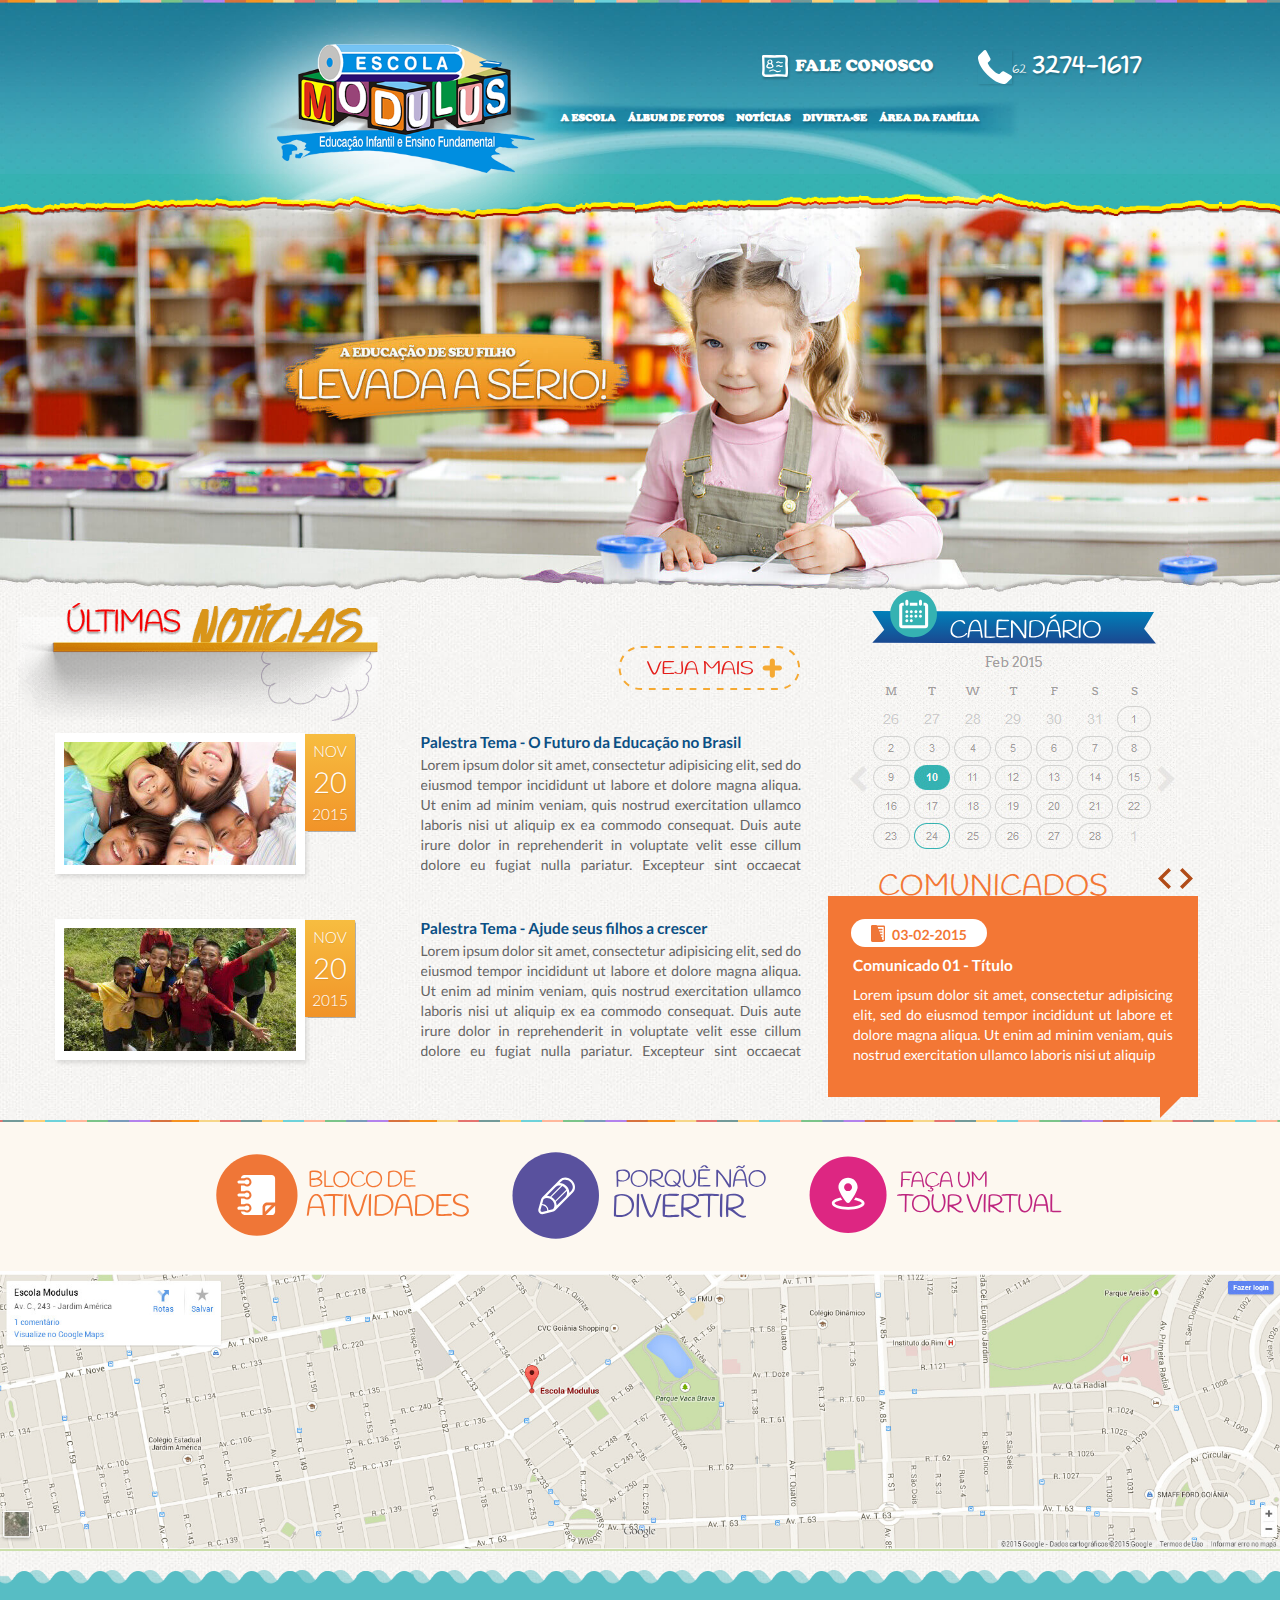
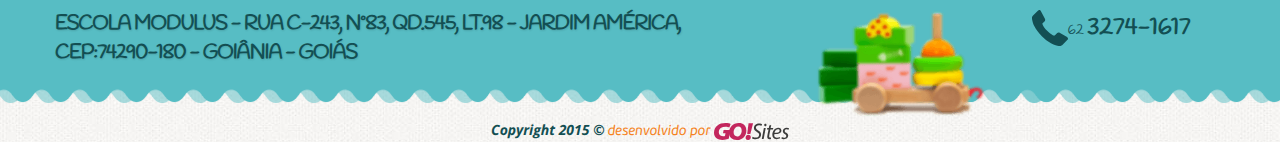
<file: index.html>
<!doctype html>
<!--[if IEMobile 7 ]> <html dir="ltr" lang="pt-BR"class="no-js iem7"> <![endif]-->
<!--[if lt IE 7 ]> <html dir="ltr" lang="pt-BR" class="no-js ie6 oldie"> <![endif]-->
<!--[if IE 7 ]>    <html dir="ltr" lang="pt-BR" class="no-js ie7 oldie"> <![endif]-->
<!--[if IE 8 ]>    <html dir="ltr" lang="pt-BR" class="no-js ie8 oldie"> <![endif]-->
<!--[if (gte IE 9)|(gt IEMobile 7)|!(IEMobile)|!(IE)]><!-->
<html dir="ltr" lang="pt-BR" class="no-js"><!-- InstanceBegin template="/Templates/modelo.dwt" codeOutsideHTMLIsLocked="false" -->
<!--<![endif]-->
<head>
<!-- 06/03/2015 -->
<!-- meta tags -->
<meta http-equiv="Content-Type" content="text/html; charset=iso-8859-1" />
<meta name="viewport" content="width=device-width, initial-scale=1, maximum-scale=1, minimum-scale=1, user-scalable=no">
<meta name="title" content="Escola Modulus - Educa&ccedil;&atilde;o Infantil e Ensino Fundamental"/>
<meta name="author" content="GO!Sites - Solu��es Online - (62) 3941-7878 gosites@gosites.com.br">
<meta name="copyright" content="� 2015" />
<meta name="keywords" content="" />
<meta name="distribution" content="global">
<!-- InstanceBeginEditable name="doctitle" -->
<title>Escola Modulus - Educa&ccedil;&atilde;o Infantil e Ensino Fundamental</title>
<!-- InstanceEndEditable -->
<!-- favicon -->
<link rel="icon" type="image/x-icon" href="img/favicon.ico">
<link rel="shortcut icon" href="img/favicon.png">
<!-- css -->
<link href="css/bootstrap.css" rel="stylesheet" type="text/css" />
<link href="css/layout.css" rel="stylesheet" type="text/css" />
<!-- InstanceBeginEditable name="head" -->
<link href="css/principal.css" rel="stylesheet" type="text/css" />
<!-- InstanceEndEditable -->
</head>
<body>
<!-- InstanceBeginEditable name="header" --><!-- InstanceEndEditable -->
<img src="img/bg.jpg" class="fundo" alt="Escola Modulus - Educa&ccedil;&atilde;o Infantil e Ensino Fundamental">
<header class="topo">
  <div id="logo"><a href="index.html" target="_self"><img src="img/logo.png" class="logo" alt="Escola Modulus - Educa&ccedil;&atilde;o Infantil e Ensino Fundamental"></a></div>
  <div class="contatos-topo">
    <div class="fale-conosco"><a href="fale.html" target="_self"><img src="img/icone-faleconosco.svg" class="faleconosco-icone" alt="fale conosco">Fale Conosco</a></div>
    <div class="telefone"><img src="img/icone-telefone.svg" class="telefone-icone" alt="tel: +55 62 3274-1617"><span>62 </span> 3274-1617</div>
  </div>
  <nav class="navegacao" id="navegacao">
    <ul>
      <li><a href="a-escola.html" target="_self">A Escola</a></li>
      <li><a href="fotos.html" target="_self">&Aacute;lbum de fotos</a></li>
      <li><a href="noticias.html" target="_self">Not&iacute;cias</a></li>
      <li><a href="divirta-se.html" target="_self">Divirta-se</a></li>
      <li><a href="area-da-familia.html" target="_self">&Aacute;rea da fam&iacute;lia</a></li>
    </ul>
  </nav>
</header>
<!-- /.topo -->
<section class="banners"><!-- InstanceBeginEditable name="banners" --><a href="javascript:void(0)"><img src="img/banner.jpg" class="banner" alt="banner"></a><!-- InstanceEndEditable --></section>
<!-- /.banners -->
<main class="corpo">
  <section class="titulos"><img src="img/titulos.png" class="titulos-fundo" alt="titulo"><h1><!-- InstanceBeginEditable name="titulos" --><!-- InstanceEndEditable --></h1></section>
  <section class="conteudos"><!-- InstanceBeginEditable name="conteudos" -->
  <div class="noticias">
    <div class="noticias-cabecalho">
      <img src="img/home-noticias-titulo.png" alt="ultimas noticias" class="noticias-titulo">
      <a href="noticias.html" target="_self" class="noticias-botao hvr-grow"><img src="img/botao-veja-mais.svg" alt="veja mais"></a>
    </div>
    <div class="noticia">
      <div class="noticia-img">
        <a href="noticias.html" target="_self"><img src="img/home-noticia01.jpg" alt="noticia"></a>
        <div class="noticia-data">
          Nov
          <span class="noticia-dia">20</span>
          2015
        </div>
      </div>
      <a href="noticias.html" target="_self"><span class=" noticia-titulo">Palestra Tema - O Futuro da Educa&ccedil;&atilde;o no Brasil</span>
      Lorem ipsum dolor sit amet, consectetur adipisicing elit, sed do eiusmod tempor incididunt ut labore et dolore magna aliqua. Ut enim ad minim veniam, quis nostrud exercitation ullamco laboris nisi ut aliquip ex ea commodo consequat. Duis aute irure dolor in reprehenderit in voluptate velit esse cillum dolore eu fugiat nulla pariatur. Excepteur sint occaecat cupidatat non proident, sunt in culpa qui officia deserunt mollit anim id
      </a>
    </div>
    <div class="noticia">
      <div class="noticia-img">
        <a href="noticias.html" target="_self"><img src="img/home-noticia02.jpg" alt="noticia"></a>
        <div class="noticia-data">
          Nov
          <span class="noticia-dia">20</span>
          2015
        </div>
      </div>
      <a href="noticias.html" target="_self"><span class=" noticia-titulo">Palestra Tema - Ajude seus filhos a crescer</span>
      Lorem ipsum dolor sit amet, consectetur adipisicing elit, sed do eiusmod tempor incididunt ut labore et dolore magna aliqua. Ut enim ad minim veniam, quis nostrud exercitation ullamco laboris nisi ut aliquip ex ea commodo consequat. Duis aute irure dolor in reprehenderit in voluptate velit esse cillum dolore eu fugiat nulla pariatur. Excepteur sint occaecat cupidatat non proident, sunt in culpa qui officia deserunt mollit anim id
      </a>
    </div>
  </div>
  <!-- /.noticias -->
  <div class="calendario-e-comunicados">
    <div class="calendario">
      <div class="calendario-cabecalho">
        <img src="img/home-calendario-titulo.svg" alt="calendario" class="calendario-titulo">
      </div>
      <img src="img/home-calendario.jpg" alt="calendario">
    </div>
    <!-- /.calendario -->
    <div class="comunicados">
      <div class="comunicados-cabecalho">
        <div class="comunicados-navegacao">
          <a href="javascript:void(0)" class="comunicados-navegacao-esq hvr-wobble-horizontal"></a>
          <a href="javascript:void(0)" class="comunicados-navegacao-dir hvr-wobble-horizontal"></a>
        </div>
        <h2 class="comunicados-titulo">Comunicados</h2>
      </div>
      <div class="comunicado">
        <div class="comunicado-data">03-02-2015</div>
        <a href="comunicados.html" target="_self"><span class="comunicado-titulo">Comunicado 01 - T&iacute;tulo</span>
        Lorem ipsum dolor sit amet, consectetur adipisicing elit, sed do eiusmod tempor incididunt ut labore et dolore magna aliqua. Ut enim ad minim veniam, quis nostrud exercitation ullamco laboris nisi ut aliquip
        </a>
      </div>
    </div>
    <!-- /.comunicados -->
  </div>
  <!-- /.calendario-e-comunicados -->
  <!-- InstanceEndEditable --></section>
  <div class="botao-voltar"><a href="javascript:history.back(-1)" target="_self"><img src="img/botao-voltar.svg" class="botao-voltar-icone hvr-wobble-horizontal" alt="voltar"></a></div>
</main>
<!-- /.corpo -->
<div class="clearfix"></div>
<section class="espaco100porcento"><!-- InstanceBeginEditable name="espaco100porcento" -->
  <div class="links">
    <img src="img/home-links-fundo-listras.jpg" alt="links" class="links-fundo">
    <a href="javascript:void(0)"><img src="img/icone-bloco-de-atividades.svg" alt="Bloco de atividades" class="hvr-wobble-vertical"></a>
    <a href="javascript:void(0)"><img src="img/icone-porque-nao-se-divertir.svg" alt="Porque nao se divertir" class="hvr-wobble-vertical"></a>
    <a href="javascript:void(0)"><img src="img/icone-faca-um-tour.svg" alt="Faca um tour" class="hvr-wobble-vertical"></a>
  </div>
  <!-- /.links -->
  <div class="mapa">
    <a href="https://www.google.com/maps/embed?pb=!1m18!1m12!1m3!1d3821.338155169604!2d-49.27571!3d-16.709971000000003!2m3!1f0!2f0!3f0!3m2!1i1024!2i768!4f13.1!3m3!1m2!1s0x935ef12f0900b82b%3A0xa1c8aa17e31eb984!2sEscola+Modulus!5e0!3m2!1spt-BR!2sbr!4v1426009562664" target="_blank"><img src="img/home-mapa.jpg" alt="localizacao"></a>
  </div>
  <!-- /.mapa -->
<!-- InstanceEndEditable --></section>
<!-- /.espaco100porcento -->
<div class="clearfix"></div>
<footer id="rodape">
  <img src="img/rodape.png" class="rodape-fundo" alt="Escola Modulus - Rua C-243, N&ordm;83, Qd.545, Lt.98 - Jardim Am&eacute;rica CEP:74290-180 - Goi&acirc;nia - Goi&aacute;s">
  <div class="rodape">
    <address class="endereco">Escola Modulus - Rua C-243, N&ordm;83, Qd.545, Lt.98 - Jardim Am&eacute;rica,  <br />CEP:74290-180 - Goi&acirc;nia - Goi&aacute;s</address>
    <img src="img/rodape-brinquedo.png" class="rodape-brinquedo" alt="Escola Modulus - Rua C-243, N&ordm;83, Qd.545, Lt.98 - Jardim Am&eacute;rica CEP:74290-180 - Goi&acirc;nia - Goi&aacute;s">
    <div class="rodape-telefone">
      <div class="desktop"><img src="img/icone-telefone-escuro.svg" class="rodape-telefone-icone" alt="tel: +55 62 3274-1617"><span>62 </span> 3274-1617</div>
      <div class="mobile"><a href="tel:+556232741617"><img src="img/icone-telefone-escuro.svg" class="rodape-telefone-icone" alt="tel: +55 62 3274-1617"><span>62 </span> 3274-1617</a></div>
    </div>
  </div>
  <div class="copyright-gosites">
    <span class="copyright">Copyright 2015 &copy;</span>
    <span id="gosites">desenvolvido por <a href="http://www.gosites.com.br" target="_blank"><img src="img/gosites.svg" class="gosites hvr-grow" alt="GO!Sites"></a></span>
  </div>
</footer>

<!-- /.rodape -->
<!-- InstanceBeginEditable name="footer" --><!-- InstanceEndEditable -->
<div class="mobile">
  <header class="mobile-topo">
    <section id="logo-mobile"><a href="index.html" target="_self"><img src="img/mob-logo.png" class="logo-mobile" alt="Escola Modulus - Educa&ccedil;&atilde;o Infantil e Ensino Fundamental"></a></section>
    <nav id="nav-mobile"> <a href="javascript:void(0)" data-toggle="modal" data-target="#nav-mob"><img src="img/mob-menu.svg" class="nav-mobile" alt="Menu"></a> </nav>
    <!-- menu mobile -->
    <div class="modal fade" id="nav-mob" tabindex="-1" role="dialog" aria-labelledby="myModalLabel" aria-hidden="true">
      <div class="modal-dialog">
        <div class="modal-content">
          <div class="modal-header"><a href="javascript:void(0)" class="fechar"><img src="img/fechar.svg" alt="Fechar Menu" data-dismiss="modal" aria-hidden="true"></a></div>
          <div class="modal-body">
            <ul class="menu-movel">
              <li><a href="a-escola.html" target="_self">A Escola</a></li>
              <li><a href="fotos.html" target="_self">&Aacute;lbum de fotos</a></li>
              <li><a href="noticias.html" target="_self">Not&iacute;cias</a></li>
              <li><a href="divirta-se.html" target="_self">Divirta-se</a></li>
              <li><a href="area-da-familia.html" target="_self">&Aacute;rea da fam&iacute;lia</a></li>
            </ul>
          </div>
          <div class="modal-footer"></div>
        </div>
      </div>
    </div>
    <!-- /nav-mob --> 
  </header>
</div>
<!-- /.mobile --> 
<!-- modal menu movel-->
<style>
.modal {
	padding-lef: 0 !important; /* NAO ALTERAR */
	padding-right: 0 !important; /* NAO ALTERAR */
}
</style>
<!-- scripts --> 
<script src="js/jquery.min.js"></script>
<script src="js/bootstrap.js"></script>
</body>
<!-- InstanceEnd --></html>
</file>
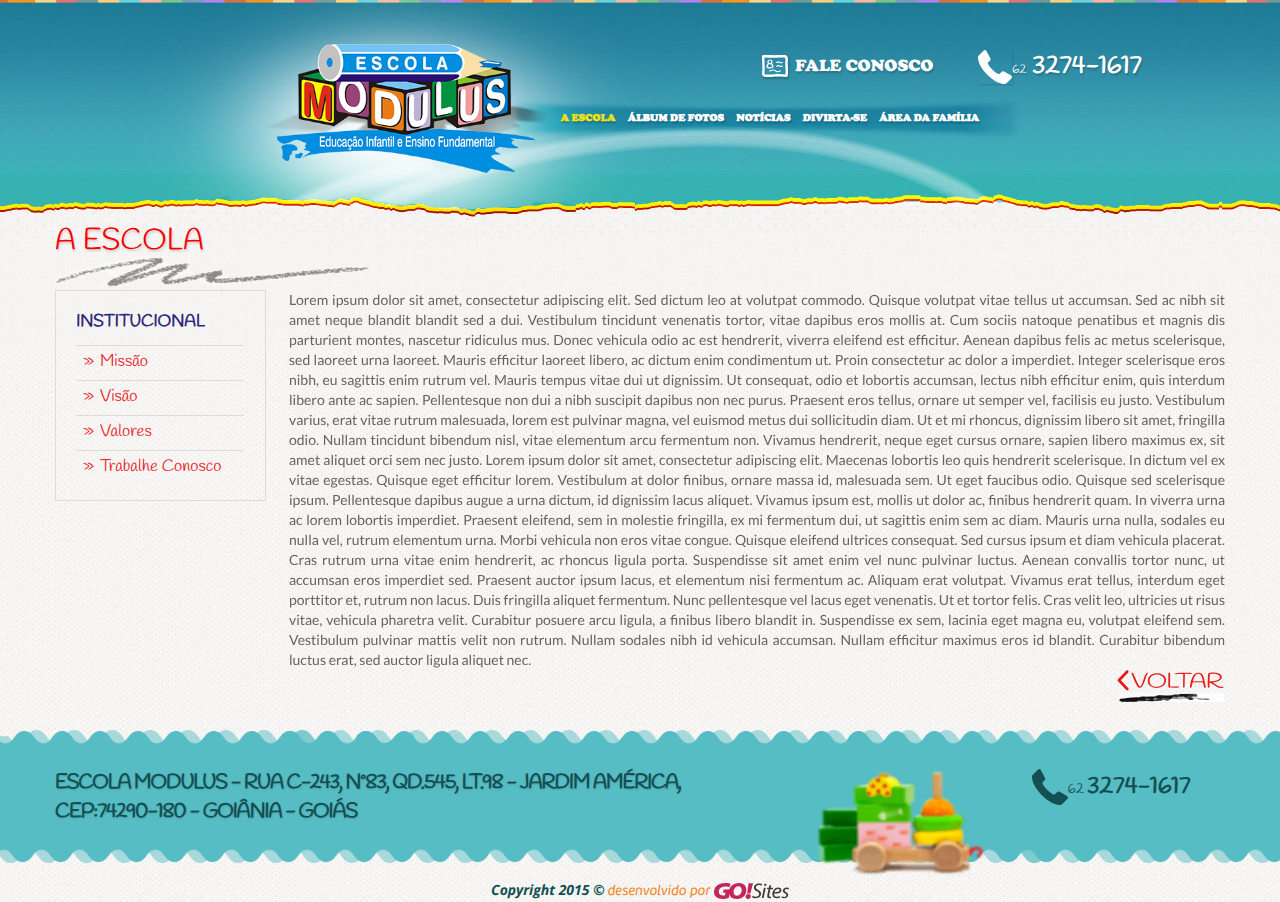
<file: a-escola.html>
<!doctype html>
<!--[if IEMobile 7 ]> <html dir="ltr" lang="pt-BR"class="no-js iem7"> <![endif]-->
<!--[if lt IE 7 ]> <html dir="ltr" lang="pt-BR" class="no-js ie6 oldie"> <![endif]-->
<!--[if IE 7 ]>    <html dir="ltr" lang="pt-BR" class="no-js ie7 oldie"> <![endif]-->
<!--[if IE 8 ]>    <html dir="ltr" lang="pt-BR" class="no-js ie8 oldie"> <![endif]-->
<!--[if (gte IE 9)|(gt IEMobile 7)|!(IEMobile)|!(IE)]><!-->
<html dir="ltr" lang="pt-BR" class="no-js"><!-- InstanceBegin template="/Templates/modelo.dwt" codeOutsideHTMLIsLocked="false" -->
<!--<![endif]-->
<head>
<!-- 06/03/2015 -->
<!-- meta tags -->
<meta http-equiv="Content-Type" content="text/html; charset=iso-8859-1" />
<meta name="viewport" content="width=device-width, initial-scale=1, maximum-scale=1, minimum-scale=1, user-scalable=no">
<meta name="title" content="Escola Modulus - Educa&ccedil;&atilde;o Infantil e Ensino Fundamental"/>
<meta name="author" content="GO!Sites - Solu��es Online - (62) 3941-7878 gosites@gosites.com.br">
<meta name="copyright" content="� 2015" />
<meta name="keywords" content="" />
<meta name="distribution" content="global">
<!-- InstanceBeginEditable name="doctitle" -->
<title>Escola Modulus - Educa&ccedil;&atilde;o Infantil e Ensino Fundamental</title>
<!-- InstanceEndEditable -->
<!-- favicon -->
<link rel="icon" type="image/x-icon" href="img/favicon.ico">
<link rel="shortcut icon" href="img/favicon.png">
<!-- css -->
<link href="css/bootstrap.css" rel="stylesheet" type="text/css" />
<link href="css/layout.css" rel="stylesheet" type="text/css" />
<!-- InstanceBeginEditable name="head" -->
<link href="css/escola.css" rel="stylesheet" type="text/css" />
<!-- InstanceEndEditable -->
</head>
<body>
<!-- InstanceBeginEditable name="header" --><!-- InstanceEndEditable -->
<img src="img/bg.jpg" class="fundo" alt="Escola Modulus - Educa&ccedil;&atilde;o Infantil e Ensino Fundamental">
<header class="topo">
  <div id="logo"><a href="index.html" target="_self"><img src="img/logo.png" class="logo" alt="Escola Modulus - Educa&ccedil;&atilde;o Infantil e Ensino Fundamental"></a></div>
  <div class="contatos-topo">
    <div class="fale-conosco"><a href="fale.html" target="_self"><img src="img/icone-faleconosco.svg" class="faleconosco-icone" alt="fale conosco">Fale Conosco</a></div>
    <div class="telefone"><img src="img/icone-telefone.svg" class="telefone-icone" alt="tel: +55 62 3274-1617"><span>62 </span> 3274-1617</div>
  </div>
  <nav class="navegacao" id="navegacao">
    <ul>
      <li><a href="a-escola.html" target="_self">A Escola</a></li>
      <li><a href="fotos.html" target="_self">&Aacute;lbum de fotos</a></li>
      <li><a href="noticias.html" target="_self">Not&iacute;cias</a></li>
      <li><a href="divirta-se.html" target="_self">Divirta-se</a></li>
      <li><a href="area-da-familia.html" target="_self">&Aacute;rea da fam&iacute;lia</a></li>
    </ul>
  </nav>
</header>
<!-- /.topo -->
<section class="banners"><!-- InstanceBeginEditable name="banners" --><!-- InstanceEndEditable --></section>
<!-- /.banners -->
<main class="corpo">
  <section class="titulos"><img src="img/titulos.png" class="titulos-fundo" alt="titulo"><h1><!-- InstanceBeginEditable name="titulos" -->A Escola<!-- InstanceEndEditable --></h1></section>
  <section class="conteudos"><!-- InstanceBeginEditable name="conteudos" -->
      <nav class="menu-interno">
      <div class="menu-interno-cabecalho">Institucional</div>
      <ul>
        <li><a href="javascript:void(0)">Miss&atilde;o</a></li>
        <li><a href="javascript:void(0)">Vis&atilde;o</a></li>
        <li><a href="javascript:void(0)">Valores</a></li>
        <li><a href="javascript:void(0)">Trabalhe Conosco</a></li>
      </ul>
    </nav>
    <div class="conteudos-com-navegacao text-justify">
    Lorem ipsum dolor sit amet, consectetur adipiscing elit. Sed dictum leo at volutpat commodo. Quisque volutpat vitae tellus ut accumsan. Sed ac nibh sit amet neque blandit blandit sed a dui. Vestibulum tincidunt venenatis tortor, vitae dapibus eros mollis at. Cum sociis natoque penatibus et magnis dis parturient montes, nascetur ridiculus mus. Donec vehicula odio ac est hendrerit, viverra eleifend est efficitur. Aenean dapibus felis ac metus scelerisque, sed laoreet urna laoreet. Mauris efficitur laoreet libero, ac dictum enim condimentum ut. Proin consectetur ac dolor a imperdiet. Integer scelerisque eros nibh, eu sagittis enim rutrum vel. Mauris tempus vitae dui ut dignissim. Ut consequat, odio et lobortis accumsan, lectus nibh efficitur enim, quis interdum libero ante ac sapien. Pellentesque non dui a nibh suscipit dapibus non nec purus. Praesent eros tellus, ornare ut semper vel, facilisis eu justo. Vestibulum varius, erat vitae rutrum malesuada, lorem est pulvinar magna, vel euismod metus dui sollicitudin diam. Ut et mi rhoncus, dignissim libero sit amet, fringilla odio.

Nullam tincidunt bibendum nisl, vitae elementum arcu fermentum non. Vivamus hendrerit, neque eget cursus ornare, sapien libero maximus ex, sit amet aliquet orci sem nec justo. Lorem ipsum dolor sit amet, consectetur adipiscing elit. Maecenas lobortis leo quis hendrerit scelerisque. In dictum vel ex vitae egestas. Quisque eget efficitur lorem. Vestibulum at dolor finibus, ornare massa id, malesuada sem.

Ut eget faucibus odio. Quisque sed scelerisque ipsum. Pellentesque dapibus augue a urna dictum, id dignissim lacus aliquet. Vivamus ipsum est, mollis ut dolor ac, finibus hendrerit quam. In viverra urna ac lorem lobortis imperdiet. Praesent eleifend, sem in molestie fringilla, ex mi fermentum dui, ut sagittis enim sem ac diam. Mauris urna nulla, sodales eu nulla vel, rutrum elementum urna. Morbi vehicula non eros vitae congue. Quisque eleifend ultrices consequat. Sed cursus ipsum et diam vehicula placerat.

Cras rutrum urna vitae enim hendrerit, ac rhoncus ligula porta. Suspendisse sit amet enim vel nunc pulvinar luctus. Aenean convallis tortor nunc, ut accumsan eros imperdiet sed. Praesent auctor ipsum lacus, et elementum nisi fermentum ac. Aliquam erat volutpat. Vivamus erat tellus, interdum eget porttitor et, rutrum non lacus. Duis fringilla aliquet fermentum. Nunc pellentesque vel lacus eget venenatis.

Ut et tortor felis. Cras velit leo, ultricies ut risus vitae, vehicula pharetra velit. Curabitur posuere arcu ligula, a finibus libero blandit in. Suspendisse ex sem, lacinia eget magna eu, volutpat eleifend sem. Vestibulum pulvinar mattis velit non rutrum. Nullam sodales nibh id vehicula accumsan. Nullam efficitur maximus eros id blandit. Curabitur bibendum luctus erat, sed auctor ligula aliquet nec.
    </div>
  <!-- InstanceEndEditable --></section>
  <div class="botao-voltar"><a href="javascript:history.back(-1)" target="_self"><img src="img/botao-voltar.svg" class="botao-voltar-icone hvr-wobble-horizontal" alt="voltar"></a></div>
</main>
<!-- /.corpo -->
<div class="clearfix"></div>
<section class="espaco100porcento"><!-- InstanceBeginEditable name="espaco100porcento" --><!-- InstanceEndEditable --></section>
<!-- /.espaco100porcento -->
<div class="clearfix"></div>
<footer id="rodape">
  <img src="img/rodape.png" class="rodape-fundo" alt="Escola Modulus - Rua C-243, N&ordm;83, Qd.545, Lt.98 - Jardim Am&eacute;rica CEP:74290-180 - Goi&acirc;nia - Goi&aacute;s">
  <div class="rodape">
    <address class="endereco">Escola Modulus - Rua C-243, N&ordm;83, Qd.545, Lt.98 - Jardim Am&eacute;rica,  <br />CEP:74290-180 - Goi&acirc;nia - Goi&aacute;s</address>
    <img src="img/rodape-brinquedo.png" class="rodape-brinquedo" alt="Escola Modulus - Rua C-243, N&ordm;83, Qd.545, Lt.98 - Jardim Am&eacute;rica CEP:74290-180 - Goi&acirc;nia - Goi&aacute;s">
    <div class="rodape-telefone">
      <div class="desktop"><img src="img/icone-telefone-escuro.svg" class="rodape-telefone-icone" alt="tel: +55 62 3274-1617"><span>62 </span> 3274-1617</div>
      <div class="mobile"><a href="tel:+556232741617"><img src="img/icone-telefone-escuro.svg" class="rodape-telefone-icone" alt="tel: +55 62 3274-1617"><span>62 </span> 3274-1617</a></div>
    </div>
  </div>
  <div class="copyright-gosites">
    <span class="copyright">Copyright 2015 &copy;</span>
    <span id="gosites">desenvolvido por <a href="http://www.gosites.com.br" target="_blank"><img src="img/gosites.svg" class="gosites hvr-grow" alt="GO!Sites"></a></span>
  </div>
</footer>

<!-- /.rodape -->
<!-- InstanceBeginEditable name="footer" --><!-- InstanceEndEditable -->
<div class="mobile">
  <header class="mobile-topo">
    <section id="logo-mobile"><a href="index.html" target="_self"><img src="img/mob-logo.png" class="logo-mobile" alt="Escola Modulus - Educa&ccedil;&atilde;o Infantil e Ensino Fundamental"></a></section>
    <nav id="nav-mobile"> <a href="javascript:void(0)" data-toggle="modal" data-target="#nav-mob"><img src="img/mob-menu.svg" class="nav-mobile" alt="Menu"></a> </nav>
    <!-- menu mobile -->
    <div class="modal fade" id="nav-mob" tabindex="-1" role="dialog" aria-labelledby="myModalLabel" aria-hidden="true">
      <div class="modal-dialog">
        <div class="modal-content">
          <div class="modal-header"><a href="javascript:void(0)" class="fechar"><img src="img/fechar.svg" alt="Fechar Menu" data-dismiss="modal" aria-hidden="true"></a></div>
          <div class="modal-body">
            <ul class="menu-movel">
              <li><a href="a-escola.html" target="_self">A Escola</a></li>
              <li><a href="fotos.html" target="_self">&Aacute;lbum de fotos</a></li>
              <li><a href="noticias.html" target="_self">Not&iacute;cias</a></li>
              <li><a href="divirta-se.html" target="_self">Divirta-se</a></li>
              <li><a href="area-da-familia.html" target="_self">&Aacute;rea da fam&iacute;lia</a></li>
            </ul>
          </div>
          <div class="modal-footer"></div>
        </div>
      </div>
    </div>
    <!-- /nav-mob --> 
  </header>
</div>
<!-- /.mobile --> 
<!-- modal menu movel-->
<style>
.modal {
	padding-lef: 0 !important; /* NAO ALTERAR */
	padding-right: 0 !important; /* NAO ALTERAR */
}
</style>
<!-- scripts --> 
<script src="js/jquery.min.js"></script>
<script src="js/bootstrap.js"></script>
</body>
<!-- InstanceEnd --></html>
</file>
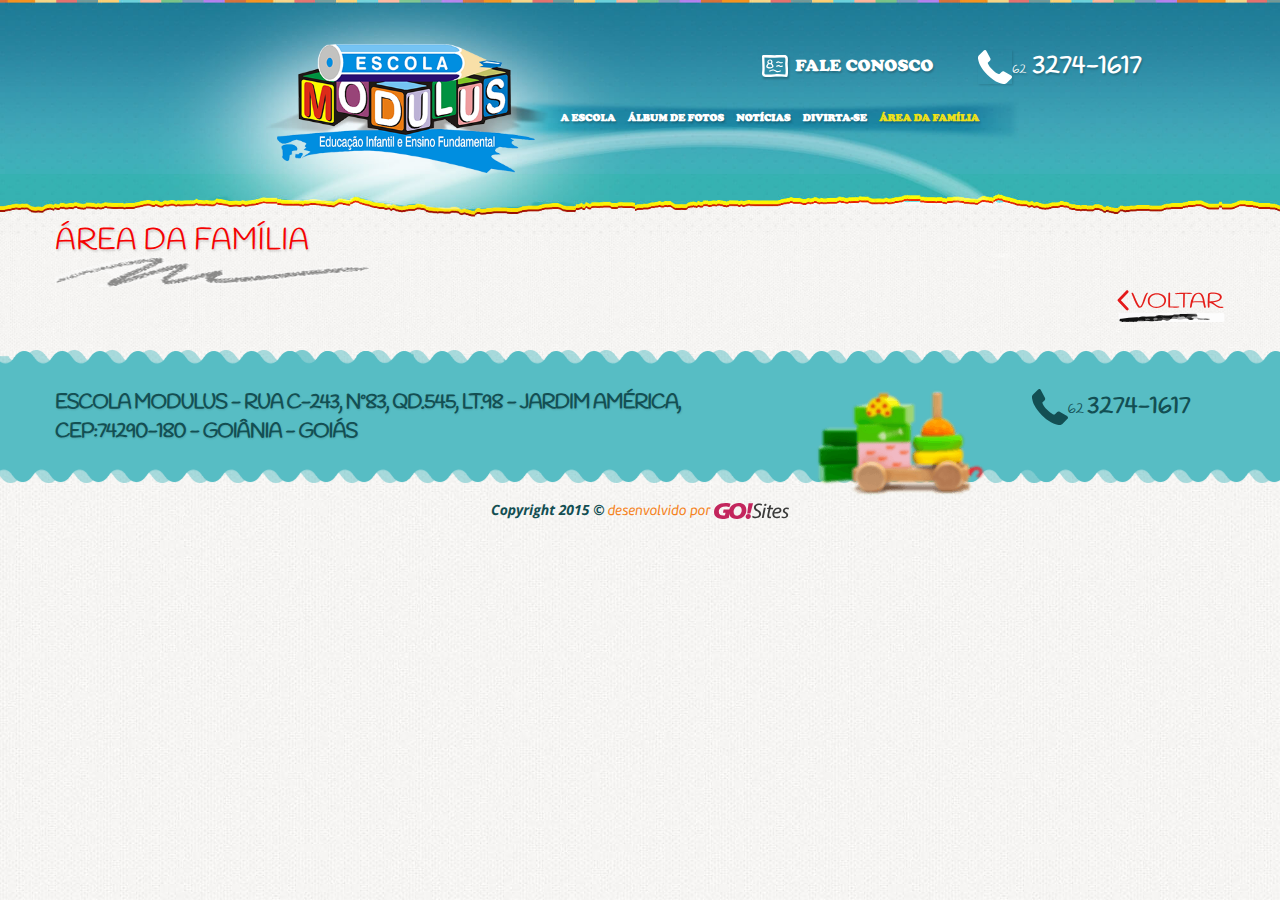
<file: area-da-familia.html>
<!doctype html>
<!--[if IEMobile 7 ]> <html dir="ltr" lang="pt-BR"class="no-js iem7"> <![endif]-->
<!--[if lt IE 7 ]> <html dir="ltr" lang="pt-BR" class="no-js ie6 oldie"> <![endif]-->
<!--[if IE 7 ]>    <html dir="ltr" lang="pt-BR" class="no-js ie7 oldie"> <![endif]-->
<!--[if IE 8 ]>    <html dir="ltr" lang="pt-BR" class="no-js ie8 oldie"> <![endif]-->
<!--[if (gte IE 9)|(gt IEMobile 7)|!(IEMobile)|!(IE)]><!-->
<html dir="ltr" lang="pt-BR" class="no-js"><!-- InstanceBegin template="/Templates/modelo.dwt" codeOutsideHTMLIsLocked="false" -->
<!--<![endif]-->
<head>
<!-- 06/03/2015 -->
<!-- meta tags -->
<meta http-equiv="Content-Type" content="text/html; charset=iso-8859-1" />
<meta name="viewport" content="width=device-width, initial-scale=1, maximum-scale=1, minimum-scale=1, user-scalable=no">
<meta name="title" content="Escola Modulus - Educa&ccedil;&atilde;o Infantil e Ensino Fundamental"/>
<meta name="author" content="GO!Sites - Solu��es Online - (62) 3941-7878 gosites@gosites.com.br">
<meta name="copyright" content="� 2015" />
<meta name="keywords" content="" />
<meta name="distribution" content="global">
<!-- InstanceBeginEditable name="doctitle" -->
<title>Escola Modulus - Educa&ccedil;&atilde;o Infantil e Ensino Fundamental</title>
<!-- InstanceEndEditable -->
<!-- favicon -->
<link rel="icon" type="image/x-icon" href="img/favicon.ico">
<link rel="shortcut icon" href="img/favicon.png">
<!-- css -->
<link href="css/bootstrap.css" rel="stylesheet" type="text/css" />
<link href="css/layout.css" rel="stylesheet" type="text/css" />
<!-- InstanceBeginEditable name="head" -->
<link href="css/familia.css" rel="stylesheet" type="text/css" />
<!-- InstanceEndEditable -->
</head>
<body>
<!-- InstanceBeginEditable name="header" --><!-- InstanceEndEditable -->
<img src="img/bg.jpg" class="fundo" alt="Escola Modulus - Educa&ccedil;&atilde;o Infantil e Ensino Fundamental">
<header class="topo">
  <div id="logo"><a href="index.html" target="_self"><img src="img/logo.png" class="logo" alt="Escola Modulus - Educa&ccedil;&atilde;o Infantil e Ensino Fundamental"></a></div>
  <div class="contatos-topo">
    <div class="fale-conosco"><a href="fale.html" target="_self"><img src="img/icone-faleconosco.svg" class="faleconosco-icone" alt="fale conosco">Fale Conosco</a></div>
    <div class="telefone"><img src="img/icone-telefone.svg" class="telefone-icone" alt="tel: +55 62 3274-1617"><span>62 </span> 3274-1617</div>
  </div>
  <nav class="navegacao" id="navegacao">
    <ul>
      <li><a href="a-escola.html" target="_self">A Escola</a></li>
      <li><a href="fotos.html" target="_self">&Aacute;lbum de fotos</a></li>
      <li><a href="noticias.html" target="_self">Not&iacute;cias</a></li>
      <li><a href="divirta-se.html" target="_self">Divirta-se</a></li>
      <li><a href="area-da-familia.html" target="_self">&Aacute;rea da fam&iacute;lia</a></li>
    </ul>
  </nav>
</header>
<!-- /.topo -->
<section class="banners"><!-- InstanceBeginEditable name="banners" --><!-- InstanceEndEditable --></section>
<!-- /.banners -->
<main class="corpo">
  <section class="titulos"><img src="img/titulos.png" class="titulos-fundo" alt="titulo"><h1><!-- InstanceBeginEditable name="titulos" -->&Aacute;rea da Fam&iacute;lia<!-- InstanceEndEditable --></h1></section>
  <section class="conteudos"><!-- InstanceBeginEditable name="conteudos" --><!-- InstanceEndEditable --></section>
  <div class="botao-voltar"><a href="javascript:history.back(-1)" target="_self"><img src="img/botao-voltar.svg" class="botao-voltar-icone hvr-wobble-horizontal" alt="voltar"></a></div>
</main>
<!-- /.corpo -->
<div class="clearfix"></div>
<section class="espaco100porcento"><!-- InstanceBeginEditable name="espaco100porcento" --><!-- InstanceEndEditable --></section>
<!-- /.espaco100porcento -->
<div class="clearfix"></div>
<footer id="rodape">
  <img src="img/rodape.png" class="rodape-fundo" alt="Escola Modulus - Rua C-243, N&ordm;83, Qd.545, Lt.98 - Jardim Am&eacute;rica CEP:74290-180 - Goi&acirc;nia - Goi&aacute;s">
  <div class="rodape">
    <address class="endereco">Escola Modulus - Rua C-243, N&ordm;83, Qd.545, Lt.98 - Jardim Am&eacute;rica,  <br />CEP:74290-180 - Goi&acirc;nia - Goi&aacute;s</address>
    <img src="img/rodape-brinquedo.png" class="rodape-brinquedo" alt="Escola Modulus - Rua C-243, N&ordm;83, Qd.545, Lt.98 - Jardim Am&eacute;rica CEP:74290-180 - Goi&acirc;nia - Goi&aacute;s">
    <div class="rodape-telefone">
      <div class="desktop"><img src="img/icone-telefone-escuro.svg" class="rodape-telefone-icone" alt="tel: +55 62 3274-1617"><span>62 </span> 3274-1617</div>
      <div class="mobile"><a href="tel:+556232741617"><img src="img/icone-telefone-escuro.svg" class="rodape-telefone-icone" alt="tel: +55 62 3274-1617"><span>62 </span> 3274-1617</a></div>
    </div>
  </div>
  <div class="copyright-gosites">
    <span class="copyright">Copyright 2015 &copy;</span>
    <span id="gosites">desenvolvido por <a href="http://www.gosites.com.br" target="_blank"><img src="img/gosites.svg" class="gosites hvr-grow" alt="GO!Sites"></a></span>
  </div>
</footer>

<!-- /.rodape -->
<!-- InstanceBeginEditable name="footer" --><!-- InstanceEndEditable -->
<div class="mobile">
  <header class="mobile-topo">
    <section id="logo-mobile"><a href="index.html" target="_self"><img src="img/mob-logo.png" class="logo-mobile" alt="Escola Modulus - Educa&ccedil;&atilde;o Infantil e Ensino Fundamental"></a></section>
    <nav id="nav-mobile"> <a href="javascript:void(0)" data-toggle="modal" data-target="#nav-mob"><img src="img/mob-menu.svg" class="nav-mobile" alt="Menu"></a> </nav>
    <!-- menu mobile -->
    <div class="modal fade" id="nav-mob" tabindex="-1" role="dialog" aria-labelledby="myModalLabel" aria-hidden="true">
      <div class="modal-dialog">
        <div class="modal-content">
          <div class="modal-header"><a href="javascript:void(0)" class="fechar"><img src="img/fechar.svg" alt="Fechar Menu" data-dismiss="modal" aria-hidden="true"></a></div>
          <div class="modal-body">
            <ul class="menu-movel">
              <li><a href="a-escola.html" target="_self">A Escola</a></li>
              <li><a href="fotos.html" target="_self">&Aacute;lbum de fotos</a></li>
              <li><a href="noticias.html" target="_self">Not&iacute;cias</a></li>
              <li><a href="divirta-se.html" target="_self">Divirta-se</a></li>
              <li><a href="area-da-familia.html" target="_self">&Aacute;rea da fam&iacute;lia</a></li>
            </ul>
          </div>
          <div class="modal-footer"></div>
        </div>
      </div>
    </div>
    <!-- /nav-mob --> 
  </header>
</div>
<!-- /.mobile --> 
<!-- modal menu movel-->
<style>
.modal {
	padding-lef: 0 !important; /* NAO ALTERAR */
	padding-right: 0 !important; /* NAO ALTERAR */
}
</style>
<!-- scripts --> 
<script src="js/jquery.min.js"></script>
<script src="js/bootstrap.js"></script>
</body>
<!-- InstanceEnd --></html>
</file>
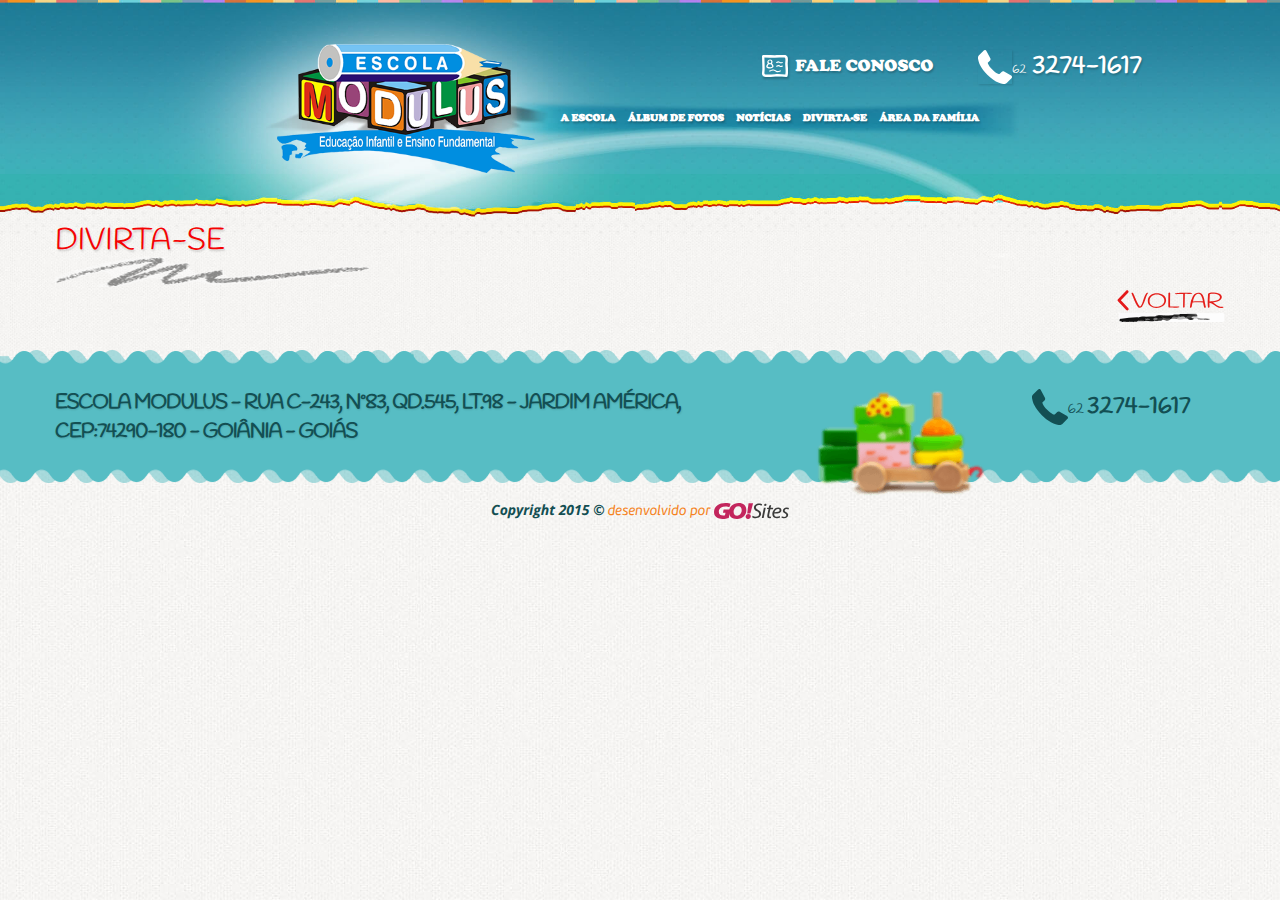
<file: divirta-se.html>
<!doctype html>
<!--[if IEMobile 7 ]> <html dir="ltr" lang="pt-BR"class="no-js iem7"> <![endif]-->
<!--[if lt IE 7 ]> <html dir="ltr" lang="pt-BR" class="no-js ie6 oldie"> <![endif]-->
<!--[if IE 7 ]>    <html dir="ltr" lang="pt-BR" class="no-js ie7 oldie"> <![endif]-->
<!--[if IE 8 ]>    <html dir="ltr" lang="pt-BR" class="no-js ie8 oldie"> <![endif]-->
<!--[if (gte IE 9)|(gt IEMobile 7)|!(IEMobile)|!(IE)]><!-->
<html dir="ltr" lang="pt-BR" class="no-js"><!-- InstanceBegin template="/Templates/modelo.dwt" codeOutsideHTMLIsLocked="false" -->
<!--<![endif]-->
<head>
<!-- 06/03/2015 -->
<!-- meta tags -->
<meta http-equiv="Content-Type" content="text/html; charset=iso-8859-1" />
<meta name="viewport" content="width=device-width, initial-scale=1, maximum-scale=1, minimum-scale=1, user-scalable=no">
<meta name="title" content="Escola Modulus - Educa&ccedil;&atilde;o Infantil e Ensino Fundamental"/>
<meta name="author" content="GO!Sites - Solu��es Online - (62) 3941-7878 gosites@gosites.com.br">
<meta name="copyright" content="� 2015" />
<meta name="keywords" content="" />
<meta name="distribution" content="global">
<!-- InstanceBeginEditable name="doctitle" -->
<title>Escola Modulus - Educa&ccedil;&atilde;o Infantil e Ensino Fundamental</title>
<!-- InstanceEndEditable -->
<!-- favicon -->
<link rel="icon" type="image/x-icon" href="img/favicon.ico">
<link rel="shortcut icon" href="img/favicon.png">
<!-- css -->
<link href="css/bootstrap.css" rel="stylesheet" type="text/css" />
<link href="css/layout.css" rel="stylesheet" type="text/css" />
<!-- InstanceBeginEditable name="head" -->
<link href="css/divirtase.css" rel="stylesheet" type="text/css" />
<!-- InstanceEndEditable -->
</head>
<body>
<!-- InstanceBeginEditable name="header" --><!-- InstanceEndEditable -->
<img src="img/bg.jpg" class="fundo" alt="Escola Modulus - Educa&ccedil;&atilde;o Infantil e Ensino Fundamental">
<header class="topo">
  <div id="logo"><a href="index.html" target="_self"><img src="img/logo.png" class="logo" alt="Escola Modulus - Educa&ccedil;&atilde;o Infantil e Ensino Fundamental"></a></div>
  <div class="contatos-topo">
    <div class="fale-conosco"><a href="fale.html" target="_self"><img src="img/icone-faleconosco.svg" class="faleconosco-icone" alt="fale conosco">Fale Conosco</a></div>
    <div class="telefone"><img src="img/icone-telefone.svg" class="telefone-icone" alt="tel: +55 62 3274-1617"><span>62 </span> 3274-1617</div>
  </div>
  <nav class="navegacao" id="navegacao">
    <ul>
      <li><a href="a-escola.html" target="_self">A Escola</a></li>
      <li><a href="fotos.html" target="_self">&Aacute;lbum de fotos</a></li>
      <li><a href="noticias.html" target="_self">Not&iacute;cias</a></li>
      <li><a href="divirta-se.html" target="_self">Divirta-se</a></li>
      <li><a href="area-da-familia.html" target="_self">&Aacute;rea da fam&iacute;lia</a></li>
    </ul>
  </nav>
</header>
<!-- /.topo -->
<section class="banners"><!-- InstanceBeginEditable name="banners" --><!-- InstanceEndEditable --></section>
<!-- /.banners -->
<main class="corpo">
  <section class="titulos"><img src="img/titulos.png" class="titulos-fundo" alt="titulo"><h1><!-- InstanceBeginEditable name="titulos" -->Divirta-se<!-- InstanceEndEditable --></h1></section>
  <section class="conteudos"><!-- InstanceBeginEditable name="conteudos" --><!-- InstanceEndEditable --></section>
  <div class="botao-voltar"><a href="javascript:history.back(-1)" target="_self"><img src="img/botao-voltar.svg" class="botao-voltar-icone hvr-wobble-horizontal" alt="voltar"></a></div>
</main>
<!-- /.corpo -->
<div class="clearfix"></div>
<section class="espaco100porcento"><!-- InstanceBeginEditable name="espaco100porcento" --><!-- InstanceEndEditable --></section>
<!-- /.espaco100porcento -->
<div class="clearfix"></div>
<footer id="rodape">
  <img src="img/rodape.png" class="rodape-fundo" alt="Escola Modulus - Rua C-243, N&ordm;83, Qd.545, Lt.98 - Jardim Am&eacute;rica CEP:74290-180 - Goi&acirc;nia - Goi&aacute;s">
  <div class="rodape">
    <address class="endereco">Escola Modulus - Rua C-243, N&ordm;83, Qd.545, Lt.98 - Jardim Am&eacute;rica,  <br />CEP:74290-180 - Goi&acirc;nia - Goi&aacute;s</address>
    <img src="img/rodape-brinquedo.png" class="rodape-brinquedo" alt="Escola Modulus - Rua C-243, N&ordm;83, Qd.545, Lt.98 - Jardim Am&eacute;rica CEP:74290-180 - Goi&acirc;nia - Goi&aacute;s">
    <div class="rodape-telefone">
      <div class="desktop"><img src="img/icone-telefone-escuro.svg" class="rodape-telefone-icone" alt="tel: +55 62 3274-1617"><span>62 </span> 3274-1617</div>
      <div class="mobile"><a href="tel:+556232741617"><img src="img/icone-telefone-escuro.svg" class="rodape-telefone-icone" alt="tel: +55 62 3274-1617"><span>62 </span> 3274-1617</a></div>
    </div>
  </div>
  <div class="copyright-gosites">
    <span class="copyright">Copyright 2015 &copy;</span>
    <span id="gosites">desenvolvido por <a href="http://www.gosites.com.br" target="_blank"><img src="img/gosites.svg" class="gosites hvr-grow" alt="GO!Sites"></a></span>
  </div>
</footer>

<!-- /.rodape -->
<!-- InstanceBeginEditable name="footer" --><!-- InstanceEndEditable -->
<div class="mobile">
  <header class="mobile-topo">
    <section id="logo-mobile"><a href="index.html" target="_self"><img src="img/mob-logo.png" class="logo-mobile" alt="Escola Modulus - Educa&ccedil;&atilde;o Infantil e Ensino Fundamental"></a></section>
    <nav id="nav-mobile"> <a href="javascript:void(0)" data-toggle="modal" data-target="#nav-mob"><img src="img/mob-menu.svg" class="nav-mobile" alt="Menu"></a> </nav>
    <!-- menu mobile -->
    <div class="modal fade" id="nav-mob" tabindex="-1" role="dialog" aria-labelledby="myModalLabel" aria-hidden="true">
      <div class="modal-dialog">
        <div class="modal-content">
          <div class="modal-header"><a href="javascript:void(0)" class="fechar"><img src="img/fechar.svg" alt="Fechar Menu" data-dismiss="modal" aria-hidden="true"></a></div>
          <div class="modal-body">
            <ul class="menu-movel">
              <li><a href="a-escola.html" target="_self">A Escola</a></li>
              <li><a href="fotos.html" target="_self">&Aacute;lbum de fotos</a></li>
              <li><a href="noticias.html" target="_self">Not&iacute;cias</a></li>
              <li><a href="divirta-se.html" target="_self">Divirta-se</a></li>
              <li><a href="area-da-familia.html" target="_self">&Aacute;rea da fam&iacute;lia</a></li>
            </ul>
          </div>
          <div class="modal-footer"></div>
        </div>
      </div>
    </div>
    <!-- /nav-mob --> 
  </header>
</div>
<!-- /.mobile --> 
<!-- modal menu movel-->
<style>
.modal {
	padding-lef: 0 !important; /* NAO ALTERAR */
	padding-right: 0 !important; /* NAO ALTERAR */
}
</style>
<!-- scripts --> 
<script src="js/jquery.min.js"></script>
<script src="js/bootstrap.js"></script>
</body>
<!-- InstanceEnd --></html>
</file>
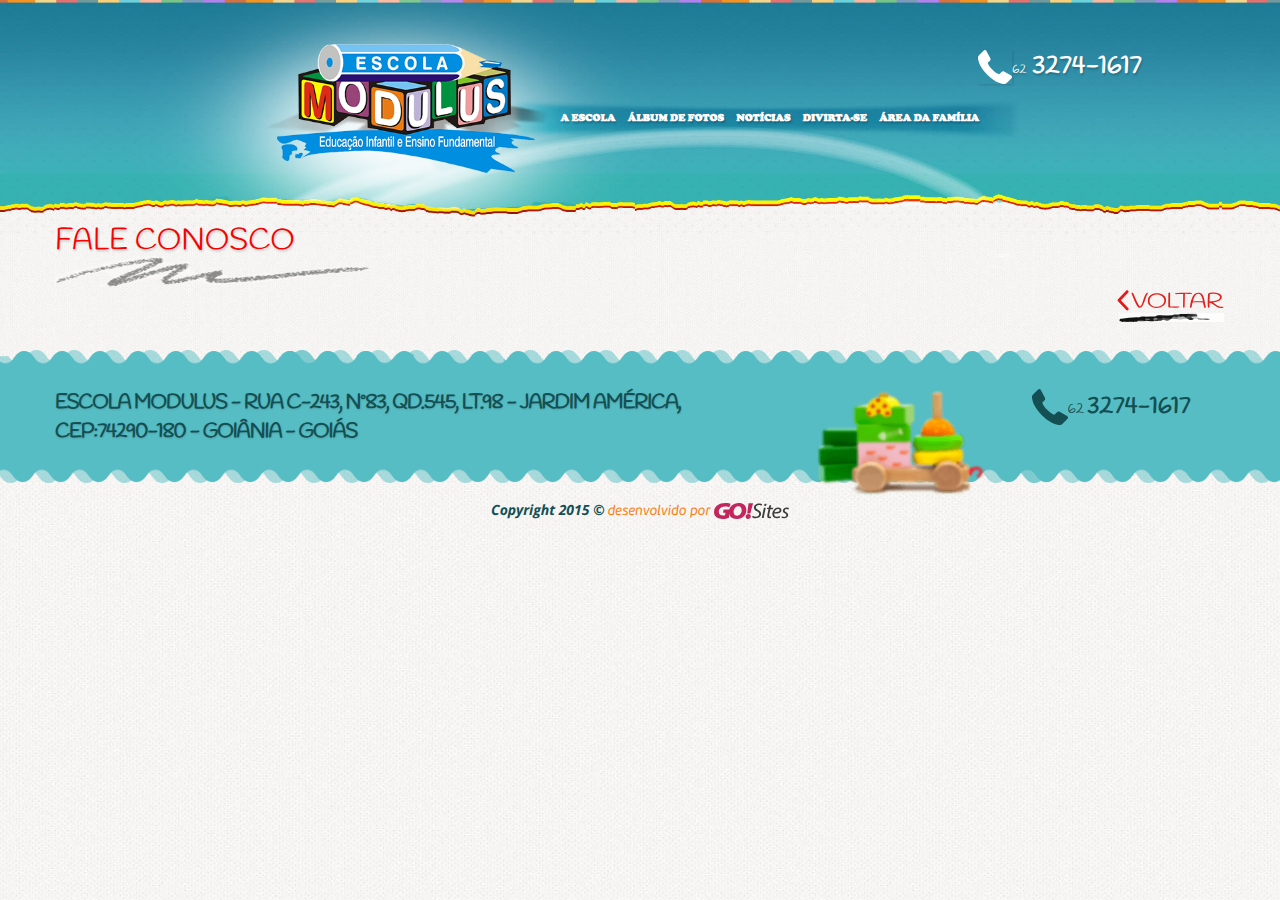
<file: fale.html>
<!doctype html>
<!--[if IEMobile 7 ]> <html dir="ltr" lang="pt-BR"class="no-js iem7"> <![endif]-->
<!--[if lt IE 7 ]> <html dir="ltr" lang="pt-BR" class="no-js ie6 oldie"> <![endif]-->
<!--[if IE 7 ]>    <html dir="ltr" lang="pt-BR" class="no-js ie7 oldie"> <![endif]-->
<!--[if IE 8 ]>    <html dir="ltr" lang="pt-BR" class="no-js ie8 oldie"> <![endif]-->
<!--[if (gte IE 9)|(gt IEMobile 7)|!(IEMobile)|!(IE)]><!-->
<html dir="ltr" lang="pt-BR" class="no-js"><!-- InstanceBegin template="/Templates/modelo.dwt" codeOutsideHTMLIsLocked="false" -->
<!--<![endif]-->
<head>
<!-- 06/03/2015 -->
<!-- meta tags -->
<meta http-equiv="Content-Type" content="text/html; charset=iso-8859-1" />
<meta name="viewport" content="width=device-width, initial-scale=1, maximum-scale=1, minimum-scale=1, user-scalable=no">
<meta name="title" content="Escola Modulus - Educa&ccedil;&atilde;o Infantil e Ensino Fundamental"/>
<meta name="author" content="GO!Sites - Solu��es Online - (62) 3941-7878 gosites@gosites.com.br">
<meta name="copyright" content="� 2015" />
<meta name="keywords" content="" />
<meta name="distribution" content="global">
<!-- InstanceBeginEditable name="doctitle" -->
<title>Escola Modulus - Educa&ccedil;&atilde;o Infantil e Ensino Fundamental</title>
<!-- InstanceEndEditable -->
<!-- favicon -->
<link rel="icon" type="image/x-icon" href="img/favicon.ico">
<link rel="shortcut icon" href="img/favicon.png">
<!-- css -->
<link href="css/bootstrap.css" rel="stylesheet" type="text/css" />
<link href="css/layout.css" rel="stylesheet" type="text/css" />
<!-- InstanceBeginEditable name="head" -->
<link href="css/fale.css" rel="stylesheet" type="text/css" />
<!-- InstanceEndEditable -->
</head>
<body>
<!-- InstanceBeginEditable name="header" --><!-- InstanceEndEditable -->
<img src="img/bg.jpg" class="fundo" alt="Escola Modulus - Educa&ccedil;&atilde;o Infantil e Ensino Fundamental">
<header class="topo">
  <div id="logo"><a href="index.html" target="_self"><img src="img/logo.png" class="logo" alt="Escola Modulus - Educa&ccedil;&atilde;o Infantil e Ensino Fundamental"></a></div>
  <div class="contatos-topo">
    <div class="fale-conosco"><a href="fale.html" target="_self"><img src="img/icone-faleconosco.svg" class="faleconosco-icone" alt="fale conosco">Fale Conosco</a></div>
    <div class="telefone"><img src="img/icone-telefone.svg" class="telefone-icone" alt="tel: +55 62 3274-1617"><span>62 </span> 3274-1617</div>
  </div>
  <nav class="navegacao" id="navegacao">
    <ul>
      <li><a href="a-escola.html" target="_self">A Escola</a></li>
      <li><a href="fotos.html" target="_self">&Aacute;lbum de fotos</a></li>
      <li><a href="noticias.html" target="_self">Not&iacute;cias</a></li>
      <li><a href="divirta-se.html" target="_self">Divirta-se</a></li>
      <li><a href="area-da-familia.html" target="_self">&Aacute;rea da fam&iacute;lia</a></li>
    </ul>
  </nav>
</header>
<!-- /.topo -->
<section class="banners"><!-- InstanceBeginEditable name="banners" --><!-- InstanceEndEditable --></section>
<!-- /.banners -->
<main class="corpo">
  <section class="titulos"><img src="img/titulos.png" class="titulos-fundo" alt="titulo"><h1><!-- InstanceBeginEditable name="titulos" -->Fale Conosco<!-- InstanceEndEditable --></h1></section>
  <section class="conteudos"><!-- InstanceBeginEditable name="conteudos" --><!-- InstanceEndEditable --></section>
  <div class="botao-voltar"><a href="javascript:history.back(-1)" target="_self"><img src="img/botao-voltar.svg" class="botao-voltar-icone hvr-wobble-horizontal" alt="voltar"></a></div>
</main>
<!-- /.corpo -->
<div class="clearfix"></div>
<section class="espaco100porcento"><!-- InstanceBeginEditable name="espaco100porcento" --><!-- InstanceEndEditable --></section>
<!-- /.espaco100porcento -->
<div class="clearfix"></div>
<footer id="rodape">
  <img src="img/rodape.png" class="rodape-fundo" alt="Escola Modulus - Rua C-243, N&ordm;83, Qd.545, Lt.98 - Jardim Am&eacute;rica CEP:74290-180 - Goi&acirc;nia - Goi&aacute;s">
  <div class="rodape">
    <address class="endereco">Escola Modulus - Rua C-243, N&ordm;83, Qd.545, Lt.98 - Jardim Am&eacute;rica,  <br />CEP:74290-180 - Goi&acirc;nia - Goi&aacute;s</address>
    <img src="img/rodape-brinquedo.png" class="rodape-brinquedo" alt="Escola Modulus - Rua C-243, N&ordm;83, Qd.545, Lt.98 - Jardim Am&eacute;rica CEP:74290-180 - Goi&acirc;nia - Goi&aacute;s">
    <div class="rodape-telefone">
      <div class="desktop"><img src="img/icone-telefone-escuro.svg" class="rodape-telefone-icone" alt="tel: +55 62 3274-1617"><span>62 </span> 3274-1617</div>
      <div class="mobile"><a href="tel:+556232741617"><img src="img/icone-telefone-escuro.svg" class="rodape-telefone-icone" alt="tel: +55 62 3274-1617"><span>62 </span> 3274-1617</a></div>
    </div>
  </div>
  <div class="copyright-gosites">
    <span class="copyright">Copyright 2015 &copy;</span>
    <span id="gosites">desenvolvido por <a href="http://www.gosites.com.br" target="_blank"><img src="img/gosites.svg" class="gosites hvr-grow" alt="GO!Sites"></a></span>
  </div>
</footer>

<!-- /.rodape -->
<!-- InstanceBeginEditable name="footer" --><!-- InstanceEndEditable -->
<div class="mobile">
  <header class="mobile-topo">
    <section id="logo-mobile"><a href="index.html" target="_self"><img src="img/mob-logo.png" class="logo-mobile" alt="Escola Modulus - Educa&ccedil;&atilde;o Infantil e Ensino Fundamental"></a></section>
    <nav id="nav-mobile"> <a href="javascript:void(0)" data-toggle="modal" data-target="#nav-mob"><img src="img/mob-menu.svg" class="nav-mobile" alt="Menu"></a> </nav>
    <!-- menu mobile -->
    <div class="modal fade" id="nav-mob" tabindex="-1" role="dialog" aria-labelledby="myModalLabel" aria-hidden="true">
      <div class="modal-dialog">
        <div class="modal-content">
          <div class="modal-header"><a href="javascript:void(0)" class="fechar"><img src="img/fechar.svg" alt="Fechar Menu" data-dismiss="modal" aria-hidden="true"></a></div>
          <div class="modal-body">
            <ul class="menu-movel">
              <li><a href="a-escola.html" target="_self">A Escola</a></li>
              <li><a href="fotos.html" target="_self">&Aacute;lbum de fotos</a></li>
              <li><a href="noticias.html" target="_self">Not&iacute;cias</a></li>
              <li><a href="divirta-se.html" target="_self">Divirta-se</a></li>
              <li><a href="area-da-familia.html" target="_self">&Aacute;rea da fam&iacute;lia</a></li>
            </ul>
          </div>
          <div class="modal-footer"></div>
        </div>
      </div>
    </div>
    <!-- /nav-mob --> 
  </header>
</div>
<!-- /.mobile --> 
<!-- modal menu movel-->
<style>
.modal {
	padding-lef: 0 !important; /* NAO ALTERAR */
	padding-right: 0 !important; /* NAO ALTERAR */
}
</style>
<!-- scripts --> 
<script src="js/jquery.min.js"></script>
<script src="js/bootstrap.js"></script>
</body>
<!-- InstanceEnd --></html>
</file>
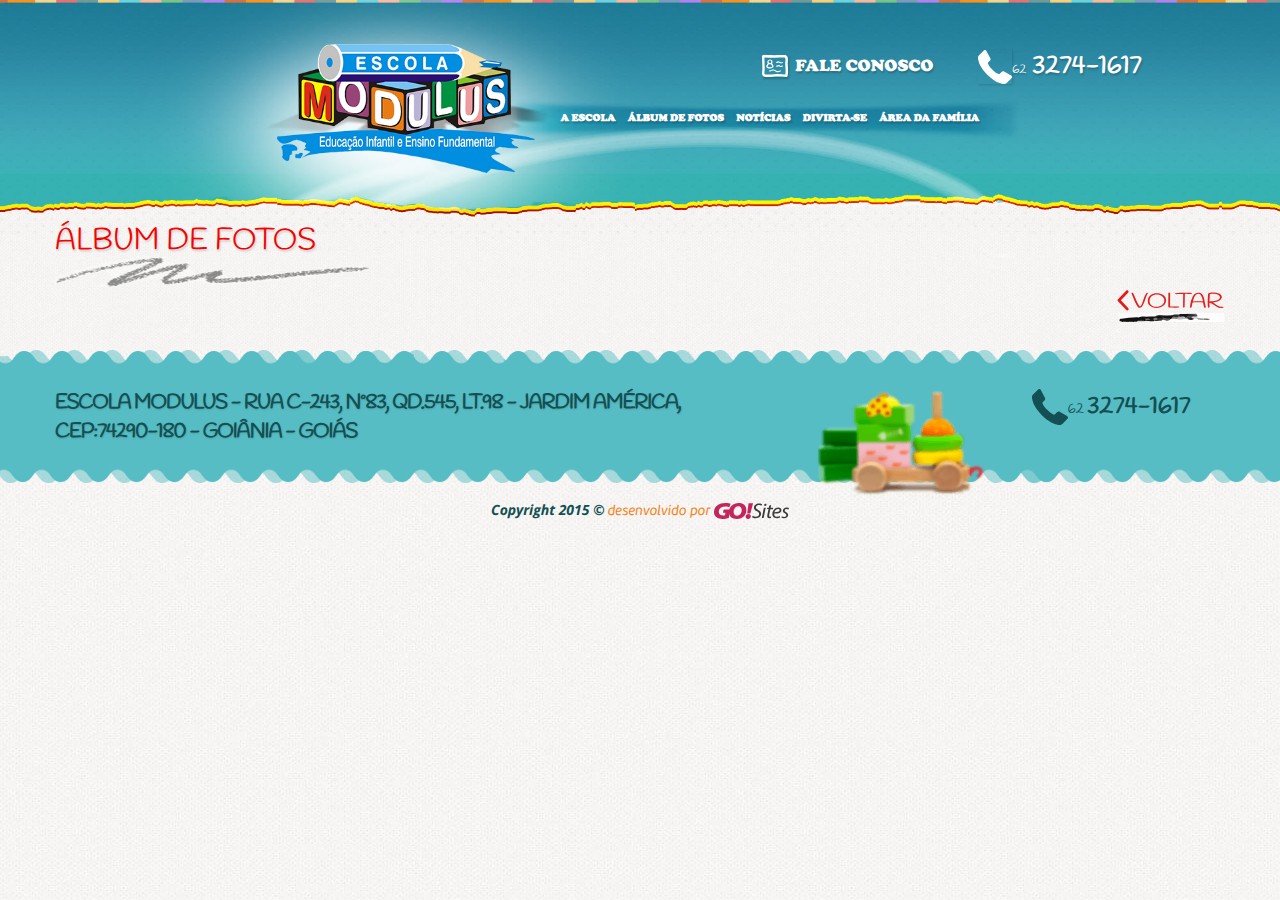
<file: fotos.html>
<!doctype html>
<!--[if IEMobile 7 ]> <html dir="ltr" lang="pt-BR"class="no-js iem7"> <![endif]-->
<!--[if lt IE 7 ]> <html dir="ltr" lang="pt-BR" class="no-js ie6 oldie"> <![endif]-->
<!--[if IE 7 ]>    <html dir="ltr" lang="pt-BR" class="no-js ie7 oldie"> <![endif]-->
<!--[if IE 8 ]>    <html dir="ltr" lang="pt-BR" class="no-js ie8 oldie"> <![endif]-->
<!--[if (gte IE 9)|(gt IEMobile 7)|!(IEMobile)|!(IE)]><!-->
<html dir="ltr" lang="pt-BR" class="no-js"><!-- InstanceBegin template="/Templates/modelo.dwt" codeOutsideHTMLIsLocked="false" -->
<!--<![endif]-->
<head>
<!-- 06/03/2015 -->
<!-- meta tags -->
<meta http-equiv="Content-Type" content="text/html; charset=iso-8859-1" />
<meta name="viewport" content="width=device-width, initial-scale=1, maximum-scale=1, minimum-scale=1, user-scalable=no">
<meta name="title" content="Escola Modulus - Educa&ccedil;&atilde;o Infantil e Ensino Fundamental"/>
<meta name="author" content="GO!Sites - Solu��es Online - (62) 3941-7878 gosites@gosites.com.br">
<meta name="copyright" content="� 2015" />
<meta name="keywords" content="" />
<meta name="distribution" content="global">
<!-- InstanceBeginEditable name="doctitle" -->
<title>Escola Modulus - Educa&ccedil;&atilde;o Infantil e Ensino Fundamental</title>
<!-- InstanceEndEditable -->
<!-- favicon -->
<link rel="icon" type="image/x-icon" href="img/favicon.ico">
<link rel="shortcut icon" href="img/favicon.png">
<!-- css -->
<link href="css/bootstrap.css" rel="stylesheet" type="text/css" />
<link href="css/layout.css" rel="stylesheet" type="text/css" />
<!-- InstanceBeginEditable name="head" -->
<link href="css/fotos.css" rel="stylesheet" type="text/css" />
<!-- InstanceEndEditable -->
</head>
<body>
<!-- InstanceBeginEditable name="header" --><!-- InstanceEndEditable -->
<img src="img/bg.jpg" class="fundo" alt="Escola Modulus - Educa&ccedil;&atilde;o Infantil e Ensino Fundamental">
<header class="topo">
  <div id="logo"><a href="index.html" target="_self"><img src="img/logo.png" class="logo" alt="Escola Modulus - Educa&ccedil;&atilde;o Infantil e Ensino Fundamental"></a></div>
  <div class="contatos-topo">
    <div class="fale-conosco"><a href="fale.html" target="_self"><img src="img/icone-faleconosco.svg" class="faleconosco-icone" alt="fale conosco">Fale Conosco</a></div>
    <div class="telefone"><img src="img/icone-telefone.svg" class="telefone-icone" alt="tel: +55 62 3274-1617"><span>62 </span> 3274-1617</div>
  </div>
  <nav class="navegacao" id="navegacao">
    <ul>
      <li><a href="a-escola.html" target="_self">A Escola</a></li>
      <li><a href="fotos.html" target="_self">&Aacute;lbum de fotos</a></li>
      <li><a href="noticias.html" target="_self">Not&iacute;cias</a></li>
      <li><a href="divirta-se.html" target="_self">Divirta-se</a></li>
      <li><a href="area-da-familia.html" target="_self">&Aacute;rea da fam&iacute;lia</a></li>
    </ul>
  </nav>
</header>
<!-- /.topo -->
<section class="banners"><!-- InstanceBeginEditable name="banners" --><!-- InstanceEndEditable --></section>
<!-- /.banners -->
<main class="corpo">
  <section class="titulos"><img src="img/titulos.png" class="titulos-fundo" alt="titulo"><h1><!-- InstanceBeginEditable name="titulos" -->&Aacute;lbum de Fotos<!-- InstanceEndEditable --></h1></section>
  <section class="conteudos"><!-- InstanceBeginEditable name="conteudos" --><!-- InstanceEndEditable --></section>
  <div class="botao-voltar"><a href="javascript:history.back(-1)" target="_self"><img src="img/botao-voltar.svg" class="botao-voltar-icone hvr-wobble-horizontal" alt="voltar"></a></div>
</main>
<!-- /.corpo -->
<div class="clearfix"></div>
<section class="espaco100porcento"><!-- InstanceBeginEditable name="espaco100porcento" --><!-- InstanceEndEditable --></section>
<!-- /.espaco100porcento -->
<div class="clearfix"></div>
<footer id="rodape">
  <img src="img/rodape.png" class="rodape-fundo" alt="Escola Modulus - Rua C-243, N&ordm;83, Qd.545, Lt.98 - Jardim Am&eacute;rica CEP:74290-180 - Goi&acirc;nia - Goi&aacute;s">
  <div class="rodape">
    <address class="endereco">Escola Modulus - Rua C-243, N&ordm;83, Qd.545, Lt.98 - Jardim Am&eacute;rica,  <br />CEP:74290-180 - Goi&acirc;nia - Goi&aacute;s</address>
    <img src="img/rodape-brinquedo.png" class="rodape-brinquedo" alt="Escola Modulus - Rua C-243, N&ordm;83, Qd.545, Lt.98 - Jardim Am&eacute;rica CEP:74290-180 - Goi&acirc;nia - Goi&aacute;s">
    <div class="rodape-telefone">
      <div class="desktop"><img src="img/icone-telefone-escuro.svg" class="rodape-telefone-icone" alt="tel: +55 62 3274-1617"><span>62 </span> 3274-1617</div>
      <div class="mobile"><a href="tel:+556232741617"><img src="img/icone-telefone-escuro.svg" class="rodape-telefone-icone" alt="tel: +55 62 3274-1617"><span>62 </span> 3274-1617</a></div>
    </div>
  </div>
  <div class="copyright-gosites">
    <span class="copyright">Copyright 2015 &copy;</span>
    <span id="gosites">desenvolvido por <a href="http://www.gosites.com.br" target="_blank"><img src="img/gosites.svg" class="gosites hvr-grow" alt="GO!Sites"></a></span>
  </div>
</footer>

<!-- /.rodape -->
<!-- InstanceBeginEditable name="footer" --><!-- InstanceEndEditable -->
<div class="mobile">
  <header class="mobile-topo">
    <section id="logo-mobile"><a href="index.html" target="_self"><img src="img/mob-logo.png" class="logo-mobile" alt="Escola Modulus - Educa&ccedil;&atilde;o Infantil e Ensino Fundamental"></a></section>
    <nav id="nav-mobile"> <a href="javascript:void(0)" data-toggle="modal" data-target="#nav-mob"><img src="img/mob-menu.svg" class="nav-mobile" alt="Menu"></a> </nav>
    <!-- menu mobile -->
    <div class="modal fade" id="nav-mob" tabindex="-1" role="dialog" aria-labelledby="myModalLabel" aria-hidden="true">
      <div class="modal-dialog">
        <div class="modal-content">
          <div class="modal-header"><a href="javascript:void(0)" class="fechar"><img src="img/fechar.svg" alt="Fechar Menu" data-dismiss="modal" aria-hidden="true"></a></div>
          <div class="modal-body">
            <ul class="menu-movel">
              <li><a href="a-escola.html" target="_self">A Escola</a></li>
              <li><a href="fotos.html" target="_self">&Aacute;lbum de fotos</a></li>
              <li><a href="noticias.html" target="_self">Not&iacute;cias</a></li>
              <li><a href="divirta-se.html" target="_self">Divirta-se</a></li>
              <li><a href="area-da-familia.html" target="_self">&Aacute;rea da fam&iacute;lia</a></li>
            </ul>
          </div>
          <div class="modal-footer"></div>
        </div>
      </div>
    </div>
    <!-- /nav-mob --> 
  </header>
</div>
<!-- /.mobile --> 
<!-- modal menu movel-->
<style>
.modal {
	padding-lef: 0 !important; /* NAO ALTERAR */
	padding-right: 0 !important; /* NAO ALTERAR */
}
</style>
<!-- scripts --> 
<script src="js/jquery.min.js"></script>
<script src="js/bootstrap.js"></script>
</body>
<!-- InstanceEnd --></html>
</file>
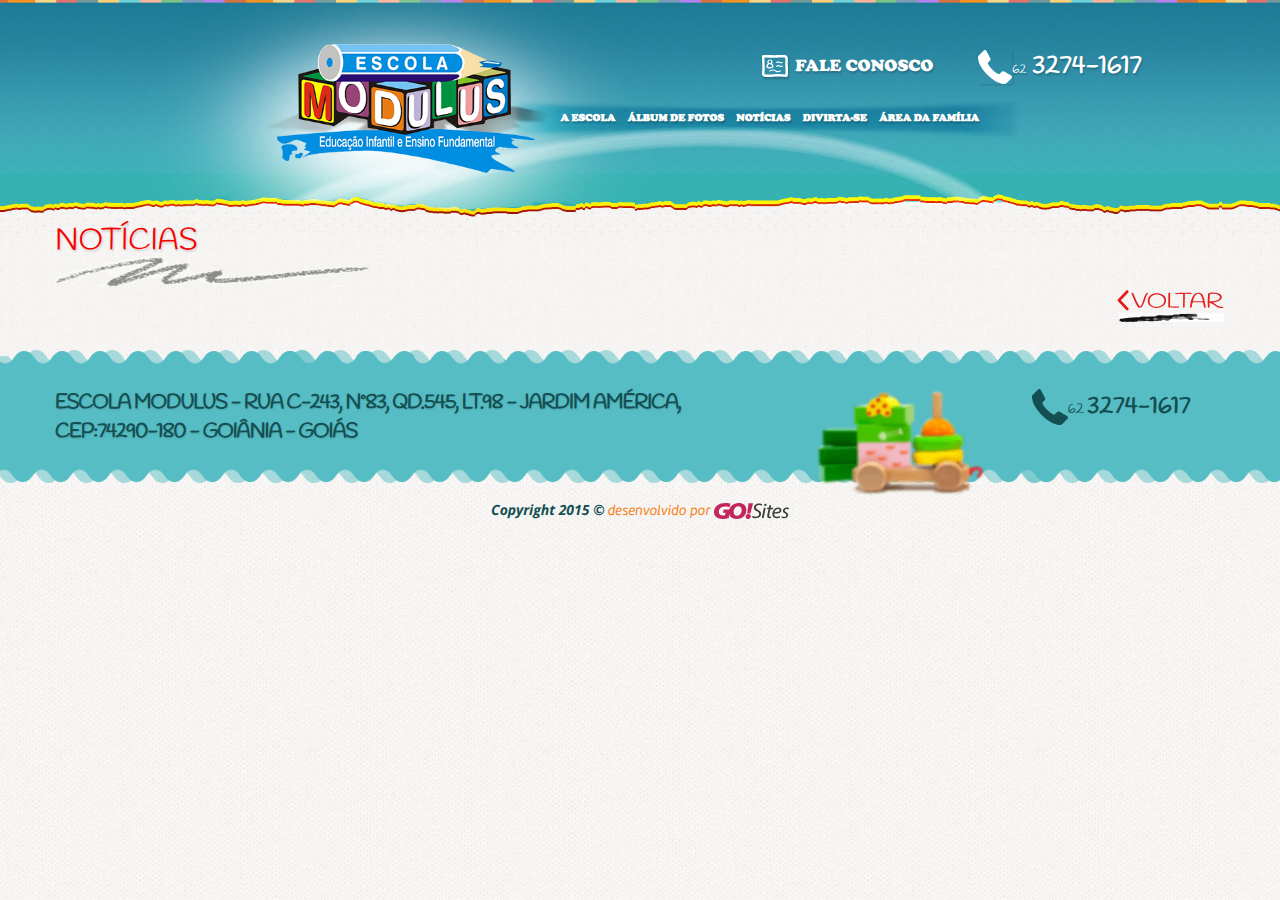
<file: noticias.html>
<!doctype html>
<!--[if IEMobile 7 ]> <html dir="ltr" lang="pt-BR"class="no-js iem7"> <![endif]-->
<!--[if lt IE 7 ]> <html dir="ltr" lang="pt-BR" class="no-js ie6 oldie"> <![endif]-->
<!--[if IE 7 ]>    <html dir="ltr" lang="pt-BR" class="no-js ie7 oldie"> <![endif]-->
<!--[if IE 8 ]>    <html dir="ltr" lang="pt-BR" class="no-js ie8 oldie"> <![endif]-->
<!--[if (gte IE 9)|(gt IEMobile 7)|!(IEMobile)|!(IE)]><!-->
<html dir="ltr" lang="pt-BR" class="no-js"><!-- InstanceBegin template="/Templates/modelo.dwt" codeOutsideHTMLIsLocked="false" -->
<!--<![endif]-->
<head>
<!-- 06/03/2015 -->
<!-- meta tags -->
<meta http-equiv="Content-Type" content="text/html; charset=iso-8859-1" />
<meta name="viewport" content="width=device-width, initial-scale=1, maximum-scale=1, minimum-scale=1, user-scalable=no">
<meta name="title" content="Escola Modulus - Educa&ccedil;&atilde;o Infantil e Ensino Fundamental"/>
<meta name="author" content="GO!Sites - Solu��es Online - (62) 3941-7878 gosites@gosites.com.br">
<meta name="copyright" content="� 2015" />
<meta name="keywords" content="" />
<meta name="distribution" content="global">
<!-- InstanceBeginEditable name="doctitle" -->
<title>Escola Modulus - Educa&ccedil;&atilde;o Infantil e Ensino Fundamental</title>
<!-- InstanceEndEditable -->
<!-- favicon -->
<link rel="icon" type="image/x-icon" href="img/favicon.ico">
<link rel="shortcut icon" href="img/favicon.png">
<!-- css -->
<link href="css/bootstrap.css" rel="stylesheet" type="text/css" />
<link href="css/layout.css" rel="stylesheet" type="text/css" />
<!-- InstanceBeginEditable name="head" -->
<link href="css/noticias.css" rel="stylesheet" type="text/css" />
<!-- InstanceEndEditable -->
</head>
<body>
<!-- InstanceBeginEditable name="header" --><!-- InstanceEndEditable -->
<img src="img/bg.jpg" class="fundo" alt="Escola Modulus - Educa&ccedil;&atilde;o Infantil e Ensino Fundamental">
<header class="topo">
  <div id="logo"><a href="index.html" target="_self"><img src="img/logo.png" class="logo" alt="Escola Modulus - Educa&ccedil;&atilde;o Infantil e Ensino Fundamental"></a></div>
  <div class="contatos-topo">
    <div class="fale-conosco"><a href="fale.html" target="_self"><img src="img/icone-faleconosco.svg" class="faleconosco-icone" alt="fale conosco">Fale Conosco</a></div>
    <div class="telefone"><img src="img/icone-telefone.svg" class="telefone-icone" alt="tel: +55 62 3274-1617"><span>62 </span> 3274-1617</div>
  </div>
  <nav class="navegacao" id="navegacao">
    <ul>
      <li><a href="a-escola.html" target="_self">A Escola</a></li>
      <li><a href="fotos.html" target="_self">&Aacute;lbum de fotos</a></li>
      <li><a href="noticias.html" target="_self">Not&iacute;cias</a></li>
      <li><a href="divirta-se.html" target="_self">Divirta-se</a></li>
      <li><a href="area-da-familia.html" target="_self">&Aacute;rea da fam&iacute;lia</a></li>
    </ul>
  </nav>
</header>
<!-- /.topo -->
<section class="banners"><!-- InstanceBeginEditable name="banners" --><!-- InstanceEndEditable --></section>
<!-- /.banners -->
<main class="corpo">
  <section class="titulos"><img src="img/titulos.png" class="titulos-fundo" alt="titulo"><h1><!-- InstanceBeginEditable name="titulos" -->Not&iacute;cias<!-- InstanceEndEditable --></h1></section>
  <section class="conteudos"><!-- InstanceBeginEditable name="conteudos" --><!-- InstanceEndEditable --></section>
  <div class="botao-voltar"><a href="javascript:history.back(-1)" target="_self"><img src="img/botao-voltar.svg" class="botao-voltar-icone hvr-wobble-horizontal" alt="voltar"></a></div>
</main>
<!-- /.corpo -->
<div class="clearfix"></div>
<section class="espaco100porcento"><!-- InstanceBeginEditable name="espaco100porcento" --><!-- InstanceEndEditable --></section>
<!-- /.espaco100porcento -->
<div class="clearfix"></div>
<footer id="rodape">
  <img src="img/rodape.png" class="rodape-fundo" alt="Escola Modulus - Rua C-243, N&ordm;83, Qd.545, Lt.98 - Jardim Am&eacute;rica CEP:74290-180 - Goi&acirc;nia - Goi&aacute;s">
  <div class="rodape">
    <address class="endereco">Escola Modulus - Rua C-243, N&ordm;83, Qd.545, Lt.98 - Jardim Am&eacute;rica,  <br />CEP:74290-180 - Goi&acirc;nia - Goi&aacute;s</address>
    <img src="img/rodape-brinquedo.png" class="rodape-brinquedo" alt="Escola Modulus - Rua C-243, N&ordm;83, Qd.545, Lt.98 - Jardim Am&eacute;rica CEP:74290-180 - Goi&acirc;nia - Goi&aacute;s">
    <div class="rodape-telefone">
      <div class="desktop"><img src="img/icone-telefone-escuro.svg" class="rodape-telefone-icone" alt="tel: +55 62 3274-1617"><span>62 </span> 3274-1617</div>
      <div class="mobile"><a href="tel:+556232741617"><img src="img/icone-telefone-escuro.svg" class="rodape-telefone-icone" alt="tel: +55 62 3274-1617"><span>62 </span> 3274-1617</a></div>
    </div>
  </div>
  <div class="copyright-gosites">
    <span class="copyright">Copyright 2015 &copy;</span>
    <span id="gosites">desenvolvido por <a href="http://www.gosites.com.br" target="_blank"><img src="img/gosites.svg" class="gosites hvr-grow" alt="GO!Sites"></a></span>
  </div>
</footer>

<!-- /.rodape -->
<!-- InstanceBeginEditable name="footer" --><!-- InstanceEndEditable -->
<div class="mobile">
  <header class="mobile-topo">
    <section id="logo-mobile"><a href="index.html" target="_self"><img src="img/mob-logo.png" class="logo-mobile" alt="Escola Modulus - Educa&ccedil;&atilde;o Infantil e Ensino Fundamental"></a></section>
    <nav id="nav-mobile"> <a href="javascript:void(0)" data-toggle="modal" data-target="#nav-mob"><img src="img/mob-menu.svg" class="nav-mobile" alt="Menu"></a> </nav>
    <!-- menu mobile -->
    <div class="modal fade" id="nav-mob" tabindex="-1" role="dialog" aria-labelledby="myModalLabel" aria-hidden="true">
      <div class="modal-dialog">
        <div class="modal-content">
          <div class="modal-header"><a href="javascript:void(0)" class="fechar"><img src="img/fechar.svg" alt="Fechar Menu" data-dismiss="modal" aria-hidden="true"></a></div>
          <div class="modal-body">
            <ul class="menu-movel">
              <li><a href="a-escola.html" target="_self">A Escola</a></li>
              <li><a href="fotos.html" target="_self">&Aacute;lbum de fotos</a></li>
              <li><a href="noticias.html" target="_self">Not&iacute;cias</a></li>
              <li><a href="divirta-se.html" target="_self">Divirta-se</a></li>
              <li><a href="area-da-familia.html" target="_self">&Aacute;rea da fam&iacute;lia</a></li>
            </ul>
          </div>
          <div class="modal-footer"></div>
        </div>
      </div>
    </div>
    <!-- /nav-mob --> 
  </header>
</div>
<!-- /.mobile --> 
<!-- modal menu movel-->
<style>
.modal {
	padding-lef: 0 !important; /* NAO ALTERAR */
	padding-right: 0 !important; /* NAO ALTERAR */
}
</style>
<!-- scripts --> 
<script src="js/jquery.min.js"></script>
<script src="js/bootstrap.js"></script>
</body>
<!-- InstanceEnd --></html>
</file>
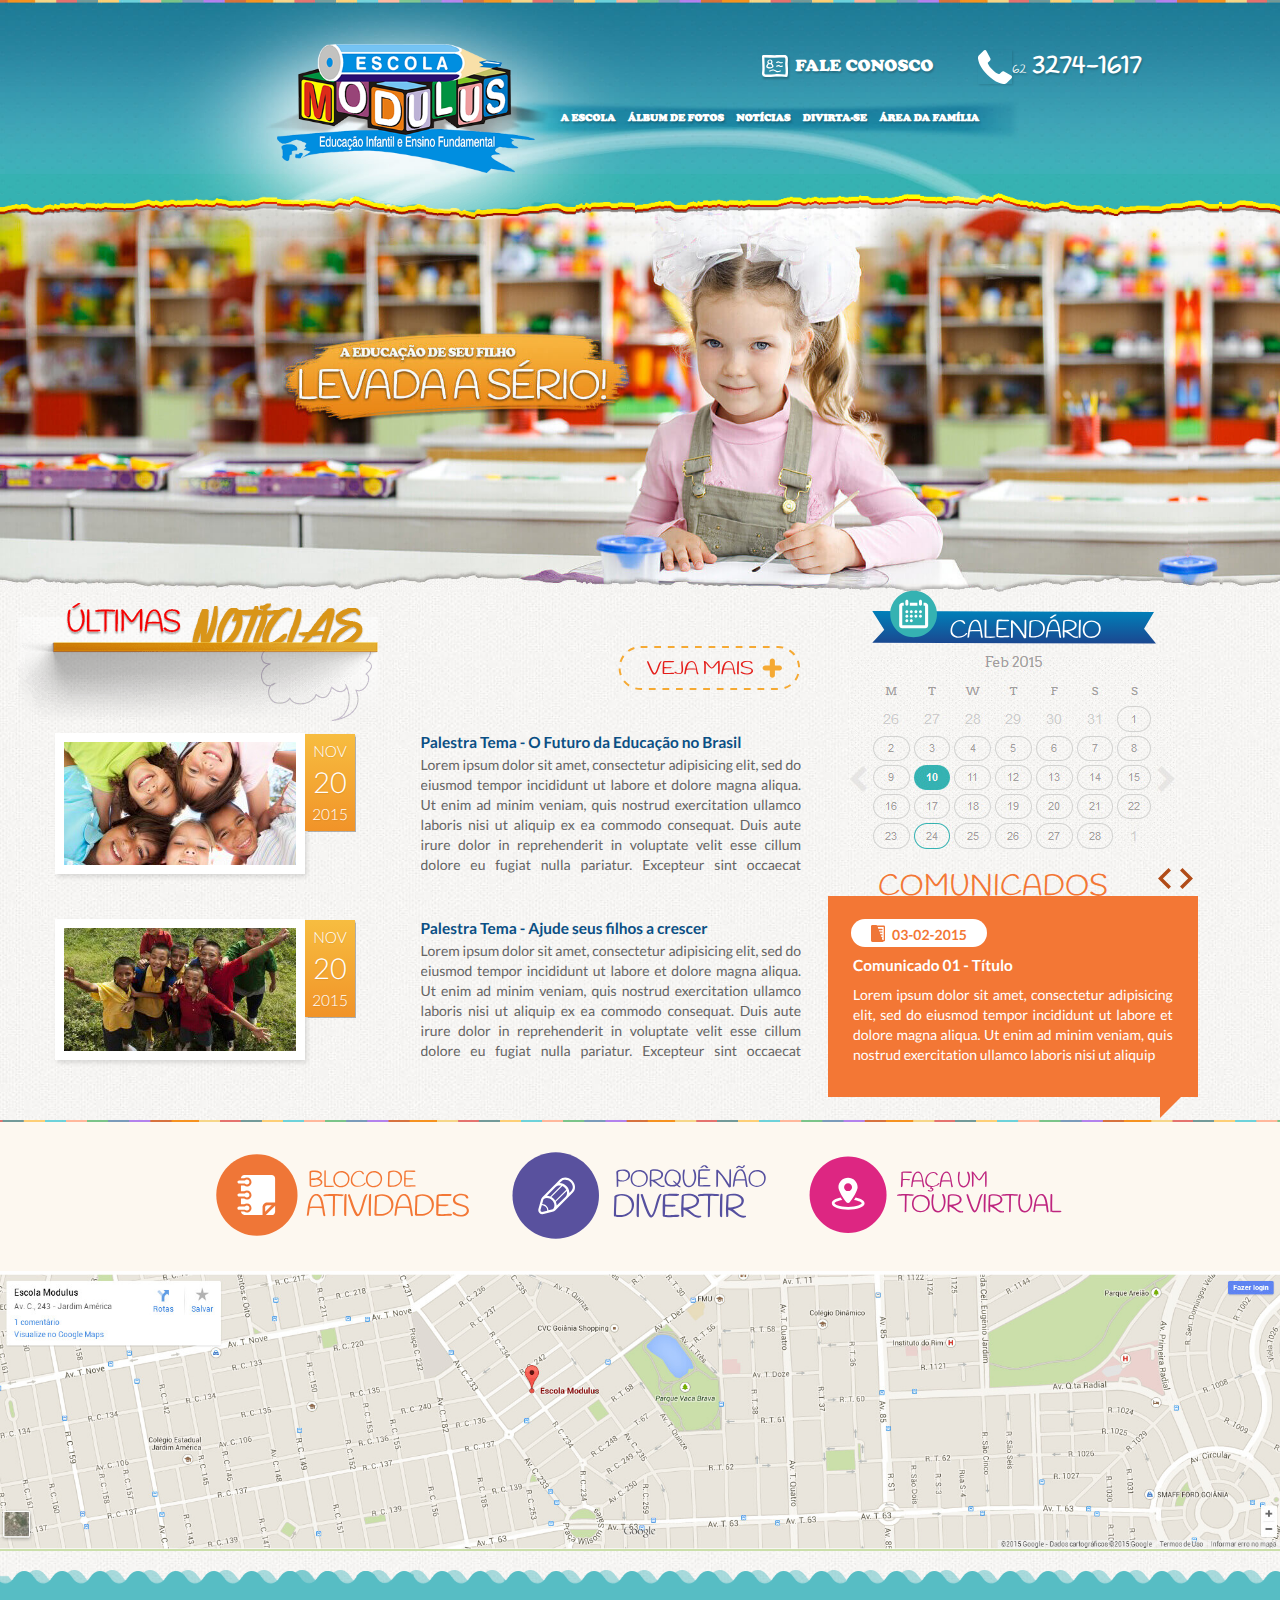
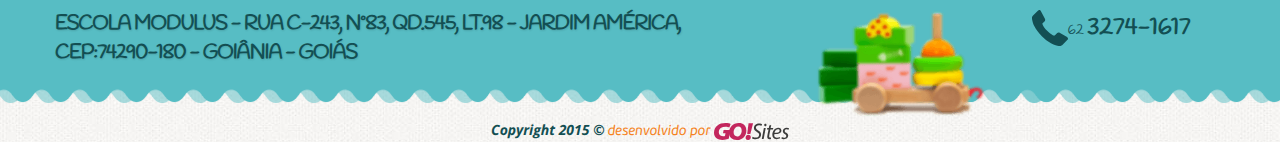
<file: principal.html>
<!doctype html>
<!--[if IEMobile 7 ]> <html dir="ltr" lang="pt-BR"class="no-js iem7"> <![endif]-->
<!--[if lt IE 7 ]> <html dir="ltr" lang="pt-BR" class="no-js ie6 oldie"> <![endif]-->
<!--[if IE 7 ]>    <html dir="ltr" lang="pt-BR" class="no-js ie7 oldie"> <![endif]-->
<!--[if IE 8 ]>    <html dir="ltr" lang="pt-BR" class="no-js ie8 oldie"> <![endif]-->
<!--[if (gte IE 9)|(gt IEMobile 7)|!(IEMobile)|!(IE)]><!-->
<html dir="ltr" lang="pt-BR" class="no-js"><!-- InstanceBegin template="/Templates/modelo.dwt" codeOutsideHTMLIsLocked="false" -->
<!--<![endif]-->
<head>
<!-- 06/03/2015 -->
<!-- meta tags -->
<meta http-equiv="Content-Type" content="text/html; charset=iso-8859-1" />
<meta name="viewport" content="width=device-width, initial-scale=1, maximum-scale=1, minimum-scale=1, user-scalable=no">
<meta name="title" content="Escola Modulus - Educa&ccedil;&atilde;o Infantil e Ensino Fundamental"/>
<meta name="author" content="GO!Sites - Solu��es Online - (62) 3941-7878 gosites@gosites.com.br">
<meta name="copyright" content="� 2015" />
<meta name="keywords" content="" />
<meta name="distribution" content="global">
<!-- InstanceBeginEditable name="doctitle" -->
<title>Escola Modulus - Educa&ccedil;&atilde;o Infantil e Ensino Fundamental</title>
<!-- InstanceEndEditable -->
<!-- favicon -->
<link rel="icon" type="image/x-icon" href="img/favicon.ico">
<link rel="shortcut icon" href="img/favicon.png">
<!-- css -->
<link href="css/bootstrap.css" rel="stylesheet" type="text/css" />
<link href="css/layout.css" rel="stylesheet" type="text/css" />
<!-- InstanceBeginEditable name="head" -->
<link href="css/principal.css" rel="stylesheet" type="text/css" />
<!-- InstanceEndEditable -->
</head>
<body>
<!-- InstanceBeginEditable name="header" --><!-- InstanceEndEditable -->
<img src="img/bg.jpg" class="fundo" alt="Escola Modulus - Educa&ccedil;&atilde;o Infantil e Ensino Fundamental">
<header class="topo">
  <div id="logo"><a href="principal.html" target="_self"><img src="img/logo.png" class="logo" alt="Escola Modulus - Educa&ccedil;&atilde;o Infantil e Ensino Fundamental"></a></div>
  <div class="contatos-topo">
    <div class="fale-conosco"><a href="fale.html" target="_self"><img src="img/icone-faleconosco.svg" class="faleconosco-icone" alt="fale conosco">Fale Conosco</a></div>
    <div class="telefone"><img src="img/icone-telefone.svg" class="telefone-icone" alt="tel: +55 62 3274-1617"><span>62 </span> 3274-1617</div>
  </div>
  <nav class="navegacao" id="navegacao">
    <ul>
      <li><a href="a-escola.html" target="_self">A Escola</a></li>
      <li><a href="fotos.html" target="_self">&Aacute;lbum de fotos</a></li>
      <li><a href="noticias.html" target="_self">Not&iacute;cias</a></li>
      <li><a href="divirta-se.html" target="_self">Divirta-se</a></li>
      <li><a href="area-da-familia.html" target="_self">&Aacute;rea da fam&iacute;lia</a></li>
    </ul>
  </nav>
</header>
<!-- /.topo -->
<section class="banners"><!-- InstanceBeginEditable name="banners" --><a href="javascript:void(0)"><img src="img/banner.jpg" class="banner" alt="banner"></a><!-- InstanceEndEditable --></section>
<!-- /.banners -->
<main class="corpo">
  <section class="titulos"><img src="img/titulos.png" class="titulos-fundo" alt="titulo"><h1><!-- InstanceBeginEditable name="titulos" --><!-- InstanceEndEditable --></h1></section>
  <section class="conteudos"><!-- InstanceBeginEditable name="conteudos" -->
  <div class="noticias">
    <div class="noticias-cabecalho">
      <img src="img/home-noticias-titulo.png" alt="ultimas noticias" class="noticias-titulo">
      <a href="noticias.html" target="_self" class="noticias-botao hvr-grow"><img src="img/botao-veja-mais.svg" alt="veja mais"></a>
    </div>
    <div class="noticia">
      <div class="noticia-img">
        <a href="noticias.html" target="_self"><img src="img/home-noticia01.jpg" alt="noticia"></a>
        <div class="noticia-data">
          Nov
          <span class="noticia-dia">20</span>
          2015
        </div>
      </div>
      <a href="noticias.html" target="_self"><span class=" noticia-titulo">Palestra Tema - O Futuro da Educa&ccedil;&atilde;o no Brasil</span>
      Lorem ipsum dolor sit amet, consectetur adipisicing elit, sed do eiusmod tempor incididunt ut labore et dolore magna aliqua. Ut enim ad minim veniam, quis nostrud exercitation ullamco laboris nisi ut aliquip ex ea commodo consequat. Duis aute irure dolor in reprehenderit in voluptate velit esse cillum dolore eu fugiat nulla pariatur. Excepteur sint occaecat cupidatat non proident, sunt in culpa qui officia deserunt mollit anim id
      </a>
    </div>
    <div class="noticia">
      <div class="noticia-img">
        <a href="noticias.html" target="_self"><img src="img/home-noticia02.jpg" alt="noticia"></a>
        <div class="noticia-data">
          Nov
          <span class="noticia-dia">20</span>
          2015
        </div>
      </div>
      <a href="noticias.html" target="_self"><span class=" noticia-titulo">Palestra Tema - Ajude seus filhos a crescer</span>
      Lorem ipsum dolor sit amet, consectetur adipisicing elit, sed do eiusmod tempor incididunt ut labore et dolore magna aliqua. Ut enim ad minim veniam, quis nostrud exercitation ullamco laboris nisi ut aliquip ex ea commodo consequat. Duis aute irure dolor in reprehenderit in voluptate velit esse cillum dolore eu fugiat nulla pariatur. Excepteur sint occaecat cupidatat non proident, sunt in culpa qui officia deserunt mollit anim id
      </a>
    </div>
  </div>
  <!-- /.noticias -->
  <div class="calendario-e-comunicados">
    <div class="calendario">
      <div class="calendario-cabecalho">
        <img src="img/home-calendario-titulo.svg" alt="calendario" class="calendario-titulo">
      </div>
      <img src="img/home-calendario.jpg" alt="calendario">
    </div>
    <!-- /.calendario -->
    <div class="comunicados">
      <div class="comunicados-cabecalho">
        <div class="comunicados-navegacao">
          <a href="javascript:void(0)" class="comunicados-navegacao-esq hvr-wobble-horizontal"></a>
          <a href="javascript:void(0)" class="comunicados-navegacao-dir hvr-wobble-horizontal"></a>
        </div>
        <h2 class="comunicados-titulo">Comunicados</h2>
      </div>
      <div class="comunicado">
        <div class="comunicado-data">03-02-2015</div>
        <a href="comunicados.html" target="_self"><span class="comunicado-titulo">Comunicado 01 - T&iacute;tulo</span>
        Lorem ipsum dolor sit amet, consectetur adipisicing elit, sed do eiusmod tempor incididunt ut labore et dolore magna aliqua. Ut enim ad minim veniam, quis nostrud exercitation ullamco laboris nisi ut aliquip
        </a>
      </div>
    </div>
    <!-- /.comunicados -->
  </div>
  <!-- /.calendario-e-comunicados -->
  <!-- InstanceEndEditable --></section>
  <div class="botao-voltar"><a href="javascript:history.back(-1)" target="_self"><img src="img/botao-voltar.svg" class="botao-voltar-icone hvr-wobble-horizontal" alt="voltar"></a></div>
</main>
<!-- /.corpo -->
<div class="clearfix"></div>
<section class="espaco100porcento"><!-- InstanceBeginEditable name="espaco100porcento" -->
  <div class="links">
    <img src="img/home-links-fundo-listras.jpg" alt="links" class="links-fundo">
    <a href="javascript:void(0)"><img src="img/icone-bloco-de-atividades.svg" alt="Bloco de atividades" class="hvr-wobble-vertical"></a>
    <a href="javascript:void(0)"><img src="img/icone-porque-nao-se-divertir.svg" alt="Porque nao se divertir" class="hvr-wobble-vertical"></a>
    <a href="javascript:void(0)"><img src="img/icone-faca-um-tour.svg" alt="Faca um tour" class="hvr-wobble-vertical"></a>
  </div>
  <!-- /.links -->
  <div class="mapa">
    <a href="https://www.google.com/maps/embed?pb=!1m18!1m12!1m3!1d3821.338155169604!2d-49.27571!3d-16.709971000000003!2m3!1f0!2f0!3f0!3m2!1i1024!2i768!4f13.1!3m3!1m2!1s0x935ef12f0900b82b%3A0xa1c8aa17e31eb984!2sEscola+Modulus!5e0!3m2!1spt-BR!2sbr!4v1426009562664" target="_blank"><img src="img/home-mapa.jpg" alt="localizacao"></a>
  </div>
  <!-- /.mapa -->
<!-- InstanceEndEditable --></section>
<!-- /.espaco100porcento -->
<div class="clearfix"></div>
<footer id="rodape">
  <img src="img/rodape.png" class="rodape-fundo" alt="Escola Modulus - Rua C-243, N&ordm;83, Qd.545, Lt.98 - Jardim Am&eacute;rica CEP:74290-180 - Goi&acirc;nia - Goi&aacute;s">
  <div class="rodape">
    <address class="endereco">Escola Modulus - Rua C-243, N&ordm;83, Qd.545, Lt.98 - Jardim Am&eacute;rica,  <br />CEP:74290-180 - Goi&acirc;nia - Goi&aacute;s</address>
    <img src="img/rodape-brinquedo.png" class="rodape-brinquedo" alt="Escola Modulus - Rua C-243, N&ordm;83, Qd.545, Lt.98 - Jardim Am&eacute;rica CEP:74290-180 - Goi&acirc;nia - Goi&aacute;s">
    <div class="rodape-telefone">
      <div class="desktop"><img src="img/icone-telefone-escuro.svg" class="rodape-telefone-icone" alt="tel: +55 62 3274-1617"><span>62 </span> 3274-1617</div>
      <div class="mobile"><a href="tel:+556232741617"><img src="img/icone-telefone-escuro.svg" class="rodape-telefone-icone" alt="tel: +55 62 3274-1617"><span>62 </span> 3274-1617</a></div>
    </div>
  </div>
  <div class="copyright-gosites">
    <span class="copyright">Copyright 2015 &copy;</span>
    <span id="gosites">desenvolvido por <a href="http://www.gosites.com.br" target="_blank"><img src="img/gosites.svg" class="gosites hvr-grow" alt="GO!Sites"></a></span>
  </div>
</footer>

<!-- /.rodape -->
<!-- InstanceBeginEditable name="footer" --><!-- InstanceEndEditable -->
<div class="mobile">
  <header class="mobile-topo">
    <section id="logo-mobile"><a href="principal.html" target="_self"><img src="img/mob-logo.png" class="logo-mobile" alt="Escola Modulus - Educa&ccedil;&atilde;o Infantil e Ensino Fundamental"></a></section>
    <nav id="nav-mobile"> <a href="javascript:void(0)" data-toggle="modal" data-target="#nav-mob"><img src="img/mob-menu.svg" class="nav-mobile" alt="Menu"></a> </nav>
    <!-- menu mobile -->
    <div class="modal fade" id="nav-mob" tabindex="-1" role="dialog" aria-labelledby="myModalLabel" aria-hidden="true">
      <div class="modal-dialog">
        <div class="modal-content">
          <div class="modal-header"><a href="javascript:void(0)" class="fechar"><img src="img/fechar.svg" alt="Fechar Menu" data-dismiss="modal" aria-hidden="true"></a></div>
          <div class="modal-body">
            <ul class="menu-movel">
              <li><a href="a-escola.html" target="_self">A Escola</a></li>
              <li><a href="fotos.html" target="_self">&Aacute;lbum de fotos</a></li>
              <li><a href="noticias.html" target="_self">Not&iacute;cias</a></li>
              <li><a href="divirta-se.html" target="_self">Divirta-se</a></li>
              <li><a href="area-da-familia.html" target="_self">&Aacute;rea da fam&iacute;lia</a></li>
            </ul>
          </div>
          <div class="modal-footer"></div>
        </div>
      </div>
    </div>
    <!-- /nav-mob --> 
  </header>
</div>
<!-- /.mobile --> 
<!-- modal menu movel-->
<style>
.modal {
	padding-lef: 0 !important; /* NAO ALTERAR */
	padding-right: 0 !important; /* NAO ALTERAR */
}
</style>
<!-- scripts --> 
<script src="js/jquery.min.js"></script>
<script src="js/bootstrap.js"></script>
</body>
<!-- InstanceEnd --></html>
</file>
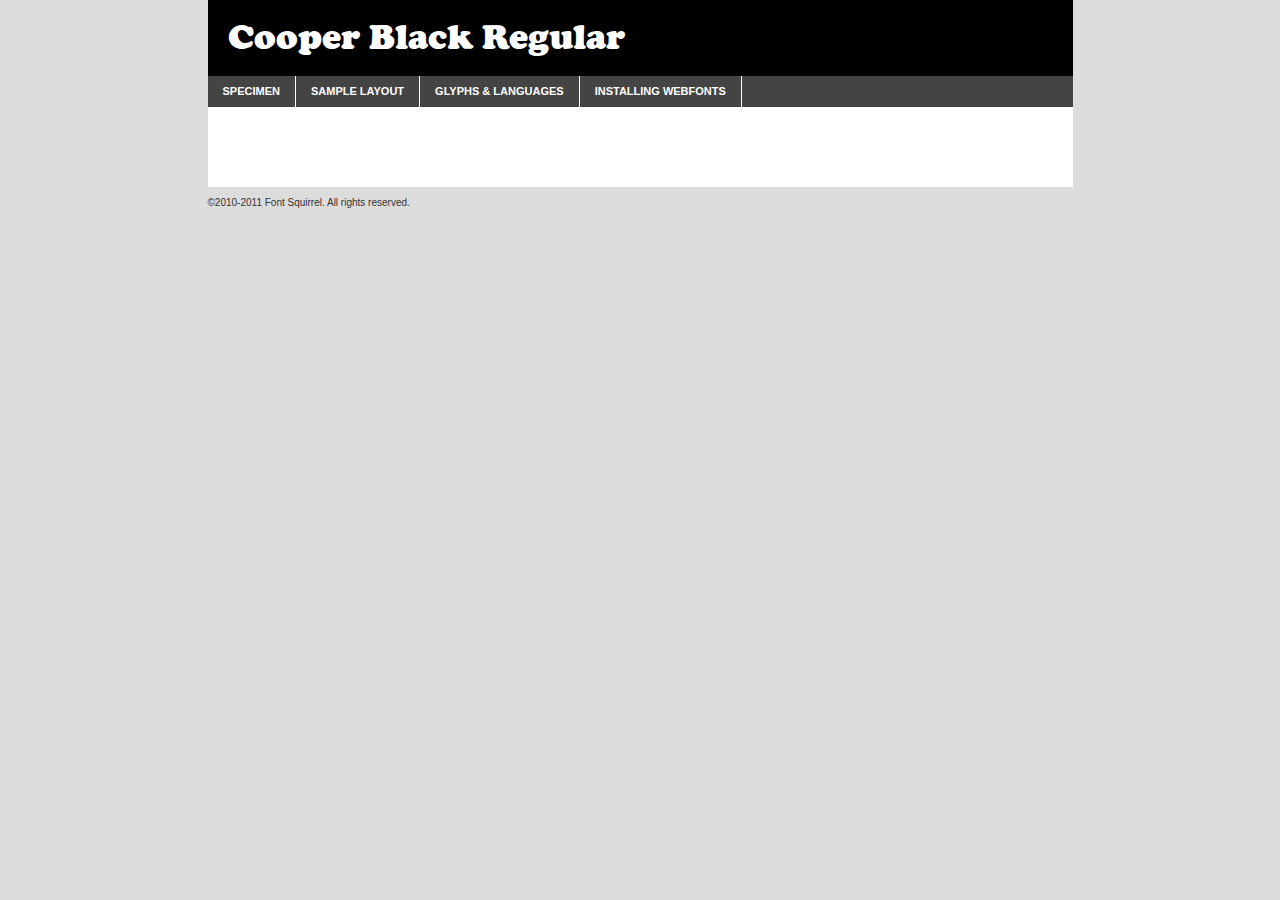
<file: webfonts/cooper-black-regular/COOPBL-demo.html>
<!DOCTYPE html PUBLIC "-//W3C//DTD XHTML 1.0 Transitional//EN"
	"http://www.w3.org/TR/xhtml1/DTD/xhtml1-transitional.dtd">

<html xmlns="http://www.w3.org/1999/xhtml" xml:lang="en" lang="en">
<head>
	<meta http-equiv="Content-Type" content="text/html; charset=utf-8" />
	<script src="http://ajax.googleapis.com/ajax/libs/jquery/1.7.2/jquery.min.js" type="text/javascript" charset="utf-8"></script>
	<script src="specimen_files/easytabs.js" type="text/javascript" charset="utf-8"></script>
	<link rel="stylesheet" href="specimen_files/specimen_stylesheet.css" type="text/css" charset="utf-8" />
	<link rel="stylesheet" href="stylesheet.css" type="text/css" charset="utf-8" />

	<style type="text/css">
					body{
				font-family: 'cooper_blackregular';
							}
		</style>

	<title>Cooper Black Regular Specimen</title>
	
	
	<script type="text/javascript" charset="utf-8">
		$(document).ready(function() {
			$('#container').easyTabs({defaultContent:1});
		});
	</script>
</head>

<body>
<div id="container">
	<div id="header">
		Cooper Black Regular	</div>
	<ul class="tabs">
		<li><a href="#specimen">Specimen</a></li>
		<li><a href="#layout">Sample Layout</a></li>
				<li><a href="#glyphs">Glyphs &amp; Languages</a></li>
		<li><a href="#installing">Installing Webfonts</a></li>
		
	</ul>
	
	<div id="main_content">

		
			<div id="specimen">
		
				<div class="section">
					<div class="grid12 firstcol">
						<div class="huge">AaBb</div>
					</div>
				</div>
		
				<div class="section">
					<div class="glyph_range">A&#x200B;B&#x200b;C&#x200b;D&#x200b;E&#x200b;F&#x200b;G&#x200b;H&#x200b;I&#x200b;J&#x200b;K&#x200b;L&#x200b;M&#x200b;N&#x200b;O&#x200b;P&#x200b;Q&#x200b;R&#x200b;S&#x200b;T&#x200b;U&#x200b;V&#x200b;W&#x200b;X&#x200b;Y&#x200b;Z&#x200b;a&#x200b;b&#x200b;c&#x200b;d&#x200b;e&#x200b;f&#x200b;g&#x200b;h&#x200b;i&#x200b;j&#x200b;k&#x200b;l&#x200b;m&#x200b;n&#x200b;o&#x200b;p&#x200b;q&#x200b;r&#x200b;s&#x200b;t&#x200b;u&#x200b;v&#x200b;w&#x200b;x&#x200b;y&#x200b;z&#x200b;1&#x200b;2&#x200b;3&#x200b;4&#x200b;5&#x200b;6&#x200b;7&#x200b;8&#x200b;9&#x200b;0&#x200b;&amp;&#x200b;.&#x200b;,&#x200b;?&#x200b;!&#x200b;&#64;&#x200b;(&#x200b;)&#x200b;#&#x200b;$&#x200b;%&#x200b;*&#x200b;+&#x200b;-&#x200b;=&#x200b;:&#x200b;;</div>
				</div>
				<div class="section">
					<div class="grid12 firstcol">
						<table class="sample_table">
							<tr><td>10</td><td class="size10">abcdefghijklmnopqrstuvwxyzABCDEFGHIJKLMNOPQRSTUVWXYZ0123456789abcdefghijklmnopqrstuvwxyzABCDEFGHIJKLMNOPQRSTUVWXYZ0123456789abcdefghijklmnopqrstuvwxyzABCDEFGHIJKLMNOPQRSTUVWXYZ</td></tr>
							<tr><td>11</td><td class="size11">abcdefghijklmnopqrstuvwxyzABCDEFGHIJKLMNOPQRSTUVWXYZ0123456789abcdefghijklmnopqrstuvwxyzABCDEFGHIJKLMNOPQRSTUVWXYZ0123456789abcdefghijklmnopqrstuvwxyzABCDEFGHIJKLMNOPQRSTUVWXYZ</td></tr>
							<tr><td>12</td><td class="size12">abcdefghijklmnopqrstuvwxyzABCDEFGHIJKLMNOPQRSTUVWXYZ0123456789abcdefghijklmnopqrstuvwxyzABCDEFGHIJKLMNOPQRSTUVWXYZ0123456789abcdefghijklmnopqrstuvwxyzABCDEFGHIJKLMNOPQRSTUVWXYZ</td></tr>
							<tr><td>13</td><td class="size13">abcdefghijklmnopqrstuvwxyzABCDEFGHIJKLMNOPQRSTUVWXYZ0123456789abcdefghijklmnopqrstuvwxyzABCDEFGHIJKLMNOPQRSTUVWXYZ0123456789abcdefghijklmnopqrstuvwxyzABCDEFGHIJKLMNOPQRSTUVWXYZ</td></tr>
							<tr><td>14</td><td class="size14">abcdefghijklmnopqrstuvwxyzABCDEFGHIJKLMNOPQRSTUVWXYZ0123456789abcdefghijklmnopqrstuvwxyzABCDEFGHIJKLMNOPQRSTUVWXYZ0123456789abcdefghijklmnopqrstuvwxyzABCDEFGHIJKLMNOPQRSTUVWXYZ</td></tr>
							<tr><td>16</td><td class="size16">abcdefghijklmnopqrstuvwxyzABCDEFGHIJKLMNOPQRSTUVWXYZ0123456789abcdefghijklmnopqrstuvwxyzABCDEFGHIJKLMNOPQRSTUVWXYZ</td></tr>
							<tr><td>18</td><td class="size18">abcdefghijklmnopqrstuvwxyzABCDEFGHIJKLMNOPQRSTUVWXYZ0123456789abcdefghijklmnopqrstuvwxyzABCDEFGHIJKLMNOPQRSTUVWXYZ</td></tr>
							<tr><td>20</td><td class="size20">abcdefghijklmnopqrstuvwxyzABCDEFGHIJKLMNOPQRSTUVWXYZ0123456789abcdefghijklmnopqrstuvwxyzABCDEFGHIJKLMNOPQRSTUVWXYZ</td></tr>
							<tr><td>24</td><td class="size24">abcdefghijklmnopqrstuvwxyzABCDEFGHIJKLMNOPQRSTUVWXYZ0123456789abcdefghijklmnopqrstuvwxyzABCDEFGHIJKLMNOPQRSTUVWXYZ</td></tr>
							<tr><td>30</td><td class="size30">abcdefghijklmnopqrstuvwxyzABCDEFGHIJKLMNOPQRSTUVWXYZ0123456789abcdefghijklmnopqrstuvwxyzABCDEFGHIJKLMNOPQRSTUVWXYZ</td></tr>
							<tr><td>36</td><td class="size36">abcdefghijklmnopqrstuvwxyzABCDEFGHIJKLMNOPQRSTUVWXYZ0123456789abcdefghijklmnopqrstuvwxyzABCDEFGHIJKLMNOPQRSTUVWXYZ</td></tr>
							<tr><td>48</td><td class="size48">abcdefghijklmnopqrstuvwxyzABCDEFGHIJKLMNOPQRSTUVWXYZ0123456789abcdefghijklmnopqrstuvwxyzABCDEFGHIJKLMNOPQRSTUVWXYZ</td></tr>
							<tr><td>60</td><td class="size60">abcdefghijklmnopqrstuvwxyzABCDEFGHIJKLMNOPQRSTUVWXYZ0123456789abcdefghijklmnopqrstuvwxyzABCDEFGHIJKLMNOPQRSTUVWXYZ</td></tr>
							<tr><td>72</td><td class="size72">abcdefghijklmnopqrstuvwxyzABCDEFGHIJKLMNOPQRSTUVWXYZ0123456789abcdefghijklmnopqrstuvwxyzABCDEFGHIJKLMNOPQRSTUVWXYZ</td></tr>
							<tr><td>90</td><td class="size90">abcdefghijklmnopqrstuvwxyzABCDEFGHIJKLMNOPQRSTUVWXYZ0123456789abcdefghijklmnopqrstuvwxyzABCDEFGHIJKLMNOPQRSTUVWXYZ</td></tr>
						</table>
				
					</div>
			
				</div>
		
		
		
								<div class="section" id="bodycomparison">


										<div id="xheight">
				<div class="fontbody">&#x25FC;&#x25FC;&#x25FC;&#x25FC;&#x25FC;&#x25FC;&#x25FC;&#x25FC;&#x25FC;&#x25FC;&#x25FC;&#x25FC;&#x25FC;&#x25FC;&#x25FC;&#x25FC;&#x25FC;&#x25FC;&#x25FC;&#x25FC;&#x25FC;&#x25FC;&#x25FC;&#x25FC;&#x25FC;&#x25FC;&#x25FC;&#x25FC;&#x25FC;&#x25FC;&#x25FC;&#x25FC;&#x25FC;&#x25FC;&#x25FC;&#x25FC;&#x25FC;&#x25FC;&#x25FC;&#x25FC;&#x25FC;&#x25FC;&#x25FC;&#x25FC;&#x25FC;&#x25FC;&#x25FC;&#x25FC;&#x25FC;&#x25FC;&#x25FC;&#x25FC;&#x25FC;&#x25FC;&#x25FC;&#x25FC;&#x25FC;&#x25FC;&#x25FC;&#x25FC;&#x25FC;&#x25FC;&#x25FC;&#x25FC;&#x25FC;&#x25FC;&#x25FC;&#x25FC;&#x25FC;&#x25FC;&#x25FC;&#x25FC;&#x25FC;&#x25FC;&#x25FC;&#x25FC;&#x25FC;&#x25FC;&#x25FC;&#x25FC;&#x25FC;&#x25FC;&#x25FC;&#x25FC;&#x25FC;&#x25FC;&#x25FC;&#x25FC;&#x25FC;&#x25FC;&#x25FC;&#x25FC;&#x25FC;&#x25FC;&#x25FC;&#x25FC;&#x25FC;&#x25FC;&#x25FC;body</div><div class="arialbody">body</div><div class="verdanabody">body</div><div class="georgiabody">body</div></div>
										<div class="fontbody" style="z-index:1">
											body<span>Cooper Black Regular</span>
										</div>
										<div class="arialbody" style="z-index:1">
											body<span>Arial</span>
										</div>
										<div class="verdanabody" style="z-index:1">
											body<span>Verdana</span>
										</div>
										<div class="georgiabody" style="z-index:1">
											body<span>Georgia</span>
										</div>



								</div>
		
		
				<div class="section psample psample_row1" id="">
					
					<div class="grid2 firstcol">
						<p class="size10"><span>10.</span>Aenean lacinia bibendum nulla sed consectetur. Fusce dapibus, tellus ac cursus commodo, tortor mauris condimentum nibh, ut fermentum massa justo sit amet risus. Nullam id dolor id nibh ultricies vehicula ut id elit. Cum sociis natoque penatibus et magnis dis parturient montes, nascetur ridiculus mus. Nulla vitae elit libero, a pharetra augue.</p>
			
					</div>
					<div class="grid3">
						<p class="size11"><span>11.</span>Aenean lacinia bibendum nulla sed consectetur. Fusce dapibus, tellus ac cursus commodo, tortor mauris condimentum nibh, ut fermentum massa justo sit amet risus. Nullam id dolor id nibh ultricies vehicula ut id elit. Cum sociis natoque penatibus et magnis dis parturient montes, nascetur ridiculus mus. Nulla vitae elit libero, a pharetra augue.</p>
			
					</div>
					<div class="grid3">
						<p class="size12"><span>12.</span>Aenean lacinia bibendum nulla sed consectetur. Fusce dapibus, tellus ac cursus commodo, tortor mauris condimentum nibh, ut fermentum massa justo sit amet risus. Nullam id dolor id nibh ultricies vehicula ut id elit. Cum sociis natoque penatibus et magnis dis parturient montes, nascetur ridiculus mus. Nulla vitae elit libero, a pharetra augue.</p>
			
					</div>
					<div class="grid4">
						<p class="size13"><span>13.</span>Aenean lacinia bibendum nulla sed consectetur. Fusce dapibus, tellus ac cursus commodo, tortor mauris condimentum nibh, ut fermentum massa justo sit amet risus. Nullam id dolor id nibh ultricies vehicula ut id elit. Cum sociis natoque penatibus et magnis dis parturient montes, nascetur ridiculus mus. Nulla vitae elit libero, a pharetra augue.</p>
			
					</div>
					<div class="white_blend"></div>
					
				</div>
				<div class="section psample psample_row2" id="">
					<div class="grid3 firstcol">
						<p class="size14"><span>14.</span>Aenean lacinia bibendum nulla sed consectetur. Fusce dapibus, tellus ac cursus commodo, tortor mauris condimentum nibh, ut fermentum massa justo sit amet risus. Nullam id dolor id nibh ultricies vehicula ut id elit. Cum sociis natoque penatibus et magnis dis parturient montes, nascetur ridiculus mus. Nulla vitae elit libero, a pharetra augue.</p>
			
					</div>
					<div class="grid4">
						<p class="size16"><span>16.</span>Aenean lacinia bibendum nulla sed consectetur. Fusce dapibus, tellus ac cursus commodo, tortor mauris condimentum nibh, ut fermentum massa justo sit amet risus. Nullam id dolor id nibh ultricies vehicula ut id elit. Cum sociis natoque penatibus et magnis dis parturient montes, nascetur ridiculus mus. Nulla vitae elit libero, a pharetra augue.</p>
			
					</div>
					<div class="grid5">
						<p class="size18"><span>18.</span>Aenean lacinia bibendum nulla sed consectetur. Fusce dapibus, tellus ac cursus commodo, tortor mauris condimentum nibh, ut fermentum massa justo sit amet risus. Nullam id dolor id nibh ultricies vehicula ut id elit. Cum sociis natoque penatibus et magnis dis parturient montes, nascetur ridiculus mus. Nulla vitae elit libero, a pharetra augue.</p>
			
					</div>

					<div class="white_blend"></div>

				</div>
				
				<div class="section psample psample_row3" id="">
					<div class="grid5 firstcol">
						<p class="size20"><span>20.</span>Aenean lacinia bibendum nulla sed consectetur. Fusce dapibus, tellus ac cursus commodo, tortor mauris condimentum nibh, ut fermentum massa justo sit amet risus. Nullam id dolor id nibh ultricies vehicula ut id elit. Cum sociis natoque penatibus et magnis dis parturient montes, nascetur ridiculus mus. Nulla vitae elit libero, a pharetra augue.</p>
					</div>
					<div class="grid7">
						<p class="size24"><span>24.</span>Aenean lacinia bibendum nulla sed consectetur. Fusce dapibus, tellus ac cursus commodo, tortor mauris condimentum nibh, ut fermentum massa justo sit amet risus. Nullam id dolor id nibh ultricies vehicula ut id elit. Cum sociis natoque penatibus et magnis dis parturient montes, nascetur ridiculus mus. Nulla vitae elit libero, a pharetra augue.</p>
					</div>
					
					<div class="white_blend"></div>
					
				</div>
				
				<div class="section psample psample_row4" id="">
					<div class="grid12 firstcol">
						<p class="size30"><span>30.</span>Aenean lacinia bibendum nulla sed consectetur. Fusce dapibus, tellus ac cursus commodo, tortor mauris condimentum nibh, ut fermentum massa justo sit amet risus. Nullam id dolor id nibh ultricies vehicula ut id elit. Cum sociis natoque penatibus et magnis dis parturient montes, nascetur ridiculus mus. Nulla vitae elit libero, a pharetra augue.</p>
					</div>
					<div class="white_blend"></div>
					
				</div>
				
				
				
				<div class="section psample psample_row1 fullreverse">
					<div class="grid2 firstcol">
						<p class="size10"><span>10.</span>Aenean lacinia bibendum nulla sed consectetur. Fusce dapibus, tellus ac cursus commodo, tortor mauris condimentum nibh, ut fermentum massa justo sit amet risus. Nullam id dolor id nibh ultricies vehicula ut id elit. Cum sociis natoque penatibus et magnis dis parturient montes, nascetur ridiculus mus. Nulla vitae elit libero, a pharetra augue.</p>
			
					</div>
					<div class="grid3">
						<p class="size11"><span>11.</span>Aenean lacinia bibendum nulla sed consectetur. Fusce dapibus, tellus ac cursus commodo, tortor mauris condimentum nibh, ut fermentum massa justo sit amet risus. Nullam id dolor id nibh ultricies vehicula ut id elit. Cum sociis natoque penatibus et magnis dis parturient montes, nascetur ridiculus mus. Nulla vitae elit libero, a pharetra augue.</p>
			
					</div>
					<div class="grid3">
						<p class="size12"><span>12.</span>Aenean lacinia bibendum nulla sed consectetur. Fusce dapibus, tellus ac cursus commodo, tortor mauris condimentum nibh, ut fermentum massa justo sit amet risus. Nullam id dolor id nibh ultricies vehicula ut id elit. Cum sociis natoque penatibus et magnis dis parturient montes, nascetur ridiculus mus. Nulla vitae elit libero, a pharetra augue.</p>
			
					</div>
					<div class="grid4">
						<p class="size13"><span>13.</span>Aenean lacinia bibendum nulla sed consectetur. Fusce dapibus, tellus ac cursus commodo, tortor mauris condimentum nibh, ut fermentum massa justo sit amet risus. Nullam id dolor id nibh ultricies vehicula ut id elit. Cum sociis natoque penatibus et magnis dis parturient montes, nascetur ridiculus mus. Nulla vitae elit libero, a pharetra augue.</p>
			
					</div>
					<div class="black_blend"></div>
					
				</div>
				
				<div class="section psample psample_row2 fullreverse">
					<div class="grid3 firstcol">
						<p class="size14"><span>14.</span>Aenean lacinia bibendum nulla sed consectetur. Fusce dapibus, tellus ac cursus commodo, tortor mauris condimentum nibh, ut fermentum massa justo sit amet risus. Nullam id dolor id nibh ultricies vehicula ut id elit. Cum sociis natoque penatibus et magnis dis parturient montes, nascetur ridiculus mus. Nulla vitae elit libero, a pharetra augue.</p>
			
					</div>
					<div class="grid4">
						<p class="size16"><span>16.</span>Aenean lacinia bibendum nulla sed consectetur. Fusce dapibus, tellus ac cursus commodo, tortor mauris condimentum nibh, ut fermentum massa justo sit amet risus. Nullam id dolor id nibh ultricies vehicula ut id elit. Cum sociis natoque penatibus et magnis dis parturient montes, nascetur ridiculus mus. Nulla vitae elit libero, a pharetra augue.</p>
			
					</div>
					<div class="grid5">
						<p class="size18"><span>18.</span>Aenean lacinia bibendum nulla sed consectetur. Fusce dapibus, tellus ac cursus commodo, tortor mauris condimentum nibh, ut fermentum massa justo sit amet risus. Nullam id dolor id nibh ultricies vehicula ut id elit. Cum sociis natoque penatibus et magnis dis parturient montes, nascetur ridiculus mus. Nulla vitae elit libero, a pharetra augue.</p>
			
					</div>
					<div class="black_blend"></div>

				</div>
				
				<div class="section psample fullreverse psample_row3" id="">
					<div class="grid5 firstcol">
						<p class="size20"><span>20.</span>Aenean lacinia bibendum nulla sed consectetur. Fusce dapibus, tellus ac cursus commodo, tortor mauris condimentum nibh, ut fermentum massa justo sit amet risus. Nullam id dolor id nibh ultricies vehicula ut id elit. Cum sociis natoque penatibus et magnis dis parturient montes, nascetur ridiculus mus. Nulla vitae elit libero, a pharetra augue.</p>
					</div>
					<div class="grid7">
						<p class="size24"><span>24.</span>Aenean lacinia bibendum nulla sed consectetur. Fusce dapibus, tellus ac cursus commodo, tortor mauris condimentum nibh, ut fermentum massa justo sit amet risus. Nullam id dolor id nibh ultricies vehicula ut id elit. Cum sociis natoque penatibus et magnis dis parturient montes, nascetur ridiculus mus. Nulla vitae elit libero, a pharetra augue.</p>
					</div>
					
					<div class="black_blend"></div>
					
				</div>
				
				<div class="section psample fullreverse psample_row4" id="" style="border-bottom: 20px #000 solid;">
					<div class="grid12 firstcol">
						<p class="size30"><span>30.</span>Aenean lacinia bibendum nulla sed consectetur. Fusce dapibus, tellus ac cursus commodo, tortor mauris condimentum nibh, ut fermentum massa justo sit amet risus. Nullam id dolor id nibh ultricies vehicula ut id elit. Cum sociis natoque penatibus et magnis dis parturient montes, nascetur ridiculus mus. Nulla vitae elit libero, a pharetra augue.</p>
					</div>
					<div class="black_blend"></div>
					
				</div>
				
				
				
				
			</div>
			
			<div id="layout">
				
				<div class="section">
					
					<div class="grid12 firstcol">
						<h1>Lorem Ipsum Dolor</h1>
						<h2>Etiam porta sem malesuada magna mollis euismod</h2>
						
						<p class="byline">By <a href="#link">Aenean Lacinia</a></p>
					</div>
				</div>
				<div class="section">
					<div class="grid8 firstcol">
						<p class="large">Donec sed odio dui. Morbi leo risus, porta ac consectetur ac, vestibulum at eros. Fusce dapibus, tellus ac cursus commodo, tortor mauris condimentum nibh, ut fermentum massa justo sit amet risus. </p>

						
						<h3>Pellentesque ornare sem</h3>

						<p>Maecenas sed diam eget risus varius blandit sit amet non magna. Maecenas faucibus mollis interdum. Donec ullamcorper nulla non metus auctor fringilla. Nullam id dolor id nibh ultricies vehicula ut id elit. Nullam id dolor id nibh ultricies vehicula ut id elit. </p>

						<p>Aenean eu leo quam. Pellentesque ornare sem lacinia quam venenatis vestibulum. Lorem ipsum dolor sit amet, consectetur adipiscing elit. Cum sociis natoque penatibus et magnis dis parturient montes, nascetur ridiculus mus. </p>

						<p>Nulla vitae elit libero, a pharetra augue. Praesent commodo cursus magna, vel scelerisque nisl consectetur et. Aenean lacinia bibendum nulla sed consectetur. </p>

						<p>Nullam quis risus eget urna mollis ornare vel eu leo. Nullam quis risus eget urna mollis ornare vel eu leo. Maecenas sed diam eget risus varius blandit sit amet non magna. Donec ullamcorper nulla non metus auctor fringilla. </p>

						<h3>Cras mattis consectetur</h3>

						<p>Aenean eu leo quam. Pellentesque ornare sem lacinia quam venenatis vestibulum. Aenean lacinia bibendum nulla sed consectetur. Integer posuere erat a ante venenatis dapibus posuere velit aliquet. Cras mattis consectetur purus sit amet fermentum. </p>

						<p>Nullam id dolor id nibh ultricies vehicula ut id elit. Nullam quis risus eget urna mollis ornare vel eu leo. Cras mattis consectetur purus sit amet fermentum.</p>
					</div>
					
					<div class="grid4 sidebar">
						
						<div class="box reverse">
							<p class="last">Nullam quis risus eget urna mollis ornare vel eu leo. Donec ullamcorper nulla non metus auctor fringilla. Cras mattis consectetur purus sit amet fermentum. Sed posuere consectetur est at lobortis. Lorem ipsum dolor sit amet, consectetur adipiscing elit. </p>
						</div>
						
						<p class="caption">Maecenas sed diam eget risus varius.</p>

						<p>Vestibulum id ligula porta felis euismod semper. Integer posuere erat a ante venenatis dapibus posuere velit aliquet. Vestibulum id ligula porta felis euismod semper. Sed posuere consectetur est at lobortis. Maecenas sed diam eget risus varius blandit sit amet non magna. Fusce dapibus, tellus ac cursus commodo, tortor mauris condimentum nibh, ut fermentum massa justo sit amet risus. </p>

					

						<p>Duis mollis, est non commodo luctus, nisi erat porttitor ligula, eget lacinia odio sem nec elit. Aenean lacinia bibendum nulla sed consectetur. Vivamus sagittis lacus vel augue laoreet rutrum faucibus dolor auctor. Aenean lacinia bibendum nulla sed consectetur. Nullam quis risus eget urna mollis ornare vel eu leo. </p>

						<p>Praesent commodo cursus magna, vel scelerisque nisl consectetur et. Donec ullamcorper nulla non metus auctor fringilla. Maecenas faucibus mollis interdum. Fusce dapibus, tellus ac cursus commodo, tortor mauris condimentum nibh, ut fermentum massa justo sit amet risus. </p>

					</div>
				</div>
				
			</div>


			



		<div id="glyphs">
			<div class="section">
				<div class="grid12 firstcol">
			
				<h1>Language Support</h1>
				<p>The subset of Cooper Black Regular in this kit supports the following languages:<br />
			
					Albanian, Basque, Breton, Chamorro, Danish, Dutch, English, Faroese, Finnish, French, Frisian, Galician, German, Icelandic, Italian, Malagasy, Norwegian, Portuguese, Spanish, Swedish				</p>
				<h1>Glyph Chart</h1>
				<p>The subset of Cooper Black Regular in this kit includes all the glyphs listed below. Unicode entities are included above each glyph to help you insert individual characters into your layout.</p>
				<div id="glyph_chart">
			
																				 <div><p>&amp;#13;</p>&#13;</div>
																				 <div><p>&amp;#32;</p>&#32;</div>
																				 <div><p>&amp;#33;</p>&#33;</div>
																				 <div><p>&amp;#34;</p>&#34;</div>
																				 <div><p>&amp;#35;</p>&#35;</div>
																				 <div><p>&amp;#36;</p>&#36;</div>
																				 <div><p>&amp;#37;</p>&#37;</div>
																				 <div><p>&amp;#38;</p>&#38;</div>
																				 <div><p>&amp;#39;</p>&#39;</div>
																				 <div><p>&amp;#40;</p>&#40;</div>
																				 <div><p>&amp;#41;</p>&#41;</div>
																				 <div><p>&amp;#42;</p>&#42;</div>
																				 <div><p>&amp;#43;</p>&#43;</div>
																				 <div><p>&amp;#44;</p>&#44;</div>
																				 <div><p>&amp;#45;</p>&#45;</div>
																				 <div><p>&amp;#46;</p>&#46;</div>
																				 <div><p>&amp;#47;</p>&#47;</div>
																				 <div><p>&amp;#48;</p>&#48;</div>
																				 <div><p>&amp;#49;</p>&#49;</div>
																				 <div><p>&amp;#50;</p>&#50;</div>
																				 <div><p>&amp;#51;</p>&#51;</div>
																				 <div><p>&amp;#52;</p>&#52;</div>
																				 <div><p>&amp;#53;</p>&#53;</div>
																				 <div><p>&amp;#54;</p>&#54;</div>
																				 <div><p>&amp;#55;</p>&#55;</div>
																				 <div><p>&amp;#56;</p>&#56;</div>
																				 <div><p>&amp;#57;</p>&#57;</div>
																				 <div><p>&amp;#58;</p>&#58;</div>
																				 <div><p>&amp;#59;</p>&#59;</div>
																				 <div><p>&amp;#60;</p>&#60;</div>
																				 <div><p>&amp;#61;</p>&#61;</div>
																				 <div><p>&amp;#62;</p>&#62;</div>
																				 <div><p>&amp;#63;</p>&#63;</div>
																				 <div><p>&amp;#64;</p>&#64;</div>
																				 <div><p>&amp;#65;</p>&#65;</div>
																				 <div><p>&amp;#66;</p>&#66;</div>
																				 <div><p>&amp;#67;</p>&#67;</div>
																				 <div><p>&amp;#68;</p>&#68;</div>
																				 <div><p>&amp;#69;</p>&#69;</div>
																				 <div><p>&amp;#70;</p>&#70;</div>
																				 <div><p>&amp;#71;</p>&#71;</div>
																				 <div><p>&amp;#72;</p>&#72;</div>
																				 <div><p>&amp;#73;</p>&#73;</div>
																				 <div><p>&amp;#74;</p>&#74;</div>
																				 <div><p>&amp;#75;</p>&#75;</div>
																				 <div><p>&amp;#76;</p>&#76;</div>
																				 <div><p>&amp;#77;</p>&#77;</div>
																				 <div><p>&amp;#78;</p>&#78;</div>
																				 <div><p>&amp;#79;</p>&#79;</div>
																				 <div><p>&amp;#80;</p>&#80;</div>
																				 <div><p>&amp;#81;</p>&#81;</div>
																				 <div><p>&amp;#82;</p>&#82;</div>
																				 <div><p>&amp;#83;</p>&#83;</div>
																				 <div><p>&amp;#84;</p>&#84;</div>
																				 <div><p>&amp;#85;</p>&#85;</div>
																				 <div><p>&amp;#86;</p>&#86;</div>
																				 <div><p>&amp;#87;</p>&#87;</div>
																				 <div><p>&amp;#88;</p>&#88;</div>
																				 <div><p>&amp;#89;</p>&#89;</div>
																				 <div><p>&amp;#90;</p>&#90;</div>
																				 <div><p>&amp;#91;</p>&#91;</div>
																				 <div><p>&amp;#92;</p>&#92;</div>
																				 <div><p>&amp;#93;</p>&#93;</div>
																				 <div><p>&amp;#94;</p>&#94;</div>
																				 <div><p>&amp;#95;</p>&#95;</div>
																				 <div><p>&amp;#96;</p>&#96;</div>
																				 <div><p>&amp;#97;</p>&#97;</div>
																				 <div><p>&amp;#98;</p>&#98;</div>
																				 <div><p>&amp;#99;</p>&#99;</div>
																				 <div><p>&amp;#100;</p>&#100;</div>
																				 <div><p>&amp;#101;</p>&#101;</div>
																				 <div><p>&amp;#102;</p>&#102;</div>
																				 <div><p>&amp;#103;</p>&#103;</div>
																				 <div><p>&amp;#104;</p>&#104;</div>
																				 <div><p>&amp;#105;</p>&#105;</div>
																				 <div><p>&amp;#106;</p>&#106;</div>
																				 <div><p>&amp;#107;</p>&#107;</div>
																				 <div><p>&amp;#108;</p>&#108;</div>
																				 <div><p>&amp;#109;</p>&#109;</div>
																				 <div><p>&amp;#110;</p>&#110;</div>
																				 <div><p>&amp;#111;</p>&#111;</div>
																				 <div><p>&amp;#112;</p>&#112;</div>
																				 <div><p>&amp;#113;</p>&#113;</div>
																				 <div><p>&amp;#114;</p>&#114;</div>
																				 <div><p>&amp;#115;</p>&#115;</div>
																				 <div><p>&amp;#116;</p>&#116;</div>
																				 <div><p>&amp;#117;</p>&#117;</div>
																				 <div><p>&amp;#118;</p>&#118;</div>
																				 <div><p>&amp;#119;</p>&#119;</div>
																				 <div><p>&amp;#120;</p>&#120;</div>
																				 <div><p>&amp;#121;</p>&#121;</div>
																				 <div><p>&amp;#122;</p>&#122;</div>
																				 <div><p>&amp;#123;</p>&#123;</div>
																				 <div><p>&amp;#124;</p>&#124;</div>
																				 <div><p>&amp;#125;</p>&#125;</div>
																				 <div><p>&amp;#126;</p>&#126;</div>
																				 <div><p>&amp;#160;</p>&#160;</div>
																				 <div><p>&amp;#161;</p>&#161;</div>
																				 <div><p>&amp;#162;</p>&#162;</div>
																				 <div><p>&amp;#163;</p>&#163;</div>
																				 <div><p>&amp;#164;</p>&#164;</div>
																				 <div><p>&amp;#165;</p>&#165;</div>
																				 <div><p>&amp;#166;</p>&#166;</div>
																				 <div><p>&amp;#167;</p>&#167;</div>
																				 <div><p>&amp;#168;</p>&#168;</div>
																				 <div><p>&amp;#169;</p>&#169;</div>
																				 <div><p>&amp;#170;</p>&#170;</div>
																				 <div><p>&amp;#171;</p>&#171;</div>
																				 <div><p>&amp;#172;</p>&#172;</div>
																				 <div><p>&amp;#173;</p>&#173;</div>
																				 <div><p>&amp;#174;</p>&#174;</div>
																				 <div><p>&amp;#175;</p>&#175;</div>
																				 <div><p>&amp;#176;</p>&#176;</div>
																				 <div><p>&amp;#177;</p>&#177;</div>
																				 <div><p>&amp;#178;</p>&#178;</div>
																				 <div><p>&amp;#179;</p>&#179;</div>
																				 <div><p>&amp;#180;</p>&#180;</div>
																				 <div><p>&amp;#181;</p>&#181;</div>
																				 <div><p>&amp;#182;</p>&#182;</div>
																				 <div><p>&amp;#184;</p>&#184;</div>
																				 <div><p>&amp;#185;</p>&#185;</div>
																				 <div><p>&amp;#186;</p>&#186;</div>
																				 <div><p>&amp;#187;</p>&#187;</div>
																				 <div><p>&amp;#188;</p>&#188;</div>
																				 <div><p>&amp;#189;</p>&#189;</div>
																				 <div><p>&amp;#190;</p>&#190;</div>
																				 <div><p>&amp;#191;</p>&#191;</div>
																				 <div><p>&amp;#192;</p>&#192;</div>
																				 <div><p>&amp;#193;</p>&#193;</div>
																				 <div><p>&amp;#194;</p>&#194;</div>
																				 <div><p>&amp;#195;</p>&#195;</div>
																				 <div><p>&amp;#196;</p>&#196;</div>
																				 <div><p>&amp;#197;</p>&#197;</div>
																				 <div><p>&amp;#198;</p>&#198;</div>
																				 <div><p>&amp;#199;</p>&#199;</div>
																				 <div><p>&amp;#200;</p>&#200;</div>
																				 <div><p>&amp;#201;</p>&#201;</div>
																				 <div><p>&amp;#202;</p>&#202;</div>
																				 <div><p>&amp;#203;</p>&#203;</div>
																				 <div><p>&amp;#204;</p>&#204;</div>
																				 <div><p>&amp;#205;</p>&#205;</div>
																				 <div><p>&amp;#206;</p>&#206;</div>
																				 <div><p>&amp;#207;</p>&#207;</div>
																				 <div><p>&amp;#208;</p>&#208;</div>
																				 <div><p>&amp;#209;</p>&#209;</div>
																				 <div><p>&amp;#210;</p>&#210;</div>
																				 <div><p>&amp;#211;</p>&#211;</div>
																				 <div><p>&amp;#212;</p>&#212;</div>
																				 <div><p>&amp;#213;</p>&#213;</div>
																				 <div><p>&amp;#214;</p>&#214;</div>
																				 <div><p>&amp;#215;</p>&#215;</div>
																				 <div><p>&amp;#216;</p>&#216;</div>
																				 <div><p>&amp;#217;</p>&#217;</div>
																				 <div><p>&amp;#218;</p>&#218;</div>
																				 <div><p>&amp;#219;</p>&#219;</div>
																				 <div><p>&amp;#220;</p>&#220;</div>
																				 <div><p>&amp;#221;</p>&#221;</div>
																				 <div><p>&amp;#222;</p>&#222;</div>
																				 <div><p>&amp;#223;</p>&#223;</div>
																				 <div><p>&amp;#224;</p>&#224;</div>
																				 <div><p>&amp;#225;</p>&#225;</div>
																				 <div><p>&amp;#226;</p>&#226;</div>
																				 <div><p>&amp;#227;</p>&#227;</div>
																				 <div><p>&amp;#228;</p>&#228;</div>
																				 <div><p>&amp;#229;</p>&#229;</div>
																				 <div><p>&amp;#230;</p>&#230;</div>
																				 <div><p>&amp;#231;</p>&#231;</div>
																				 <div><p>&amp;#232;</p>&#232;</div>
																				 <div><p>&amp;#233;</p>&#233;</div>
																				 <div><p>&amp;#234;</p>&#234;</div>
																				 <div><p>&amp;#235;</p>&#235;</div>
																				 <div><p>&amp;#236;</p>&#236;</div>
																				 <div><p>&amp;#237;</p>&#237;</div>
																				 <div><p>&amp;#238;</p>&#238;</div>
																				 <div><p>&amp;#239;</p>&#239;</div>
																				 <div><p>&amp;#240;</p>&#240;</div>
																				 <div><p>&amp;#241;</p>&#241;</div>
																				 <div><p>&amp;#242;</p>&#242;</div>
																				 <div><p>&amp;#243;</p>&#243;</div>
																				 <div><p>&amp;#244;</p>&#244;</div>
																				 <div><p>&amp;#245;</p>&#245;</div>
																				 <div><p>&amp;#246;</p>&#246;</div>
																				 <div><p>&amp;#247;</p>&#247;</div>
																				 <div><p>&amp;#248;</p>&#248;</div>
																				 <div><p>&amp;#249;</p>&#249;</div>
																				 <div><p>&amp;#250;</p>&#250;</div>
																				 <div><p>&amp;#251;</p>&#251;</div>
																				 <div><p>&amp;#252;</p>&#252;</div>
																				 <div><p>&amp;#253;</p>&#253;</div>
																				 <div><p>&amp;#254;</p>&#254;</div>
																				 <div><p>&amp;#255;</p>&#255;</div>
																				 <div><p>&amp;#338;</p>&#338;</div>
																				 <div><p>&amp;#339;</p>&#339;</div>
																				 <div><p>&amp;#376;</p>&#376;</div>
																				 <div><p>&amp;#710;</p>&#710;</div>
																				 <div><p>&amp;#732;</p>&#732;</div>
																				 <div><p>&amp;#8192;</p>&#8192;</div>
																				 <div><p>&amp;#8193;</p>&#8193;</div>
																				 <div><p>&amp;#8194;</p>&#8194;</div>
																				 <div><p>&amp;#8195;</p>&#8195;</div>
																				 <div><p>&amp;#8196;</p>&#8196;</div>
																				 <div><p>&amp;#8197;</p>&#8197;</div>
																				 <div><p>&amp;#8198;</p>&#8198;</div>
																				 <div><p>&amp;#8199;</p>&#8199;</div>
																				 <div><p>&amp;#8200;</p>&#8200;</div>
																				 <div><p>&amp;#8201;</p>&#8201;</div>
																				 <div><p>&amp;#8202;</p>&#8202;</div>
																				 <div><p>&amp;#8208;</p>&#8208;</div>
																				 <div><p>&amp;#8209;</p>&#8209;</div>
																				 <div><p>&amp;#8210;</p>&#8210;</div>
																				 <div><p>&amp;#8211;</p>&#8211;</div>
																				 <div><p>&amp;#8212;</p>&#8212;</div>
																				 <div><p>&amp;#8216;</p>&#8216;</div>
																				 <div><p>&amp;#8217;</p>&#8217;</div>
																				 <div><p>&amp;#8218;</p>&#8218;</div>
																				 <div><p>&amp;#8220;</p>&#8220;</div>
																				 <div><p>&amp;#8221;</p>&#8221;</div>
																				 <div><p>&amp;#8222;</p>&#8222;</div>
																				 <div><p>&amp;#8226;</p>&#8226;</div>
																				 <div><p>&amp;#8230;</p>&#8230;</div>
																				 <div><p>&amp;#8239;</p>&#8239;</div>
																				 <div><p>&amp;#8249;</p>&#8249;</div>
																				 <div><p>&amp;#8250;</p>&#8250;</div>
																				 <div><p>&amp;#8287;</p>&#8287;</div>
																				 <div><p>&amp;#8364;</p>&#8364;</div>
																				 <div><p>&amp;#8482;</p>&#8482;</div>
																				 <div><p>&amp;#9724;</p>&#9724;</div>
																																						</div>	
				</div>
		
		
			</div>
		</div>
		
		
		<div id="specs">
			
		</div>
	
		<div id="installing">
			<div class="section">
				<div class="grid7 firstcol">
					<h1>Installing Webfonts</h1>
					
					<p>Webfonts are supported by all major browser platforms but not all in the same way. There are currently four different font formats that must be included in order to target all browsers. This includes TTF, WOFF, EOT and SVG.</p>
					
					<h2>1. Upload your webfonts</h2>
					<p>You must upload your webfont kit to your website. They should be in or near the same directory as your CSS files.</p>
					
					<h2>2. Include the webfont stylesheet</h2>
					<p>A special CSS @font-face declaration helps the various browsers select the appropriate font it needs without causing you a bunch of headaches. Learn more about this syntax by reading the <a href="http://www.fontspring.com/blog/further-hardening-of-the-bulletproof-syntax">Fontspring blog post</a> about it. The code for it is as follows:</p>


<code>
@font-face{ 
	font-family: 'MyWebFont';
	src: url('WebFont.eot');
	src: url('WebFont.eot?#iefix') format('embedded-opentype'),
	     url('WebFont.woff') format('woff'),
	     url('WebFont.ttf') format('truetype'),
	     url('WebFont.svg#webfont') format('svg');
}
</code>

	<p>We've already gone ahead and generated the code for you. All you have to do is link to the stylesheet in your HTML, like this:</p>
	<code>&lt;link rel=&quot;stylesheet&quot; href=&quot;stylesheet.css&quot; type=&quot;text/css&quot; charset=&quot;utf-8&quot; /&gt;</code>

					<h2>3. Modify your own stylesheet</h2>
					<p>To take advantage of your new fonts, you must tell your stylesheet to use them. Look at the original @font-face declaration above and find the property called "font-family." The name linked there will be what you use to reference the font. Prepend that webfont name to the font stack in the "font-family" property, inside the selector you want to change. For example:</p>
<code>p { font-family: 'WebFont', Arial, sans-serif; }</code>

<h2>4. Test</h2>
<p>Getting webfonts to work cross-browser <em>can</em> be tricky. Use the information in the sidebar to help you if you find that fonts aren't loading in a particular browser.</p>
				</div>
				
				<div class="grid5 sidebar">
					<div class="box">
						<h2>Troubleshooting<br />Font-Face Problems</h2>
						<p>Having trouble getting your webfonts to load in your new website? Here are some tips to sort out what might be the problem.</p>

						<h3>Fonts not showing in any browser</h3>

						<p>This sounds like you need to work on the plumbing. You either did not upload the fonts to the correct directory, or you did not link the fonts properly in the CSS. If you've confirmed that all this is correct and you still have a problem, take a look at your .htaccess file and see if requests are getting intercepted.</p>

						<h3>Fonts not loading in iPhone or iPad</h3>

						<p>The most common problem here is that you are serving the fonts from an IIS server. IIS refuses to serve files that have unknown MIME types. If that is the case, you must set the MIME type for SVG to "image/svg+xml" in the server settings. Follow these instructions from Microsoft if you need help.</p>

						<h3>Fonts not loading in Firefox</h3>

						<p>The primary reason for this failure? You are still using a version Firefox older than 3.5. So upgrade already! If that isn't it, then you are very likely serving fonts from a different domain. Firefox requires that all font assets be served from the same domain. Lastly it is possible that you need to add WOFF to your list of MIME types (if you are serving via IIS.)</p>

						<h3>Fonts not loading in IE</h3>

						<p>Are you looking at Internet Explorer on an actual Windows machine or are you cheating by using a service like Adobe BrowserLab? Many of these screenshot services do not render @font-face for IE. Best to test it on a real machine.</p>

						<h3>Fonts not loading in IE9</h3>

						<p>IE9, like Firefox, requires that fonts be served from the same domain as the website. Make sure that is the case.</p>
					</div>
				</div>
			</div>
			
		</div>
	
	</div>
	<div id="footer">
		<p>&copy;2010-2011 Font Squirrel. All rights reserved.</p>
	</div>
</div>
</body>
</html>
</file>
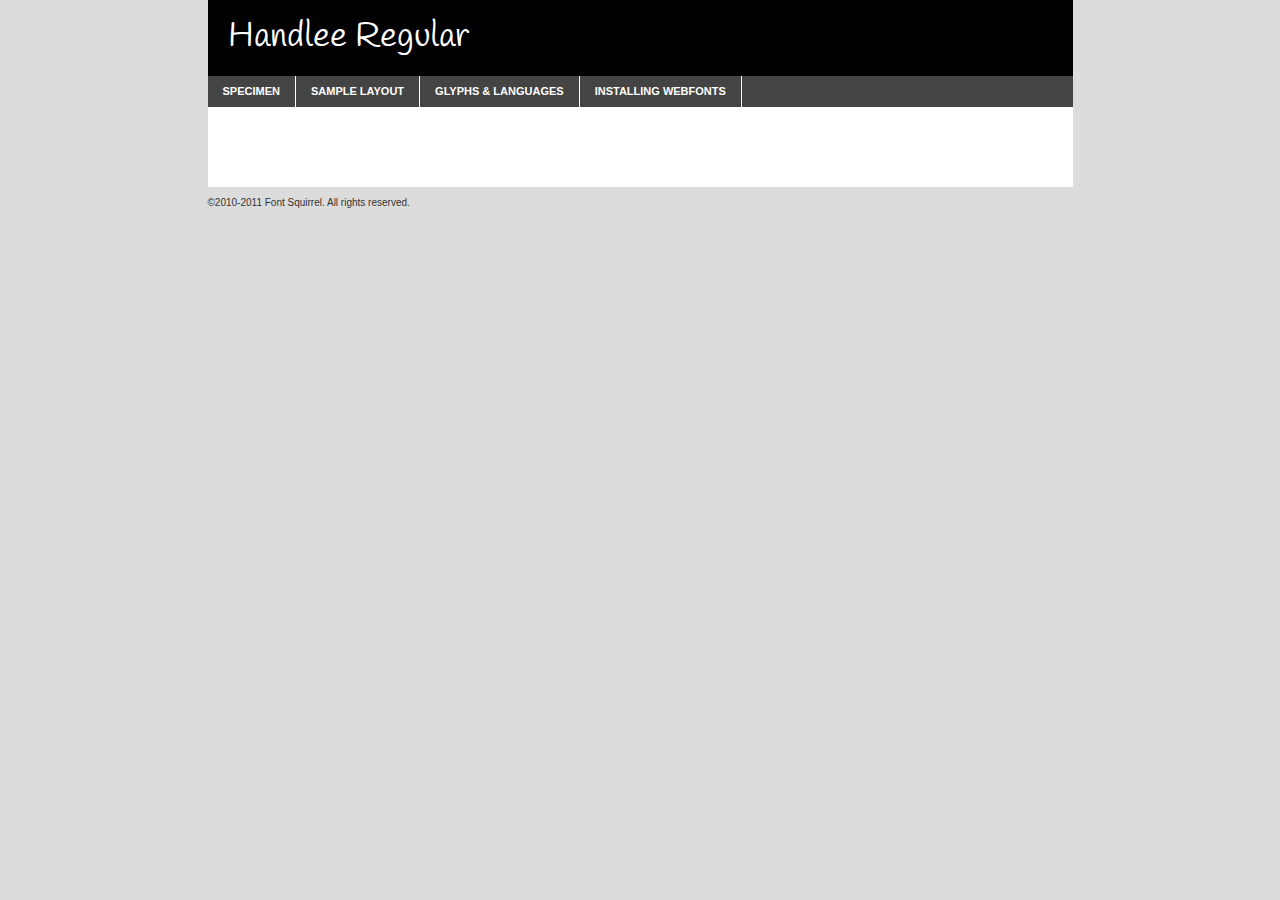
<file: webfonts/handlee-regular/Handlee-Regular-demo.html>
<!DOCTYPE html PUBLIC "-//W3C//DTD XHTML 1.0 Transitional//EN"
	"http://www.w3.org/TR/xhtml1/DTD/xhtml1-transitional.dtd">

<html xmlns="http://www.w3.org/1999/xhtml" xml:lang="en" lang="en">
<head>
	<meta http-equiv="Content-Type" content="text/html; charset=utf-8" />
	<script src="http://ajax.googleapis.com/ajax/libs/jquery/1.7.2/jquery.min.js" type="text/javascript" charset="utf-8"></script>
	<script src="specimen_files/easytabs.js" type="text/javascript" charset="utf-8"></script>
	<link rel="stylesheet" href="specimen_files/specimen_stylesheet.css" type="text/css" charset="utf-8" />
	<link rel="stylesheet" href="stylesheet.css" type="text/css" charset="utf-8" />

	<style type="text/css">
					body{
				font-family: 'handleeregular';
							}
		</style>

	<title>Handlee Regular Specimen</title>
	
	
	<script type="text/javascript" charset="utf-8">
		$(document).ready(function() {
			$('#container').easyTabs({defaultContent:1});
		});
	</script>
</head>

<body>
<div id="container">
	<div id="header">
		Handlee Regular	</div>
	<ul class="tabs">
		<li><a href="#specimen">Specimen</a></li>
		<li><a href="#layout">Sample Layout</a></li>
				<li><a href="#glyphs">Glyphs &amp; Languages</a></li>
		<li><a href="#installing">Installing Webfonts</a></li>
		
	</ul>
	
	<div id="main_content">

		
			<div id="specimen">
		
				<div class="section">
					<div class="grid12 firstcol">
						<div class="huge">AaBb</div>
					</div>
				</div>
		
				<div class="section">
					<div class="glyph_range">A&#x200B;B&#x200b;C&#x200b;D&#x200b;E&#x200b;F&#x200b;G&#x200b;H&#x200b;I&#x200b;J&#x200b;K&#x200b;L&#x200b;M&#x200b;N&#x200b;O&#x200b;P&#x200b;Q&#x200b;R&#x200b;S&#x200b;T&#x200b;U&#x200b;V&#x200b;W&#x200b;X&#x200b;Y&#x200b;Z&#x200b;a&#x200b;b&#x200b;c&#x200b;d&#x200b;e&#x200b;f&#x200b;g&#x200b;h&#x200b;i&#x200b;j&#x200b;k&#x200b;l&#x200b;m&#x200b;n&#x200b;o&#x200b;p&#x200b;q&#x200b;r&#x200b;s&#x200b;t&#x200b;u&#x200b;v&#x200b;w&#x200b;x&#x200b;y&#x200b;z&#x200b;1&#x200b;2&#x200b;3&#x200b;4&#x200b;5&#x200b;6&#x200b;7&#x200b;8&#x200b;9&#x200b;0&#x200b;&amp;&#x200b;.&#x200b;,&#x200b;?&#x200b;!&#x200b;&#64;&#x200b;(&#x200b;)&#x200b;#&#x200b;$&#x200b;%&#x200b;*&#x200b;+&#x200b;-&#x200b;=&#x200b;:&#x200b;;</div>
				</div>
				<div class="section">
					<div class="grid12 firstcol">
						<table class="sample_table">
							<tr><td>10</td><td class="size10">abcdefghijklmnopqrstuvwxyzABCDEFGHIJKLMNOPQRSTUVWXYZ0123456789abcdefghijklmnopqrstuvwxyzABCDEFGHIJKLMNOPQRSTUVWXYZ0123456789abcdefghijklmnopqrstuvwxyzABCDEFGHIJKLMNOPQRSTUVWXYZ</td></tr>
							<tr><td>11</td><td class="size11">abcdefghijklmnopqrstuvwxyzABCDEFGHIJKLMNOPQRSTUVWXYZ0123456789abcdefghijklmnopqrstuvwxyzABCDEFGHIJKLMNOPQRSTUVWXYZ0123456789abcdefghijklmnopqrstuvwxyzABCDEFGHIJKLMNOPQRSTUVWXYZ</td></tr>
							<tr><td>12</td><td class="size12">abcdefghijklmnopqrstuvwxyzABCDEFGHIJKLMNOPQRSTUVWXYZ0123456789abcdefghijklmnopqrstuvwxyzABCDEFGHIJKLMNOPQRSTUVWXYZ0123456789abcdefghijklmnopqrstuvwxyzABCDEFGHIJKLMNOPQRSTUVWXYZ</td></tr>
							<tr><td>13</td><td class="size13">abcdefghijklmnopqrstuvwxyzABCDEFGHIJKLMNOPQRSTUVWXYZ0123456789abcdefghijklmnopqrstuvwxyzABCDEFGHIJKLMNOPQRSTUVWXYZ0123456789abcdefghijklmnopqrstuvwxyzABCDEFGHIJKLMNOPQRSTUVWXYZ</td></tr>
							<tr><td>14</td><td class="size14">abcdefghijklmnopqrstuvwxyzABCDEFGHIJKLMNOPQRSTUVWXYZ0123456789abcdefghijklmnopqrstuvwxyzABCDEFGHIJKLMNOPQRSTUVWXYZ0123456789abcdefghijklmnopqrstuvwxyzABCDEFGHIJKLMNOPQRSTUVWXYZ</td></tr>
							<tr><td>16</td><td class="size16">abcdefghijklmnopqrstuvwxyzABCDEFGHIJKLMNOPQRSTUVWXYZ0123456789abcdefghijklmnopqrstuvwxyzABCDEFGHIJKLMNOPQRSTUVWXYZ</td></tr>
							<tr><td>18</td><td class="size18">abcdefghijklmnopqrstuvwxyzABCDEFGHIJKLMNOPQRSTUVWXYZ0123456789abcdefghijklmnopqrstuvwxyzABCDEFGHIJKLMNOPQRSTUVWXYZ</td></tr>
							<tr><td>20</td><td class="size20">abcdefghijklmnopqrstuvwxyzABCDEFGHIJKLMNOPQRSTUVWXYZ0123456789abcdefghijklmnopqrstuvwxyzABCDEFGHIJKLMNOPQRSTUVWXYZ</td></tr>
							<tr><td>24</td><td class="size24">abcdefghijklmnopqrstuvwxyzABCDEFGHIJKLMNOPQRSTUVWXYZ0123456789abcdefghijklmnopqrstuvwxyzABCDEFGHIJKLMNOPQRSTUVWXYZ</td></tr>
							<tr><td>30</td><td class="size30">abcdefghijklmnopqrstuvwxyzABCDEFGHIJKLMNOPQRSTUVWXYZ0123456789abcdefghijklmnopqrstuvwxyzABCDEFGHIJKLMNOPQRSTUVWXYZ</td></tr>
							<tr><td>36</td><td class="size36">abcdefghijklmnopqrstuvwxyzABCDEFGHIJKLMNOPQRSTUVWXYZ0123456789abcdefghijklmnopqrstuvwxyzABCDEFGHIJKLMNOPQRSTUVWXYZ</td></tr>
							<tr><td>48</td><td class="size48">abcdefghijklmnopqrstuvwxyzABCDEFGHIJKLMNOPQRSTUVWXYZ0123456789abcdefghijklmnopqrstuvwxyzABCDEFGHIJKLMNOPQRSTUVWXYZ</td></tr>
							<tr><td>60</td><td class="size60">abcdefghijklmnopqrstuvwxyzABCDEFGHIJKLMNOPQRSTUVWXYZ0123456789abcdefghijklmnopqrstuvwxyzABCDEFGHIJKLMNOPQRSTUVWXYZ</td></tr>
							<tr><td>72</td><td class="size72">abcdefghijklmnopqrstuvwxyzABCDEFGHIJKLMNOPQRSTUVWXYZ0123456789abcdefghijklmnopqrstuvwxyzABCDEFGHIJKLMNOPQRSTUVWXYZ</td></tr>
							<tr><td>90</td><td class="size90">abcdefghijklmnopqrstuvwxyzABCDEFGHIJKLMNOPQRSTUVWXYZ0123456789abcdefghijklmnopqrstuvwxyzABCDEFGHIJKLMNOPQRSTUVWXYZ</td></tr>
						</table>
				
					</div>
			
				</div>
		
		
		
								<div class="section" id="bodycomparison">


										<div id="xheight">
				<div class="fontbody">&#x25FC;&#x25FC;&#x25FC;&#x25FC;&#x25FC;&#x25FC;&#x25FC;&#x25FC;&#x25FC;&#x25FC;&#x25FC;&#x25FC;&#x25FC;&#x25FC;&#x25FC;&#x25FC;&#x25FC;&#x25FC;&#x25FC;&#x25FC;&#x25FC;&#x25FC;&#x25FC;&#x25FC;&#x25FC;&#x25FC;&#x25FC;&#x25FC;&#x25FC;&#x25FC;&#x25FC;&#x25FC;&#x25FC;&#x25FC;&#x25FC;&#x25FC;&#x25FC;&#x25FC;&#x25FC;&#x25FC;&#x25FC;&#x25FC;&#x25FC;&#x25FC;&#x25FC;&#x25FC;&#x25FC;&#x25FC;&#x25FC;&#x25FC;&#x25FC;&#x25FC;&#x25FC;&#x25FC;&#x25FC;&#x25FC;&#x25FC;&#x25FC;&#x25FC;&#x25FC;&#x25FC;&#x25FC;&#x25FC;&#x25FC;&#x25FC;&#x25FC;&#x25FC;&#x25FC;&#x25FC;&#x25FC;&#x25FC;&#x25FC;&#x25FC;&#x25FC;&#x25FC;&#x25FC;&#x25FC;&#x25FC;&#x25FC;&#x25FC;&#x25FC;&#x25FC;&#x25FC;&#x25FC;&#x25FC;&#x25FC;&#x25FC;&#x25FC;&#x25FC;&#x25FC;&#x25FC;&#x25FC;&#x25FC;&#x25FC;&#x25FC;&#x25FC;&#x25FC;&#x25FC;&#x25FC;body</div><div class="arialbody">body</div><div class="verdanabody">body</div><div class="georgiabody">body</div></div>
										<div class="fontbody" style="z-index:1">
											body<span>Handlee Regular</span>
										</div>
										<div class="arialbody" style="z-index:1">
											body<span>Arial</span>
										</div>
										<div class="verdanabody" style="z-index:1">
											body<span>Verdana</span>
										</div>
										<div class="georgiabody" style="z-index:1">
											body<span>Georgia</span>
										</div>



								</div>
		
		
				<div class="section psample psample_row1" id="">
					
					<div class="grid2 firstcol">
						<p class="size10"><span>10.</span>Aenean lacinia bibendum nulla sed consectetur. Fusce dapibus, tellus ac cursus commodo, tortor mauris condimentum nibh, ut fermentum massa justo sit amet risus. Nullam id dolor id nibh ultricies vehicula ut id elit. Cum sociis natoque penatibus et magnis dis parturient montes, nascetur ridiculus mus. Nulla vitae elit libero, a pharetra augue.</p>
			
					</div>
					<div class="grid3">
						<p class="size11"><span>11.</span>Aenean lacinia bibendum nulla sed consectetur. Fusce dapibus, tellus ac cursus commodo, tortor mauris condimentum nibh, ut fermentum massa justo sit amet risus. Nullam id dolor id nibh ultricies vehicula ut id elit. Cum sociis natoque penatibus et magnis dis parturient montes, nascetur ridiculus mus. Nulla vitae elit libero, a pharetra augue.</p>
			
					</div>
					<div class="grid3">
						<p class="size12"><span>12.</span>Aenean lacinia bibendum nulla sed consectetur. Fusce dapibus, tellus ac cursus commodo, tortor mauris condimentum nibh, ut fermentum massa justo sit amet risus. Nullam id dolor id nibh ultricies vehicula ut id elit. Cum sociis natoque penatibus et magnis dis parturient montes, nascetur ridiculus mus. Nulla vitae elit libero, a pharetra augue.</p>
			
					</div>
					<div class="grid4">
						<p class="size13"><span>13.</span>Aenean lacinia bibendum nulla sed consectetur. Fusce dapibus, tellus ac cursus commodo, tortor mauris condimentum nibh, ut fermentum massa justo sit amet risus. Nullam id dolor id nibh ultricies vehicula ut id elit. Cum sociis natoque penatibus et magnis dis parturient montes, nascetur ridiculus mus. Nulla vitae elit libero, a pharetra augue.</p>
			
					</div>
					<div class="white_blend"></div>
					
				</div>
				<div class="section psample psample_row2" id="">
					<div class="grid3 firstcol">
						<p class="size14"><span>14.</span>Aenean lacinia bibendum nulla sed consectetur. Fusce dapibus, tellus ac cursus commodo, tortor mauris condimentum nibh, ut fermentum massa justo sit amet risus. Nullam id dolor id nibh ultricies vehicula ut id elit. Cum sociis natoque penatibus et magnis dis parturient montes, nascetur ridiculus mus. Nulla vitae elit libero, a pharetra augue.</p>
			
					</div>
					<div class="grid4">
						<p class="size16"><span>16.</span>Aenean lacinia bibendum nulla sed consectetur. Fusce dapibus, tellus ac cursus commodo, tortor mauris condimentum nibh, ut fermentum massa justo sit amet risus. Nullam id dolor id nibh ultricies vehicula ut id elit. Cum sociis natoque penatibus et magnis dis parturient montes, nascetur ridiculus mus. Nulla vitae elit libero, a pharetra augue.</p>
			
					</div>
					<div class="grid5">
						<p class="size18"><span>18.</span>Aenean lacinia bibendum nulla sed consectetur. Fusce dapibus, tellus ac cursus commodo, tortor mauris condimentum nibh, ut fermentum massa justo sit amet risus. Nullam id dolor id nibh ultricies vehicula ut id elit. Cum sociis natoque penatibus et magnis dis parturient montes, nascetur ridiculus mus. Nulla vitae elit libero, a pharetra augue.</p>
			
					</div>

					<div class="white_blend"></div>

				</div>
				
				<div class="section psample psample_row3" id="">
					<div class="grid5 firstcol">
						<p class="size20"><span>20.</span>Aenean lacinia bibendum nulla sed consectetur. Fusce dapibus, tellus ac cursus commodo, tortor mauris condimentum nibh, ut fermentum massa justo sit amet risus. Nullam id dolor id nibh ultricies vehicula ut id elit. Cum sociis natoque penatibus et magnis dis parturient montes, nascetur ridiculus mus. Nulla vitae elit libero, a pharetra augue.</p>
					</div>
					<div class="grid7">
						<p class="size24"><span>24.</span>Aenean lacinia bibendum nulla sed consectetur. Fusce dapibus, tellus ac cursus commodo, tortor mauris condimentum nibh, ut fermentum massa justo sit amet risus. Nullam id dolor id nibh ultricies vehicula ut id elit. Cum sociis natoque penatibus et magnis dis parturient montes, nascetur ridiculus mus. Nulla vitae elit libero, a pharetra augue.</p>
					</div>
					
					<div class="white_blend"></div>
					
				</div>
				
				<div class="section psample psample_row4" id="">
					<div class="grid12 firstcol">
						<p class="size30"><span>30.</span>Aenean lacinia bibendum nulla sed consectetur. Fusce dapibus, tellus ac cursus commodo, tortor mauris condimentum nibh, ut fermentum massa justo sit amet risus. Nullam id dolor id nibh ultricies vehicula ut id elit. Cum sociis natoque penatibus et magnis dis parturient montes, nascetur ridiculus mus. Nulla vitae elit libero, a pharetra augue.</p>
					</div>
					<div class="white_blend"></div>
					
				</div>
				
				
				
				<div class="section psample psample_row1 fullreverse">
					<div class="grid2 firstcol">
						<p class="size10"><span>10.</span>Aenean lacinia bibendum nulla sed consectetur. Fusce dapibus, tellus ac cursus commodo, tortor mauris condimentum nibh, ut fermentum massa justo sit amet risus. Nullam id dolor id nibh ultricies vehicula ut id elit. Cum sociis natoque penatibus et magnis dis parturient montes, nascetur ridiculus mus. Nulla vitae elit libero, a pharetra augue.</p>
			
					</div>
					<div class="grid3">
						<p class="size11"><span>11.</span>Aenean lacinia bibendum nulla sed consectetur. Fusce dapibus, tellus ac cursus commodo, tortor mauris condimentum nibh, ut fermentum massa justo sit amet risus. Nullam id dolor id nibh ultricies vehicula ut id elit. Cum sociis natoque penatibus et magnis dis parturient montes, nascetur ridiculus mus. Nulla vitae elit libero, a pharetra augue.</p>
			
					</div>
					<div class="grid3">
						<p class="size12"><span>12.</span>Aenean lacinia bibendum nulla sed consectetur. Fusce dapibus, tellus ac cursus commodo, tortor mauris condimentum nibh, ut fermentum massa justo sit amet risus. Nullam id dolor id nibh ultricies vehicula ut id elit. Cum sociis natoque penatibus et magnis dis parturient montes, nascetur ridiculus mus. Nulla vitae elit libero, a pharetra augue.</p>
			
					</div>
					<div class="grid4">
						<p class="size13"><span>13.</span>Aenean lacinia bibendum nulla sed consectetur. Fusce dapibus, tellus ac cursus commodo, tortor mauris condimentum nibh, ut fermentum massa justo sit amet risus. Nullam id dolor id nibh ultricies vehicula ut id elit. Cum sociis natoque penatibus et magnis dis parturient montes, nascetur ridiculus mus. Nulla vitae elit libero, a pharetra augue.</p>
			
					</div>
					<div class="black_blend"></div>
					
				</div>
				
				<div class="section psample psample_row2 fullreverse">
					<div class="grid3 firstcol">
						<p class="size14"><span>14.</span>Aenean lacinia bibendum nulla sed consectetur. Fusce dapibus, tellus ac cursus commodo, tortor mauris condimentum nibh, ut fermentum massa justo sit amet risus. Nullam id dolor id nibh ultricies vehicula ut id elit. Cum sociis natoque penatibus et magnis dis parturient montes, nascetur ridiculus mus. Nulla vitae elit libero, a pharetra augue.</p>
			
					</div>
					<div class="grid4">
						<p class="size16"><span>16.</span>Aenean lacinia bibendum nulla sed consectetur. Fusce dapibus, tellus ac cursus commodo, tortor mauris condimentum nibh, ut fermentum massa justo sit amet risus. Nullam id dolor id nibh ultricies vehicula ut id elit. Cum sociis natoque penatibus et magnis dis parturient montes, nascetur ridiculus mus. Nulla vitae elit libero, a pharetra augue.</p>
			
					</div>
					<div class="grid5">
						<p class="size18"><span>18.</span>Aenean lacinia bibendum nulla sed consectetur. Fusce dapibus, tellus ac cursus commodo, tortor mauris condimentum nibh, ut fermentum massa justo sit amet risus. Nullam id dolor id nibh ultricies vehicula ut id elit. Cum sociis natoque penatibus et magnis dis parturient montes, nascetur ridiculus mus. Nulla vitae elit libero, a pharetra augue.</p>
			
					</div>
					<div class="black_blend"></div>

				</div>
				
				<div class="section psample fullreverse psample_row3" id="">
					<div class="grid5 firstcol">
						<p class="size20"><span>20.</span>Aenean lacinia bibendum nulla sed consectetur. Fusce dapibus, tellus ac cursus commodo, tortor mauris condimentum nibh, ut fermentum massa justo sit amet risus. Nullam id dolor id nibh ultricies vehicula ut id elit. Cum sociis natoque penatibus et magnis dis parturient montes, nascetur ridiculus mus. Nulla vitae elit libero, a pharetra augue.</p>
					</div>
					<div class="grid7">
						<p class="size24"><span>24.</span>Aenean lacinia bibendum nulla sed consectetur. Fusce dapibus, tellus ac cursus commodo, tortor mauris condimentum nibh, ut fermentum massa justo sit amet risus. Nullam id dolor id nibh ultricies vehicula ut id elit. Cum sociis natoque penatibus et magnis dis parturient montes, nascetur ridiculus mus. Nulla vitae elit libero, a pharetra augue.</p>
					</div>
					
					<div class="black_blend"></div>
					
				</div>
				
				<div class="section psample fullreverse psample_row4" id="" style="border-bottom: 20px #000 solid;">
					<div class="grid12 firstcol">
						<p class="size30"><span>30.</span>Aenean lacinia bibendum nulla sed consectetur. Fusce dapibus, tellus ac cursus commodo, tortor mauris condimentum nibh, ut fermentum massa justo sit amet risus. Nullam id dolor id nibh ultricies vehicula ut id elit. Cum sociis natoque penatibus et magnis dis parturient montes, nascetur ridiculus mus. Nulla vitae elit libero, a pharetra augue.</p>
					</div>
					<div class="black_blend"></div>
					
				</div>
				
				
				
				
			</div>
			
			<div id="layout">
				
				<div class="section">
					
					<div class="grid12 firstcol">
						<h1>Lorem Ipsum Dolor</h1>
						<h2>Etiam porta sem malesuada magna mollis euismod</h2>
						
						<p class="byline">By <a href="#link">Aenean Lacinia</a></p>
					</div>
				</div>
				<div class="section">
					<div class="grid8 firstcol">
						<p class="large">Donec sed odio dui. Morbi leo risus, porta ac consectetur ac, vestibulum at eros. Fusce dapibus, tellus ac cursus commodo, tortor mauris condimentum nibh, ut fermentum massa justo sit amet risus. </p>

						
						<h3>Pellentesque ornare sem</h3>

						<p>Maecenas sed diam eget risus varius blandit sit amet non magna. Maecenas faucibus mollis interdum. Donec ullamcorper nulla non metus auctor fringilla. Nullam id dolor id nibh ultricies vehicula ut id elit. Nullam id dolor id nibh ultricies vehicula ut id elit. </p>

						<p>Aenean eu leo quam. Pellentesque ornare sem lacinia quam venenatis vestibulum. Lorem ipsum dolor sit amet, consectetur adipiscing elit. Cum sociis natoque penatibus et magnis dis parturient montes, nascetur ridiculus mus. </p>

						<p>Nulla vitae elit libero, a pharetra augue. Praesent commodo cursus magna, vel scelerisque nisl consectetur et. Aenean lacinia bibendum nulla sed consectetur. </p>

						<p>Nullam quis risus eget urna mollis ornare vel eu leo. Nullam quis risus eget urna mollis ornare vel eu leo. Maecenas sed diam eget risus varius blandit sit amet non magna. Donec ullamcorper nulla non metus auctor fringilla. </p>

						<h3>Cras mattis consectetur</h3>

						<p>Aenean eu leo quam. Pellentesque ornare sem lacinia quam venenatis vestibulum. Aenean lacinia bibendum nulla sed consectetur. Integer posuere erat a ante venenatis dapibus posuere velit aliquet. Cras mattis consectetur purus sit amet fermentum. </p>

						<p>Nullam id dolor id nibh ultricies vehicula ut id elit. Nullam quis risus eget urna mollis ornare vel eu leo. Cras mattis consectetur purus sit amet fermentum.</p>
					</div>
					
					<div class="grid4 sidebar">
						
						<div class="box reverse">
							<p class="last">Nullam quis risus eget urna mollis ornare vel eu leo. Donec ullamcorper nulla non metus auctor fringilla. Cras mattis consectetur purus sit amet fermentum. Sed posuere consectetur est at lobortis. Lorem ipsum dolor sit amet, consectetur adipiscing elit. </p>
						</div>
						
						<p class="caption">Maecenas sed diam eget risus varius.</p>

						<p>Vestibulum id ligula porta felis euismod semper. Integer posuere erat a ante venenatis dapibus posuere velit aliquet. Vestibulum id ligula porta felis euismod semper. Sed posuere consectetur est at lobortis. Maecenas sed diam eget risus varius blandit sit amet non magna. Fusce dapibus, tellus ac cursus commodo, tortor mauris condimentum nibh, ut fermentum massa justo sit amet risus. </p>

					

						<p>Duis mollis, est non commodo luctus, nisi erat porttitor ligula, eget lacinia odio sem nec elit. Aenean lacinia bibendum nulla sed consectetur. Vivamus sagittis lacus vel augue laoreet rutrum faucibus dolor auctor. Aenean lacinia bibendum nulla sed consectetur. Nullam quis risus eget urna mollis ornare vel eu leo. </p>

						<p>Praesent commodo cursus magna, vel scelerisque nisl consectetur et. Donec ullamcorper nulla non metus auctor fringilla. Maecenas faucibus mollis interdum. Fusce dapibus, tellus ac cursus commodo, tortor mauris condimentum nibh, ut fermentum massa justo sit amet risus. </p>

					</div>
				</div>
				
			</div>


			



		<div id="glyphs">
			<div class="section">
				<div class="grid12 firstcol">
			
				<h1>Language Support</h1>
				<p>The subset of Handlee Regular in this kit supports the following languages:<br />
			
					Albanian, Basque, Breton, Chamorro, English, Finnish, French, Frisian, Galician, German, Italian, Malagasy, Norwegian, Portuguese, Spanish, Swedish				</p>
				<h1>Glyph Chart</h1>
				<p>The subset of Handlee Regular in this kit includes all the glyphs listed below. Unicode entities are included above each glyph to help you insert individual characters into your layout.</p>
				<div id="glyph_chart">
			
																				 <div><p>&amp;#13;</p>&#13;</div>
																				 <div><p>&amp;#32;</p>&#32;</div>
																				 <div><p>&amp;#33;</p>&#33;</div>
																				 <div><p>&amp;#34;</p>&#34;</div>
																				 <div><p>&amp;#35;</p>&#35;</div>
																				 <div><p>&amp;#36;</p>&#36;</div>
																				 <div><p>&amp;#37;</p>&#37;</div>
																				 <div><p>&amp;#38;</p>&#38;</div>
																				 <div><p>&amp;#39;</p>&#39;</div>
																				 <div><p>&amp;#40;</p>&#40;</div>
																				 <div><p>&amp;#41;</p>&#41;</div>
																				 <div><p>&amp;#42;</p>&#42;</div>
																				 <div><p>&amp;#43;</p>&#43;</div>
																				 <div><p>&amp;#44;</p>&#44;</div>
																				 <div><p>&amp;#45;</p>&#45;</div>
																				 <div><p>&amp;#46;</p>&#46;</div>
																				 <div><p>&amp;#47;</p>&#47;</div>
																				 <div><p>&amp;#48;</p>&#48;</div>
																				 <div><p>&amp;#49;</p>&#49;</div>
																				 <div><p>&amp;#50;</p>&#50;</div>
																				 <div><p>&amp;#51;</p>&#51;</div>
																				 <div><p>&amp;#52;</p>&#52;</div>
																				 <div><p>&amp;#53;</p>&#53;</div>
																				 <div><p>&amp;#54;</p>&#54;</div>
																				 <div><p>&amp;#55;</p>&#55;</div>
																				 <div><p>&amp;#56;</p>&#56;</div>
																				 <div><p>&amp;#57;</p>&#57;</div>
																				 <div><p>&amp;#58;</p>&#58;</div>
																				 <div><p>&amp;#59;</p>&#59;</div>
																				 <div><p>&amp;#60;</p>&#60;</div>
																				 <div><p>&amp;#61;</p>&#61;</div>
																				 <div><p>&amp;#62;</p>&#62;</div>
																				 <div><p>&amp;#63;</p>&#63;</div>
																				 <div><p>&amp;#64;</p>&#64;</div>
																				 <div><p>&amp;#65;</p>&#65;</div>
																				 <div><p>&amp;#66;</p>&#66;</div>
																				 <div><p>&amp;#67;</p>&#67;</div>
																				 <div><p>&amp;#68;</p>&#68;</div>
																				 <div><p>&amp;#69;</p>&#69;</div>
																				 <div><p>&amp;#70;</p>&#70;</div>
																				 <div><p>&amp;#71;</p>&#71;</div>
																				 <div><p>&amp;#72;</p>&#72;</div>
																				 <div><p>&amp;#73;</p>&#73;</div>
																				 <div><p>&amp;#74;</p>&#74;</div>
																				 <div><p>&amp;#75;</p>&#75;</div>
																				 <div><p>&amp;#76;</p>&#76;</div>
																				 <div><p>&amp;#77;</p>&#77;</div>
																				 <div><p>&amp;#78;</p>&#78;</div>
																				 <div><p>&amp;#79;</p>&#79;</div>
																				 <div><p>&amp;#80;</p>&#80;</div>
																				 <div><p>&amp;#81;</p>&#81;</div>
																				 <div><p>&amp;#82;</p>&#82;</div>
																				 <div><p>&amp;#83;</p>&#83;</div>
																				 <div><p>&amp;#84;</p>&#84;</div>
																				 <div><p>&amp;#85;</p>&#85;</div>
																				 <div><p>&amp;#86;</p>&#86;</div>
																				 <div><p>&amp;#87;</p>&#87;</div>
																				 <div><p>&amp;#88;</p>&#88;</div>
																				 <div><p>&amp;#89;</p>&#89;</div>
																				 <div><p>&amp;#90;</p>&#90;</div>
																				 <div><p>&amp;#91;</p>&#91;</div>
																				 <div><p>&amp;#92;</p>&#92;</div>
																				 <div><p>&amp;#93;</p>&#93;</div>
																				 <div><p>&amp;#94;</p>&#94;</div>
																				 <div><p>&amp;#95;</p>&#95;</div>
																				 <div><p>&amp;#96;</p>&#96;</div>
																				 <div><p>&amp;#97;</p>&#97;</div>
																				 <div><p>&amp;#98;</p>&#98;</div>
																				 <div><p>&amp;#99;</p>&#99;</div>
																				 <div><p>&amp;#100;</p>&#100;</div>
																				 <div><p>&amp;#101;</p>&#101;</div>
																				 <div><p>&amp;#102;</p>&#102;</div>
																				 <div><p>&amp;#103;</p>&#103;</div>
																				 <div><p>&amp;#104;</p>&#104;</div>
																				 <div><p>&amp;#105;</p>&#105;</div>
																				 <div><p>&amp;#106;</p>&#106;</div>
																				 <div><p>&amp;#107;</p>&#107;</div>
																				 <div><p>&amp;#108;</p>&#108;</div>
																				 <div><p>&amp;#109;</p>&#109;</div>
																				 <div><p>&amp;#110;</p>&#110;</div>
																				 <div><p>&amp;#111;</p>&#111;</div>
																				 <div><p>&amp;#112;</p>&#112;</div>
																				 <div><p>&amp;#113;</p>&#113;</div>
																				 <div><p>&amp;#114;</p>&#114;</div>
																				 <div><p>&amp;#115;</p>&#115;</div>
																				 <div><p>&amp;#116;</p>&#116;</div>
																				 <div><p>&amp;#117;</p>&#117;</div>
																				 <div><p>&amp;#118;</p>&#118;</div>
																				 <div><p>&amp;#119;</p>&#119;</div>
																				 <div><p>&amp;#120;</p>&#120;</div>
																				 <div><p>&amp;#121;</p>&#121;</div>
																				 <div><p>&amp;#122;</p>&#122;</div>
																				 <div><p>&amp;#123;</p>&#123;</div>
																				 <div><p>&amp;#124;</p>&#124;</div>
																				 <div><p>&amp;#125;</p>&#125;</div>
																				 <div><p>&amp;#126;</p>&#126;</div>
																				 <div><p>&amp;#160;</p>&#160;</div>
																				 <div><p>&amp;#161;</p>&#161;</div>
																				 <div><p>&amp;#162;</p>&#162;</div>
																				 <div><p>&amp;#163;</p>&#163;</div>
																				 <div><p>&amp;#165;</p>&#165;</div>
																				 <div><p>&amp;#167;</p>&#167;</div>
																				 <div><p>&amp;#168;</p>&#168;</div>
																				 <div><p>&amp;#169;</p>&#169;</div>
																				 <div><p>&amp;#170;</p>&#170;</div>
																				 <div><p>&amp;#171;</p>&#171;</div>
																				 <div><p>&amp;#173;</p>&#173;</div>
																				 <div><p>&amp;#174;</p>&#174;</div>
																				 <div><p>&amp;#176;</p>&#176;</div>
																				 <div><p>&amp;#177;</p>&#177;</div>
																				 <div><p>&amp;#180;</p>&#180;</div>
																				 <div><p>&amp;#181;</p>&#181;</div>
																				 <div><p>&amp;#182;</p>&#182;</div>
																				 <div><p>&amp;#183;</p>&#183;</div>
																				 <div><p>&amp;#184;</p>&#184;</div>
																				 <div><p>&amp;#186;</p>&#186;</div>
																				 <div><p>&amp;#187;</p>&#187;</div>
																				 <div><p>&amp;#191;</p>&#191;</div>
																				 <div><p>&amp;#192;</p>&#192;</div>
																				 <div><p>&amp;#193;</p>&#193;</div>
																				 <div><p>&amp;#194;</p>&#194;</div>
																				 <div><p>&amp;#195;</p>&#195;</div>
																				 <div><p>&amp;#196;</p>&#196;</div>
																				 <div><p>&amp;#197;</p>&#197;</div>
																				 <div><p>&amp;#198;</p>&#198;</div>
																				 <div><p>&amp;#199;</p>&#199;</div>
																				 <div><p>&amp;#200;</p>&#200;</div>
																				 <div><p>&amp;#201;</p>&#201;</div>
																				 <div><p>&amp;#202;</p>&#202;</div>
																				 <div><p>&amp;#203;</p>&#203;</div>
																				 <div><p>&amp;#204;</p>&#204;</div>
																				 <div><p>&amp;#205;</p>&#205;</div>
																				 <div><p>&amp;#206;</p>&#206;</div>
																				 <div><p>&amp;#207;</p>&#207;</div>
																				 <div><p>&amp;#209;</p>&#209;</div>
																				 <div><p>&amp;#210;</p>&#210;</div>
																				 <div><p>&amp;#211;</p>&#211;</div>
																				 <div><p>&amp;#212;</p>&#212;</div>
																				 <div><p>&amp;#213;</p>&#213;</div>
																				 <div><p>&amp;#214;</p>&#214;</div>
																				 <div><p>&amp;#216;</p>&#216;</div>
																				 <div><p>&amp;#217;</p>&#217;</div>
																				 <div><p>&amp;#218;</p>&#218;</div>
																				 <div><p>&amp;#219;</p>&#219;</div>
																				 <div><p>&amp;#220;</p>&#220;</div>
																				 <div><p>&amp;#223;</p>&#223;</div>
																				 <div><p>&amp;#224;</p>&#224;</div>
																				 <div><p>&amp;#225;</p>&#225;</div>
																				 <div><p>&amp;#226;</p>&#226;</div>
																				 <div><p>&amp;#227;</p>&#227;</div>
																				 <div><p>&amp;#228;</p>&#228;</div>
																				 <div><p>&amp;#229;</p>&#229;</div>
																				 <div><p>&amp;#230;</p>&#230;</div>
																				 <div><p>&amp;#231;</p>&#231;</div>
																				 <div><p>&amp;#232;</p>&#232;</div>
																				 <div><p>&amp;#233;</p>&#233;</div>
																				 <div><p>&amp;#234;</p>&#234;</div>
																				 <div><p>&amp;#235;</p>&#235;</div>
																				 <div><p>&amp;#236;</p>&#236;</div>
																				 <div><p>&amp;#237;</p>&#237;</div>
																				 <div><p>&amp;#238;</p>&#238;</div>
																				 <div><p>&amp;#239;</p>&#239;</div>
																				 <div><p>&amp;#241;</p>&#241;</div>
																				 <div><p>&amp;#242;</p>&#242;</div>
																				 <div><p>&amp;#243;</p>&#243;</div>
																				 <div><p>&amp;#244;</p>&#244;</div>
																				 <div><p>&amp;#245;</p>&#245;</div>
																				 <div><p>&amp;#246;</p>&#246;</div>
																				 <div><p>&amp;#247;</p>&#247;</div>
																				 <div><p>&amp;#248;</p>&#248;</div>
																				 <div><p>&amp;#249;</p>&#249;</div>
																				 <div><p>&amp;#250;</p>&#250;</div>
																				 <div><p>&amp;#251;</p>&#251;</div>
																				 <div><p>&amp;#252;</p>&#252;</div>
																				 <div><p>&amp;#255;</p>&#255;</div>
																				 <div><p>&amp;#338;</p>&#338;</div>
																				 <div><p>&amp;#339;</p>&#339;</div>
																				 <div><p>&amp;#376;</p>&#376;</div>
																				 <div><p>&amp;#710;</p>&#710;</div>
																				 <div><p>&amp;#732;</p>&#732;</div>
																				 <div><p>&amp;#8192;</p>&#8192;</div>
																				 <div><p>&amp;#8193;</p>&#8193;</div>
																				 <div><p>&amp;#8194;</p>&#8194;</div>
																				 <div><p>&amp;#8195;</p>&#8195;</div>
																				 <div><p>&amp;#8196;</p>&#8196;</div>
																				 <div><p>&amp;#8197;</p>&#8197;</div>
																				 <div><p>&amp;#8198;</p>&#8198;</div>
																				 <div><p>&amp;#8199;</p>&#8199;</div>
																				 <div><p>&amp;#8200;</p>&#8200;</div>
																				 <div><p>&amp;#8201;</p>&#8201;</div>
																				 <div><p>&amp;#8202;</p>&#8202;</div>
																				 <div><p>&amp;#8208;</p>&#8208;</div>
																				 <div><p>&amp;#8209;</p>&#8209;</div>
																				 <div><p>&amp;#8210;</p>&#8210;</div>
																				 <div><p>&amp;#8211;</p>&#8211;</div>
																				 <div><p>&amp;#8212;</p>&#8212;</div>
																				 <div><p>&amp;#8216;</p>&#8216;</div>
																				 <div><p>&amp;#8217;</p>&#8217;</div>
																				 <div><p>&amp;#8218;</p>&#8218;</div>
																				 <div><p>&amp;#8220;</p>&#8220;</div>
																				 <div><p>&amp;#8221;</p>&#8221;</div>
																				 <div><p>&amp;#8222;</p>&#8222;</div>
																				 <div><p>&amp;#8226;</p>&#8226;</div>
																				 <div><p>&amp;#8230;</p>&#8230;</div>
																				 <div><p>&amp;#8239;</p>&#8239;</div>
																				 <div><p>&amp;#8249;</p>&#8249;</div>
																				 <div><p>&amp;#8250;</p>&#8250;</div>
																				 <div><p>&amp;#8287;</p>&#8287;</div>
																				 <div><p>&amp;#8364;</p>&#8364;</div>
																				 <div><p>&amp;#8482;</p>&#8482;</div>
																				 <div><p>&amp;#9724;</p>&#9724;</div>
																				 <div><p>&amp;#64257;</p>&#64257;</div>
																				 <div><p>&amp;#64258;</p>&#64258;</div>
																																						</div>	
				</div>
		
		
			</div>
		</div>
		
		
		<div id="specs">
			
		</div>
	
		<div id="installing">
			<div class="section">
				<div class="grid7 firstcol">
					<h1>Installing Webfonts</h1>
					
					<p>Webfonts are supported by all major browser platforms but not all in the same way. There are currently four different font formats that must be included in order to target all browsers. This includes TTF, WOFF, EOT and SVG.</p>
					
					<h2>1. Upload your webfonts</h2>
					<p>You must upload your webfont kit to your website. They should be in or near the same directory as your CSS files.</p>
					
					<h2>2. Include the webfont stylesheet</h2>
					<p>A special CSS @font-face declaration helps the various browsers select the appropriate font it needs without causing you a bunch of headaches. Learn more about this syntax by reading the <a href="http://www.fontspring.com/blog/further-hardening-of-the-bulletproof-syntax">Fontspring blog post</a> about it. The code for it is as follows:</p>


<code>
@font-face{ 
	font-family: 'MyWebFont';
	src: url('WebFont.eot');
	src: url('WebFont.eot?#iefix') format('embedded-opentype'),
	     url('WebFont.woff') format('woff'),
	     url('WebFont.ttf') format('truetype'),
	     url('WebFont.svg#webfont') format('svg');
}
</code>

	<p>We've already gone ahead and generated the code for you. All you have to do is link to the stylesheet in your HTML, like this:</p>
	<code>&lt;link rel=&quot;stylesheet&quot; href=&quot;stylesheet.css&quot; type=&quot;text/css&quot; charset=&quot;utf-8&quot; /&gt;</code>

					<h2>3. Modify your own stylesheet</h2>
					<p>To take advantage of your new fonts, you must tell your stylesheet to use them. Look at the original @font-face declaration above and find the property called "font-family." The name linked there will be what you use to reference the font. Prepend that webfont name to the font stack in the "font-family" property, inside the selector you want to change. For example:</p>
<code>p { font-family: 'WebFont', Arial, sans-serif; }</code>

<h2>4. Test</h2>
<p>Getting webfonts to work cross-browser <em>can</em> be tricky. Use the information in the sidebar to help you if you find that fonts aren't loading in a particular browser.</p>
				</div>
				
				<div class="grid5 sidebar">
					<div class="box">
						<h2>Troubleshooting<br />Font-Face Problems</h2>
						<p>Having trouble getting your webfonts to load in your new website? Here are some tips to sort out what might be the problem.</p>

						<h3>Fonts not showing in any browser</h3>

						<p>This sounds like you need to work on the plumbing. You either did not upload the fonts to the correct directory, or you did not link the fonts properly in the CSS. If you've confirmed that all this is correct and you still have a problem, take a look at your .htaccess file and see if requests are getting intercepted.</p>

						<h3>Fonts not loading in iPhone or iPad</h3>

						<p>The most common problem here is that you are serving the fonts from an IIS server. IIS refuses to serve files that have unknown MIME types. If that is the case, you must set the MIME type for SVG to "image/svg+xml" in the server settings. Follow these instructions from Microsoft if you need help.</p>

						<h3>Fonts not loading in Firefox</h3>

						<p>The primary reason for this failure? You are still using a version Firefox older than 3.5. So upgrade already! If that isn't it, then you are very likely serving fonts from a different domain. Firefox requires that all font assets be served from the same domain. Lastly it is possible that you need to add WOFF to your list of MIME types (if you are serving via IIS.)</p>

						<h3>Fonts not loading in IE</h3>

						<p>Are you looking at Internet Explorer on an actual Windows machine or are you cheating by using a service like Adobe BrowserLab? Many of these screenshot services do not render @font-face for IE. Best to test it on a real machine.</p>

						<h3>Fonts not loading in IE9</h3>

						<p>IE9, like Firefox, requires that fonts be served from the same domain as the website. Make sure that is the case.</p>
					</div>
				</div>
			</div>
			
		</div>
	
	</div>
	<div id="footer">
		<p>&copy;2010-2011 Font Squirrel. All rights reserved.</p>
	</div>
</div>
</body>
</html>
</file>
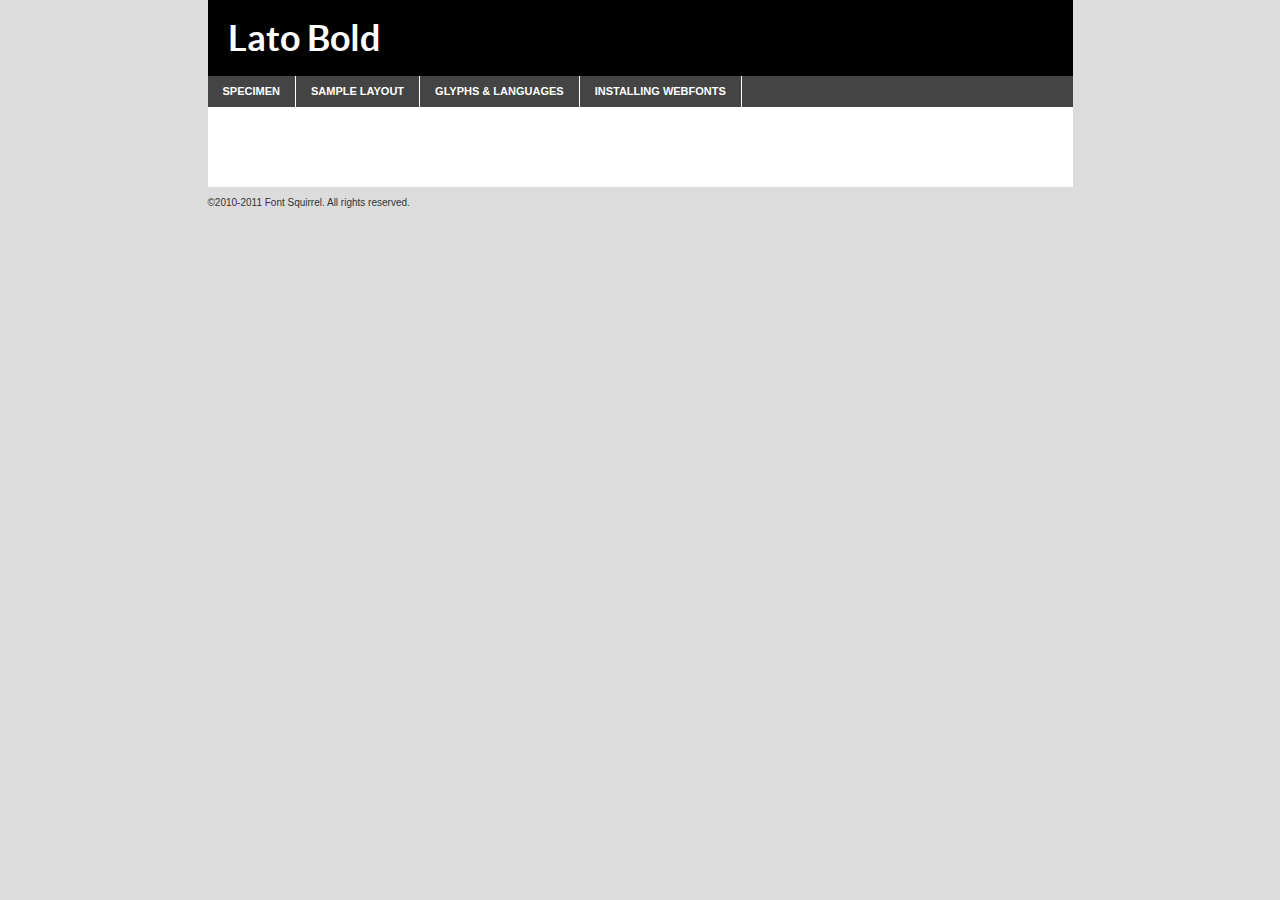
<file: webfonts/lato-bold/Lato-Bold_1-demo.html>
<!DOCTYPE html PUBLIC "-//W3C//DTD XHTML 1.0 Transitional//EN"
	"http://www.w3.org/TR/xhtml1/DTD/xhtml1-transitional.dtd">

<html xmlns="http://www.w3.org/1999/xhtml" xml:lang="en" lang="en">
<head>
	<meta http-equiv="Content-Type" content="text/html; charset=utf-8" />
	<script src="http://ajax.googleapis.com/ajax/libs/jquery/1.7.2/jquery.min.js" type="text/javascript" charset="utf-8"></script>
	<script src="specimen_files/easytabs.js" type="text/javascript" charset="utf-8"></script>
	<link rel="stylesheet" href="specimen_files/specimen_stylesheet.css" type="text/css" charset="utf-8" />
	<link rel="stylesheet" href="stylesheet.css" type="text/css" charset="utf-8" />

	<style type="text/css">
					body{
				font-family: 'latobold';
							}
		</style>

	<title>Lato Bold Specimen</title>
	
	
	<script type="text/javascript" charset="utf-8">
		$(document).ready(function() {
			$('#container').easyTabs({defaultContent:1});
		});
	</script>
</head>

<body>
<div id="container">
	<div id="header">
		Lato Bold	</div>
	<ul class="tabs">
		<li><a href="#specimen">Specimen</a></li>
		<li><a href="#layout">Sample Layout</a></li>
				<li><a href="#glyphs">Glyphs &amp; Languages</a></li>
		<li><a href="#installing">Installing Webfonts</a></li>
		
	</ul>
	
	<div id="main_content">

		
			<div id="specimen">
		
				<div class="section">
					<div class="grid12 firstcol">
						<div class="huge">AaBb</div>
					</div>
				</div>
		
				<div class="section">
					<div class="glyph_range">A&#x200B;B&#x200b;C&#x200b;D&#x200b;E&#x200b;F&#x200b;G&#x200b;H&#x200b;I&#x200b;J&#x200b;K&#x200b;L&#x200b;M&#x200b;N&#x200b;O&#x200b;P&#x200b;Q&#x200b;R&#x200b;S&#x200b;T&#x200b;U&#x200b;V&#x200b;W&#x200b;X&#x200b;Y&#x200b;Z&#x200b;a&#x200b;b&#x200b;c&#x200b;d&#x200b;e&#x200b;f&#x200b;g&#x200b;h&#x200b;i&#x200b;j&#x200b;k&#x200b;l&#x200b;m&#x200b;n&#x200b;o&#x200b;p&#x200b;q&#x200b;r&#x200b;s&#x200b;t&#x200b;u&#x200b;v&#x200b;w&#x200b;x&#x200b;y&#x200b;z&#x200b;1&#x200b;2&#x200b;3&#x200b;4&#x200b;5&#x200b;6&#x200b;7&#x200b;8&#x200b;9&#x200b;0&#x200b;&amp;&#x200b;.&#x200b;,&#x200b;?&#x200b;!&#x200b;&#64;&#x200b;(&#x200b;)&#x200b;#&#x200b;$&#x200b;%&#x200b;*&#x200b;+&#x200b;-&#x200b;=&#x200b;:&#x200b;;</div>
				</div>
				<div class="section">
					<div class="grid12 firstcol">
						<table class="sample_table">
							<tr><td>10</td><td class="size10">abcdefghijklmnopqrstuvwxyzABCDEFGHIJKLMNOPQRSTUVWXYZ0123456789abcdefghijklmnopqrstuvwxyzABCDEFGHIJKLMNOPQRSTUVWXYZ0123456789abcdefghijklmnopqrstuvwxyzABCDEFGHIJKLMNOPQRSTUVWXYZ</td></tr>
							<tr><td>11</td><td class="size11">abcdefghijklmnopqrstuvwxyzABCDEFGHIJKLMNOPQRSTUVWXYZ0123456789abcdefghijklmnopqrstuvwxyzABCDEFGHIJKLMNOPQRSTUVWXYZ0123456789abcdefghijklmnopqrstuvwxyzABCDEFGHIJKLMNOPQRSTUVWXYZ</td></tr>
							<tr><td>12</td><td class="size12">abcdefghijklmnopqrstuvwxyzABCDEFGHIJKLMNOPQRSTUVWXYZ0123456789abcdefghijklmnopqrstuvwxyzABCDEFGHIJKLMNOPQRSTUVWXYZ0123456789abcdefghijklmnopqrstuvwxyzABCDEFGHIJKLMNOPQRSTUVWXYZ</td></tr>
							<tr><td>13</td><td class="size13">abcdefghijklmnopqrstuvwxyzABCDEFGHIJKLMNOPQRSTUVWXYZ0123456789abcdefghijklmnopqrstuvwxyzABCDEFGHIJKLMNOPQRSTUVWXYZ0123456789abcdefghijklmnopqrstuvwxyzABCDEFGHIJKLMNOPQRSTUVWXYZ</td></tr>
							<tr><td>14</td><td class="size14">abcdefghijklmnopqrstuvwxyzABCDEFGHIJKLMNOPQRSTUVWXYZ0123456789abcdefghijklmnopqrstuvwxyzABCDEFGHIJKLMNOPQRSTUVWXYZ0123456789abcdefghijklmnopqrstuvwxyzABCDEFGHIJKLMNOPQRSTUVWXYZ</td></tr>
							<tr><td>16</td><td class="size16">abcdefghijklmnopqrstuvwxyzABCDEFGHIJKLMNOPQRSTUVWXYZ0123456789abcdefghijklmnopqrstuvwxyzABCDEFGHIJKLMNOPQRSTUVWXYZ</td></tr>
							<tr><td>18</td><td class="size18">abcdefghijklmnopqrstuvwxyzABCDEFGHIJKLMNOPQRSTUVWXYZ0123456789abcdefghijklmnopqrstuvwxyzABCDEFGHIJKLMNOPQRSTUVWXYZ</td></tr>
							<tr><td>20</td><td class="size20">abcdefghijklmnopqrstuvwxyzABCDEFGHIJKLMNOPQRSTUVWXYZ0123456789abcdefghijklmnopqrstuvwxyzABCDEFGHIJKLMNOPQRSTUVWXYZ</td></tr>
							<tr><td>24</td><td class="size24">abcdefghijklmnopqrstuvwxyzABCDEFGHIJKLMNOPQRSTUVWXYZ0123456789abcdefghijklmnopqrstuvwxyzABCDEFGHIJKLMNOPQRSTUVWXYZ</td></tr>
							<tr><td>30</td><td class="size30">abcdefghijklmnopqrstuvwxyzABCDEFGHIJKLMNOPQRSTUVWXYZ0123456789abcdefghijklmnopqrstuvwxyzABCDEFGHIJKLMNOPQRSTUVWXYZ</td></tr>
							<tr><td>36</td><td class="size36">abcdefghijklmnopqrstuvwxyzABCDEFGHIJKLMNOPQRSTUVWXYZ0123456789abcdefghijklmnopqrstuvwxyzABCDEFGHIJKLMNOPQRSTUVWXYZ</td></tr>
							<tr><td>48</td><td class="size48">abcdefghijklmnopqrstuvwxyzABCDEFGHIJKLMNOPQRSTUVWXYZ0123456789abcdefghijklmnopqrstuvwxyzABCDEFGHIJKLMNOPQRSTUVWXYZ</td></tr>
							<tr><td>60</td><td class="size60">abcdefghijklmnopqrstuvwxyzABCDEFGHIJKLMNOPQRSTUVWXYZ0123456789abcdefghijklmnopqrstuvwxyzABCDEFGHIJKLMNOPQRSTUVWXYZ</td></tr>
							<tr><td>72</td><td class="size72">abcdefghijklmnopqrstuvwxyzABCDEFGHIJKLMNOPQRSTUVWXYZ0123456789abcdefghijklmnopqrstuvwxyzABCDEFGHIJKLMNOPQRSTUVWXYZ</td></tr>
							<tr><td>90</td><td class="size90">abcdefghijklmnopqrstuvwxyzABCDEFGHIJKLMNOPQRSTUVWXYZ0123456789abcdefghijklmnopqrstuvwxyzABCDEFGHIJKLMNOPQRSTUVWXYZ</td></tr>
						</table>
				
					</div>
			
				</div>
		
		
		
								<div class="section" id="bodycomparison">


										<div id="xheight">
				<div class="fontbody">&#x25FC;&#x25FC;&#x25FC;&#x25FC;&#x25FC;&#x25FC;&#x25FC;&#x25FC;&#x25FC;&#x25FC;&#x25FC;&#x25FC;&#x25FC;&#x25FC;&#x25FC;&#x25FC;&#x25FC;&#x25FC;&#x25FC;&#x25FC;&#x25FC;&#x25FC;&#x25FC;&#x25FC;&#x25FC;&#x25FC;&#x25FC;&#x25FC;&#x25FC;&#x25FC;&#x25FC;&#x25FC;&#x25FC;&#x25FC;&#x25FC;&#x25FC;&#x25FC;&#x25FC;&#x25FC;&#x25FC;&#x25FC;&#x25FC;&#x25FC;&#x25FC;&#x25FC;&#x25FC;&#x25FC;&#x25FC;&#x25FC;&#x25FC;&#x25FC;&#x25FC;&#x25FC;&#x25FC;&#x25FC;&#x25FC;&#x25FC;&#x25FC;&#x25FC;&#x25FC;&#x25FC;&#x25FC;&#x25FC;&#x25FC;&#x25FC;&#x25FC;&#x25FC;&#x25FC;&#x25FC;&#x25FC;&#x25FC;&#x25FC;&#x25FC;&#x25FC;&#x25FC;&#x25FC;&#x25FC;&#x25FC;&#x25FC;&#x25FC;&#x25FC;&#x25FC;&#x25FC;&#x25FC;&#x25FC;&#x25FC;&#x25FC;&#x25FC;&#x25FC;&#x25FC;&#x25FC;&#x25FC;&#x25FC;&#x25FC;&#x25FC;&#x25FC;&#x25FC;&#x25FC;&#x25FC;body</div><div class="arialbody">body</div><div class="verdanabody">body</div><div class="georgiabody">body</div></div>
										<div class="fontbody" style="z-index:1">
											body<span>Lato Bold</span>
										</div>
										<div class="arialbody" style="z-index:1">
											body<span>Arial</span>
										</div>
										<div class="verdanabody" style="z-index:1">
											body<span>Verdana</span>
										</div>
										<div class="georgiabody" style="z-index:1">
											body<span>Georgia</span>
										</div>



								</div>
		
		
				<div class="section psample psample_row1" id="">
					
					<div class="grid2 firstcol">
						<p class="size10"><span>10.</span>Aenean lacinia bibendum nulla sed consectetur. Fusce dapibus, tellus ac cursus commodo, tortor mauris condimentum nibh, ut fermentum massa justo sit amet risus. Nullam id dolor id nibh ultricies vehicula ut id elit. Cum sociis natoque penatibus et magnis dis parturient montes, nascetur ridiculus mus. Nulla vitae elit libero, a pharetra augue.</p>
			
					</div>
					<div class="grid3">
						<p class="size11"><span>11.</span>Aenean lacinia bibendum nulla sed consectetur. Fusce dapibus, tellus ac cursus commodo, tortor mauris condimentum nibh, ut fermentum massa justo sit amet risus. Nullam id dolor id nibh ultricies vehicula ut id elit. Cum sociis natoque penatibus et magnis dis parturient montes, nascetur ridiculus mus. Nulla vitae elit libero, a pharetra augue.</p>
			
					</div>
					<div class="grid3">
						<p class="size12"><span>12.</span>Aenean lacinia bibendum nulla sed consectetur. Fusce dapibus, tellus ac cursus commodo, tortor mauris condimentum nibh, ut fermentum massa justo sit amet risus. Nullam id dolor id nibh ultricies vehicula ut id elit. Cum sociis natoque penatibus et magnis dis parturient montes, nascetur ridiculus mus. Nulla vitae elit libero, a pharetra augue.</p>
			
					</div>
					<div class="grid4">
						<p class="size13"><span>13.</span>Aenean lacinia bibendum nulla sed consectetur. Fusce dapibus, tellus ac cursus commodo, tortor mauris condimentum nibh, ut fermentum massa justo sit amet risus. Nullam id dolor id nibh ultricies vehicula ut id elit. Cum sociis natoque penatibus et magnis dis parturient montes, nascetur ridiculus mus. Nulla vitae elit libero, a pharetra augue.</p>
			
					</div>
					<div class="white_blend"></div>
					
				</div>
				<div class="section psample psample_row2" id="">
					<div class="grid3 firstcol">
						<p class="size14"><span>14.</span>Aenean lacinia bibendum nulla sed consectetur. Fusce dapibus, tellus ac cursus commodo, tortor mauris condimentum nibh, ut fermentum massa justo sit amet risus. Nullam id dolor id nibh ultricies vehicula ut id elit. Cum sociis natoque penatibus et magnis dis parturient montes, nascetur ridiculus mus. Nulla vitae elit libero, a pharetra augue.</p>
			
					</div>
					<div class="grid4">
						<p class="size16"><span>16.</span>Aenean lacinia bibendum nulla sed consectetur. Fusce dapibus, tellus ac cursus commodo, tortor mauris condimentum nibh, ut fermentum massa justo sit amet risus. Nullam id dolor id nibh ultricies vehicula ut id elit. Cum sociis natoque penatibus et magnis dis parturient montes, nascetur ridiculus mus. Nulla vitae elit libero, a pharetra augue.</p>
			
					</div>
					<div class="grid5">
						<p class="size18"><span>18.</span>Aenean lacinia bibendum nulla sed consectetur. Fusce dapibus, tellus ac cursus commodo, tortor mauris condimentum nibh, ut fermentum massa justo sit amet risus. Nullam id dolor id nibh ultricies vehicula ut id elit. Cum sociis natoque penatibus et magnis dis parturient montes, nascetur ridiculus mus. Nulla vitae elit libero, a pharetra augue.</p>
			
					</div>

					<div class="white_blend"></div>

				</div>
				
				<div class="section psample psample_row3" id="">
					<div class="grid5 firstcol">
						<p class="size20"><span>20.</span>Aenean lacinia bibendum nulla sed consectetur. Fusce dapibus, tellus ac cursus commodo, tortor mauris condimentum nibh, ut fermentum massa justo sit amet risus. Nullam id dolor id nibh ultricies vehicula ut id elit. Cum sociis natoque penatibus et magnis dis parturient montes, nascetur ridiculus mus. Nulla vitae elit libero, a pharetra augue.</p>
					</div>
					<div class="grid7">
						<p class="size24"><span>24.</span>Aenean lacinia bibendum nulla sed consectetur. Fusce dapibus, tellus ac cursus commodo, tortor mauris condimentum nibh, ut fermentum massa justo sit amet risus. Nullam id dolor id nibh ultricies vehicula ut id elit. Cum sociis natoque penatibus et magnis dis parturient montes, nascetur ridiculus mus. Nulla vitae elit libero, a pharetra augue.</p>
					</div>
					
					<div class="white_blend"></div>
					
				</div>
				
				<div class="section psample psample_row4" id="">
					<div class="grid12 firstcol">
						<p class="size30"><span>30.</span>Aenean lacinia bibendum nulla sed consectetur. Fusce dapibus, tellus ac cursus commodo, tortor mauris condimentum nibh, ut fermentum massa justo sit amet risus. Nullam id dolor id nibh ultricies vehicula ut id elit. Cum sociis natoque penatibus et magnis dis parturient montes, nascetur ridiculus mus. Nulla vitae elit libero, a pharetra augue.</p>
					</div>
					<div class="white_blend"></div>
					
				</div>
				
				
				
				<div class="section psample psample_row1 fullreverse">
					<div class="grid2 firstcol">
						<p class="size10"><span>10.</span>Aenean lacinia bibendum nulla sed consectetur. Fusce dapibus, tellus ac cursus commodo, tortor mauris condimentum nibh, ut fermentum massa justo sit amet risus. Nullam id dolor id nibh ultricies vehicula ut id elit. Cum sociis natoque penatibus et magnis dis parturient montes, nascetur ridiculus mus. Nulla vitae elit libero, a pharetra augue.</p>
			
					</div>
					<div class="grid3">
						<p class="size11"><span>11.</span>Aenean lacinia bibendum nulla sed consectetur. Fusce dapibus, tellus ac cursus commodo, tortor mauris condimentum nibh, ut fermentum massa justo sit amet risus. Nullam id dolor id nibh ultricies vehicula ut id elit. Cum sociis natoque penatibus et magnis dis parturient montes, nascetur ridiculus mus. Nulla vitae elit libero, a pharetra augue.</p>
			
					</div>
					<div class="grid3">
						<p class="size12"><span>12.</span>Aenean lacinia bibendum nulla sed consectetur. Fusce dapibus, tellus ac cursus commodo, tortor mauris condimentum nibh, ut fermentum massa justo sit amet risus. Nullam id dolor id nibh ultricies vehicula ut id elit. Cum sociis natoque penatibus et magnis dis parturient montes, nascetur ridiculus mus. Nulla vitae elit libero, a pharetra augue.</p>
			
					</div>
					<div class="grid4">
						<p class="size13"><span>13.</span>Aenean lacinia bibendum nulla sed consectetur. Fusce dapibus, tellus ac cursus commodo, tortor mauris condimentum nibh, ut fermentum massa justo sit amet risus. Nullam id dolor id nibh ultricies vehicula ut id elit. Cum sociis natoque penatibus et magnis dis parturient montes, nascetur ridiculus mus. Nulla vitae elit libero, a pharetra augue.</p>
			
					</div>
					<div class="black_blend"></div>
					
				</div>
				
				<div class="section psample psample_row2 fullreverse">
					<div class="grid3 firstcol">
						<p class="size14"><span>14.</span>Aenean lacinia bibendum nulla sed consectetur. Fusce dapibus, tellus ac cursus commodo, tortor mauris condimentum nibh, ut fermentum massa justo sit amet risus. Nullam id dolor id nibh ultricies vehicula ut id elit. Cum sociis natoque penatibus et magnis dis parturient montes, nascetur ridiculus mus. Nulla vitae elit libero, a pharetra augue.</p>
			
					</div>
					<div class="grid4">
						<p class="size16"><span>16.</span>Aenean lacinia bibendum nulla sed consectetur. Fusce dapibus, tellus ac cursus commodo, tortor mauris condimentum nibh, ut fermentum massa justo sit amet risus. Nullam id dolor id nibh ultricies vehicula ut id elit. Cum sociis natoque penatibus et magnis dis parturient montes, nascetur ridiculus mus. Nulla vitae elit libero, a pharetra augue.</p>
			
					</div>
					<div class="grid5">
						<p class="size18"><span>18.</span>Aenean lacinia bibendum nulla sed consectetur. Fusce dapibus, tellus ac cursus commodo, tortor mauris condimentum nibh, ut fermentum massa justo sit amet risus. Nullam id dolor id nibh ultricies vehicula ut id elit. Cum sociis natoque penatibus et magnis dis parturient montes, nascetur ridiculus mus. Nulla vitae elit libero, a pharetra augue.</p>
			
					</div>
					<div class="black_blend"></div>

				</div>
				
				<div class="section psample fullreverse psample_row3" id="">
					<div class="grid5 firstcol">
						<p class="size20"><span>20.</span>Aenean lacinia bibendum nulla sed consectetur. Fusce dapibus, tellus ac cursus commodo, tortor mauris condimentum nibh, ut fermentum massa justo sit amet risus. Nullam id dolor id nibh ultricies vehicula ut id elit. Cum sociis natoque penatibus et magnis dis parturient montes, nascetur ridiculus mus. Nulla vitae elit libero, a pharetra augue.</p>
					</div>
					<div class="grid7">
						<p class="size24"><span>24.</span>Aenean lacinia bibendum nulla sed consectetur. Fusce dapibus, tellus ac cursus commodo, tortor mauris condimentum nibh, ut fermentum massa justo sit amet risus. Nullam id dolor id nibh ultricies vehicula ut id elit. Cum sociis natoque penatibus et magnis dis parturient montes, nascetur ridiculus mus. Nulla vitae elit libero, a pharetra augue.</p>
					</div>
					
					<div class="black_blend"></div>
					
				</div>
				
				<div class="section psample fullreverse psample_row4" id="" style="border-bottom: 20px #000 solid;">
					<div class="grid12 firstcol">
						<p class="size30"><span>30.</span>Aenean lacinia bibendum nulla sed consectetur. Fusce dapibus, tellus ac cursus commodo, tortor mauris condimentum nibh, ut fermentum massa justo sit amet risus. Nullam id dolor id nibh ultricies vehicula ut id elit. Cum sociis natoque penatibus et magnis dis parturient montes, nascetur ridiculus mus. Nulla vitae elit libero, a pharetra augue.</p>
					</div>
					<div class="black_blend"></div>
					
				</div>
				
				
				
				
			</div>
			
			<div id="layout">
				
				<div class="section">
					
					<div class="grid12 firstcol">
						<h1>Lorem Ipsum Dolor</h1>
						<h2>Etiam porta sem malesuada magna mollis euismod</h2>
						
						<p class="byline">By <a href="#link">Aenean Lacinia</a></p>
					</div>
				</div>
				<div class="section">
					<div class="grid8 firstcol">
						<p class="large">Donec sed odio dui. Morbi leo risus, porta ac consectetur ac, vestibulum at eros. Fusce dapibus, tellus ac cursus commodo, tortor mauris condimentum nibh, ut fermentum massa justo sit amet risus. </p>

						
						<h3>Pellentesque ornare sem</h3>

						<p>Maecenas sed diam eget risus varius blandit sit amet non magna. Maecenas faucibus mollis interdum. Donec ullamcorper nulla non metus auctor fringilla. Nullam id dolor id nibh ultricies vehicula ut id elit. Nullam id dolor id nibh ultricies vehicula ut id elit. </p>

						<p>Aenean eu leo quam. Pellentesque ornare sem lacinia quam venenatis vestibulum. Lorem ipsum dolor sit amet, consectetur adipiscing elit. Cum sociis natoque penatibus et magnis dis parturient montes, nascetur ridiculus mus. </p>

						<p>Nulla vitae elit libero, a pharetra augue. Praesent commodo cursus magna, vel scelerisque nisl consectetur et. Aenean lacinia bibendum nulla sed consectetur. </p>

						<p>Nullam quis risus eget urna mollis ornare vel eu leo. Nullam quis risus eget urna mollis ornare vel eu leo. Maecenas sed diam eget risus varius blandit sit amet non magna. Donec ullamcorper nulla non metus auctor fringilla. </p>

						<h3>Cras mattis consectetur</h3>

						<p>Aenean eu leo quam. Pellentesque ornare sem lacinia quam venenatis vestibulum. Aenean lacinia bibendum nulla sed consectetur. Integer posuere erat a ante venenatis dapibus posuere velit aliquet. Cras mattis consectetur purus sit amet fermentum. </p>

						<p>Nullam id dolor id nibh ultricies vehicula ut id elit. Nullam quis risus eget urna mollis ornare vel eu leo. Cras mattis consectetur purus sit amet fermentum.</p>
					</div>
					
					<div class="grid4 sidebar">
						
						<div class="box reverse">
							<p class="last">Nullam quis risus eget urna mollis ornare vel eu leo. Donec ullamcorper nulla non metus auctor fringilla. Cras mattis consectetur purus sit amet fermentum. Sed posuere consectetur est at lobortis. Lorem ipsum dolor sit amet, consectetur adipiscing elit. </p>
						</div>
						
						<p class="caption">Maecenas sed diam eget risus varius.</p>

						<p>Vestibulum id ligula porta felis euismod semper. Integer posuere erat a ante venenatis dapibus posuere velit aliquet. Vestibulum id ligula porta felis euismod semper. Sed posuere consectetur est at lobortis. Maecenas sed diam eget risus varius blandit sit amet non magna. Fusce dapibus, tellus ac cursus commodo, tortor mauris condimentum nibh, ut fermentum massa justo sit amet risus. </p>

					

						<p>Duis mollis, est non commodo luctus, nisi erat porttitor ligula, eget lacinia odio sem nec elit. Aenean lacinia bibendum nulla sed consectetur. Vivamus sagittis lacus vel augue laoreet rutrum faucibus dolor auctor. Aenean lacinia bibendum nulla sed consectetur. Nullam quis risus eget urna mollis ornare vel eu leo. </p>

						<p>Praesent commodo cursus magna, vel scelerisque nisl consectetur et. Donec ullamcorper nulla non metus auctor fringilla. Maecenas faucibus mollis interdum. Fusce dapibus, tellus ac cursus commodo, tortor mauris condimentum nibh, ut fermentum massa justo sit amet risus. </p>

					</div>
				</div>
				
			</div>


			



		<div id="glyphs">
			<div class="section">
				<div class="grid12 firstcol">
			
				<h1>Language Support</h1>
				<p>The subset of Lato Bold in this kit supports the following languages:<br />
			
					Albanian, Basque, Breton, Chamorro, Danish, Dutch, English, Faroese, Finnish, French, Frisian, Galician, German, Icelandic, Italian, Malagasy, Norwegian, Portuguese, Spanish, Swedish				</p>
				<h1>Glyph Chart</h1>
				<p>The subset of Lato Bold in this kit includes all the glyphs listed below. Unicode entities are included above each glyph to help you insert individual characters into your layout.</p>
				<div id="glyph_chart">
			
																														 <div><p>&amp;#13;</p>&#13;</div>
																				 <div><p>&amp;#32;</p>&#32;</div>
																				 <div><p>&amp;#33;</p>&#33;</div>
																				 <div><p>&amp;#34;</p>&#34;</div>
																				 <div><p>&amp;#35;</p>&#35;</div>
																				 <div><p>&amp;#36;</p>&#36;</div>
																				 <div><p>&amp;#37;</p>&#37;</div>
																				 <div><p>&amp;#38;</p>&#38;</div>
																				 <div><p>&amp;#39;</p>&#39;</div>
																				 <div><p>&amp;#40;</p>&#40;</div>
																				 <div><p>&amp;#41;</p>&#41;</div>
																				 <div><p>&amp;#42;</p>&#42;</div>
																				 <div><p>&amp;#43;</p>&#43;</div>
																				 <div><p>&amp;#44;</p>&#44;</div>
																				 <div><p>&amp;#45;</p>&#45;</div>
																				 <div><p>&amp;#46;</p>&#46;</div>
																				 <div><p>&amp;#47;</p>&#47;</div>
																				 <div><p>&amp;#48;</p>&#48;</div>
																				 <div><p>&amp;#49;</p>&#49;</div>
																				 <div><p>&amp;#50;</p>&#50;</div>
																				 <div><p>&amp;#51;</p>&#51;</div>
																				 <div><p>&amp;#52;</p>&#52;</div>
																				 <div><p>&amp;#53;</p>&#53;</div>
																				 <div><p>&amp;#54;</p>&#54;</div>
																				 <div><p>&amp;#55;</p>&#55;</div>
																				 <div><p>&amp;#56;</p>&#56;</div>
																				 <div><p>&amp;#57;</p>&#57;</div>
																				 <div><p>&amp;#58;</p>&#58;</div>
																				 <div><p>&amp;#59;</p>&#59;</div>
																				 <div><p>&amp;#60;</p>&#60;</div>
																				 <div><p>&amp;#61;</p>&#61;</div>
																				 <div><p>&amp;#62;</p>&#62;</div>
																				 <div><p>&amp;#63;</p>&#63;</div>
																				 <div><p>&amp;#64;</p>&#64;</div>
																				 <div><p>&amp;#65;</p>&#65;</div>
																				 <div><p>&amp;#66;</p>&#66;</div>
																				 <div><p>&amp;#67;</p>&#67;</div>
																				 <div><p>&amp;#68;</p>&#68;</div>
																				 <div><p>&amp;#69;</p>&#69;</div>
																				 <div><p>&amp;#70;</p>&#70;</div>
																				 <div><p>&amp;#71;</p>&#71;</div>
																				 <div><p>&amp;#72;</p>&#72;</div>
																				 <div><p>&amp;#73;</p>&#73;</div>
																				 <div><p>&amp;#74;</p>&#74;</div>
																				 <div><p>&amp;#75;</p>&#75;</div>
																				 <div><p>&amp;#76;</p>&#76;</div>
																				 <div><p>&amp;#77;</p>&#77;</div>
																				 <div><p>&amp;#78;</p>&#78;</div>
																				 <div><p>&amp;#79;</p>&#79;</div>
																				 <div><p>&amp;#80;</p>&#80;</div>
																				 <div><p>&amp;#81;</p>&#81;</div>
																				 <div><p>&amp;#82;</p>&#82;</div>
																				 <div><p>&amp;#83;</p>&#83;</div>
																				 <div><p>&amp;#84;</p>&#84;</div>
																				 <div><p>&amp;#85;</p>&#85;</div>
																				 <div><p>&amp;#86;</p>&#86;</div>
																				 <div><p>&amp;#87;</p>&#87;</div>
																				 <div><p>&amp;#88;</p>&#88;</div>
																				 <div><p>&amp;#89;</p>&#89;</div>
																				 <div><p>&amp;#90;</p>&#90;</div>
																				 <div><p>&amp;#91;</p>&#91;</div>
																				 <div><p>&amp;#92;</p>&#92;</div>
																				 <div><p>&amp;#93;</p>&#93;</div>
																				 <div><p>&amp;#94;</p>&#94;</div>
																				 <div><p>&amp;#95;</p>&#95;</div>
																				 <div><p>&amp;#96;</p>&#96;</div>
																				 <div><p>&amp;#97;</p>&#97;</div>
																				 <div><p>&amp;#98;</p>&#98;</div>
																				 <div><p>&amp;#99;</p>&#99;</div>
																				 <div><p>&amp;#100;</p>&#100;</div>
																				 <div><p>&amp;#101;</p>&#101;</div>
																				 <div><p>&amp;#102;</p>&#102;</div>
																				 <div><p>&amp;#103;</p>&#103;</div>
																				 <div><p>&amp;#104;</p>&#104;</div>
																				 <div><p>&amp;#105;</p>&#105;</div>
																				 <div><p>&amp;#106;</p>&#106;</div>
																				 <div><p>&amp;#107;</p>&#107;</div>
																				 <div><p>&amp;#108;</p>&#108;</div>
																				 <div><p>&amp;#109;</p>&#109;</div>
																				 <div><p>&amp;#110;</p>&#110;</div>
																				 <div><p>&amp;#111;</p>&#111;</div>
																				 <div><p>&amp;#112;</p>&#112;</div>
																				 <div><p>&amp;#113;</p>&#113;</div>
																				 <div><p>&amp;#114;</p>&#114;</div>
																				 <div><p>&amp;#115;</p>&#115;</div>
																				 <div><p>&amp;#116;</p>&#116;</div>
																				 <div><p>&amp;#117;</p>&#117;</div>
																				 <div><p>&amp;#118;</p>&#118;</div>
																				 <div><p>&amp;#119;</p>&#119;</div>
																				 <div><p>&amp;#120;</p>&#120;</div>
																				 <div><p>&amp;#121;</p>&#121;</div>
																				 <div><p>&amp;#122;</p>&#122;</div>
																				 <div><p>&amp;#123;</p>&#123;</div>
																				 <div><p>&amp;#124;</p>&#124;</div>
																				 <div><p>&amp;#125;</p>&#125;</div>
																				 <div><p>&amp;#126;</p>&#126;</div>
																				 <div><p>&amp;#160;</p>&#160;</div>
																				 <div><p>&amp;#161;</p>&#161;</div>
																				 <div><p>&amp;#162;</p>&#162;</div>
																				 <div><p>&amp;#163;</p>&#163;</div>
																				 <div><p>&amp;#164;</p>&#164;</div>
																				 <div><p>&amp;#165;</p>&#165;</div>
																				 <div><p>&amp;#166;</p>&#166;</div>
																				 <div><p>&amp;#167;</p>&#167;</div>
																				 <div><p>&amp;#168;</p>&#168;</div>
																				 <div><p>&amp;#169;</p>&#169;</div>
																				 <div><p>&amp;#170;</p>&#170;</div>
																				 <div><p>&amp;#171;</p>&#171;</div>
																				 <div><p>&amp;#172;</p>&#172;</div>
																				 <div><p>&amp;#173;</p>&#173;</div>
																				 <div><p>&amp;#174;</p>&#174;</div>
																				 <div><p>&amp;#175;</p>&#175;</div>
																				 <div><p>&amp;#176;</p>&#176;</div>
																				 <div><p>&amp;#177;</p>&#177;</div>
																				 <div><p>&amp;#178;</p>&#178;</div>
																				 <div><p>&amp;#179;</p>&#179;</div>
																				 <div><p>&amp;#180;</p>&#180;</div>
																				 <div><p>&amp;#181;</p>&#181;</div>
																				 <div><p>&amp;#182;</p>&#182;</div>
																				 <div><p>&amp;#183;</p>&#183;</div>
																				 <div><p>&amp;#184;</p>&#184;</div>
																				 <div><p>&amp;#185;</p>&#185;</div>
																				 <div><p>&amp;#186;</p>&#186;</div>
																				 <div><p>&amp;#187;</p>&#187;</div>
																				 <div><p>&amp;#188;</p>&#188;</div>
																				 <div><p>&amp;#189;</p>&#189;</div>
																				 <div><p>&amp;#190;</p>&#190;</div>
																				 <div><p>&amp;#191;</p>&#191;</div>
																				 <div><p>&amp;#192;</p>&#192;</div>
																				 <div><p>&amp;#193;</p>&#193;</div>
																				 <div><p>&amp;#194;</p>&#194;</div>
																				 <div><p>&amp;#195;</p>&#195;</div>
																				 <div><p>&amp;#196;</p>&#196;</div>
																				 <div><p>&amp;#197;</p>&#197;</div>
																				 <div><p>&amp;#198;</p>&#198;</div>
																				 <div><p>&amp;#199;</p>&#199;</div>
																				 <div><p>&amp;#200;</p>&#200;</div>
																				 <div><p>&amp;#201;</p>&#201;</div>
																				 <div><p>&amp;#202;</p>&#202;</div>
																				 <div><p>&amp;#203;</p>&#203;</div>
																				 <div><p>&amp;#204;</p>&#204;</div>
																				 <div><p>&amp;#205;</p>&#205;</div>
																				 <div><p>&amp;#206;</p>&#206;</div>
																				 <div><p>&amp;#207;</p>&#207;</div>
																				 <div><p>&amp;#208;</p>&#208;</div>
																				 <div><p>&amp;#209;</p>&#209;</div>
																				 <div><p>&amp;#210;</p>&#210;</div>
																				 <div><p>&amp;#211;</p>&#211;</div>
																				 <div><p>&amp;#212;</p>&#212;</div>
																				 <div><p>&amp;#213;</p>&#213;</div>
																				 <div><p>&amp;#214;</p>&#214;</div>
																				 <div><p>&amp;#215;</p>&#215;</div>
																				 <div><p>&amp;#216;</p>&#216;</div>
																				 <div><p>&amp;#217;</p>&#217;</div>
																				 <div><p>&amp;#218;</p>&#218;</div>
																				 <div><p>&amp;#219;</p>&#219;</div>
																				 <div><p>&amp;#220;</p>&#220;</div>
																				 <div><p>&amp;#221;</p>&#221;</div>
																				 <div><p>&amp;#222;</p>&#222;</div>
																				 <div><p>&amp;#223;</p>&#223;</div>
																				 <div><p>&amp;#224;</p>&#224;</div>
																				 <div><p>&amp;#225;</p>&#225;</div>
																				 <div><p>&amp;#226;</p>&#226;</div>
																				 <div><p>&amp;#227;</p>&#227;</div>
																				 <div><p>&amp;#228;</p>&#228;</div>
																				 <div><p>&amp;#229;</p>&#229;</div>
																				 <div><p>&amp;#230;</p>&#230;</div>
																				 <div><p>&amp;#231;</p>&#231;</div>
																				 <div><p>&amp;#232;</p>&#232;</div>
																				 <div><p>&amp;#233;</p>&#233;</div>
																				 <div><p>&amp;#234;</p>&#234;</div>
																				 <div><p>&amp;#235;</p>&#235;</div>
																				 <div><p>&amp;#236;</p>&#236;</div>
																				 <div><p>&amp;#237;</p>&#237;</div>
																				 <div><p>&amp;#238;</p>&#238;</div>
																				 <div><p>&amp;#239;</p>&#239;</div>
																				 <div><p>&amp;#240;</p>&#240;</div>
																				 <div><p>&amp;#241;</p>&#241;</div>
																				 <div><p>&amp;#242;</p>&#242;</div>
																				 <div><p>&amp;#243;</p>&#243;</div>
																				 <div><p>&amp;#244;</p>&#244;</div>
																				 <div><p>&amp;#245;</p>&#245;</div>
																				 <div><p>&amp;#246;</p>&#246;</div>
																				 <div><p>&amp;#247;</p>&#247;</div>
																				 <div><p>&amp;#248;</p>&#248;</div>
																				 <div><p>&amp;#249;</p>&#249;</div>
																				 <div><p>&amp;#250;</p>&#250;</div>
																				 <div><p>&amp;#251;</p>&#251;</div>
																				 <div><p>&amp;#252;</p>&#252;</div>
																				 <div><p>&amp;#253;</p>&#253;</div>
																				 <div><p>&amp;#254;</p>&#254;</div>
																				 <div><p>&amp;#255;</p>&#255;</div>
																				 <div><p>&amp;#338;</p>&#338;</div>
																				 <div><p>&amp;#339;</p>&#339;</div>
																				 <div><p>&amp;#376;</p>&#376;</div>
																				 <div><p>&amp;#710;</p>&#710;</div>
																				 <div><p>&amp;#732;</p>&#732;</div>
																				 <div><p>&amp;#8192;</p>&#8192;</div>
																				 <div><p>&amp;#8193;</p>&#8193;</div>
																				 <div><p>&amp;#8194;</p>&#8194;</div>
																				 <div><p>&amp;#8195;</p>&#8195;</div>
																				 <div><p>&amp;#8196;</p>&#8196;</div>
																				 <div><p>&amp;#8197;</p>&#8197;</div>
																				 <div><p>&amp;#8198;</p>&#8198;</div>
																				 <div><p>&amp;#8199;</p>&#8199;</div>
																				 <div><p>&amp;#8200;</p>&#8200;</div>
																				 <div><p>&amp;#8201;</p>&#8201;</div>
																				 <div><p>&amp;#8202;</p>&#8202;</div>
																				 <div><p>&amp;#8208;</p>&#8208;</div>
																				 <div><p>&amp;#8209;</p>&#8209;</div>
																				 <div><p>&amp;#8210;</p>&#8210;</div>
																				 <div><p>&amp;#8211;</p>&#8211;</div>
																				 <div><p>&amp;#8212;</p>&#8212;</div>
																				 <div><p>&amp;#8216;</p>&#8216;</div>
																				 <div><p>&amp;#8217;</p>&#8217;</div>
																				 <div><p>&amp;#8218;</p>&#8218;</div>
																				 <div><p>&amp;#8220;</p>&#8220;</div>
																				 <div><p>&amp;#8221;</p>&#8221;</div>
																				 <div><p>&amp;#8222;</p>&#8222;</div>
																				 <div><p>&amp;#8226;</p>&#8226;</div>
																				 <div><p>&amp;#8230;</p>&#8230;</div>
																				 <div><p>&amp;#8239;</p>&#8239;</div>
																				 <div><p>&amp;#8249;</p>&#8249;</div>
																				 <div><p>&amp;#8250;</p>&#8250;</div>
																				 <div><p>&amp;#8287;</p>&#8287;</div>
																				 <div><p>&amp;#8364;</p>&#8364;</div>
																				 <div><p>&amp;#8482;</p>&#8482;</div>
																				 <div><p>&amp;#9724;</p>&#9724;</div>
																				 <div><p>&amp;#64257;</p>&#64257;</div>
																				 <div><p>&amp;#64258;</p>&#64258;</div>
																																						</div>	
				</div>
		
		
			</div>
		</div>
		
		
		<div id="specs">
			
		</div>
	
		<div id="installing">
			<div class="section">
				<div class="grid7 firstcol">
					<h1>Installing Webfonts</h1>
					
					<p>Webfonts are supported by all major browser platforms but not all in the same way. There are currently four different font formats that must be included in order to target all browsers. This includes TTF, WOFF, EOT and SVG.</p>
					
					<h2>1. Upload your webfonts</h2>
					<p>You must upload your webfont kit to your website. They should be in or near the same directory as your CSS files.</p>
					
					<h2>2. Include the webfont stylesheet</h2>
					<p>A special CSS @font-face declaration helps the various browsers select the appropriate font it needs without causing you a bunch of headaches. Learn more about this syntax by reading the <a href="http://www.fontspring.com/blog/further-hardening-of-the-bulletproof-syntax">Fontspring blog post</a> about it. The code for it is as follows:</p>


<code>
@font-face{ 
	font-family: 'MyWebFont';
	src: url('WebFont.eot');
	src: url('WebFont.eot?#iefix') format('embedded-opentype'),
	     url('WebFont.woff') format('woff'),
	     url('WebFont.ttf') format('truetype'),
	     url('WebFont.svg#webfont') format('svg');
}
</code>

	<p>We've already gone ahead and generated the code for you. All you have to do is link to the stylesheet in your HTML, like this:</p>
	<code>&lt;link rel=&quot;stylesheet&quot; href=&quot;stylesheet.css&quot; type=&quot;text/css&quot; charset=&quot;utf-8&quot; /&gt;</code>

					<h2>3. Modify your own stylesheet</h2>
					<p>To take advantage of your new fonts, you must tell your stylesheet to use them. Look at the original @font-face declaration above and find the property called "font-family." The name linked there will be what you use to reference the font. Prepend that webfont name to the font stack in the "font-family" property, inside the selector you want to change. For example:</p>
<code>p { font-family: 'WebFont', Arial, sans-serif; }</code>

<h2>4. Test</h2>
<p>Getting webfonts to work cross-browser <em>can</em> be tricky. Use the information in the sidebar to help you if you find that fonts aren't loading in a particular browser.</p>
				</div>
				
				<div class="grid5 sidebar">
					<div class="box">
						<h2>Troubleshooting<br />Font-Face Problems</h2>
						<p>Having trouble getting your webfonts to load in your new website? Here are some tips to sort out what might be the problem.</p>

						<h3>Fonts not showing in any browser</h3>

						<p>This sounds like you need to work on the plumbing. You either did not upload the fonts to the correct directory, or you did not link the fonts properly in the CSS. If you've confirmed that all this is correct and you still have a problem, take a look at your .htaccess file and see if requests are getting intercepted.</p>

						<h3>Fonts not loading in iPhone or iPad</h3>

						<p>The most common problem here is that you are serving the fonts from an IIS server. IIS refuses to serve files that have unknown MIME types. If that is the case, you must set the MIME type for SVG to "image/svg+xml" in the server settings. Follow these instructions from Microsoft if you need help.</p>

						<h3>Fonts not loading in Firefox</h3>

						<p>The primary reason for this failure? You are still using a version Firefox older than 3.5. So upgrade already! If that isn't it, then you are very likely serving fonts from a different domain. Firefox requires that all font assets be served from the same domain. Lastly it is possible that you need to add WOFF to your list of MIME types (if you are serving via IIS.)</p>

						<h3>Fonts not loading in IE</h3>

						<p>Are you looking at Internet Explorer on an actual Windows machine or are you cheating by using a service like Adobe BrowserLab? Many of these screenshot services do not render @font-face for IE. Best to test it on a real machine.</p>

						<h3>Fonts not loading in IE9</h3>

						<p>IE9, like Firefox, requires that fonts be served from the same domain as the website. Make sure that is the case.</p>
					</div>
				</div>
			</div>
			
		</div>
	
	</div>
	<div id="footer">
		<p>&copy;2010-2011 Font Squirrel. All rights reserved.</p>
	</div>
</div>
</body>
</html>
</file>
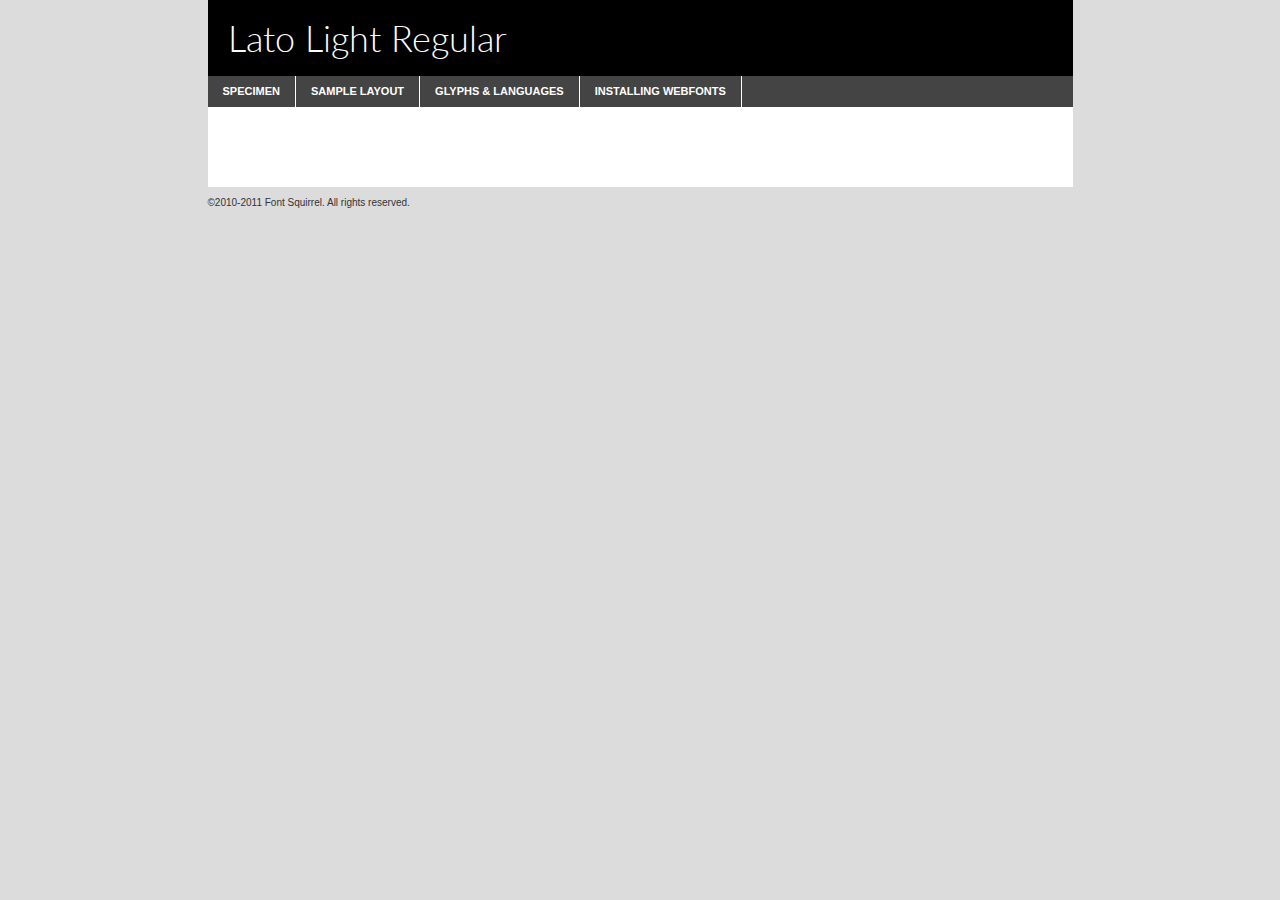
<file: webfonts/lato-light/Lato-Light_0-demo.html>
<!DOCTYPE html PUBLIC "-//W3C//DTD XHTML 1.0 Transitional//EN"
	"http://www.w3.org/TR/xhtml1/DTD/xhtml1-transitional.dtd">

<html xmlns="http://www.w3.org/1999/xhtml" xml:lang="en" lang="en">
<head>
	<meta http-equiv="Content-Type" content="text/html; charset=utf-8" />
	<script src="http://ajax.googleapis.com/ajax/libs/jquery/1.7.2/jquery.min.js" type="text/javascript" charset="utf-8"></script>
	<script src="specimen_files/easytabs.js" type="text/javascript" charset="utf-8"></script>
	<link rel="stylesheet" href="specimen_files/specimen_stylesheet.css" type="text/css" charset="utf-8" />
	<link rel="stylesheet" href="stylesheet.css" type="text/css" charset="utf-8" />

	<style type="text/css">
					body{
				font-family: 'latolight';
							}
		</style>

	<title>Lato Light Regular Specimen</title>
	
	
	<script type="text/javascript" charset="utf-8">
		$(document).ready(function() {
			$('#container').easyTabs({defaultContent:1});
		});
	</script>
</head>

<body>
<div id="container">
	<div id="header">
		Lato Light Regular	</div>
	<ul class="tabs">
		<li><a href="#specimen">Specimen</a></li>
		<li><a href="#layout">Sample Layout</a></li>
				<li><a href="#glyphs">Glyphs &amp; Languages</a></li>
		<li><a href="#installing">Installing Webfonts</a></li>
		
	</ul>
	
	<div id="main_content">

		
			<div id="specimen">
		
				<div class="section">
					<div class="grid12 firstcol">
						<div class="huge">AaBb</div>
					</div>
				</div>
		
				<div class="section">
					<div class="glyph_range">A&#x200B;B&#x200b;C&#x200b;D&#x200b;E&#x200b;F&#x200b;G&#x200b;H&#x200b;I&#x200b;J&#x200b;K&#x200b;L&#x200b;M&#x200b;N&#x200b;O&#x200b;P&#x200b;Q&#x200b;R&#x200b;S&#x200b;T&#x200b;U&#x200b;V&#x200b;W&#x200b;X&#x200b;Y&#x200b;Z&#x200b;a&#x200b;b&#x200b;c&#x200b;d&#x200b;e&#x200b;f&#x200b;g&#x200b;h&#x200b;i&#x200b;j&#x200b;k&#x200b;l&#x200b;m&#x200b;n&#x200b;o&#x200b;p&#x200b;q&#x200b;r&#x200b;s&#x200b;t&#x200b;u&#x200b;v&#x200b;w&#x200b;x&#x200b;y&#x200b;z&#x200b;1&#x200b;2&#x200b;3&#x200b;4&#x200b;5&#x200b;6&#x200b;7&#x200b;8&#x200b;9&#x200b;0&#x200b;&amp;&#x200b;.&#x200b;,&#x200b;?&#x200b;!&#x200b;&#64;&#x200b;(&#x200b;)&#x200b;#&#x200b;$&#x200b;%&#x200b;*&#x200b;+&#x200b;-&#x200b;=&#x200b;:&#x200b;;</div>
				</div>
				<div class="section">
					<div class="grid12 firstcol">
						<table class="sample_table">
							<tr><td>10</td><td class="size10">abcdefghijklmnopqrstuvwxyzABCDEFGHIJKLMNOPQRSTUVWXYZ0123456789abcdefghijklmnopqrstuvwxyzABCDEFGHIJKLMNOPQRSTUVWXYZ0123456789abcdefghijklmnopqrstuvwxyzABCDEFGHIJKLMNOPQRSTUVWXYZ</td></tr>
							<tr><td>11</td><td class="size11">abcdefghijklmnopqrstuvwxyzABCDEFGHIJKLMNOPQRSTUVWXYZ0123456789abcdefghijklmnopqrstuvwxyzABCDEFGHIJKLMNOPQRSTUVWXYZ0123456789abcdefghijklmnopqrstuvwxyzABCDEFGHIJKLMNOPQRSTUVWXYZ</td></tr>
							<tr><td>12</td><td class="size12">abcdefghijklmnopqrstuvwxyzABCDEFGHIJKLMNOPQRSTUVWXYZ0123456789abcdefghijklmnopqrstuvwxyzABCDEFGHIJKLMNOPQRSTUVWXYZ0123456789abcdefghijklmnopqrstuvwxyzABCDEFGHIJKLMNOPQRSTUVWXYZ</td></tr>
							<tr><td>13</td><td class="size13">abcdefghijklmnopqrstuvwxyzABCDEFGHIJKLMNOPQRSTUVWXYZ0123456789abcdefghijklmnopqrstuvwxyzABCDEFGHIJKLMNOPQRSTUVWXYZ0123456789abcdefghijklmnopqrstuvwxyzABCDEFGHIJKLMNOPQRSTUVWXYZ</td></tr>
							<tr><td>14</td><td class="size14">abcdefghijklmnopqrstuvwxyzABCDEFGHIJKLMNOPQRSTUVWXYZ0123456789abcdefghijklmnopqrstuvwxyzABCDEFGHIJKLMNOPQRSTUVWXYZ0123456789abcdefghijklmnopqrstuvwxyzABCDEFGHIJKLMNOPQRSTUVWXYZ</td></tr>
							<tr><td>16</td><td class="size16">abcdefghijklmnopqrstuvwxyzABCDEFGHIJKLMNOPQRSTUVWXYZ0123456789abcdefghijklmnopqrstuvwxyzABCDEFGHIJKLMNOPQRSTUVWXYZ</td></tr>
							<tr><td>18</td><td class="size18">abcdefghijklmnopqrstuvwxyzABCDEFGHIJKLMNOPQRSTUVWXYZ0123456789abcdefghijklmnopqrstuvwxyzABCDEFGHIJKLMNOPQRSTUVWXYZ</td></tr>
							<tr><td>20</td><td class="size20">abcdefghijklmnopqrstuvwxyzABCDEFGHIJKLMNOPQRSTUVWXYZ0123456789abcdefghijklmnopqrstuvwxyzABCDEFGHIJKLMNOPQRSTUVWXYZ</td></tr>
							<tr><td>24</td><td class="size24">abcdefghijklmnopqrstuvwxyzABCDEFGHIJKLMNOPQRSTUVWXYZ0123456789abcdefghijklmnopqrstuvwxyzABCDEFGHIJKLMNOPQRSTUVWXYZ</td></tr>
							<tr><td>30</td><td class="size30">abcdefghijklmnopqrstuvwxyzABCDEFGHIJKLMNOPQRSTUVWXYZ0123456789abcdefghijklmnopqrstuvwxyzABCDEFGHIJKLMNOPQRSTUVWXYZ</td></tr>
							<tr><td>36</td><td class="size36">abcdefghijklmnopqrstuvwxyzABCDEFGHIJKLMNOPQRSTUVWXYZ0123456789abcdefghijklmnopqrstuvwxyzABCDEFGHIJKLMNOPQRSTUVWXYZ</td></tr>
							<tr><td>48</td><td class="size48">abcdefghijklmnopqrstuvwxyzABCDEFGHIJKLMNOPQRSTUVWXYZ0123456789abcdefghijklmnopqrstuvwxyzABCDEFGHIJKLMNOPQRSTUVWXYZ</td></tr>
							<tr><td>60</td><td class="size60">abcdefghijklmnopqrstuvwxyzABCDEFGHIJKLMNOPQRSTUVWXYZ0123456789abcdefghijklmnopqrstuvwxyzABCDEFGHIJKLMNOPQRSTUVWXYZ</td></tr>
							<tr><td>72</td><td class="size72">abcdefghijklmnopqrstuvwxyzABCDEFGHIJKLMNOPQRSTUVWXYZ0123456789abcdefghijklmnopqrstuvwxyzABCDEFGHIJKLMNOPQRSTUVWXYZ</td></tr>
							<tr><td>90</td><td class="size90">abcdefghijklmnopqrstuvwxyzABCDEFGHIJKLMNOPQRSTUVWXYZ0123456789abcdefghijklmnopqrstuvwxyzABCDEFGHIJKLMNOPQRSTUVWXYZ</td></tr>
						</table>
				
					</div>
			
				</div>
		
		
		
								<div class="section" id="bodycomparison">


										<div id="xheight">
				<div class="fontbody">&#x25FC;&#x25FC;&#x25FC;&#x25FC;&#x25FC;&#x25FC;&#x25FC;&#x25FC;&#x25FC;&#x25FC;&#x25FC;&#x25FC;&#x25FC;&#x25FC;&#x25FC;&#x25FC;&#x25FC;&#x25FC;&#x25FC;&#x25FC;&#x25FC;&#x25FC;&#x25FC;&#x25FC;&#x25FC;&#x25FC;&#x25FC;&#x25FC;&#x25FC;&#x25FC;&#x25FC;&#x25FC;&#x25FC;&#x25FC;&#x25FC;&#x25FC;&#x25FC;&#x25FC;&#x25FC;&#x25FC;&#x25FC;&#x25FC;&#x25FC;&#x25FC;&#x25FC;&#x25FC;&#x25FC;&#x25FC;&#x25FC;&#x25FC;&#x25FC;&#x25FC;&#x25FC;&#x25FC;&#x25FC;&#x25FC;&#x25FC;&#x25FC;&#x25FC;&#x25FC;&#x25FC;&#x25FC;&#x25FC;&#x25FC;&#x25FC;&#x25FC;&#x25FC;&#x25FC;&#x25FC;&#x25FC;&#x25FC;&#x25FC;&#x25FC;&#x25FC;&#x25FC;&#x25FC;&#x25FC;&#x25FC;&#x25FC;&#x25FC;&#x25FC;&#x25FC;&#x25FC;&#x25FC;&#x25FC;&#x25FC;&#x25FC;&#x25FC;&#x25FC;&#x25FC;&#x25FC;&#x25FC;&#x25FC;&#x25FC;&#x25FC;&#x25FC;&#x25FC;&#x25FC;&#x25FC;body</div><div class="arialbody">body</div><div class="verdanabody">body</div><div class="georgiabody">body</div></div>
										<div class="fontbody" style="z-index:1">
											body<span>Lato Light Regular</span>
										</div>
										<div class="arialbody" style="z-index:1">
											body<span>Arial</span>
										</div>
										<div class="verdanabody" style="z-index:1">
											body<span>Verdana</span>
										</div>
										<div class="georgiabody" style="z-index:1">
											body<span>Georgia</span>
										</div>



								</div>
		
		
				<div class="section psample psample_row1" id="">
					
					<div class="grid2 firstcol">
						<p class="size10"><span>10.</span>Aenean lacinia bibendum nulla sed consectetur. Fusce dapibus, tellus ac cursus commodo, tortor mauris condimentum nibh, ut fermentum massa justo sit amet risus. Nullam id dolor id nibh ultricies vehicula ut id elit. Cum sociis natoque penatibus et magnis dis parturient montes, nascetur ridiculus mus. Nulla vitae elit libero, a pharetra augue.</p>
			
					</div>
					<div class="grid3">
						<p class="size11"><span>11.</span>Aenean lacinia bibendum nulla sed consectetur. Fusce dapibus, tellus ac cursus commodo, tortor mauris condimentum nibh, ut fermentum massa justo sit amet risus. Nullam id dolor id nibh ultricies vehicula ut id elit. Cum sociis natoque penatibus et magnis dis parturient montes, nascetur ridiculus mus. Nulla vitae elit libero, a pharetra augue.</p>
			
					</div>
					<div class="grid3">
						<p class="size12"><span>12.</span>Aenean lacinia bibendum nulla sed consectetur. Fusce dapibus, tellus ac cursus commodo, tortor mauris condimentum nibh, ut fermentum massa justo sit amet risus. Nullam id dolor id nibh ultricies vehicula ut id elit. Cum sociis natoque penatibus et magnis dis parturient montes, nascetur ridiculus mus. Nulla vitae elit libero, a pharetra augue.</p>
			
					</div>
					<div class="grid4">
						<p class="size13"><span>13.</span>Aenean lacinia bibendum nulla sed consectetur. Fusce dapibus, tellus ac cursus commodo, tortor mauris condimentum nibh, ut fermentum massa justo sit amet risus. Nullam id dolor id nibh ultricies vehicula ut id elit. Cum sociis natoque penatibus et magnis dis parturient montes, nascetur ridiculus mus. Nulla vitae elit libero, a pharetra augue.</p>
			
					</div>
					<div class="white_blend"></div>
					
				</div>
				<div class="section psample psample_row2" id="">
					<div class="grid3 firstcol">
						<p class="size14"><span>14.</span>Aenean lacinia bibendum nulla sed consectetur. Fusce dapibus, tellus ac cursus commodo, tortor mauris condimentum nibh, ut fermentum massa justo sit amet risus. Nullam id dolor id nibh ultricies vehicula ut id elit. Cum sociis natoque penatibus et magnis dis parturient montes, nascetur ridiculus mus. Nulla vitae elit libero, a pharetra augue.</p>
			
					</div>
					<div class="grid4">
						<p class="size16"><span>16.</span>Aenean lacinia bibendum nulla sed consectetur. Fusce dapibus, tellus ac cursus commodo, tortor mauris condimentum nibh, ut fermentum massa justo sit amet risus. Nullam id dolor id nibh ultricies vehicula ut id elit. Cum sociis natoque penatibus et magnis dis parturient montes, nascetur ridiculus mus. Nulla vitae elit libero, a pharetra augue.</p>
			
					</div>
					<div class="grid5">
						<p class="size18"><span>18.</span>Aenean lacinia bibendum nulla sed consectetur. Fusce dapibus, tellus ac cursus commodo, tortor mauris condimentum nibh, ut fermentum massa justo sit amet risus. Nullam id dolor id nibh ultricies vehicula ut id elit. Cum sociis natoque penatibus et magnis dis parturient montes, nascetur ridiculus mus. Nulla vitae elit libero, a pharetra augue.</p>
			
					</div>

					<div class="white_blend"></div>

				</div>
				
				<div class="section psample psample_row3" id="">
					<div class="grid5 firstcol">
						<p class="size20"><span>20.</span>Aenean lacinia bibendum nulla sed consectetur. Fusce dapibus, tellus ac cursus commodo, tortor mauris condimentum nibh, ut fermentum massa justo sit amet risus. Nullam id dolor id nibh ultricies vehicula ut id elit. Cum sociis natoque penatibus et magnis dis parturient montes, nascetur ridiculus mus. Nulla vitae elit libero, a pharetra augue.</p>
					</div>
					<div class="grid7">
						<p class="size24"><span>24.</span>Aenean lacinia bibendum nulla sed consectetur. Fusce dapibus, tellus ac cursus commodo, tortor mauris condimentum nibh, ut fermentum massa justo sit amet risus. Nullam id dolor id nibh ultricies vehicula ut id elit. Cum sociis natoque penatibus et magnis dis parturient montes, nascetur ridiculus mus. Nulla vitae elit libero, a pharetra augue.</p>
					</div>
					
					<div class="white_blend"></div>
					
				</div>
				
				<div class="section psample psample_row4" id="">
					<div class="grid12 firstcol">
						<p class="size30"><span>30.</span>Aenean lacinia bibendum nulla sed consectetur. Fusce dapibus, tellus ac cursus commodo, tortor mauris condimentum nibh, ut fermentum massa justo sit amet risus. Nullam id dolor id nibh ultricies vehicula ut id elit. Cum sociis natoque penatibus et magnis dis parturient montes, nascetur ridiculus mus. Nulla vitae elit libero, a pharetra augue.</p>
					</div>
					<div class="white_blend"></div>
					
				</div>
				
				
				
				<div class="section psample psample_row1 fullreverse">
					<div class="grid2 firstcol">
						<p class="size10"><span>10.</span>Aenean lacinia bibendum nulla sed consectetur. Fusce dapibus, tellus ac cursus commodo, tortor mauris condimentum nibh, ut fermentum massa justo sit amet risus. Nullam id dolor id nibh ultricies vehicula ut id elit. Cum sociis natoque penatibus et magnis dis parturient montes, nascetur ridiculus mus. Nulla vitae elit libero, a pharetra augue.</p>
			
					</div>
					<div class="grid3">
						<p class="size11"><span>11.</span>Aenean lacinia bibendum nulla sed consectetur. Fusce dapibus, tellus ac cursus commodo, tortor mauris condimentum nibh, ut fermentum massa justo sit amet risus. Nullam id dolor id nibh ultricies vehicula ut id elit. Cum sociis natoque penatibus et magnis dis parturient montes, nascetur ridiculus mus. Nulla vitae elit libero, a pharetra augue.</p>
			
					</div>
					<div class="grid3">
						<p class="size12"><span>12.</span>Aenean lacinia bibendum nulla sed consectetur. Fusce dapibus, tellus ac cursus commodo, tortor mauris condimentum nibh, ut fermentum massa justo sit amet risus. Nullam id dolor id nibh ultricies vehicula ut id elit. Cum sociis natoque penatibus et magnis dis parturient montes, nascetur ridiculus mus. Nulla vitae elit libero, a pharetra augue.</p>
			
					</div>
					<div class="grid4">
						<p class="size13"><span>13.</span>Aenean lacinia bibendum nulla sed consectetur. Fusce dapibus, tellus ac cursus commodo, tortor mauris condimentum nibh, ut fermentum massa justo sit amet risus. Nullam id dolor id nibh ultricies vehicula ut id elit. Cum sociis natoque penatibus et magnis dis parturient montes, nascetur ridiculus mus. Nulla vitae elit libero, a pharetra augue.</p>
			
					</div>
					<div class="black_blend"></div>
					
				</div>
				
				<div class="section psample psample_row2 fullreverse">
					<div class="grid3 firstcol">
						<p class="size14"><span>14.</span>Aenean lacinia bibendum nulla sed consectetur. Fusce dapibus, tellus ac cursus commodo, tortor mauris condimentum nibh, ut fermentum massa justo sit amet risus. Nullam id dolor id nibh ultricies vehicula ut id elit. Cum sociis natoque penatibus et magnis dis parturient montes, nascetur ridiculus mus. Nulla vitae elit libero, a pharetra augue.</p>
			
					</div>
					<div class="grid4">
						<p class="size16"><span>16.</span>Aenean lacinia bibendum nulla sed consectetur. Fusce dapibus, tellus ac cursus commodo, tortor mauris condimentum nibh, ut fermentum massa justo sit amet risus. Nullam id dolor id nibh ultricies vehicula ut id elit. Cum sociis natoque penatibus et magnis dis parturient montes, nascetur ridiculus mus. Nulla vitae elit libero, a pharetra augue.</p>
			
					</div>
					<div class="grid5">
						<p class="size18"><span>18.</span>Aenean lacinia bibendum nulla sed consectetur. Fusce dapibus, tellus ac cursus commodo, tortor mauris condimentum nibh, ut fermentum massa justo sit amet risus. Nullam id dolor id nibh ultricies vehicula ut id elit. Cum sociis natoque penatibus et magnis dis parturient montes, nascetur ridiculus mus. Nulla vitae elit libero, a pharetra augue.</p>
			
					</div>
					<div class="black_blend"></div>

				</div>
				
				<div class="section psample fullreverse psample_row3" id="">
					<div class="grid5 firstcol">
						<p class="size20"><span>20.</span>Aenean lacinia bibendum nulla sed consectetur. Fusce dapibus, tellus ac cursus commodo, tortor mauris condimentum nibh, ut fermentum massa justo sit amet risus. Nullam id dolor id nibh ultricies vehicula ut id elit. Cum sociis natoque penatibus et magnis dis parturient montes, nascetur ridiculus mus. Nulla vitae elit libero, a pharetra augue.</p>
					</div>
					<div class="grid7">
						<p class="size24"><span>24.</span>Aenean lacinia bibendum nulla sed consectetur. Fusce dapibus, tellus ac cursus commodo, tortor mauris condimentum nibh, ut fermentum massa justo sit amet risus. Nullam id dolor id nibh ultricies vehicula ut id elit. Cum sociis natoque penatibus et magnis dis parturient montes, nascetur ridiculus mus. Nulla vitae elit libero, a pharetra augue.</p>
					</div>
					
					<div class="black_blend"></div>
					
				</div>
				
				<div class="section psample fullreverse psample_row4" id="" style="border-bottom: 20px #000 solid;">
					<div class="grid12 firstcol">
						<p class="size30"><span>30.</span>Aenean lacinia bibendum nulla sed consectetur. Fusce dapibus, tellus ac cursus commodo, tortor mauris condimentum nibh, ut fermentum massa justo sit amet risus. Nullam id dolor id nibh ultricies vehicula ut id elit. Cum sociis natoque penatibus et magnis dis parturient montes, nascetur ridiculus mus. Nulla vitae elit libero, a pharetra augue.</p>
					</div>
					<div class="black_blend"></div>
					
				</div>
				
				
				
				
			</div>
			
			<div id="layout">
				
				<div class="section">
					
					<div class="grid12 firstcol">
						<h1>Lorem Ipsum Dolor</h1>
						<h2>Etiam porta sem malesuada magna mollis euismod</h2>
						
						<p class="byline">By <a href="#link">Aenean Lacinia</a></p>
					</div>
				</div>
				<div class="section">
					<div class="grid8 firstcol">
						<p class="large">Donec sed odio dui. Morbi leo risus, porta ac consectetur ac, vestibulum at eros. Fusce dapibus, tellus ac cursus commodo, tortor mauris condimentum nibh, ut fermentum massa justo sit amet risus. </p>

						
						<h3>Pellentesque ornare sem</h3>

						<p>Maecenas sed diam eget risus varius blandit sit amet non magna. Maecenas faucibus mollis interdum. Donec ullamcorper nulla non metus auctor fringilla. Nullam id dolor id nibh ultricies vehicula ut id elit. Nullam id dolor id nibh ultricies vehicula ut id elit. </p>

						<p>Aenean eu leo quam. Pellentesque ornare sem lacinia quam venenatis vestibulum. Lorem ipsum dolor sit amet, consectetur adipiscing elit. Cum sociis natoque penatibus et magnis dis parturient montes, nascetur ridiculus mus. </p>

						<p>Nulla vitae elit libero, a pharetra augue. Praesent commodo cursus magna, vel scelerisque nisl consectetur et. Aenean lacinia bibendum nulla sed consectetur. </p>

						<p>Nullam quis risus eget urna mollis ornare vel eu leo. Nullam quis risus eget urna mollis ornare vel eu leo. Maecenas sed diam eget risus varius blandit sit amet non magna. Donec ullamcorper nulla non metus auctor fringilla. </p>

						<h3>Cras mattis consectetur</h3>

						<p>Aenean eu leo quam. Pellentesque ornare sem lacinia quam venenatis vestibulum. Aenean lacinia bibendum nulla sed consectetur. Integer posuere erat a ante venenatis dapibus posuere velit aliquet. Cras mattis consectetur purus sit amet fermentum. </p>

						<p>Nullam id dolor id nibh ultricies vehicula ut id elit. Nullam quis risus eget urna mollis ornare vel eu leo. Cras mattis consectetur purus sit amet fermentum.</p>
					</div>
					
					<div class="grid4 sidebar">
						
						<div class="box reverse">
							<p class="last">Nullam quis risus eget urna mollis ornare vel eu leo. Donec ullamcorper nulla non metus auctor fringilla. Cras mattis consectetur purus sit amet fermentum. Sed posuere consectetur est at lobortis. Lorem ipsum dolor sit amet, consectetur adipiscing elit. </p>
						</div>
						
						<p class="caption">Maecenas sed diam eget risus varius.</p>

						<p>Vestibulum id ligula porta felis euismod semper. Integer posuere erat a ante venenatis dapibus posuere velit aliquet. Vestibulum id ligula porta felis euismod semper. Sed posuere consectetur est at lobortis. Maecenas sed diam eget risus varius blandit sit amet non magna. Fusce dapibus, tellus ac cursus commodo, tortor mauris condimentum nibh, ut fermentum massa justo sit amet risus. </p>

					

						<p>Duis mollis, est non commodo luctus, nisi erat porttitor ligula, eget lacinia odio sem nec elit. Aenean lacinia bibendum nulla sed consectetur. Vivamus sagittis lacus vel augue laoreet rutrum faucibus dolor auctor. Aenean lacinia bibendum nulla sed consectetur. Nullam quis risus eget urna mollis ornare vel eu leo. </p>

						<p>Praesent commodo cursus magna, vel scelerisque nisl consectetur et. Donec ullamcorper nulla non metus auctor fringilla. Maecenas faucibus mollis interdum. Fusce dapibus, tellus ac cursus commodo, tortor mauris condimentum nibh, ut fermentum massa justo sit amet risus. </p>

					</div>
				</div>
				
			</div>


			



		<div id="glyphs">
			<div class="section">
				<div class="grid12 firstcol">
			
				<h1>Language Support</h1>
				<p>The subset of Lato Light Regular in this kit supports the following languages:<br />
			
					Albanian, Basque, Breton, Chamorro, Danish, Dutch, English, Faroese, Finnish, French, Frisian, Galician, German, Icelandic, Italian, Malagasy, Norwegian, Portuguese, Spanish, Swedish				</p>
				<h1>Glyph Chart</h1>
				<p>The subset of Lato Light Regular in this kit includes all the glyphs listed below. Unicode entities are included above each glyph to help you insert individual characters into your layout.</p>
				<div id="glyph_chart">
			
																														 <div><p>&amp;#32;</p>&#32;</div>
																				 <div><p>&amp;#33;</p>&#33;</div>
																				 <div><p>&amp;#34;</p>&#34;</div>
																				 <div><p>&amp;#35;</p>&#35;</div>
																				 <div><p>&amp;#36;</p>&#36;</div>
																				 <div><p>&amp;#37;</p>&#37;</div>
																				 <div><p>&amp;#38;</p>&#38;</div>
																				 <div><p>&amp;#39;</p>&#39;</div>
																				 <div><p>&amp;#40;</p>&#40;</div>
																				 <div><p>&amp;#41;</p>&#41;</div>
																				 <div><p>&amp;#42;</p>&#42;</div>
																				 <div><p>&amp;#43;</p>&#43;</div>
																				 <div><p>&amp;#44;</p>&#44;</div>
																				 <div><p>&amp;#45;</p>&#45;</div>
																				 <div><p>&amp;#46;</p>&#46;</div>
																				 <div><p>&amp;#47;</p>&#47;</div>
																				 <div><p>&amp;#48;</p>&#48;</div>
																				 <div><p>&amp;#49;</p>&#49;</div>
																				 <div><p>&amp;#50;</p>&#50;</div>
																				 <div><p>&amp;#51;</p>&#51;</div>
																				 <div><p>&amp;#52;</p>&#52;</div>
																				 <div><p>&amp;#53;</p>&#53;</div>
																				 <div><p>&amp;#54;</p>&#54;</div>
																				 <div><p>&amp;#55;</p>&#55;</div>
																				 <div><p>&amp;#56;</p>&#56;</div>
																				 <div><p>&amp;#57;</p>&#57;</div>
																				 <div><p>&amp;#58;</p>&#58;</div>
																				 <div><p>&amp;#59;</p>&#59;</div>
																				 <div><p>&amp;#60;</p>&#60;</div>
																				 <div><p>&amp;#61;</p>&#61;</div>
																				 <div><p>&amp;#62;</p>&#62;</div>
																				 <div><p>&amp;#63;</p>&#63;</div>
																				 <div><p>&amp;#64;</p>&#64;</div>
																				 <div><p>&amp;#65;</p>&#65;</div>
																				 <div><p>&amp;#66;</p>&#66;</div>
																				 <div><p>&amp;#67;</p>&#67;</div>
																				 <div><p>&amp;#68;</p>&#68;</div>
																				 <div><p>&amp;#69;</p>&#69;</div>
																				 <div><p>&amp;#70;</p>&#70;</div>
																				 <div><p>&amp;#71;</p>&#71;</div>
																				 <div><p>&amp;#72;</p>&#72;</div>
																				 <div><p>&amp;#73;</p>&#73;</div>
																				 <div><p>&amp;#74;</p>&#74;</div>
																				 <div><p>&amp;#75;</p>&#75;</div>
																				 <div><p>&amp;#76;</p>&#76;</div>
																				 <div><p>&amp;#77;</p>&#77;</div>
																				 <div><p>&amp;#78;</p>&#78;</div>
																				 <div><p>&amp;#79;</p>&#79;</div>
																				 <div><p>&amp;#80;</p>&#80;</div>
																				 <div><p>&amp;#81;</p>&#81;</div>
																				 <div><p>&amp;#82;</p>&#82;</div>
																				 <div><p>&amp;#83;</p>&#83;</div>
																				 <div><p>&amp;#84;</p>&#84;</div>
																				 <div><p>&amp;#85;</p>&#85;</div>
																				 <div><p>&amp;#86;</p>&#86;</div>
																				 <div><p>&amp;#87;</p>&#87;</div>
																				 <div><p>&amp;#88;</p>&#88;</div>
																				 <div><p>&amp;#89;</p>&#89;</div>
																				 <div><p>&amp;#90;</p>&#90;</div>
																				 <div><p>&amp;#91;</p>&#91;</div>
																				 <div><p>&amp;#92;</p>&#92;</div>
																				 <div><p>&amp;#93;</p>&#93;</div>
																				 <div><p>&amp;#94;</p>&#94;</div>
																				 <div><p>&amp;#95;</p>&#95;</div>
																				 <div><p>&amp;#96;</p>&#96;</div>
																				 <div><p>&amp;#97;</p>&#97;</div>
																				 <div><p>&amp;#98;</p>&#98;</div>
																				 <div><p>&amp;#99;</p>&#99;</div>
																				 <div><p>&amp;#100;</p>&#100;</div>
																				 <div><p>&amp;#101;</p>&#101;</div>
																				 <div><p>&amp;#102;</p>&#102;</div>
																				 <div><p>&amp;#103;</p>&#103;</div>
																				 <div><p>&amp;#104;</p>&#104;</div>
																				 <div><p>&amp;#105;</p>&#105;</div>
																				 <div><p>&amp;#106;</p>&#106;</div>
																				 <div><p>&amp;#107;</p>&#107;</div>
																				 <div><p>&amp;#108;</p>&#108;</div>
																				 <div><p>&amp;#109;</p>&#109;</div>
																				 <div><p>&amp;#110;</p>&#110;</div>
																				 <div><p>&amp;#111;</p>&#111;</div>
																				 <div><p>&amp;#112;</p>&#112;</div>
																				 <div><p>&amp;#113;</p>&#113;</div>
																				 <div><p>&amp;#114;</p>&#114;</div>
																				 <div><p>&amp;#115;</p>&#115;</div>
																				 <div><p>&amp;#116;</p>&#116;</div>
																				 <div><p>&amp;#117;</p>&#117;</div>
																				 <div><p>&amp;#118;</p>&#118;</div>
																				 <div><p>&amp;#119;</p>&#119;</div>
																				 <div><p>&amp;#120;</p>&#120;</div>
																				 <div><p>&amp;#121;</p>&#121;</div>
																				 <div><p>&amp;#122;</p>&#122;</div>
																				 <div><p>&amp;#123;</p>&#123;</div>
																				 <div><p>&amp;#124;</p>&#124;</div>
																				 <div><p>&amp;#125;</p>&#125;</div>
																				 <div><p>&amp;#126;</p>&#126;</div>
																				 <div><p>&amp;#160;</p>&#160;</div>
																				 <div><p>&amp;#161;</p>&#161;</div>
																				 <div><p>&amp;#162;</p>&#162;</div>
																				 <div><p>&amp;#163;</p>&#163;</div>
																				 <div><p>&amp;#164;</p>&#164;</div>
																				 <div><p>&amp;#165;</p>&#165;</div>
																				 <div><p>&amp;#166;</p>&#166;</div>
																				 <div><p>&amp;#167;</p>&#167;</div>
																				 <div><p>&amp;#168;</p>&#168;</div>
																				 <div><p>&amp;#169;</p>&#169;</div>
																				 <div><p>&amp;#170;</p>&#170;</div>
																				 <div><p>&amp;#171;</p>&#171;</div>
																				 <div><p>&amp;#172;</p>&#172;</div>
																				 <div><p>&amp;#45;</p>&#45;</div>
																				 <div><p>&amp;#174;</p>&#174;</div>
																				 <div><p>&amp;#175;</p>&#175;</div>
																				 <div><p>&amp;#176;</p>&#176;</div>
																				 <div><p>&amp;#177;</p>&#177;</div>
																				 <div><p>&amp;#178;</p>&#178;</div>
																				 <div><p>&amp;#179;</p>&#179;</div>
																				 <div><p>&amp;#180;</p>&#180;</div>
																				 <div><p>&amp;#181;</p>&#181;</div>
																				 <div><p>&amp;#182;</p>&#182;</div>
																				 <div><p>&amp;#183;</p>&#183;</div>
																				 <div><p>&amp;#184;</p>&#184;</div>
																				 <div><p>&amp;#185;</p>&#185;</div>
																				 <div><p>&amp;#186;</p>&#186;</div>
																				 <div><p>&amp;#187;</p>&#187;</div>
																				 <div><p>&amp;#188;</p>&#188;</div>
																				 <div><p>&amp;#189;</p>&#189;</div>
																				 <div><p>&amp;#190;</p>&#190;</div>
																				 <div><p>&amp;#191;</p>&#191;</div>
																				 <div><p>&amp;#192;</p>&#192;</div>
																				 <div><p>&amp;#193;</p>&#193;</div>
																				 <div><p>&amp;#194;</p>&#194;</div>
																				 <div><p>&amp;#195;</p>&#195;</div>
																				 <div><p>&amp;#196;</p>&#196;</div>
																				 <div><p>&amp;#197;</p>&#197;</div>
																				 <div><p>&amp;#198;</p>&#198;</div>
																				 <div><p>&amp;#199;</p>&#199;</div>
																				 <div><p>&amp;#200;</p>&#200;</div>
																				 <div><p>&amp;#201;</p>&#201;</div>
																				 <div><p>&amp;#202;</p>&#202;</div>
																				 <div><p>&amp;#203;</p>&#203;</div>
																				 <div><p>&amp;#204;</p>&#204;</div>
																				 <div><p>&amp;#205;</p>&#205;</div>
																				 <div><p>&amp;#206;</p>&#206;</div>
																				 <div><p>&amp;#207;</p>&#207;</div>
																				 <div><p>&amp;#208;</p>&#208;</div>
																				 <div><p>&amp;#209;</p>&#209;</div>
																				 <div><p>&amp;#210;</p>&#210;</div>
																				 <div><p>&amp;#211;</p>&#211;</div>
																				 <div><p>&amp;#212;</p>&#212;</div>
																				 <div><p>&amp;#213;</p>&#213;</div>
																				 <div><p>&amp;#214;</p>&#214;</div>
																				 <div><p>&amp;#215;</p>&#215;</div>
																				 <div><p>&amp;#216;</p>&#216;</div>
																				 <div><p>&amp;#217;</p>&#217;</div>
																				 <div><p>&amp;#218;</p>&#218;</div>
																				 <div><p>&amp;#219;</p>&#219;</div>
																				 <div><p>&amp;#220;</p>&#220;</div>
																				 <div><p>&amp;#221;</p>&#221;</div>
																				 <div><p>&amp;#222;</p>&#222;</div>
																				 <div><p>&amp;#223;</p>&#223;</div>
																				 <div><p>&amp;#224;</p>&#224;</div>
																				 <div><p>&amp;#225;</p>&#225;</div>
																				 <div><p>&amp;#226;</p>&#226;</div>
																				 <div><p>&amp;#227;</p>&#227;</div>
																				 <div><p>&amp;#228;</p>&#228;</div>
																				 <div><p>&amp;#229;</p>&#229;</div>
																				 <div><p>&amp;#230;</p>&#230;</div>
																				 <div><p>&amp;#231;</p>&#231;</div>
																				 <div><p>&amp;#232;</p>&#232;</div>
																				 <div><p>&amp;#233;</p>&#233;</div>
																				 <div><p>&amp;#234;</p>&#234;</div>
																				 <div><p>&amp;#235;</p>&#235;</div>
																				 <div><p>&amp;#236;</p>&#236;</div>
																				 <div><p>&amp;#237;</p>&#237;</div>
																				 <div><p>&amp;#238;</p>&#238;</div>
																				 <div><p>&amp;#239;</p>&#239;</div>
																				 <div><p>&amp;#240;</p>&#240;</div>
																				 <div><p>&amp;#241;</p>&#241;</div>
																				 <div><p>&amp;#242;</p>&#242;</div>
																				 <div><p>&amp;#243;</p>&#243;</div>
																				 <div><p>&amp;#244;</p>&#244;</div>
																				 <div><p>&amp;#245;</p>&#245;</div>
																				 <div><p>&amp;#246;</p>&#246;</div>
																				 <div><p>&amp;#247;</p>&#247;</div>
																				 <div><p>&amp;#248;</p>&#248;</div>
																				 <div><p>&amp;#249;</p>&#249;</div>
																				 <div><p>&amp;#250;</p>&#250;</div>
																				 <div><p>&amp;#251;</p>&#251;</div>
																				 <div><p>&amp;#252;</p>&#252;</div>
																				 <div><p>&amp;#253;</p>&#253;</div>
																				 <div><p>&amp;#254;</p>&#254;</div>
																				 <div><p>&amp;#255;</p>&#255;</div>
																				 <div><p>&amp;#338;</p>&#338;</div>
																				 <div><p>&amp;#339;</p>&#339;</div>
																				 <div><p>&amp;#376;</p>&#376;</div>
																				 <div><p>&amp;#710;</p>&#710;</div>
																				 <div><p>&amp;#732;</p>&#732;</div>
																				 <div><p>&amp;#8192;</p>&#8192;</div>
																				 <div><p>&amp;#8193;</p>&#8193;</div>
																				 <div><p>&amp;#8194;</p>&#8194;</div>
																				 <div><p>&amp;#8195;</p>&#8195;</div>
																				 <div><p>&amp;#8196;</p>&#8196;</div>
																				 <div><p>&amp;#8197;</p>&#8197;</div>
																				 <div><p>&amp;#8198;</p>&#8198;</div>
																				 <div><p>&amp;#8199;</p>&#8199;</div>
																				 <div><p>&amp;#8200;</p>&#8200;</div>
																				 <div><p>&amp;#8201;</p>&#8201;</div>
																				 <div><p>&amp;#8202;</p>&#8202;</div>
																				 <div><p>&amp;#8208;</p>&#8208;</div>
																				 <div><p>&amp;#8209;</p>&#8209;</div>
																				 <div><p>&amp;#8210;</p>&#8210;</div>
																				 <div><p>&amp;#8211;</p>&#8211;</div>
																				 <div><p>&amp;#8212;</p>&#8212;</div>
																				 <div><p>&amp;#8216;</p>&#8216;</div>
																				 <div><p>&amp;#8217;</p>&#8217;</div>
																				 <div><p>&amp;#8218;</p>&#8218;</div>
																				 <div><p>&amp;#8220;</p>&#8220;</div>
																				 <div><p>&amp;#8221;</p>&#8221;</div>
																				 <div><p>&amp;#8222;</p>&#8222;</div>
																				 <div><p>&amp;#8226;</p>&#8226;</div>
																				 <div><p>&amp;#8230;</p>&#8230;</div>
																				 <div><p>&amp;#8239;</p>&#8239;</div>
																				 <div><p>&amp;#8249;</p>&#8249;</div>
																				 <div><p>&amp;#8250;</p>&#8250;</div>
																				 <div><p>&amp;#8287;</p>&#8287;</div>
																				 <div><p>&amp;#8364;</p>&#8364;</div>
																				 <div><p>&amp;#8482;</p>&#8482;</div>
																				 <div><p>&amp;#9724;</p>&#9724;</div>
																				 <div><p>&amp;#64257;</p>&#64257;</div>
																				 <div><p>&amp;#64258;</p>&#64258;</div>
																				 <div><p>&amp;#64259;</p>&#64259;</div>
																				 <div><p>&amp;#64260;</p>&#64260;</div>
																																						</div>	
				</div>
		
		
			</div>
		</div>
		
		
		<div id="specs">
			
		</div>
	
		<div id="installing">
			<div class="section">
				<div class="grid7 firstcol">
					<h1>Installing Webfonts</h1>
					
					<p>Webfonts are supported by all major browser platforms but not all in the same way. There are currently four different font formats that must be included in order to target all browsers. This includes TTF, WOFF, EOT and SVG.</p>
					
					<h2>1. Upload your webfonts</h2>
					<p>You must upload your webfont kit to your website. They should be in or near the same directory as your CSS files.</p>
					
					<h2>2. Include the webfont stylesheet</h2>
					<p>A special CSS @font-face declaration helps the various browsers select the appropriate font it needs without causing you a bunch of headaches. Learn more about this syntax by reading the <a href="http://www.fontspring.com/blog/further-hardening-of-the-bulletproof-syntax">Fontspring blog post</a> about it. The code for it is as follows:</p>


<code>
@font-face{ 
	font-family: 'MyWebFont';
	src: url('WebFont.eot');
	src: url('WebFont.eot?#iefix') format('embedded-opentype'),
	     url('WebFont.woff') format('woff'),
	     url('WebFont.ttf') format('truetype'),
	     url('WebFont.svg#webfont') format('svg');
}
</code>

	<p>We've already gone ahead and generated the code for you. All you have to do is link to the stylesheet in your HTML, like this:</p>
	<code>&lt;link rel=&quot;stylesheet&quot; href=&quot;stylesheet.css&quot; type=&quot;text/css&quot; charset=&quot;utf-8&quot; /&gt;</code>

					<h2>3. Modify your own stylesheet</h2>
					<p>To take advantage of your new fonts, you must tell your stylesheet to use them. Look at the original @font-face declaration above and find the property called "font-family." The name linked there will be what you use to reference the font. Prepend that webfont name to the font stack in the "font-family" property, inside the selector you want to change. For example:</p>
<code>p { font-family: 'WebFont', Arial, sans-serif; }</code>

<h2>4. Test</h2>
<p>Getting webfonts to work cross-browser <em>can</em> be tricky. Use the information in the sidebar to help you if you find that fonts aren't loading in a particular browser.</p>
				</div>
				
				<div class="grid5 sidebar">
					<div class="box">
						<h2>Troubleshooting<br />Font-Face Problems</h2>
						<p>Having trouble getting your webfonts to load in your new website? Here are some tips to sort out what might be the problem.</p>

						<h3>Fonts not showing in any browser</h3>

						<p>This sounds like you need to work on the plumbing. You either did not upload the fonts to the correct directory, or you did not link the fonts properly in the CSS. If you've confirmed that all this is correct and you still have a problem, take a look at your .htaccess file and see if requests are getting intercepted.</p>

						<h3>Fonts not loading in iPhone or iPad</h3>

						<p>The most common problem here is that you are serving the fonts from an IIS server. IIS refuses to serve files that have unknown MIME types. If that is the case, you must set the MIME type for SVG to "image/svg+xml" in the server settings. Follow these instructions from Microsoft if you need help.</p>

						<h3>Fonts not loading in Firefox</h3>

						<p>The primary reason for this failure? You are still using a version Firefox older than 3.5. So upgrade already! If that isn't it, then you are very likely serving fonts from a different domain. Firefox requires that all font assets be served from the same domain. Lastly it is possible that you need to add WOFF to your list of MIME types (if you are serving via IIS.)</p>

						<h3>Fonts not loading in IE</h3>

						<p>Are you looking at Internet Explorer on an actual Windows machine or are you cheating by using a service like Adobe BrowserLab? Many of these screenshot services do not render @font-face for IE. Best to test it on a real machine.</p>

						<h3>Fonts not loading in IE9</h3>

						<p>IE9, like Firefox, requires that fonts be served from the same domain as the website. Make sure that is the case.</p>
					</div>
				</div>
			</div>
			
		</div>
	
	</div>
	<div id="footer">
		<p>&copy;2010-2011 Font Squirrel. All rights reserved.</p>
	</div>
</div>
</body>
</html>
</file>
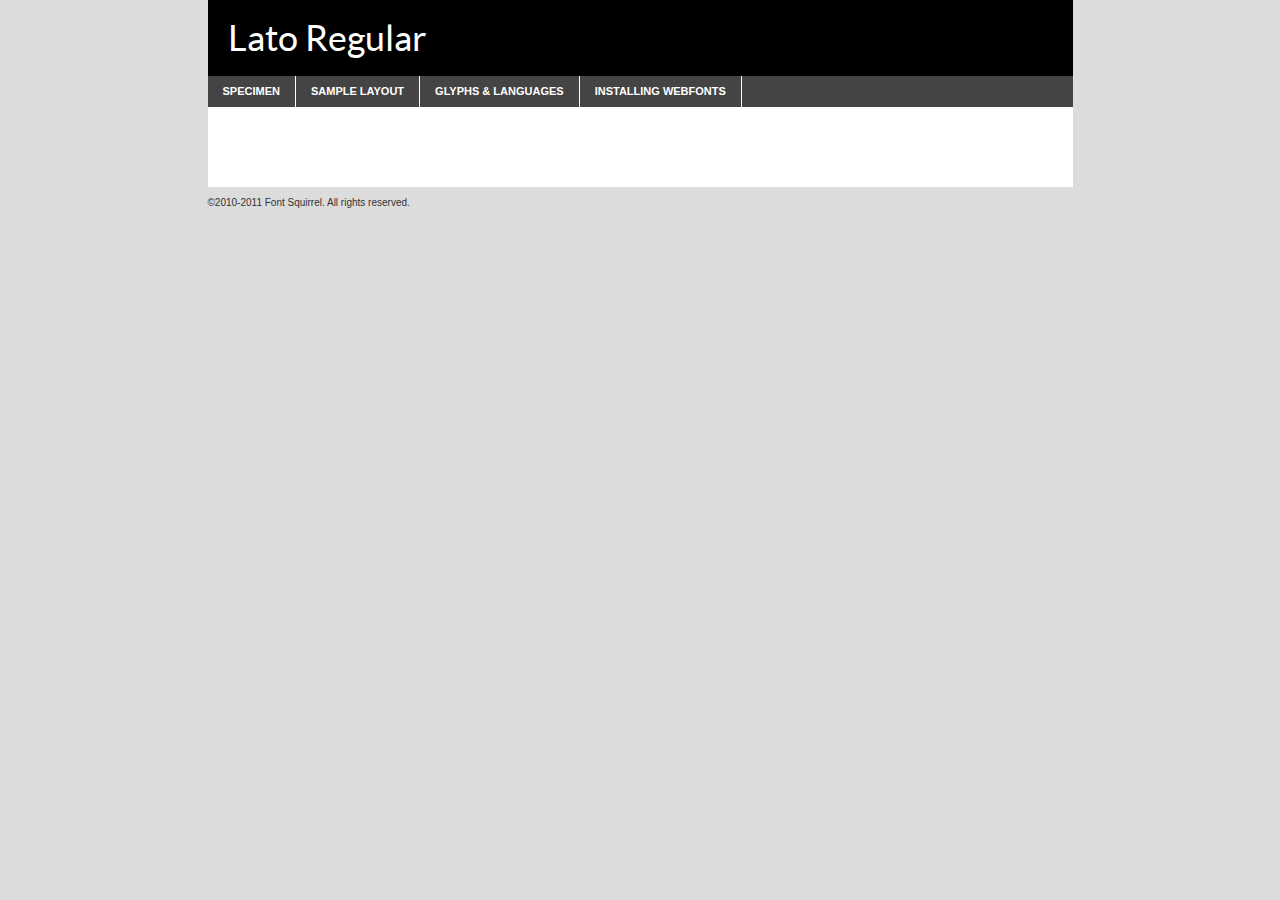
<file: webfonts/lato-regular/Lato-Regular_1-demo.html>
<!DOCTYPE html PUBLIC "-//W3C//DTD XHTML 1.0 Transitional//EN"
	"http://www.w3.org/TR/xhtml1/DTD/xhtml1-transitional.dtd">

<html xmlns="http://www.w3.org/1999/xhtml" xml:lang="en" lang="en">
<head>
	<meta http-equiv="Content-Type" content="text/html; charset=utf-8" />
	<script src="http://ajax.googleapis.com/ajax/libs/jquery/1.7.2/jquery.min.js" type="text/javascript" charset="utf-8"></script>
	<script src="specimen_files/easytabs.js" type="text/javascript" charset="utf-8"></script>
	<link rel="stylesheet" href="specimen_files/specimen_stylesheet.css" type="text/css" charset="utf-8" />
	<link rel="stylesheet" href="stylesheet.css" type="text/css" charset="utf-8" />

	<style type="text/css">
					body{
				font-family: 'latoregular';
							}
		</style>

	<title>Lato Regular Specimen</title>
	
	
	<script type="text/javascript" charset="utf-8">
		$(document).ready(function() {
			$('#container').easyTabs({defaultContent:1});
		});
	</script>
</head>

<body>
<div id="container">
	<div id="header">
		Lato Regular	</div>
	<ul class="tabs">
		<li><a href="#specimen">Specimen</a></li>
		<li><a href="#layout">Sample Layout</a></li>
				<li><a href="#glyphs">Glyphs &amp; Languages</a></li>
		<li><a href="#installing">Installing Webfonts</a></li>
		
	</ul>
	
	<div id="main_content">

		
			<div id="specimen">
		
				<div class="section">
					<div class="grid12 firstcol">
						<div class="huge">AaBb</div>
					</div>
				</div>
		
				<div class="section">
					<div class="glyph_range">A&#x200B;B&#x200b;C&#x200b;D&#x200b;E&#x200b;F&#x200b;G&#x200b;H&#x200b;I&#x200b;J&#x200b;K&#x200b;L&#x200b;M&#x200b;N&#x200b;O&#x200b;P&#x200b;Q&#x200b;R&#x200b;S&#x200b;T&#x200b;U&#x200b;V&#x200b;W&#x200b;X&#x200b;Y&#x200b;Z&#x200b;a&#x200b;b&#x200b;c&#x200b;d&#x200b;e&#x200b;f&#x200b;g&#x200b;h&#x200b;i&#x200b;j&#x200b;k&#x200b;l&#x200b;m&#x200b;n&#x200b;o&#x200b;p&#x200b;q&#x200b;r&#x200b;s&#x200b;t&#x200b;u&#x200b;v&#x200b;w&#x200b;x&#x200b;y&#x200b;z&#x200b;1&#x200b;2&#x200b;3&#x200b;4&#x200b;5&#x200b;6&#x200b;7&#x200b;8&#x200b;9&#x200b;0&#x200b;&amp;&#x200b;.&#x200b;,&#x200b;?&#x200b;!&#x200b;&#64;&#x200b;(&#x200b;)&#x200b;#&#x200b;$&#x200b;%&#x200b;*&#x200b;+&#x200b;-&#x200b;=&#x200b;:&#x200b;;</div>
				</div>
				<div class="section">
					<div class="grid12 firstcol">
						<table class="sample_table">
							<tr><td>10</td><td class="size10">abcdefghijklmnopqrstuvwxyzABCDEFGHIJKLMNOPQRSTUVWXYZ0123456789abcdefghijklmnopqrstuvwxyzABCDEFGHIJKLMNOPQRSTUVWXYZ0123456789abcdefghijklmnopqrstuvwxyzABCDEFGHIJKLMNOPQRSTUVWXYZ</td></tr>
							<tr><td>11</td><td class="size11">abcdefghijklmnopqrstuvwxyzABCDEFGHIJKLMNOPQRSTUVWXYZ0123456789abcdefghijklmnopqrstuvwxyzABCDEFGHIJKLMNOPQRSTUVWXYZ0123456789abcdefghijklmnopqrstuvwxyzABCDEFGHIJKLMNOPQRSTUVWXYZ</td></tr>
							<tr><td>12</td><td class="size12">abcdefghijklmnopqrstuvwxyzABCDEFGHIJKLMNOPQRSTUVWXYZ0123456789abcdefghijklmnopqrstuvwxyzABCDEFGHIJKLMNOPQRSTUVWXYZ0123456789abcdefghijklmnopqrstuvwxyzABCDEFGHIJKLMNOPQRSTUVWXYZ</td></tr>
							<tr><td>13</td><td class="size13">abcdefghijklmnopqrstuvwxyzABCDEFGHIJKLMNOPQRSTUVWXYZ0123456789abcdefghijklmnopqrstuvwxyzABCDEFGHIJKLMNOPQRSTUVWXYZ0123456789abcdefghijklmnopqrstuvwxyzABCDEFGHIJKLMNOPQRSTUVWXYZ</td></tr>
							<tr><td>14</td><td class="size14">abcdefghijklmnopqrstuvwxyzABCDEFGHIJKLMNOPQRSTUVWXYZ0123456789abcdefghijklmnopqrstuvwxyzABCDEFGHIJKLMNOPQRSTUVWXYZ0123456789abcdefghijklmnopqrstuvwxyzABCDEFGHIJKLMNOPQRSTUVWXYZ</td></tr>
							<tr><td>16</td><td class="size16">abcdefghijklmnopqrstuvwxyzABCDEFGHIJKLMNOPQRSTUVWXYZ0123456789abcdefghijklmnopqrstuvwxyzABCDEFGHIJKLMNOPQRSTUVWXYZ</td></tr>
							<tr><td>18</td><td class="size18">abcdefghijklmnopqrstuvwxyzABCDEFGHIJKLMNOPQRSTUVWXYZ0123456789abcdefghijklmnopqrstuvwxyzABCDEFGHIJKLMNOPQRSTUVWXYZ</td></tr>
							<tr><td>20</td><td class="size20">abcdefghijklmnopqrstuvwxyzABCDEFGHIJKLMNOPQRSTUVWXYZ0123456789abcdefghijklmnopqrstuvwxyzABCDEFGHIJKLMNOPQRSTUVWXYZ</td></tr>
							<tr><td>24</td><td class="size24">abcdefghijklmnopqrstuvwxyzABCDEFGHIJKLMNOPQRSTUVWXYZ0123456789abcdefghijklmnopqrstuvwxyzABCDEFGHIJKLMNOPQRSTUVWXYZ</td></tr>
							<tr><td>30</td><td class="size30">abcdefghijklmnopqrstuvwxyzABCDEFGHIJKLMNOPQRSTUVWXYZ0123456789abcdefghijklmnopqrstuvwxyzABCDEFGHIJKLMNOPQRSTUVWXYZ</td></tr>
							<tr><td>36</td><td class="size36">abcdefghijklmnopqrstuvwxyzABCDEFGHIJKLMNOPQRSTUVWXYZ0123456789abcdefghijklmnopqrstuvwxyzABCDEFGHIJKLMNOPQRSTUVWXYZ</td></tr>
							<tr><td>48</td><td class="size48">abcdefghijklmnopqrstuvwxyzABCDEFGHIJKLMNOPQRSTUVWXYZ0123456789abcdefghijklmnopqrstuvwxyzABCDEFGHIJKLMNOPQRSTUVWXYZ</td></tr>
							<tr><td>60</td><td class="size60">abcdefghijklmnopqrstuvwxyzABCDEFGHIJKLMNOPQRSTUVWXYZ0123456789abcdefghijklmnopqrstuvwxyzABCDEFGHIJKLMNOPQRSTUVWXYZ</td></tr>
							<tr><td>72</td><td class="size72">abcdefghijklmnopqrstuvwxyzABCDEFGHIJKLMNOPQRSTUVWXYZ0123456789abcdefghijklmnopqrstuvwxyzABCDEFGHIJKLMNOPQRSTUVWXYZ</td></tr>
							<tr><td>90</td><td class="size90">abcdefghijklmnopqrstuvwxyzABCDEFGHIJKLMNOPQRSTUVWXYZ0123456789abcdefghijklmnopqrstuvwxyzABCDEFGHIJKLMNOPQRSTUVWXYZ</td></tr>
						</table>
				
					</div>
			
				</div>
		
		
		
								<div class="section" id="bodycomparison">


										<div id="xheight">
				<div class="fontbody">&#x25FC;&#x25FC;&#x25FC;&#x25FC;&#x25FC;&#x25FC;&#x25FC;&#x25FC;&#x25FC;&#x25FC;&#x25FC;&#x25FC;&#x25FC;&#x25FC;&#x25FC;&#x25FC;&#x25FC;&#x25FC;&#x25FC;&#x25FC;&#x25FC;&#x25FC;&#x25FC;&#x25FC;&#x25FC;&#x25FC;&#x25FC;&#x25FC;&#x25FC;&#x25FC;&#x25FC;&#x25FC;&#x25FC;&#x25FC;&#x25FC;&#x25FC;&#x25FC;&#x25FC;&#x25FC;&#x25FC;&#x25FC;&#x25FC;&#x25FC;&#x25FC;&#x25FC;&#x25FC;&#x25FC;&#x25FC;&#x25FC;&#x25FC;&#x25FC;&#x25FC;&#x25FC;&#x25FC;&#x25FC;&#x25FC;&#x25FC;&#x25FC;&#x25FC;&#x25FC;&#x25FC;&#x25FC;&#x25FC;&#x25FC;&#x25FC;&#x25FC;&#x25FC;&#x25FC;&#x25FC;&#x25FC;&#x25FC;&#x25FC;&#x25FC;&#x25FC;&#x25FC;&#x25FC;&#x25FC;&#x25FC;&#x25FC;&#x25FC;&#x25FC;&#x25FC;&#x25FC;&#x25FC;&#x25FC;&#x25FC;&#x25FC;&#x25FC;&#x25FC;&#x25FC;&#x25FC;&#x25FC;&#x25FC;&#x25FC;&#x25FC;&#x25FC;&#x25FC;&#x25FC;&#x25FC;body</div><div class="arialbody">body</div><div class="verdanabody">body</div><div class="georgiabody">body</div></div>
										<div class="fontbody" style="z-index:1">
											body<span>Lato Regular</span>
										</div>
										<div class="arialbody" style="z-index:1">
											body<span>Arial</span>
										</div>
										<div class="verdanabody" style="z-index:1">
											body<span>Verdana</span>
										</div>
										<div class="georgiabody" style="z-index:1">
											body<span>Georgia</span>
										</div>



								</div>
		
		
				<div class="section psample psample_row1" id="">
					
					<div class="grid2 firstcol">
						<p class="size10"><span>10.</span>Aenean lacinia bibendum nulla sed consectetur. Fusce dapibus, tellus ac cursus commodo, tortor mauris condimentum nibh, ut fermentum massa justo sit amet risus. Nullam id dolor id nibh ultricies vehicula ut id elit. Cum sociis natoque penatibus et magnis dis parturient montes, nascetur ridiculus mus. Nulla vitae elit libero, a pharetra augue.</p>
			
					</div>
					<div class="grid3">
						<p class="size11"><span>11.</span>Aenean lacinia bibendum nulla sed consectetur. Fusce dapibus, tellus ac cursus commodo, tortor mauris condimentum nibh, ut fermentum massa justo sit amet risus. Nullam id dolor id nibh ultricies vehicula ut id elit. Cum sociis natoque penatibus et magnis dis parturient montes, nascetur ridiculus mus. Nulla vitae elit libero, a pharetra augue.</p>
			
					</div>
					<div class="grid3">
						<p class="size12"><span>12.</span>Aenean lacinia bibendum nulla sed consectetur. Fusce dapibus, tellus ac cursus commodo, tortor mauris condimentum nibh, ut fermentum massa justo sit amet risus. Nullam id dolor id nibh ultricies vehicula ut id elit. Cum sociis natoque penatibus et magnis dis parturient montes, nascetur ridiculus mus. Nulla vitae elit libero, a pharetra augue.</p>
			
					</div>
					<div class="grid4">
						<p class="size13"><span>13.</span>Aenean lacinia bibendum nulla sed consectetur. Fusce dapibus, tellus ac cursus commodo, tortor mauris condimentum nibh, ut fermentum massa justo sit amet risus. Nullam id dolor id nibh ultricies vehicula ut id elit. Cum sociis natoque penatibus et magnis dis parturient montes, nascetur ridiculus mus. Nulla vitae elit libero, a pharetra augue.</p>
			
					</div>
					<div class="white_blend"></div>
					
				</div>
				<div class="section psample psample_row2" id="">
					<div class="grid3 firstcol">
						<p class="size14"><span>14.</span>Aenean lacinia bibendum nulla sed consectetur. Fusce dapibus, tellus ac cursus commodo, tortor mauris condimentum nibh, ut fermentum massa justo sit amet risus. Nullam id dolor id nibh ultricies vehicula ut id elit. Cum sociis natoque penatibus et magnis dis parturient montes, nascetur ridiculus mus. Nulla vitae elit libero, a pharetra augue.</p>
			
					</div>
					<div class="grid4">
						<p class="size16"><span>16.</span>Aenean lacinia bibendum nulla sed consectetur. Fusce dapibus, tellus ac cursus commodo, tortor mauris condimentum nibh, ut fermentum massa justo sit amet risus. Nullam id dolor id nibh ultricies vehicula ut id elit. Cum sociis natoque penatibus et magnis dis parturient montes, nascetur ridiculus mus. Nulla vitae elit libero, a pharetra augue.</p>
			
					</div>
					<div class="grid5">
						<p class="size18"><span>18.</span>Aenean lacinia bibendum nulla sed consectetur. Fusce dapibus, tellus ac cursus commodo, tortor mauris condimentum nibh, ut fermentum massa justo sit amet risus. Nullam id dolor id nibh ultricies vehicula ut id elit. Cum sociis natoque penatibus et magnis dis parturient montes, nascetur ridiculus mus. Nulla vitae elit libero, a pharetra augue.</p>
			
					</div>

					<div class="white_blend"></div>

				</div>
				
				<div class="section psample psample_row3" id="">
					<div class="grid5 firstcol">
						<p class="size20"><span>20.</span>Aenean lacinia bibendum nulla sed consectetur. Fusce dapibus, tellus ac cursus commodo, tortor mauris condimentum nibh, ut fermentum massa justo sit amet risus. Nullam id dolor id nibh ultricies vehicula ut id elit. Cum sociis natoque penatibus et magnis dis parturient montes, nascetur ridiculus mus. Nulla vitae elit libero, a pharetra augue.</p>
					</div>
					<div class="grid7">
						<p class="size24"><span>24.</span>Aenean lacinia bibendum nulla sed consectetur. Fusce dapibus, tellus ac cursus commodo, tortor mauris condimentum nibh, ut fermentum massa justo sit amet risus. Nullam id dolor id nibh ultricies vehicula ut id elit. Cum sociis natoque penatibus et magnis dis parturient montes, nascetur ridiculus mus. Nulla vitae elit libero, a pharetra augue.</p>
					</div>
					
					<div class="white_blend"></div>
					
				</div>
				
				<div class="section psample psample_row4" id="">
					<div class="grid12 firstcol">
						<p class="size30"><span>30.</span>Aenean lacinia bibendum nulla sed consectetur. Fusce dapibus, tellus ac cursus commodo, tortor mauris condimentum nibh, ut fermentum massa justo sit amet risus. Nullam id dolor id nibh ultricies vehicula ut id elit. Cum sociis natoque penatibus et magnis dis parturient montes, nascetur ridiculus mus. Nulla vitae elit libero, a pharetra augue.</p>
					</div>
					<div class="white_blend"></div>
					
				</div>
				
				
				
				<div class="section psample psample_row1 fullreverse">
					<div class="grid2 firstcol">
						<p class="size10"><span>10.</span>Aenean lacinia bibendum nulla sed consectetur. Fusce dapibus, tellus ac cursus commodo, tortor mauris condimentum nibh, ut fermentum massa justo sit amet risus. Nullam id dolor id nibh ultricies vehicula ut id elit. Cum sociis natoque penatibus et magnis dis parturient montes, nascetur ridiculus mus. Nulla vitae elit libero, a pharetra augue.</p>
			
					</div>
					<div class="grid3">
						<p class="size11"><span>11.</span>Aenean lacinia bibendum nulla sed consectetur. Fusce dapibus, tellus ac cursus commodo, tortor mauris condimentum nibh, ut fermentum massa justo sit amet risus. Nullam id dolor id nibh ultricies vehicula ut id elit. Cum sociis natoque penatibus et magnis dis parturient montes, nascetur ridiculus mus. Nulla vitae elit libero, a pharetra augue.</p>
			
					</div>
					<div class="grid3">
						<p class="size12"><span>12.</span>Aenean lacinia bibendum nulla sed consectetur. Fusce dapibus, tellus ac cursus commodo, tortor mauris condimentum nibh, ut fermentum massa justo sit amet risus. Nullam id dolor id nibh ultricies vehicula ut id elit. Cum sociis natoque penatibus et magnis dis parturient montes, nascetur ridiculus mus. Nulla vitae elit libero, a pharetra augue.</p>
			
					</div>
					<div class="grid4">
						<p class="size13"><span>13.</span>Aenean lacinia bibendum nulla sed consectetur. Fusce dapibus, tellus ac cursus commodo, tortor mauris condimentum nibh, ut fermentum massa justo sit amet risus. Nullam id dolor id nibh ultricies vehicula ut id elit. Cum sociis natoque penatibus et magnis dis parturient montes, nascetur ridiculus mus. Nulla vitae elit libero, a pharetra augue.</p>
			
					</div>
					<div class="black_blend"></div>
					
				</div>
				
				<div class="section psample psample_row2 fullreverse">
					<div class="grid3 firstcol">
						<p class="size14"><span>14.</span>Aenean lacinia bibendum nulla sed consectetur. Fusce dapibus, tellus ac cursus commodo, tortor mauris condimentum nibh, ut fermentum massa justo sit amet risus. Nullam id dolor id nibh ultricies vehicula ut id elit. Cum sociis natoque penatibus et magnis dis parturient montes, nascetur ridiculus mus. Nulla vitae elit libero, a pharetra augue.</p>
			
					</div>
					<div class="grid4">
						<p class="size16"><span>16.</span>Aenean lacinia bibendum nulla sed consectetur. Fusce dapibus, tellus ac cursus commodo, tortor mauris condimentum nibh, ut fermentum massa justo sit amet risus. Nullam id dolor id nibh ultricies vehicula ut id elit. Cum sociis natoque penatibus et magnis dis parturient montes, nascetur ridiculus mus. Nulla vitae elit libero, a pharetra augue.</p>
			
					</div>
					<div class="grid5">
						<p class="size18"><span>18.</span>Aenean lacinia bibendum nulla sed consectetur. Fusce dapibus, tellus ac cursus commodo, tortor mauris condimentum nibh, ut fermentum massa justo sit amet risus. Nullam id dolor id nibh ultricies vehicula ut id elit. Cum sociis natoque penatibus et magnis dis parturient montes, nascetur ridiculus mus. Nulla vitae elit libero, a pharetra augue.</p>
			
					</div>
					<div class="black_blend"></div>

				</div>
				
				<div class="section psample fullreverse psample_row3" id="">
					<div class="grid5 firstcol">
						<p class="size20"><span>20.</span>Aenean lacinia bibendum nulla sed consectetur. Fusce dapibus, tellus ac cursus commodo, tortor mauris condimentum nibh, ut fermentum massa justo sit amet risus. Nullam id dolor id nibh ultricies vehicula ut id elit. Cum sociis natoque penatibus et magnis dis parturient montes, nascetur ridiculus mus. Nulla vitae elit libero, a pharetra augue.</p>
					</div>
					<div class="grid7">
						<p class="size24"><span>24.</span>Aenean lacinia bibendum nulla sed consectetur. Fusce dapibus, tellus ac cursus commodo, tortor mauris condimentum nibh, ut fermentum massa justo sit amet risus. Nullam id dolor id nibh ultricies vehicula ut id elit. Cum sociis natoque penatibus et magnis dis parturient montes, nascetur ridiculus mus. Nulla vitae elit libero, a pharetra augue.</p>
					</div>
					
					<div class="black_blend"></div>
					
				</div>
				
				<div class="section psample fullreverse psample_row4" id="" style="border-bottom: 20px #000 solid;">
					<div class="grid12 firstcol">
						<p class="size30"><span>30.</span>Aenean lacinia bibendum nulla sed consectetur. Fusce dapibus, tellus ac cursus commodo, tortor mauris condimentum nibh, ut fermentum massa justo sit amet risus. Nullam id dolor id nibh ultricies vehicula ut id elit. Cum sociis natoque penatibus et magnis dis parturient montes, nascetur ridiculus mus. Nulla vitae elit libero, a pharetra augue.</p>
					</div>
					<div class="black_blend"></div>
					
				</div>
				
				
				
				
			</div>
			
			<div id="layout">
				
				<div class="section">
					
					<div class="grid12 firstcol">
						<h1>Lorem Ipsum Dolor</h1>
						<h2>Etiam porta sem malesuada magna mollis euismod</h2>
						
						<p class="byline">By <a href="#link">Aenean Lacinia</a></p>
					</div>
				</div>
				<div class="section">
					<div class="grid8 firstcol">
						<p class="large">Donec sed odio dui. Morbi leo risus, porta ac consectetur ac, vestibulum at eros. Fusce dapibus, tellus ac cursus commodo, tortor mauris condimentum nibh, ut fermentum massa justo sit amet risus. </p>

						
						<h3>Pellentesque ornare sem</h3>

						<p>Maecenas sed diam eget risus varius blandit sit amet non magna. Maecenas faucibus mollis interdum. Donec ullamcorper nulla non metus auctor fringilla. Nullam id dolor id nibh ultricies vehicula ut id elit. Nullam id dolor id nibh ultricies vehicula ut id elit. </p>

						<p>Aenean eu leo quam. Pellentesque ornare sem lacinia quam venenatis vestibulum. Lorem ipsum dolor sit amet, consectetur adipiscing elit. Cum sociis natoque penatibus et magnis dis parturient montes, nascetur ridiculus mus. </p>

						<p>Nulla vitae elit libero, a pharetra augue. Praesent commodo cursus magna, vel scelerisque nisl consectetur et. Aenean lacinia bibendum nulla sed consectetur. </p>

						<p>Nullam quis risus eget urna mollis ornare vel eu leo. Nullam quis risus eget urna mollis ornare vel eu leo. Maecenas sed diam eget risus varius blandit sit amet non magna. Donec ullamcorper nulla non metus auctor fringilla. </p>

						<h3>Cras mattis consectetur</h3>

						<p>Aenean eu leo quam. Pellentesque ornare sem lacinia quam venenatis vestibulum. Aenean lacinia bibendum nulla sed consectetur. Integer posuere erat a ante venenatis dapibus posuere velit aliquet. Cras mattis consectetur purus sit amet fermentum. </p>

						<p>Nullam id dolor id nibh ultricies vehicula ut id elit. Nullam quis risus eget urna mollis ornare vel eu leo. Cras mattis consectetur purus sit amet fermentum.</p>
					</div>
					
					<div class="grid4 sidebar">
						
						<div class="box reverse">
							<p class="last">Nullam quis risus eget urna mollis ornare vel eu leo. Donec ullamcorper nulla non metus auctor fringilla. Cras mattis consectetur purus sit amet fermentum. Sed posuere consectetur est at lobortis. Lorem ipsum dolor sit amet, consectetur adipiscing elit. </p>
						</div>
						
						<p class="caption">Maecenas sed diam eget risus varius.</p>

						<p>Vestibulum id ligula porta felis euismod semper. Integer posuere erat a ante venenatis dapibus posuere velit aliquet. Vestibulum id ligula porta felis euismod semper. Sed posuere consectetur est at lobortis. Maecenas sed diam eget risus varius blandit sit amet non magna. Fusce dapibus, tellus ac cursus commodo, tortor mauris condimentum nibh, ut fermentum massa justo sit amet risus. </p>

					

						<p>Duis mollis, est non commodo luctus, nisi erat porttitor ligula, eget lacinia odio sem nec elit. Aenean lacinia bibendum nulla sed consectetur. Vivamus sagittis lacus vel augue laoreet rutrum faucibus dolor auctor. Aenean lacinia bibendum nulla sed consectetur. Nullam quis risus eget urna mollis ornare vel eu leo. </p>

						<p>Praesent commodo cursus magna, vel scelerisque nisl consectetur et. Donec ullamcorper nulla non metus auctor fringilla. Maecenas faucibus mollis interdum. Fusce dapibus, tellus ac cursus commodo, tortor mauris condimentum nibh, ut fermentum massa justo sit amet risus. </p>

					</div>
				</div>
				
			</div>


			



		<div id="glyphs">
			<div class="section">
				<div class="grid12 firstcol">
			
				<h1>Language Support</h1>
				<p>The subset of Lato Regular in this kit supports the following languages:<br />
			
					Albanian, Basque, Breton, Chamorro, Danish, Dutch, English, Faroese, Finnish, French, Frisian, Galician, German, Icelandic, Italian, Malagasy, Norwegian, Portuguese, Spanish, Swedish				</p>
				<h1>Glyph Chart</h1>
				<p>The subset of Lato Regular in this kit includes all the glyphs listed below. Unicode entities are included above each glyph to help you insert individual characters into your layout.</p>
				<div id="glyph_chart">
			
																														 <div><p>&amp;#13;</p>&#13;</div>
																				 <div><p>&amp;#32;</p>&#32;</div>
																				 <div><p>&amp;#33;</p>&#33;</div>
																				 <div><p>&amp;#34;</p>&#34;</div>
																				 <div><p>&amp;#35;</p>&#35;</div>
																				 <div><p>&amp;#36;</p>&#36;</div>
																				 <div><p>&amp;#37;</p>&#37;</div>
																				 <div><p>&amp;#38;</p>&#38;</div>
																				 <div><p>&amp;#39;</p>&#39;</div>
																				 <div><p>&amp;#40;</p>&#40;</div>
																				 <div><p>&amp;#41;</p>&#41;</div>
																				 <div><p>&amp;#42;</p>&#42;</div>
																				 <div><p>&amp;#43;</p>&#43;</div>
																				 <div><p>&amp;#44;</p>&#44;</div>
																				 <div><p>&amp;#45;</p>&#45;</div>
																				 <div><p>&amp;#46;</p>&#46;</div>
																				 <div><p>&amp;#47;</p>&#47;</div>
																				 <div><p>&amp;#48;</p>&#48;</div>
																				 <div><p>&amp;#49;</p>&#49;</div>
																				 <div><p>&amp;#50;</p>&#50;</div>
																				 <div><p>&amp;#51;</p>&#51;</div>
																				 <div><p>&amp;#52;</p>&#52;</div>
																				 <div><p>&amp;#53;</p>&#53;</div>
																				 <div><p>&amp;#54;</p>&#54;</div>
																				 <div><p>&amp;#55;</p>&#55;</div>
																				 <div><p>&amp;#56;</p>&#56;</div>
																				 <div><p>&amp;#57;</p>&#57;</div>
																				 <div><p>&amp;#58;</p>&#58;</div>
																				 <div><p>&amp;#59;</p>&#59;</div>
																				 <div><p>&amp;#60;</p>&#60;</div>
																				 <div><p>&amp;#61;</p>&#61;</div>
																				 <div><p>&amp;#62;</p>&#62;</div>
																				 <div><p>&amp;#63;</p>&#63;</div>
																				 <div><p>&amp;#64;</p>&#64;</div>
																				 <div><p>&amp;#65;</p>&#65;</div>
																				 <div><p>&amp;#66;</p>&#66;</div>
																				 <div><p>&amp;#67;</p>&#67;</div>
																				 <div><p>&amp;#68;</p>&#68;</div>
																				 <div><p>&amp;#69;</p>&#69;</div>
																				 <div><p>&amp;#70;</p>&#70;</div>
																				 <div><p>&amp;#71;</p>&#71;</div>
																				 <div><p>&amp;#72;</p>&#72;</div>
																				 <div><p>&amp;#73;</p>&#73;</div>
																				 <div><p>&amp;#74;</p>&#74;</div>
																				 <div><p>&amp;#75;</p>&#75;</div>
																				 <div><p>&amp;#76;</p>&#76;</div>
																				 <div><p>&amp;#77;</p>&#77;</div>
																				 <div><p>&amp;#78;</p>&#78;</div>
																				 <div><p>&amp;#79;</p>&#79;</div>
																				 <div><p>&amp;#80;</p>&#80;</div>
																				 <div><p>&amp;#81;</p>&#81;</div>
																				 <div><p>&amp;#82;</p>&#82;</div>
																				 <div><p>&amp;#83;</p>&#83;</div>
																				 <div><p>&amp;#84;</p>&#84;</div>
																				 <div><p>&amp;#85;</p>&#85;</div>
																				 <div><p>&amp;#86;</p>&#86;</div>
																				 <div><p>&amp;#87;</p>&#87;</div>
																				 <div><p>&amp;#88;</p>&#88;</div>
																				 <div><p>&amp;#89;</p>&#89;</div>
																				 <div><p>&amp;#90;</p>&#90;</div>
																				 <div><p>&amp;#91;</p>&#91;</div>
																				 <div><p>&amp;#92;</p>&#92;</div>
																				 <div><p>&amp;#93;</p>&#93;</div>
																				 <div><p>&amp;#94;</p>&#94;</div>
																				 <div><p>&amp;#95;</p>&#95;</div>
																				 <div><p>&amp;#96;</p>&#96;</div>
																				 <div><p>&amp;#97;</p>&#97;</div>
																				 <div><p>&amp;#98;</p>&#98;</div>
																				 <div><p>&amp;#99;</p>&#99;</div>
																				 <div><p>&amp;#100;</p>&#100;</div>
																				 <div><p>&amp;#101;</p>&#101;</div>
																				 <div><p>&amp;#102;</p>&#102;</div>
																				 <div><p>&amp;#103;</p>&#103;</div>
																				 <div><p>&amp;#104;</p>&#104;</div>
																				 <div><p>&amp;#105;</p>&#105;</div>
																				 <div><p>&amp;#106;</p>&#106;</div>
																				 <div><p>&amp;#107;</p>&#107;</div>
																				 <div><p>&amp;#108;</p>&#108;</div>
																				 <div><p>&amp;#109;</p>&#109;</div>
																				 <div><p>&amp;#110;</p>&#110;</div>
																				 <div><p>&amp;#111;</p>&#111;</div>
																				 <div><p>&amp;#112;</p>&#112;</div>
																				 <div><p>&amp;#113;</p>&#113;</div>
																				 <div><p>&amp;#114;</p>&#114;</div>
																				 <div><p>&amp;#115;</p>&#115;</div>
																				 <div><p>&amp;#116;</p>&#116;</div>
																				 <div><p>&amp;#117;</p>&#117;</div>
																				 <div><p>&amp;#118;</p>&#118;</div>
																				 <div><p>&amp;#119;</p>&#119;</div>
																				 <div><p>&amp;#120;</p>&#120;</div>
																				 <div><p>&amp;#121;</p>&#121;</div>
																				 <div><p>&amp;#122;</p>&#122;</div>
																				 <div><p>&amp;#123;</p>&#123;</div>
																				 <div><p>&amp;#124;</p>&#124;</div>
																				 <div><p>&amp;#125;</p>&#125;</div>
																				 <div><p>&amp;#126;</p>&#126;</div>
																				 <div><p>&amp;#160;</p>&#160;</div>
																				 <div><p>&amp;#161;</p>&#161;</div>
																				 <div><p>&amp;#162;</p>&#162;</div>
																				 <div><p>&amp;#163;</p>&#163;</div>
																				 <div><p>&amp;#164;</p>&#164;</div>
																				 <div><p>&amp;#165;</p>&#165;</div>
																				 <div><p>&amp;#166;</p>&#166;</div>
																				 <div><p>&amp;#167;</p>&#167;</div>
																				 <div><p>&amp;#168;</p>&#168;</div>
																				 <div><p>&amp;#169;</p>&#169;</div>
																				 <div><p>&amp;#170;</p>&#170;</div>
																				 <div><p>&amp;#171;</p>&#171;</div>
																				 <div><p>&amp;#172;</p>&#172;</div>
																				 <div><p>&amp;#173;</p>&#173;</div>
																				 <div><p>&amp;#174;</p>&#174;</div>
																				 <div><p>&amp;#175;</p>&#175;</div>
																				 <div><p>&amp;#176;</p>&#176;</div>
																				 <div><p>&amp;#177;</p>&#177;</div>
																				 <div><p>&amp;#178;</p>&#178;</div>
																				 <div><p>&amp;#179;</p>&#179;</div>
																				 <div><p>&amp;#180;</p>&#180;</div>
																				 <div><p>&amp;#181;</p>&#181;</div>
																				 <div><p>&amp;#182;</p>&#182;</div>
																				 <div><p>&amp;#183;</p>&#183;</div>
																				 <div><p>&amp;#184;</p>&#184;</div>
																				 <div><p>&amp;#185;</p>&#185;</div>
																				 <div><p>&amp;#186;</p>&#186;</div>
																				 <div><p>&amp;#187;</p>&#187;</div>
																				 <div><p>&amp;#188;</p>&#188;</div>
																				 <div><p>&amp;#189;</p>&#189;</div>
																				 <div><p>&amp;#190;</p>&#190;</div>
																				 <div><p>&amp;#191;</p>&#191;</div>
																				 <div><p>&amp;#192;</p>&#192;</div>
																				 <div><p>&amp;#193;</p>&#193;</div>
																				 <div><p>&amp;#194;</p>&#194;</div>
																				 <div><p>&amp;#195;</p>&#195;</div>
																				 <div><p>&amp;#196;</p>&#196;</div>
																				 <div><p>&amp;#197;</p>&#197;</div>
																				 <div><p>&amp;#198;</p>&#198;</div>
																				 <div><p>&amp;#199;</p>&#199;</div>
																				 <div><p>&amp;#200;</p>&#200;</div>
																				 <div><p>&amp;#201;</p>&#201;</div>
																				 <div><p>&amp;#202;</p>&#202;</div>
																				 <div><p>&amp;#203;</p>&#203;</div>
																				 <div><p>&amp;#204;</p>&#204;</div>
																				 <div><p>&amp;#205;</p>&#205;</div>
																				 <div><p>&amp;#206;</p>&#206;</div>
																				 <div><p>&amp;#207;</p>&#207;</div>
																				 <div><p>&amp;#208;</p>&#208;</div>
																				 <div><p>&amp;#209;</p>&#209;</div>
																				 <div><p>&amp;#210;</p>&#210;</div>
																				 <div><p>&amp;#211;</p>&#211;</div>
																				 <div><p>&amp;#212;</p>&#212;</div>
																				 <div><p>&amp;#213;</p>&#213;</div>
																				 <div><p>&amp;#214;</p>&#214;</div>
																				 <div><p>&amp;#215;</p>&#215;</div>
																				 <div><p>&amp;#216;</p>&#216;</div>
																				 <div><p>&amp;#217;</p>&#217;</div>
																				 <div><p>&amp;#218;</p>&#218;</div>
																				 <div><p>&amp;#219;</p>&#219;</div>
																				 <div><p>&amp;#220;</p>&#220;</div>
																				 <div><p>&amp;#221;</p>&#221;</div>
																				 <div><p>&amp;#222;</p>&#222;</div>
																				 <div><p>&amp;#223;</p>&#223;</div>
																				 <div><p>&amp;#224;</p>&#224;</div>
																				 <div><p>&amp;#225;</p>&#225;</div>
																				 <div><p>&amp;#226;</p>&#226;</div>
																				 <div><p>&amp;#227;</p>&#227;</div>
																				 <div><p>&amp;#228;</p>&#228;</div>
																				 <div><p>&amp;#229;</p>&#229;</div>
																				 <div><p>&amp;#230;</p>&#230;</div>
																				 <div><p>&amp;#231;</p>&#231;</div>
																				 <div><p>&amp;#232;</p>&#232;</div>
																				 <div><p>&amp;#233;</p>&#233;</div>
																				 <div><p>&amp;#234;</p>&#234;</div>
																				 <div><p>&amp;#235;</p>&#235;</div>
																				 <div><p>&amp;#236;</p>&#236;</div>
																				 <div><p>&amp;#237;</p>&#237;</div>
																				 <div><p>&amp;#238;</p>&#238;</div>
																				 <div><p>&amp;#239;</p>&#239;</div>
																				 <div><p>&amp;#240;</p>&#240;</div>
																				 <div><p>&amp;#241;</p>&#241;</div>
																				 <div><p>&amp;#242;</p>&#242;</div>
																				 <div><p>&amp;#243;</p>&#243;</div>
																				 <div><p>&amp;#244;</p>&#244;</div>
																				 <div><p>&amp;#245;</p>&#245;</div>
																				 <div><p>&amp;#246;</p>&#246;</div>
																				 <div><p>&amp;#247;</p>&#247;</div>
																				 <div><p>&amp;#248;</p>&#248;</div>
																				 <div><p>&amp;#249;</p>&#249;</div>
																				 <div><p>&amp;#250;</p>&#250;</div>
																				 <div><p>&amp;#251;</p>&#251;</div>
																				 <div><p>&amp;#252;</p>&#252;</div>
																				 <div><p>&amp;#253;</p>&#253;</div>
																				 <div><p>&amp;#254;</p>&#254;</div>
																				 <div><p>&amp;#255;</p>&#255;</div>
																				 <div><p>&amp;#338;</p>&#338;</div>
																				 <div><p>&amp;#339;</p>&#339;</div>
																				 <div><p>&amp;#376;</p>&#376;</div>
																				 <div><p>&amp;#710;</p>&#710;</div>
																				 <div><p>&amp;#732;</p>&#732;</div>
																				 <div><p>&amp;#8192;</p>&#8192;</div>
																				 <div><p>&amp;#8193;</p>&#8193;</div>
																				 <div><p>&amp;#8194;</p>&#8194;</div>
																				 <div><p>&amp;#8195;</p>&#8195;</div>
																				 <div><p>&amp;#8196;</p>&#8196;</div>
																				 <div><p>&amp;#8197;</p>&#8197;</div>
																				 <div><p>&amp;#8198;</p>&#8198;</div>
																				 <div><p>&amp;#8199;</p>&#8199;</div>
																				 <div><p>&amp;#8200;</p>&#8200;</div>
																				 <div><p>&amp;#8201;</p>&#8201;</div>
																				 <div><p>&amp;#8202;</p>&#8202;</div>
																				 <div><p>&amp;#8208;</p>&#8208;</div>
																				 <div><p>&amp;#8209;</p>&#8209;</div>
																				 <div><p>&amp;#8210;</p>&#8210;</div>
																				 <div><p>&amp;#8211;</p>&#8211;</div>
																				 <div><p>&amp;#8212;</p>&#8212;</div>
																				 <div><p>&amp;#8216;</p>&#8216;</div>
																				 <div><p>&amp;#8217;</p>&#8217;</div>
																				 <div><p>&amp;#8218;</p>&#8218;</div>
																				 <div><p>&amp;#8220;</p>&#8220;</div>
																				 <div><p>&amp;#8221;</p>&#8221;</div>
																				 <div><p>&amp;#8222;</p>&#8222;</div>
																				 <div><p>&amp;#8226;</p>&#8226;</div>
																				 <div><p>&amp;#8230;</p>&#8230;</div>
																				 <div><p>&amp;#8239;</p>&#8239;</div>
																				 <div><p>&amp;#8249;</p>&#8249;</div>
																				 <div><p>&amp;#8250;</p>&#8250;</div>
																				 <div><p>&amp;#8287;</p>&#8287;</div>
																				 <div><p>&amp;#8364;</p>&#8364;</div>
																				 <div><p>&amp;#8482;</p>&#8482;</div>
																				 <div><p>&amp;#9724;</p>&#9724;</div>
																				 <div><p>&amp;#64257;</p>&#64257;</div>
																				 <div><p>&amp;#64258;</p>&#64258;</div>
																																						</div>	
				</div>
		
		
			</div>
		</div>
		
		
		<div id="specs">
			
		</div>
	
		<div id="installing">
			<div class="section">
				<div class="grid7 firstcol">
					<h1>Installing Webfonts</h1>
					
					<p>Webfonts are supported by all major browser platforms but not all in the same way. There are currently four different font formats that must be included in order to target all browsers. This includes TTF, WOFF, EOT and SVG.</p>
					
					<h2>1. Upload your webfonts</h2>
					<p>You must upload your webfont kit to your website. They should be in or near the same directory as your CSS files.</p>
					
					<h2>2. Include the webfont stylesheet</h2>
					<p>A special CSS @font-face declaration helps the various browsers select the appropriate font it needs without causing you a bunch of headaches. Learn more about this syntax by reading the <a href="http://www.fontspring.com/blog/further-hardening-of-the-bulletproof-syntax">Fontspring blog post</a> about it. The code for it is as follows:</p>


<code>
@font-face{ 
	font-family: 'MyWebFont';
	src: url('WebFont.eot');
	src: url('WebFont.eot?#iefix') format('embedded-opentype'),
	     url('WebFont.woff') format('woff'),
	     url('WebFont.ttf') format('truetype'),
	     url('WebFont.svg#webfont') format('svg');
}
</code>

	<p>We've already gone ahead and generated the code for you. All you have to do is link to the stylesheet in your HTML, like this:</p>
	<code>&lt;link rel=&quot;stylesheet&quot; href=&quot;stylesheet.css&quot; type=&quot;text/css&quot; charset=&quot;utf-8&quot; /&gt;</code>

					<h2>3. Modify your own stylesheet</h2>
					<p>To take advantage of your new fonts, you must tell your stylesheet to use them. Look at the original @font-face declaration above and find the property called "font-family." The name linked there will be what you use to reference the font. Prepend that webfont name to the font stack in the "font-family" property, inside the selector you want to change. For example:</p>
<code>p { font-family: 'WebFont', Arial, sans-serif; }</code>

<h2>4. Test</h2>
<p>Getting webfonts to work cross-browser <em>can</em> be tricky. Use the information in the sidebar to help you if you find that fonts aren't loading in a particular browser.</p>
				</div>
				
				<div class="grid5 sidebar">
					<div class="box">
						<h2>Troubleshooting<br />Font-Face Problems</h2>
						<p>Having trouble getting your webfonts to load in your new website? Here are some tips to sort out what might be the problem.</p>

						<h3>Fonts not showing in any browser</h3>

						<p>This sounds like you need to work on the plumbing. You either did not upload the fonts to the correct directory, or you did not link the fonts properly in the CSS. If you've confirmed that all this is correct and you still have a problem, take a look at your .htaccess file and see if requests are getting intercepted.</p>

						<h3>Fonts not loading in iPhone or iPad</h3>

						<p>The most common problem here is that you are serving the fonts from an IIS server. IIS refuses to serve files that have unknown MIME types. If that is the case, you must set the MIME type for SVG to "image/svg+xml" in the server settings. Follow these instructions from Microsoft if you need help.</p>

						<h3>Fonts not loading in Firefox</h3>

						<p>The primary reason for this failure? You are still using a version Firefox older than 3.5. So upgrade already! If that isn't it, then you are very likely serving fonts from a different domain. Firefox requires that all font assets be served from the same domain. Lastly it is possible that you need to add WOFF to your list of MIME types (if you are serving via IIS.)</p>

						<h3>Fonts not loading in IE</h3>

						<p>Are you looking at Internet Explorer on an actual Windows machine or are you cheating by using a service like Adobe BrowserLab? Many of these screenshot services do not render @font-face for IE. Best to test it on a real machine.</p>

						<h3>Fonts not loading in IE9</h3>

						<p>IE9, like Firefox, requires that fonts be served from the same domain as the website. Make sure that is the case.</p>
					</div>
				</div>
			</div>
			
		</div>
	
	</div>
	<div id="footer">
		<p>&copy;2010-2011 Font Squirrel. All rights reserved.</p>
	</div>
</div>
</body>
</html>
</file>
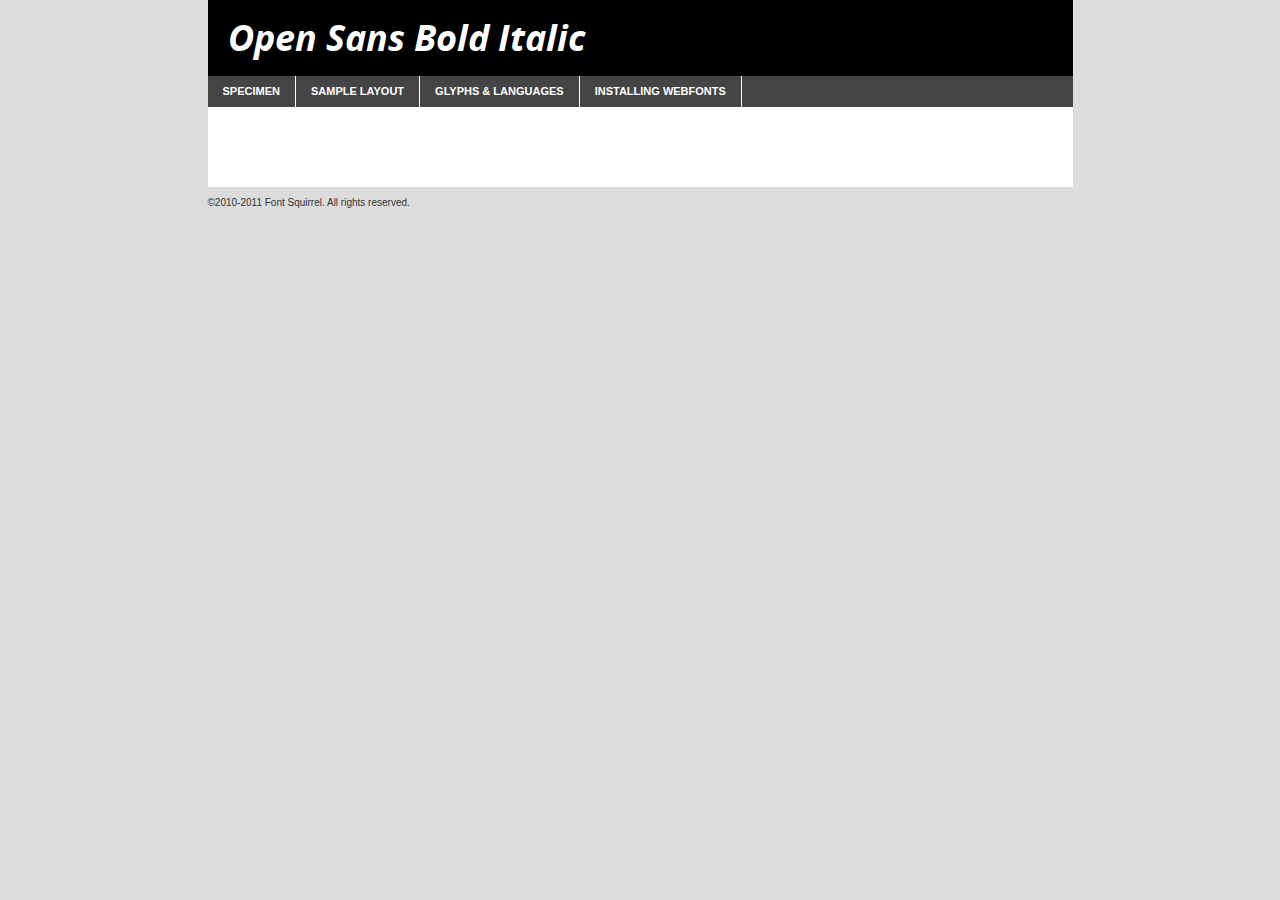
<file: webfonts/open-sans-bold-italic/OpenSans-BoldItalic_4-demo.html>
<!DOCTYPE html PUBLIC "-//W3C//DTD XHTML 1.0 Transitional//EN"
	"http://www.w3.org/TR/xhtml1/DTD/xhtml1-transitional.dtd">

<html xmlns="http://www.w3.org/1999/xhtml" xml:lang="en" lang="en">
<head>
	<meta http-equiv="Content-Type" content="text/html; charset=utf-8" />
	<script src="http://ajax.googleapis.com/ajax/libs/jquery/1.7.2/jquery.min.js" type="text/javascript" charset="utf-8"></script>
	<script src="specimen_files/easytabs.js" type="text/javascript" charset="utf-8"></script>
	<link rel="stylesheet" href="specimen_files/specimen_stylesheet.css" type="text/css" charset="utf-8" />
	<link rel="stylesheet" href="stylesheet.css" type="text/css" charset="utf-8" />

	<style type="text/css">
					body{
				font-family: 'open_sansbold_italic';
							}
		</style>

	<title>Open Sans Bold Italic Specimen</title>
	
	
	<script type="text/javascript" charset="utf-8">
		$(document).ready(function() {
			$('#container').easyTabs({defaultContent:1});
		});
	</script>
</head>

<body>
<div id="container">
	<div id="header">
		Open Sans Bold Italic	</div>
	<ul class="tabs">
		<li><a href="#specimen">Specimen</a></li>
		<li><a href="#layout">Sample Layout</a></li>
				<li><a href="#glyphs">Glyphs &amp; Languages</a></li>
		<li><a href="#installing">Installing Webfonts</a></li>
		
	</ul>
	
	<div id="main_content">

		
			<div id="specimen">
		
				<div class="section">
					<div class="grid12 firstcol">
						<div class="huge">AaBb</div>
					</div>
				</div>
		
				<div class="section">
					<div class="glyph_range">A&#x200B;B&#x200b;C&#x200b;D&#x200b;E&#x200b;F&#x200b;G&#x200b;H&#x200b;I&#x200b;J&#x200b;K&#x200b;L&#x200b;M&#x200b;N&#x200b;O&#x200b;P&#x200b;Q&#x200b;R&#x200b;S&#x200b;T&#x200b;U&#x200b;V&#x200b;W&#x200b;X&#x200b;Y&#x200b;Z&#x200b;a&#x200b;b&#x200b;c&#x200b;d&#x200b;e&#x200b;f&#x200b;g&#x200b;h&#x200b;i&#x200b;j&#x200b;k&#x200b;l&#x200b;m&#x200b;n&#x200b;o&#x200b;p&#x200b;q&#x200b;r&#x200b;s&#x200b;t&#x200b;u&#x200b;v&#x200b;w&#x200b;x&#x200b;y&#x200b;z&#x200b;1&#x200b;2&#x200b;3&#x200b;4&#x200b;5&#x200b;6&#x200b;7&#x200b;8&#x200b;9&#x200b;0&#x200b;&amp;&#x200b;.&#x200b;,&#x200b;?&#x200b;!&#x200b;&#64;&#x200b;(&#x200b;)&#x200b;#&#x200b;$&#x200b;%&#x200b;*&#x200b;+&#x200b;-&#x200b;=&#x200b;:&#x200b;;</div>
				</div>
				<div class="section">
					<div class="grid12 firstcol">
						<table class="sample_table">
							<tr><td>10</td><td class="size10">abcdefghijklmnopqrstuvwxyzABCDEFGHIJKLMNOPQRSTUVWXYZ0123456789abcdefghijklmnopqrstuvwxyzABCDEFGHIJKLMNOPQRSTUVWXYZ0123456789abcdefghijklmnopqrstuvwxyzABCDEFGHIJKLMNOPQRSTUVWXYZ</td></tr>
							<tr><td>11</td><td class="size11">abcdefghijklmnopqrstuvwxyzABCDEFGHIJKLMNOPQRSTUVWXYZ0123456789abcdefghijklmnopqrstuvwxyzABCDEFGHIJKLMNOPQRSTUVWXYZ0123456789abcdefghijklmnopqrstuvwxyzABCDEFGHIJKLMNOPQRSTUVWXYZ</td></tr>
							<tr><td>12</td><td class="size12">abcdefghijklmnopqrstuvwxyzABCDEFGHIJKLMNOPQRSTUVWXYZ0123456789abcdefghijklmnopqrstuvwxyzABCDEFGHIJKLMNOPQRSTUVWXYZ0123456789abcdefghijklmnopqrstuvwxyzABCDEFGHIJKLMNOPQRSTUVWXYZ</td></tr>
							<tr><td>13</td><td class="size13">abcdefghijklmnopqrstuvwxyzABCDEFGHIJKLMNOPQRSTUVWXYZ0123456789abcdefghijklmnopqrstuvwxyzABCDEFGHIJKLMNOPQRSTUVWXYZ0123456789abcdefghijklmnopqrstuvwxyzABCDEFGHIJKLMNOPQRSTUVWXYZ</td></tr>
							<tr><td>14</td><td class="size14">abcdefghijklmnopqrstuvwxyzABCDEFGHIJKLMNOPQRSTUVWXYZ0123456789abcdefghijklmnopqrstuvwxyzABCDEFGHIJKLMNOPQRSTUVWXYZ0123456789abcdefghijklmnopqrstuvwxyzABCDEFGHIJKLMNOPQRSTUVWXYZ</td></tr>
							<tr><td>16</td><td class="size16">abcdefghijklmnopqrstuvwxyzABCDEFGHIJKLMNOPQRSTUVWXYZ0123456789abcdefghijklmnopqrstuvwxyzABCDEFGHIJKLMNOPQRSTUVWXYZ</td></tr>
							<tr><td>18</td><td class="size18">abcdefghijklmnopqrstuvwxyzABCDEFGHIJKLMNOPQRSTUVWXYZ0123456789abcdefghijklmnopqrstuvwxyzABCDEFGHIJKLMNOPQRSTUVWXYZ</td></tr>
							<tr><td>20</td><td class="size20">abcdefghijklmnopqrstuvwxyzABCDEFGHIJKLMNOPQRSTUVWXYZ0123456789abcdefghijklmnopqrstuvwxyzABCDEFGHIJKLMNOPQRSTUVWXYZ</td></tr>
							<tr><td>24</td><td class="size24">abcdefghijklmnopqrstuvwxyzABCDEFGHIJKLMNOPQRSTUVWXYZ0123456789abcdefghijklmnopqrstuvwxyzABCDEFGHIJKLMNOPQRSTUVWXYZ</td></tr>
							<tr><td>30</td><td class="size30">abcdefghijklmnopqrstuvwxyzABCDEFGHIJKLMNOPQRSTUVWXYZ0123456789abcdefghijklmnopqrstuvwxyzABCDEFGHIJKLMNOPQRSTUVWXYZ</td></tr>
							<tr><td>36</td><td class="size36">abcdefghijklmnopqrstuvwxyzABCDEFGHIJKLMNOPQRSTUVWXYZ0123456789abcdefghijklmnopqrstuvwxyzABCDEFGHIJKLMNOPQRSTUVWXYZ</td></tr>
							<tr><td>48</td><td class="size48">abcdefghijklmnopqrstuvwxyzABCDEFGHIJKLMNOPQRSTUVWXYZ0123456789abcdefghijklmnopqrstuvwxyzABCDEFGHIJKLMNOPQRSTUVWXYZ</td></tr>
							<tr><td>60</td><td class="size60">abcdefghijklmnopqrstuvwxyzABCDEFGHIJKLMNOPQRSTUVWXYZ0123456789abcdefghijklmnopqrstuvwxyzABCDEFGHIJKLMNOPQRSTUVWXYZ</td></tr>
							<tr><td>72</td><td class="size72">abcdefghijklmnopqrstuvwxyzABCDEFGHIJKLMNOPQRSTUVWXYZ0123456789abcdefghijklmnopqrstuvwxyzABCDEFGHIJKLMNOPQRSTUVWXYZ</td></tr>
							<tr><td>90</td><td class="size90">abcdefghijklmnopqrstuvwxyzABCDEFGHIJKLMNOPQRSTUVWXYZ0123456789abcdefghijklmnopqrstuvwxyzABCDEFGHIJKLMNOPQRSTUVWXYZ</td></tr>
						</table>
				
					</div>
			
				</div>
		
		
		
								<div class="section" id="bodycomparison">


										<div id="xheight">
				<div class="fontbody">&#x25FC;&#x25FC;&#x25FC;&#x25FC;&#x25FC;&#x25FC;&#x25FC;&#x25FC;&#x25FC;&#x25FC;&#x25FC;&#x25FC;&#x25FC;&#x25FC;&#x25FC;&#x25FC;&#x25FC;&#x25FC;&#x25FC;&#x25FC;&#x25FC;&#x25FC;&#x25FC;&#x25FC;&#x25FC;&#x25FC;&#x25FC;&#x25FC;&#x25FC;&#x25FC;&#x25FC;&#x25FC;&#x25FC;&#x25FC;&#x25FC;&#x25FC;&#x25FC;&#x25FC;&#x25FC;&#x25FC;&#x25FC;&#x25FC;&#x25FC;&#x25FC;&#x25FC;&#x25FC;&#x25FC;&#x25FC;&#x25FC;&#x25FC;&#x25FC;&#x25FC;&#x25FC;&#x25FC;&#x25FC;&#x25FC;&#x25FC;&#x25FC;&#x25FC;&#x25FC;&#x25FC;&#x25FC;&#x25FC;&#x25FC;&#x25FC;&#x25FC;&#x25FC;&#x25FC;&#x25FC;&#x25FC;&#x25FC;&#x25FC;&#x25FC;&#x25FC;&#x25FC;&#x25FC;&#x25FC;&#x25FC;&#x25FC;&#x25FC;&#x25FC;&#x25FC;&#x25FC;&#x25FC;&#x25FC;&#x25FC;&#x25FC;&#x25FC;&#x25FC;&#x25FC;&#x25FC;&#x25FC;&#x25FC;&#x25FC;&#x25FC;&#x25FC;&#x25FC;&#x25FC;&#x25FC;body</div><div class="arialbody">body</div><div class="verdanabody">body</div><div class="georgiabody">body</div></div>
										<div class="fontbody" style="z-index:1">
											body<span>Open Sans Bold Italic</span>
										</div>
										<div class="arialbody" style="z-index:1">
											body<span>Arial</span>
										</div>
										<div class="verdanabody" style="z-index:1">
											body<span>Verdana</span>
										</div>
										<div class="georgiabody" style="z-index:1">
											body<span>Georgia</span>
										</div>



								</div>
		
		
				<div class="section psample psample_row1" id="">
					
					<div class="grid2 firstcol">
						<p class="size10"><span>10.</span>Aenean lacinia bibendum nulla sed consectetur. Fusce dapibus, tellus ac cursus commodo, tortor mauris condimentum nibh, ut fermentum massa justo sit amet risus. Nullam id dolor id nibh ultricies vehicula ut id elit. Cum sociis natoque penatibus et magnis dis parturient montes, nascetur ridiculus mus. Nulla vitae elit libero, a pharetra augue.</p>
			
					</div>
					<div class="grid3">
						<p class="size11"><span>11.</span>Aenean lacinia bibendum nulla sed consectetur. Fusce dapibus, tellus ac cursus commodo, tortor mauris condimentum nibh, ut fermentum massa justo sit amet risus. Nullam id dolor id nibh ultricies vehicula ut id elit. Cum sociis natoque penatibus et magnis dis parturient montes, nascetur ridiculus mus. Nulla vitae elit libero, a pharetra augue.</p>
			
					</div>
					<div class="grid3">
						<p class="size12"><span>12.</span>Aenean lacinia bibendum nulla sed consectetur. Fusce dapibus, tellus ac cursus commodo, tortor mauris condimentum nibh, ut fermentum massa justo sit amet risus. Nullam id dolor id nibh ultricies vehicula ut id elit. Cum sociis natoque penatibus et magnis dis parturient montes, nascetur ridiculus mus. Nulla vitae elit libero, a pharetra augue.</p>
			
					</div>
					<div class="grid4">
						<p class="size13"><span>13.</span>Aenean lacinia bibendum nulla sed consectetur. Fusce dapibus, tellus ac cursus commodo, tortor mauris condimentum nibh, ut fermentum massa justo sit amet risus. Nullam id dolor id nibh ultricies vehicula ut id elit. Cum sociis natoque penatibus et magnis dis parturient montes, nascetur ridiculus mus. Nulla vitae elit libero, a pharetra augue.</p>
			
					</div>
					<div class="white_blend"></div>
					
				</div>
				<div class="section psample psample_row2" id="">
					<div class="grid3 firstcol">
						<p class="size14"><span>14.</span>Aenean lacinia bibendum nulla sed consectetur. Fusce dapibus, tellus ac cursus commodo, tortor mauris condimentum nibh, ut fermentum massa justo sit amet risus. Nullam id dolor id nibh ultricies vehicula ut id elit. Cum sociis natoque penatibus et magnis dis parturient montes, nascetur ridiculus mus. Nulla vitae elit libero, a pharetra augue.</p>
			
					</div>
					<div class="grid4">
						<p class="size16"><span>16.</span>Aenean lacinia bibendum nulla sed consectetur. Fusce dapibus, tellus ac cursus commodo, tortor mauris condimentum nibh, ut fermentum massa justo sit amet risus. Nullam id dolor id nibh ultricies vehicula ut id elit. Cum sociis natoque penatibus et magnis dis parturient montes, nascetur ridiculus mus. Nulla vitae elit libero, a pharetra augue.</p>
			
					</div>
					<div class="grid5">
						<p class="size18"><span>18.</span>Aenean lacinia bibendum nulla sed consectetur. Fusce dapibus, tellus ac cursus commodo, tortor mauris condimentum nibh, ut fermentum massa justo sit amet risus. Nullam id dolor id nibh ultricies vehicula ut id elit. Cum sociis natoque penatibus et magnis dis parturient montes, nascetur ridiculus mus. Nulla vitae elit libero, a pharetra augue.</p>
			
					</div>

					<div class="white_blend"></div>

				</div>
				
				<div class="section psample psample_row3" id="">
					<div class="grid5 firstcol">
						<p class="size20"><span>20.</span>Aenean lacinia bibendum nulla sed consectetur. Fusce dapibus, tellus ac cursus commodo, tortor mauris condimentum nibh, ut fermentum massa justo sit amet risus. Nullam id dolor id nibh ultricies vehicula ut id elit. Cum sociis natoque penatibus et magnis dis parturient montes, nascetur ridiculus mus. Nulla vitae elit libero, a pharetra augue.</p>
					</div>
					<div class="grid7">
						<p class="size24"><span>24.</span>Aenean lacinia bibendum nulla sed consectetur. Fusce dapibus, tellus ac cursus commodo, tortor mauris condimentum nibh, ut fermentum massa justo sit amet risus. Nullam id dolor id nibh ultricies vehicula ut id elit. Cum sociis natoque penatibus et magnis dis parturient montes, nascetur ridiculus mus. Nulla vitae elit libero, a pharetra augue.</p>
					</div>
					
					<div class="white_blend"></div>
					
				</div>
				
				<div class="section psample psample_row4" id="">
					<div class="grid12 firstcol">
						<p class="size30"><span>30.</span>Aenean lacinia bibendum nulla sed consectetur. Fusce dapibus, tellus ac cursus commodo, tortor mauris condimentum nibh, ut fermentum massa justo sit amet risus. Nullam id dolor id nibh ultricies vehicula ut id elit. Cum sociis natoque penatibus et magnis dis parturient montes, nascetur ridiculus mus. Nulla vitae elit libero, a pharetra augue.</p>
					</div>
					<div class="white_blend"></div>
					
				</div>
				
				
				
				<div class="section psample psample_row1 fullreverse">
					<div class="grid2 firstcol">
						<p class="size10"><span>10.</span>Aenean lacinia bibendum nulla sed consectetur. Fusce dapibus, tellus ac cursus commodo, tortor mauris condimentum nibh, ut fermentum massa justo sit amet risus. Nullam id dolor id nibh ultricies vehicula ut id elit. Cum sociis natoque penatibus et magnis dis parturient montes, nascetur ridiculus mus. Nulla vitae elit libero, a pharetra augue.</p>
			
					</div>
					<div class="grid3">
						<p class="size11"><span>11.</span>Aenean lacinia bibendum nulla sed consectetur. Fusce dapibus, tellus ac cursus commodo, tortor mauris condimentum nibh, ut fermentum massa justo sit amet risus. Nullam id dolor id nibh ultricies vehicula ut id elit. Cum sociis natoque penatibus et magnis dis parturient montes, nascetur ridiculus mus. Nulla vitae elit libero, a pharetra augue.</p>
			
					</div>
					<div class="grid3">
						<p class="size12"><span>12.</span>Aenean lacinia bibendum nulla sed consectetur. Fusce dapibus, tellus ac cursus commodo, tortor mauris condimentum nibh, ut fermentum massa justo sit amet risus. Nullam id dolor id nibh ultricies vehicula ut id elit. Cum sociis natoque penatibus et magnis dis parturient montes, nascetur ridiculus mus. Nulla vitae elit libero, a pharetra augue.</p>
			
					</div>
					<div class="grid4">
						<p class="size13"><span>13.</span>Aenean lacinia bibendum nulla sed consectetur. Fusce dapibus, tellus ac cursus commodo, tortor mauris condimentum nibh, ut fermentum massa justo sit amet risus. Nullam id dolor id nibh ultricies vehicula ut id elit. Cum sociis natoque penatibus et magnis dis parturient montes, nascetur ridiculus mus. Nulla vitae elit libero, a pharetra augue.</p>
			
					</div>
					<div class="black_blend"></div>
					
				</div>
				
				<div class="section psample psample_row2 fullreverse">
					<div class="grid3 firstcol">
						<p class="size14"><span>14.</span>Aenean lacinia bibendum nulla sed consectetur. Fusce dapibus, tellus ac cursus commodo, tortor mauris condimentum nibh, ut fermentum massa justo sit amet risus. Nullam id dolor id nibh ultricies vehicula ut id elit. Cum sociis natoque penatibus et magnis dis parturient montes, nascetur ridiculus mus. Nulla vitae elit libero, a pharetra augue.</p>
			
					</div>
					<div class="grid4">
						<p class="size16"><span>16.</span>Aenean lacinia bibendum nulla sed consectetur. Fusce dapibus, tellus ac cursus commodo, tortor mauris condimentum nibh, ut fermentum massa justo sit amet risus. Nullam id dolor id nibh ultricies vehicula ut id elit. Cum sociis natoque penatibus et magnis dis parturient montes, nascetur ridiculus mus. Nulla vitae elit libero, a pharetra augue.</p>
			
					</div>
					<div class="grid5">
						<p class="size18"><span>18.</span>Aenean lacinia bibendum nulla sed consectetur. Fusce dapibus, tellus ac cursus commodo, tortor mauris condimentum nibh, ut fermentum massa justo sit amet risus. Nullam id dolor id nibh ultricies vehicula ut id elit. Cum sociis natoque penatibus et magnis dis parturient montes, nascetur ridiculus mus. Nulla vitae elit libero, a pharetra augue.</p>
			
					</div>
					<div class="black_blend"></div>

				</div>
				
				<div class="section psample fullreverse psample_row3" id="">
					<div class="grid5 firstcol">
						<p class="size20"><span>20.</span>Aenean lacinia bibendum nulla sed consectetur. Fusce dapibus, tellus ac cursus commodo, tortor mauris condimentum nibh, ut fermentum massa justo sit amet risus. Nullam id dolor id nibh ultricies vehicula ut id elit. Cum sociis natoque penatibus et magnis dis parturient montes, nascetur ridiculus mus. Nulla vitae elit libero, a pharetra augue.</p>
					</div>
					<div class="grid7">
						<p class="size24"><span>24.</span>Aenean lacinia bibendum nulla sed consectetur. Fusce dapibus, tellus ac cursus commodo, tortor mauris condimentum nibh, ut fermentum massa justo sit amet risus. Nullam id dolor id nibh ultricies vehicula ut id elit. Cum sociis natoque penatibus et magnis dis parturient montes, nascetur ridiculus mus. Nulla vitae elit libero, a pharetra augue.</p>
					</div>
					
					<div class="black_blend"></div>
					
				</div>
				
				<div class="section psample fullreverse psample_row4" id="" style="border-bottom: 20px #000 solid;">
					<div class="grid12 firstcol">
						<p class="size30"><span>30.</span>Aenean lacinia bibendum nulla sed consectetur. Fusce dapibus, tellus ac cursus commodo, tortor mauris condimentum nibh, ut fermentum massa justo sit amet risus. Nullam id dolor id nibh ultricies vehicula ut id elit. Cum sociis natoque penatibus et magnis dis parturient montes, nascetur ridiculus mus. Nulla vitae elit libero, a pharetra augue.</p>
					</div>
					<div class="black_blend"></div>
					
				</div>
				
				
				
				
			</div>
			
			<div id="layout">
				
				<div class="section">
					
					<div class="grid12 firstcol">
						<h1>Lorem Ipsum Dolor</h1>
						<h2>Etiam porta sem malesuada magna mollis euismod</h2>
						
						<p class="byline">By <a href="#link">Aenean Lacinia</a></p>
					</div>
				</div>
				<div class="section">
					<div class="grid8 firstcol">
						<p class="large">Donec sed odio dui. Morbi leo risus, porta ac consectetur ac, vestibulum at eros. Fusce dapibus, tellus ac cursus commodo, tortor mauris condimentum nibh, ut fermentum massa justo sit amet risus. </p>

						
						<h3>Pellentesque ornare sem</h3>

						<p>Maecenas sed diam eget risus varius blandit sit amet non magna. Maecenas faucibus mollis interdum. Donec ullamcorper nulla non metus auctor fringilla. Nullam id dolor id nibh ultricies vehicula ut id elit. Nullam id dolor id nibh ultricies vehicula ut id elit. </p>

						<p>Aenean eu leo quam. Pellentesque ornare sem lacinia quam venenatis vestibulum. Lorem ipsum dolor sit amet, consectetur adipiscing elit. Cum sociis natoque penatibus et magnis dis parturient montes, nascetur ridiculus mus. </p>

						<p>Nulla vitae elit libero, a pharetra augue. Praesent commodo cursus magna, vel scelerisque nisl consectetur et. Aenean lacinia bibendum nulla sed consectetur. </p>

						<p>Nullam quis risus eget urna mollis ornare vel eu leo. Nullam quis risus eget urna mollis ornare vel eu leo. Maecenas sed diam eget risus varius blandit sit amet non magna. Donec ullamcorper nulla non metus auctor fringilla. </p>

						<h3>Cras mattis consectetur</h3>

						<p>Aenean eu leo quam. Pellentesque ornare sem lacinia quam venenatis vestibulum. Aenean lacinia bibendum nulla sed consectetur. Integer posuere erat a ante venenatis dapibus posuere velit aliquet. Cras mattis consectetur purus sit amet fermentum. </p>

						<p>Nullam id dolor id nibh ultricies vehicula ut id elit. Nullam quis risus eget urna mollis ornare vel eu leo. Cras mattis consectetur purus sit amet fermentum.</p>
					</div>
					
					<div class="grid4 sidebar">
						
						<div class="box reverse">
							<p class="last">Nullam quis risus eget urna mollis ornare vel eu leo. Donec ullamcorper nulla non metus auctor fringilla. Cras mattis consectetur purus sit amet fermentum. Sed posuere consectetur est at lobortis. Lorem ipsum dolor sit amet, consectetur adipiscing elit. </p>
						</div>
						
						<p class="caption">Maecenas sed diam eget risus varius.</p>

						<p>Vestibulum id ligula porta felis euismod semper. Integer posuere erat a ante venenatis dapibus posuere velit aliquet. Vestibulum id ligula porta felis euismod semper. Sed posuere consectetur est at lobortis. Maecenas sed diam eget risus varius blandit sit amet non magna. Fusce dapibus, tellus ac cursus commodo, tortor mauris condimentum nibh, ut fermentum massa justo sit amet risus. </p>

					

						<p>Duis mollis, est non commodo luctus, nisi erat porttitor ligula, eget lacinia odio sem nec elit. Aenean lacinia bibendum nulla sed consectetur. Vivamus sagittis lacus vel augue laoreet rutrum faucibus dolor auctor. Aenean lacinia bibendum nulla sed consectetur. Nullam quis risus eget urna mollis ornare vel eu leo. </p>

						<p>Praesent commodo cursus magna, vel scelerisque nisl consectetur et. Donec ullamcorper nulla non metus auctor fringilla. Maecenas faucibus mollis interdum. Fusce dapibus, tellus ac cursus commodo, tortor mauris condimentum nibh, ut fermentum massa justo sit amet risus. </p>

					</div>
				</div>
				
			</div>


			



		<div id="glyphs">
			<div class="section">
				<div class="grid12 firstcol">
			
				<h1>Language Support</h1>
				<p>The subset of Open Sans Bold Italic in this kit supports the following languages:<br />
			
					Albanian, Basque, Breton, Chamorro, Danish, Dutch, English, Faroese, Finnish, French, Frisian, Galician, German, Icelandic, Italian, Malagasy, Norwegian, Portuguese, Spanish, Swedish				</p>
				<h1>Glyph Chart</h1>
				<p>The subset of Open Sans Bold Italic in this kit includes all the glyphs listed below. Unicode entities are included above each glyph to help you insert individual characters into your layout.</p>
				<div id="glyph_chart">
			
																				 <div><p>&amp;#13;</p>&#13;</div>
																				 <div><p>&amp;#32;</p>&#32;</div>
																				 <div><p>&amp;#33;</p>&#33;</div>
																				 <div><p>&amp;#34;</p>&#34;</div>
																				 <div><p>&amp;#35;</p>&#35;</div>
																				 <div><p>&amp;#36;</p>&#36;</div>
																				 <div><p>&amp;#37;</p>&#37;</div>
																				 <div><p>&amp;#38;</p>&#38;</div>
																				 <div><p>&amp;#39;</p>&#39;</div>
																				 <div><p>&amp;#40;</p>&#40;</div>
																				 <div><p>&amp;#41;</p>&#41;</div>
																				 <div><p>&amp;#42;</p>&#42;</div>
																				 <div><p>&amp;#43;</p>&#43;</div>
																				 <div><p>&amp;#44;</p>&#44;</div>
																				 <div><p>&amp;#45;</p>&#45;</div>
																				 <div><p>&amp;#46;</p>&#46;</div>
																				 <div><p>&amp;#47;</p>&#47;</div>
																				 <div><p>&amp;#48;</p>&#48;</div>
																				 <div><p>&amp;#49;</p>&#49;</div>
																				 <div><p>&amp;#50;</p>&#50;</div>
																				 <div><p>&amp;#51;</p>&#51;</div>
																				 <div><p>&amp;#52;</p>&#52;</div>
																				 <div><p>&amp;#53;</p>&#53;</div>
																				 <div><p>&amp;#54;</p>&#54;</div>
																				 <div><p>&amp;#55;</p>&#55;</div>
																				 <div><p>&amp;#56;</p>&#56;</div>
																				 <div><p>&amp;#57;</p>&#57;</div>
																				 <div><p>&amp;#58;</p>&#58;</div>
																				 <div><p>&amp;#59;</p>&#59;</div>
																				 <div><p>&amp;#60;</p>&#60;</div>
																				 <div><p>&amp;#61;</p>&#61;</div>
																				 <div><p>&amp;#62;</p>&#62;</div>
																				 <div><p>&amp;#63;</p>&#63;</div>
																				 <div><p>&amp;#64;</p>&#64;</div>
																				 <div><p>&amp;#65;</p>&#65;</div>
																				 <div><p>&amp;#66;</p>&#66;</div>
																				 <div><p>&amp;#67;</p>&#67;</div>
																				 <div><p>&amp;#68;</p>&#68;</div>
																				 <div><p>&amp;#69;</p>&#69;</div>
																				 <div><p>&amp;#70;</p>&#70;</div>
																				 <div><p>&amp;#71;</p>&#71;</div>
																				 <div><p>&amp;#72;</p>&#72;</div>
																				 <div><p>&amp;#73;</p>&#73;</div>
																				 <div><p>&amp;#74;</p>&#74;</div>
																				 <div><p>&amp;#75;</p>&#75;</div>
																				 <div><p>&amp;#76;</p>&#76;</div>
																				 <div><p>&amp;#77;</p>&#77;</div>
																				 <div><p>&amp;#78;</p>&#78;</div>
																				 <div><p>&amp;#79;</p>&#79;</div>
																				 <div><p>&amp;#80;</p>&#80;</div>
																				 <div><p>&amp;#81;</p>&#81;</div>
																				 <div><p>&amp;#82;</p>&#82;</div>
																				 <div><p>&amp;#83;</p>&#83;</div>
																				 <div><p>&amp;#84;</p>&#84;</div>
																				 <div><p>&amp;#85;</p>&#85;</div>
																				 <div><p>&amp;#86;</p>&#86;</div>
																				 <div><p>&amp;#87;</p>&#87;</div>
																				 <div><p>&amp;#88;</p>&#88;</div>
																				 <div><p>&amp;#89;</p>&#89;</div>
																				 <div><p>&amp;#90;</p>&#90;</div>
																				 <div><p>&amp;#91;</p>&#91;</div>
																				 <div><p>&amp;#92;</p>&#92;</div>
																				 <div><p>&amp;#93;</p>&#93;</div>
																				 <div><p>&amp;#94;</p>&#94;</div>
																				 <div><p>&amp;#95;</p>&#95;</div>
																				 <div><p>&amp;#96;</p>&#96;</div>
																				 <div><p>&amp;#97;</p>&#97;</div>
																				 <div><p>&amp;#98;</p>&#98;</div>
																				 <div><p>&amp;#99;</p>&#99;</div>
																				 <div><p>&amp;#100;</p>&#100;</div>
																				 <div><p>&amp;#101;</p>&#101;</div>
																				 <div><p>&amp;#102;</p>&#102;</div>
																				 <div><p>&amp;#103;</p>&#103;</div>
																				 <div><p>&amp;#104;</p>&#104;</div>
																				 <div><p>&amp;#105;</p>&#105;</div>
																				 <div><p>&amp;#106;</p>&#106;</div>
																				 <div><p>&amp;#107;</p>&#107;</div>
																				 <div><p>&amp;#108;</p>&#108;</div>
																				 <div><p>&amp;#109;</p>&#109;</div>
																				 <div><p>&amp;#110;</p>&#110;</div>
																				 <div><p>&amp;#111;</p>&#111;</div>
																				 <div><p>&amp;#112;</p>&#112;</div>
																				 <div><p>&amp;#113;</p>&#113;</div>
																				 <div><p>&amp;#114;</p>&#114;</div>
																				 <div><p>&amp;#115;</p>&#115;</div>
																				 <div><p>&amp;#116;</p>&#116;</div>
																				 <div><p>&amp;#117;</p>&#117;</div>
																				 <div><p>&amp;#118;</p>&#118;</div>
																				 <div><p>&amp;#119;</p>&#119;</div>
																				 <div><p>&amp;#120;</p>&#120;</div>
																				 <div><p>&amp;#121;</p>&#121;</div>
																				 <div><p>&amp;#122;</p>&#122;</div>
																				 <div><p>&amp;#123;</p>&#123;</div>
																				 <div><p>&amp;#124;</p>&#124;</div>
																				 <div><p>&amp;#125;</p>&#125;</div>
																				 <div><p>&amp;#126;</p>&#126;</div>
																				 <div><p>&amp;#160;</p>&#160;</div>
																				 <div><p>&amp;#161;</p>&#161;</div>
																				 <div><p>&amp;#162;</p>&#162;</div>
																				 <div><p>&amp;#163;</p>&#163;</div>
																				 <div><p>&amp;#164;</p>&#164;</div>
																				 <div><p>&amp;#165;</p>&#165;</div>
																				 <div><p>&amp;#166;</p>&#166;</div>
																				 <div><p>&amp;#167;</p>&#167;</div>
																				 <div><p>&amp;#168;</p>&#168;</div>
																				 <div><p>&amp;#169;</p>&#169;</div>
																				 <div><p>&amp;#170;</p>&#170;</div>
																				 <div><p>&amp;#171;</p>&#171;</div>
																				 <div><p>&amp;#172;</p>&#172;</div>
																				 <div><p>&amp;#173;</p>&#173;</div>
																				 <div><p>&amp;#174;</p>&#174;</div>
																				 <div><p>&amp;#175;</p>&#175;</div>
																				 <div><p>&amp;#176;</p>&#176;</div>
																				 <div><p>&amp;#177;</p>&#177;</div>
																				 <div><p>&amp;#178;</p>&#178;</div>
																				 <div><p>&amp;#179;</p>&#179;</div>
																				 <div><p>&amp;#180;</p>&#180;</div>
																				 <div><p>&amp;#181;</p>&#181;</div>
																				 <div><p>&amp;#182;</p>&#182;</div>
																				 <div><p>&amp;#183;</p>&#183;</div>
																				 <div><p>&amp;#184;</p>&#184;</div>
																				 <div><p>&amp;#185;</p>&#185;</div>
																				 <div><p>&amp;#186;</p>&#186;</div>
																				 <div><p>&amp;#187;</p>&#187;</div>
																				 <div><p>&amp;#188;</p>&#188;</div>
																				 <div><p>&amp;#189;</p>&#189;</div>
																				 <div><p>&amp;#190;</p>&#190;</div>
																				 <div><p>&amp;#191;</p>&#191;</div>
																				 <div><p>&amp;#192;</p>&#192;</div>
																				 <div><p>&amp;#193;</p>&#193;</div>
																				 <div><p>&amp;#194;</p>&#194;</div>
																				 <div><p>&amp;#195;</p>&#195;</div>
																				 <div><p>&amp;#196;</p>&#196;</div>
																				 <div><p>&amp;#197;</p>&#197;</div>
																				 <div><p>&amp;#198;</p>&#198;</div>
																				 <div><p>&amp;#199;</p>&#199;</div>
																				 <div><p>&amp;#200;</p>&#200;</div>
																				 <div><p>&amp;#201;</p>&#201;</div>
																				 <div><p>&amp;#202;</p>&#202;</div>
																				 <div><p>&amp;#203;</p>&#203;</div>
																				 <div><p>&amp;#204;</p>&#204;</div>
																				 <div><p>&amp;#205;</p>&#205;</div>
																				 <div><p>&amp;#206;</p>&#206;</div>
																				 <div><p>&amp;#207;</p>&#207;</div>
																				 <div><p>&amp;#208;</p>&#208;</div>
																				 <div><p>&amp;#209;</p>&#209;</div>
																				 <div><p>&amp;#210;</p>&#210;</div>
																				 <div><p>&amp;#211;</p>&#211;</div>
																				 <div><p>&amp;#212;</p>&#212;</div>
																				 <div><p>&amp;#213;</p>&#213;</div>
																				 <div><p>&amp;#214;</p>&#214;</div>
																				 <div><p>&amp;#215;</p>&#215;</div>
																				 <div><p>&amp;#216;</p>&#216;</div>
																				 <div><p>&amp;#217;</p>&#217;</div>
																				 <div><p>&amp;#218;</p>&#218;</div>
																				 <div><p>&amp;#219;</p>&#219;</div>
																				 <div><p>&amp;#220;</p>&#220;</div>
																				 <div><p>&amp;#221;</p>&#221;</div>
																				 <div><p>&amp;#222;</p>&#222;</div>
																				 <div><p>&amp;#223;</p>&#223;</div>
																				 <div><p>&amp;#224;</p>&#224;</div>
																				 <div><p>&amp;#225;</p>&#225;</div>
																				 <div><p>&amp;#226;</p>&#226;</div>
																				 <div><p>&amp;#227;</p>&#227;</div>
																				 <div><p>&amp;#228;</p>&#228;</div>
																				 <div><p>&amp;#229;</p>&#229;</div>
																				 <div><p>&amp;#230;</p>&#230;</div>
																				 <div><p>&amp;#231;</p>&#231;</div>
																				 <div><p>&amp;#232;</p>&#232;</div>
																				 <div><p>&amp;#233;</p>&#233;</div>
																				 <div><p>&amp;#234;</p>&#234;</div>
																				 <div><p>&amp;#235;</p>&#235;</div>
																				 <div><p>&amp;#236;</p>&#236;</div>
																				 <div><p>&amp;#237;</p>&#237;</div>
																				 <div><p>&amp;#238;</p>&#238;</div>
																				 <div><p>&amp;#239;</p>&#239;</div>
																				 <div><p>&amp;#240;</p>&#240;</div>
																				 <div><p>&amp;#241;</p>&#241;</div>
																				 <div><p>&amp;#242;</p>&#242;</div>
																				 <div><p>&amp;#243;</p>&#243;</div>
																				 <div><p>&amp;#244;</p>&#244;</div>
																				 <div><p>&amp;#245;</p>&#245;</div>
																				 <div><p>&amp;#246;</p>&#246;</div>
																				 <div><p>&amp;#247;</p>&#247;</div>
																				 <div><p>&amp;#248;</p>&#248;</div>
																				 <div><p>&amp;#249;</p>&#249;</div>
																				 <div><p>&amp;#250;</p>&#250;</div>
																				 <div><p>&amp;#251;</p>&#251;</div>
																				 <div><p>&amp;#252;</p>&#252;</div>
																				 <div><p>&amp;#253;</p>&#253;</div>
																				 <div><p>&amp;#254;</p>&#254;</div>
																				 <div><p>&amp;#255;</p>&#255;</div>
																				 <div><p>&amp;#338;</p>&#338;</div>
																				 <div><p>&amp;#339;</p>&#339;</div>
																				 <div><p>&amp;#376;</p>&#376;</div>
																				 <div><p>&amp;#710;</p>&#710;</div>
																				 <div><p>&amp;#732;</p>&#732;</div>
																				 <div><p>&amp;#8192;</p>&#8192;</div>
																				 <div><p>&amp;#8193;</p>&#8193;</div>
																				 <div><p>&amp;#8194;</p>&#8194;</div>
																				 <div><p>&amp;#8195;</p>&#8195;</div>
																				 <div><p>&amp;#8196;</p>&#8196;</div>
																				 <div><p>&amp;#8197;</p>&#8197;</div>
																				 <div><p>&amp;#8198;</p>&#8198;</div>
																				 <div><p>&amp;#8199;</p>&#8199;</div>
																				 <div><p>&amp;#8200;</p>&#8200;</div>
																				 <div><p>&amp;#8201;</p>&#8201;</div>
																				 <div><p>&amp;#8202;</p>&#8202;</div>
																				 <div><p>&amp;#8208;</p>&#8208;</div>
																				 <div><p>&amp;#8209;</p>&#8209;</div>
																				 <div><p>&amp;#8210;</p>&#8210;</div>
																				 <div><p>&amp;#8211;</p>&#8211;</div>
																				 <div><p>&amp;#8212;</p>&#8212;</div>
																				 <div><p>&amp;#8216;</p>&#8216;</div>
																				 <div><p>&amp;#8217;</p>&#8217;</div>
																				 <div><p>&amp;#8218;</p>&#8218;</div>
																				 <div><p>&amp;#8220;</p>&#8220;</div>
																				 <div><p>&amp;#8221;</p>&#8221;</div>
																				 <div><p>&amp;#8222;</p>&#8222;</div>
																				 <div><p>&amp;#8226;</p>&#8226;</div>
																				 <div><p>&amp;#8230;</p>&#8230;</div>
																				 <div><p>&amp;#8239;</p>&#8239;</div>
																				 <div><p>&amp;#8249;</p>&#8249;</div>
																				 <div><p>&amp;#8250;</p>&#8250;</div>
																				 <div><p>&amp;#8287;</p>&#8287;</div>
																				 <div><p>&amp;#8364;</p>&#8364;</div>
																				 <div><p>&amp;#8482;</p>&#8482;</div>
																				 <div><p>&amp;#9724;</p>&#9724;</div>
																				 <div><p>&amp;#64257;</p>&#64257;</div>
																				 <div><p>&amp;#64258;</p>&#64258;</div>
																				 <div><p>&amp;#64259;</p>&#64259;</div>
																				 <div><p>&amp;#64260;</p>&#64260;</div>
																																						</div>	
				</div>
		
		
			</div>
		</div>
		
		
		<div id="specs">
			
		</div>
	
		<div id="installing">
			<div class="section">
				<div class="grid7 firstcol">
					<h1>Installing Webfonts</h1>
					
					<p>Webfonts are supported by all major browser platforms but not all in the same way. There are currently four different font formats that must be included in order to target all browsers. This includes TTF, WOFF, EOT and SVG.</p>
					
					<h2>1. Upload your webfonts</h2>
					<p>You must upload your webfont kit to your website. They should be in or near the same directory as your CSS files.</p>
					
					<h2>2. Include the webfont stylesheet</h2>
					<p>A special CSS @font-face declaration helps the various browsers select the appropriate font it needs without causing you a bunch of headaches. Learn more about this syntax by reading the <a href="http://www.fontspring.com/blog/further-hardening-of-the-bulletproof-syntax">Fontspring blog post</a> about it. The code for it is as follows:</p>


<code>
@font-face{ 
	font-family: 'MyWebFont';
	src: url('WebFont.eot');
	src: url('WebFont.eot?#iefix') format('embedded-opentype'),
	     url('WebFont.woff') format('woff'),
	     url('WebFont.ttf') format('truetype'),
	     url('WebFont.svg#webfont') format('svg');
}
</code>

	<p>We've already gone ahead and generated the code for you. All you have to do is link to the stylesheet in your HTML, like this:</p>
	<code>&lt;link rel=&quot;stylesheet&quot; href=&quot;stylesheet.css&quot; type=&quot;text/css&quot; charset=&quot;utf-8&quot; /&gt;</code>

					<h2>3. Modify your own stylesheet</h2>
					<p>To take advantage of your new fonts, you must tell your stylesheet to use them. Look at the original @font-face declaration above and find the property called "font-family." The name linked there will be what you use to reference the font. Prepend that webfont name to the font stack in the "font-family" property, inside the selector you want to change. For example:</p>
<code>p { font-family: 'WebFont', Arial, sans-serif; }</code>

<h2>4. Test</h2>
<p>Getting webfonts to work cross-browser <em>can</em> be tricky. Use the information in the sidebar to help you if you find that fonts aren't loading in a particular browser.</p>
				</div>
				
				<div class="grid5 sidebar">
					<div class="box">
						<h2>Troubleshooting<br />Font-Face Problems</h2>
						<p>Having trouble getting your webfonts to load in your new website? Here are some tips to sort out what might be the problem.</p>

						<h3>Fonts not showing in any browser</h3>

						<p>This sounds like you need to work on the plumbing. You either did not upload the fonts to the correct directory, or you did not link the fonts properly in the CSS. If you've confirmed that all this is correct and you still have a problem, take a look at your .htaccess file and see if requests are getting intercepted.</p>

						<h3>Fonts not loading in iPhone or iPad</h3>

						<p>The most common problem here is that you are serving the fonts from an IIS server. IIS refuses to serve files that have unknown MIME types. If that is the case, you must set the MIME type for SVG to "image/svg+xml" in the server settings. Follow these instructions from Microsoft if you need help.</p>

						<h3>Fonts not loading in Firefox</h3>

						<p>The primary reason for this failure? You are still using a version Firefox older than 3.5. So upgrade already! If that isn't it, then you are very likely serving fonts from a different domain. Firefox requires that all font assets be served from the same domain. Lastly it is possible that you need to add WOFF to your list of MIME types (if you are serving via IIS.)</p>

						<h3>Fonts not loading in IE</h3>

						<p>Are you looking at Internet Explorer on an actual Windows machine or are you cheating by using a service like Adobe BrowserLab? Many of these screenshot services do not render @font-face for IE. Best to test it on a real machine.</p>

						<h3>Fonts not loading in IE9</h3>

						<p>IE9, like Firefox, requires that fonts be served from the same domain as the website. Make sure that is the case.</p>
					</div>
				</div>
			</div>
			
		</div>
	
	</div>
	<div id="footer">
		<p>&copy;2010-2011 Font Squirrel. All rights reserved.</p>
	</div>
</div>
</body>
</html>
</file>
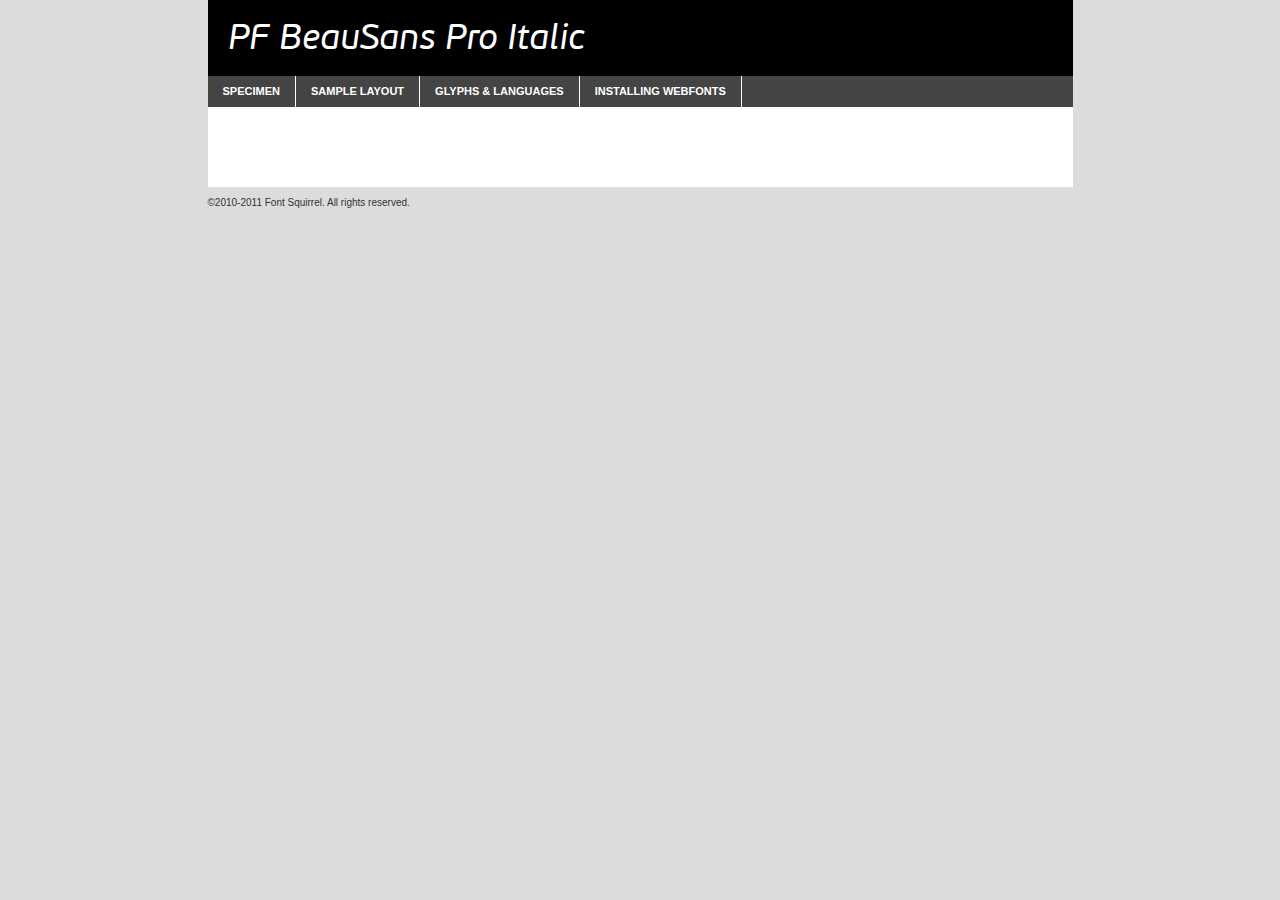
<file: webfonts/pfbeau-sans-pro-italic/PFBeauSansPro-Italic_0-demo.html>
<!DOCTYPE html PUBLIC "-//W3C//DTD XHTML 1.0 Transitional//EN"
	"http://www.w3.org/TR/xhtml1/DTD/xhtml1-transitional.dtd">

<html xmlns="http://www.w3.org/1999/xhtml" xml:lang="en" lang="en">
<head>
	<meta http-equiv="Content-Type" content="text/html; charset=utf-8" />
	<script src="http://ajax.googleapis.com/ajax/libs/jquery/1.7.2/jquery.min.js" type="text/javascript" charset="utf-8"></script>
	<script src="specimen_files/easytabs.js" type="text/javascript" charset="utf-8"></script>
	<link rel="stylesheet" href="specimen_files/specimen_stylesheet.css" type="text/css" charset="utf-8" />
	<link rel="stylesheet" href="stylesheet.css" type="text/css" charset="utf-8" />

	<style type="text/css">
					body{
				font-family: 'pf_beausans_proitalic';
							}
		</style>

	<title>PF BeauSans Pro Italic Specimen</title>
	
	
	<script type="text/javascript" charset="utf-8">
		$(document).ready(function() {
			$('#container').easyTabs({defaultContent:1});
		});
	</script>
</head>

<body>
<div id="container">
	<div id="header">
		PF BeauSans Pro Italic	</div>
	<ul class="tabs">
		<li><a href="#specimen">Specimen</a></li>
		<li><a href="#layout">Sample Layout</a></li>
				<li><a href="#glyphs">Glyphs &amp; Languages</a></li>
		<li><a href="#installing">Installing Webfonts</a></li>
		
	</ul>
	
	<div id="main_content">

		
			<div id="specimen">
		
				<div class="section">
					<div class="grid12 firstcol">
						<div class="huge">AaBb</div>
					</div>
				</div>
		
				<div class="section">
					<div class="glyph_range">A&#x200B;B&#x200b;C&#x200b;D&#x200b;E&#x200b;F&#x200b;G&#x200b;H&#x200b;I&#x200b;J&#x200b;K&#x200b;L&#x200b;M&#x200b;N&#x200b;O&#x200b;P&#x200b;Q&#x200b;R&#x200b;S&#x200b;T&#x200b;U&#x200b;V&#x200b;W&#x200b;X&#x200b;Y&#x200b;Z&#x200b;a&#x200b;b&#x200b;c&#x200b;d&#x200b;e&#x200b;f&#x200b;g&#x200b;h&#x200b;i&#x200b;j&#x200b;k&#x200b;l&#x200b;m&#x200b;n&#x200b;o&#x200b;p&#x200b;q&#x200b;r&#x200b;s&#x200b;t&#x200b;u&#x200b;v&#x200b;w&#x200b;x&#x200b;y&#x200b;z&#x200b;1&#x200b;2&#x200b;3&#x200b;4&#x200b;5&#x200b;6&#x200b;7&#x200b;8&#x200b;9&#x200b;0&#x200b;&amp;&#x200b;.&#x200b;,&#x200b;?&#x200b;!&#x200b;&#64;&#x200b;(&#x200b;)&#x200b;#&#x200b;$&#x200b;%&#x200b;*&#x200b;+&#x200b;-&#x200b;=&#x200b;:&#x200b;;</div>
				</div>
				<div class="section">
					<div class="grid12 firstcol">
						<table class="sample_table">
							<tr><td>10</td><td class="size10">abcdefghijklmnopqrstuvwxyzABCDEFGHIJKLMNOPQRSTUVWXYZ0123456789abcdefghijklmnopqrstuvwxyzABCDEFGHIJKLMNOPQRSTUVWXYZ0123456789abcdefghijklmnopqrstuvwxyzABCDEFGHIJKLMNOPQRSTUVWXYZ</td></tr>
							<tr><td>11</td><td class="size11">abcdefghijklmnopqrstuvwxyzABCDEFGHIJKLMNOPQRSTUVWXYZ0123456789abcdefghijklmnopqrstuvwxyzABCDEFGHIJKLMNOPQRSTUVWXYZ0123456789abcdefghijklmnopqrstuvwxyzABCDEFGHIJKLMNOPQRSTUVWXYZ</td></tr>
							<tr><td>12</td><td class="size12">abcdefghijklmnopqrstuvwxyzABCDEFGHIJKLMNOPQRSTUVWXYZ0123456789abcdefghijklmnopqrstuvwxyzABCDEFGHIJKLMNOPQRSTUVWXYZ0123456789abcdefghijklmnopqrstuvwxyzABCDEFGHIJKLMNOPQRSTUVWXYZ</td></tr>
							<tr><td>13</td><td class="size13">abcdefghijklmnopqrstuvwxyzABCDEFGHIJKLMNOPQRSTUVWXYZ0123456789abcdefghijklmnopqrstuvwxyzABCDEFGHIJKLMNOPQRSTUVWXYZ0123456789abcdefghijklmnopqrstuvwxyzABCDEFGHIJKLMNOPQRSTUVWXYZ</td></tr>
							<tr><td>14</td><td class="size14">abcdefghijklmnopqrstuvwxyzABCDEFGHIJKLMNOPQRSTUVWXYZ0123456789abcdefghijklmnopqrstuvwxyzABCDEFGHIJKLMNOPQRSTUVWXYZ0123456789abcdefghijklmnopqrstuvwxyzABCDEFGHIJKLMNOPQRSTUVWXYZ</td></tr>
							<tr><td>16</td><td class="size16">abcdefghijklmnopqrstuvwxyzABCDEFGHIJKLMNOPQRSTUVWXYZ0123456789abcdefghijklmnopqrstuvwxyzABCDEFGHIJKLMNOPQRSTUVWXYZ</td></tr>
							<tr><td>18</td><td class="size18">abcdefghijklmnopqrstuvwxyzABCDEFGHIJKLMNOPQRSTUVWXYZ0123456789abcdefghijklmnopqrstuvwxyzABCDEFGHIJKLMNOPQRSTUVWXYZ</td></tr>
							<tr><td>20</td><td class="size20">abcdefghijklmnopqrstuvwxyzABCDEFGHIJKLMNOPQRSTUVWXYZ0123456789abcdefghijklmnopqrstuvwxyzABCDEFGHIJKLMNOPQRSTUVWXYZ</td></tr>
							<tr><td>24</td><td class="size24">abcdefghijklmnopqrstuvwxyzABCDEFGHIJKLMNOPQRSTUVWXYZ0123456789abcdefghijklmnopqrstuvwxyzABCDEFGHIJKLMNOPQRSTUVWXYZ</td></tr>
							<tr><td>30</td><td class="size30">abcdefghijklmnopqrstuvwxyzABCDEFGHIJKLMNOPQRSTUVWXYZ0123456789abcdefghijklmnopqrstuvwxyzABCDEFGHIJKLMNOPQRSTUVWXYZ</td></tr>
							<tr><td>36</td><td class="size36">abcdefghijklmnopqrstuvwxyzABCDEFGHIJKLMNOPQRSTUVWXYZ0123456789abcdefghijklmnopqrstuvwxyzABCDEFGHIJKLMNOPQRSTUVWXYZ</td></tr>
							<tr><td>48</td><td class="size48">abcdefghijklmnopqrstuvwxyzABCDEFGHIJKLMNOPQRSTUVWXYZ0123456789abcdefghijklmnopqrstuvwxyzABCDEFGHIJKLMNOPQRSTUVWXYZ</td></tr>
							<tr><td>60</td><td class="size60">abcdefghijklmnopqrstuvwxyzABCDEFGHIJKLMNOPQRSTUVWXYZ0123456789abcdefghijklmnopqrstuvwxyzABCDEFGHIJKLMNOPQRSTUVWXYZ</td></tr>
							<tr><td>72</td><td class="size72">abcdefghijklmnopqrstuvwxyzABCDEFGHIJKLMNOPQRSTUVWXYZ0123456789abcdefghijklmnopqrstuvwxyzABCDEFGHIJKLMNOPQRSTUVWXYZ</td></tr>
							<tr><td>90</td><td class="size90">abcdefghijklmnopqrstuvwxyzABCDEFGHIJKLMNOPQRSTUVWXYZ0123456789abcdefghijklmnopqrstuvwxyzABCDEFGHIJKLMNOPQRSTUVWXYZ</td></tr>
						</table>
				
					</div>
			
				</div>
		
		
		
								<div class="section" id="bodycomparison">


										<div id="xheight">
				<div class="fontbody">&#x25FC;&#x25FC;&#x25FC;&#x25FC;&#x25FC;&#x25FC;&#x25FC;&#x25FC;&#x25FC;&#x25FC;&#x25FC;&#x25FC;&#x25FC;&#x25FC;&#x25FC;&#x25FC;&#x25FC;&#x25FC;&#x25FC;&#x25FC;&#x25FC;&#x25FC;&#x25FC;&#x25FC;&#x25FC;&#x25FC;&#x25FC;&#x25FC;&#x25FC;&#x25FC;&#x25FC;&#x25FC;&#x25FC;&#x25FC;&#x25FC;&#x25FC;&#x25FC;&#x25FC;&#x25FC;&#x25FC;&#x25FC;&#x25FC;&#x25FC;&#x25FC;&#x25FC;&#x25FC;&#x25FC;&#x25FC;&#x25FC;&#x25FC;&#x25FC;&#x25FC;&#x25FC;&#x25FC;&#x25FC;&#x25FC;&#x25FC;&#x25FC;&#x25FC;&#x25FC;&#x25FC;&#x25FC;&#x25FC;&#x25FC;&#x25FC;&#x25FC;&#x25FC;&#x25FC;&#x25FC;&#x25FC;&#x25FC;&#x25FC;&#x25FC;&#x25FC;&#x25FC;&#x25FC;&#x25FC;&#x25FC;&#x25FC;&#x25FC;&#x25FC;&#x25FC;&#x25FC;&#x25FC;&#x25FC;&#x25FC;&#x25FC;&#x25FC;&#x25FC;&#x25FC;&#x25FC;&#x25FC;&#x25FC;&#x25FC;&#x25FC;&#x25FC;&#x25FC;&#x25FC;&#x25FC;body</div><div class="arialbody">body</div><div class="verdanabody">body</div><div class="georgiabody">body</div></div>
										<div class="fontbody" style="z-index:1">
											body<span>PF BeauSans Pro Italic</span>
										</div>
										<div class="arialbody" style="z-index:1">
											body<span>Arial</span>
										</div>
										<div class="verdanabody" style="z-index:1">
											body<span>Verdana</span>
										</div>
										<div class="georgiabody" style="z-index:1">
											body<span>Georgia</span>
										</div>



								</div>
		
		
				<div class="section psample psample_row1" id="">
					
					<div class="grid2 firstcol">
						<p class="size10"><span>10.</span>Aenean lacinia bibendum nulla sed consectetur. Fusce dapibus, tellus ac cursus commodo, tortor mauris condimentum nibh, ut fermentum massa justo sit amet risus. Nullam id dolor id nibh ultricies vehicula ut id elit. Cum sociis natoque penatibus et magnis dis parturient montes, nascetur ridiculus mus. Nulla vitae elit libero, a pharetra augue.</p>
			
					</div>
					<div class="grid3">
						<p class="size11"><span>11.</span>Aenean lacinia bibendum nulla sed consectetur. Fusce dapibus, tellus ac cursus commodo, tortor mauris condimentum nibh, ut fermentum massa justo sit amet risus. Nullam id dolor id nibh ultricies vehicula ut id elit. Cum sociis natoque penatibus et magnis dis parturient montes, nascetur ridiculus mus. Nulla vitae elit libero, a pharetra augue.</p>
			
					</div>
					<div class="grid3">
						<p class="size12"><span>12.</span>Aenean lacinia bibendum nulla sed consectetur. Fusce dapibus, tellus ac cursus commodo, tortor mauris condimentum nibh, ut fermentum massa justo sit amet risus. Nullam id dolor id nibh ultricies vehicula ut id elit. Cum sociis natoque penatibus et magnis dis parturient montes, nascetur ridiculus mus. Nulla vitae elit libero, a pharetra augue.</p>
			
					</div>
					<div class="grid4">
						<p class="size13"><span>13.</span>Aenean lacinia bibendum nulla sed consectetur. Fusce dapibus, tellus ac cursus commodo, tortor mauris condimentum nibh, ut fermentum massa justo sit amet risus. Nullam id dolor id nibh ultricies vehicula ut id elit. Cum sociis natoque penatibus et magnis dis parturient montes, nascetur ridiculus mus. Nulla vitae elit libero, a pharetra augue.</p>
			
					</div>
					<div class="white_blend"></div>
					
				</div>
				<div class="section psample psample_row2" id="">
					<div class="grid3 firstcol">
						<p class="size14"><span>14.</span>Aenean lacinia bibendum nulla sed consectetur. Fusce dapibus, tellus ac cursus commodo, tortor mauris condimentum nibh, ut fermentum massa justo sit amet risus. Nullam id dolor id nibh ultricies vehicula ut id elit. Cum sociis natoque penatibus et magnis dis parturient montes, nascetur ridiculus mus. Nulla vitae elit libero, a pharetra augue.</p>
			
					</div>
					<div class="grid4">
						<p class="size16"><span>16.</span>Aenean lacinia bibendum nulla sed consectetur. Fusce dapibus, tellus ac cursus commodo, tortor mauris condimentum nibh, ut fermentum massa justo sit amet risus. Nullam id dolor id nibh ultricies vehicula ut id elit. Cum sociis natoque penatibus et magnis dis parturient montes, nascetur ridiculus mus. Nulla vitae elit libero, a pharetra augue.</p>
			
					</div>
					<div class="grid5">
						<p class="size18"><span>18.</span>Aenean lacinia bibendum nulla sed consectetur. Fusce dapibus, tellus ac cursus commodo, tortor mauris condimentum nibh, ut fermentum massa justo sit amet risus. Nullam id dolor id nibh ultricies vehicula ut id elit. Cum sociis natoque penatibus et magnis dis parturient montes, nascetur ridiculus mus. Nulla vitae elit libero, a pharetra augue.</p>
			
					</div>

					<div class="white_blend"></div>

				</div>
				
				<div class="section psample psample_row3" id="">
					<div class="grid5 firstcol">
						<p class="size20"><span>20.</span>Aenean lacinia bibendum nulla sed consectetur. Fusce dapibus, tellus ac cursus commodo, tortor mauris condimentum nibh, ut fermentum massa justo sit amet risus. Nullam id dolor id nibh ultricies vehicula ut id elit. Cum sociis natoque penatibus et magnis dis parturient montes, nascetur ridiculus mus. Nulla vitae elit libero, a pharetra augue.</p>
					</div>
					<div class="grid7">
						<p class="size24"><span>24.</span>Aenean lacinia bibendum nulla sed consectetur. Fusce dapibus, tellus ac cursus commodo, tortor mauris condimentum nibh, ut fermentum massa justo sit amet risus. Nullam id dolor id nibh ultricies vehicula ut id elit. Cum sociis natoque penatibus et magnis dis parturient montes, nascetur ridiculus mus. Nulla vitae elit libero, a pharetra augue.</p>
					</div>
					
					<div class="white_blend"></div>
					
				</div>
				
				<div class="section psample psample_row4" id="">
					<div class="grid12 firstcol">
						<p class="size30"><span>30.</span>Aenean lacinia bibendum nulla sed consectetur. Fusce dapibus, tellus ac cursus commodo, tortor mauris condimentum nibh, ut fermentum massa justo sit amet risus. Nullam id dolor id nibh ultricies vehicula ut id elit. Cum sociis natoque penatibus et magnis dis parturient montes, nascetur ridiculus mus. Nulla vitae elit libero, a pharetra augue.</p>
					</div>
					<div class="white_blend"></div>
					
				</div>
				
				
				
				<div class="section psample psample_row1 fullreverse">
					<div class="grid2 firstcol">
						<p class="size10"><span>10.</span>Aenean lacinia bibendum nulla sed consectetur. Fusce dapibus, tellus ac cursus commodo, tortor mauris condimentum nibh, ut fermentum massa justo sit amet risus. Nullam id dolor id nibh ultricies vehicula ut id elit. Cum sociis natoque penatibus et magnis dis parturient montes, nascetur ridiculus mus. Nulla vitae elit libero, a pharetra augue.</p>
			
					</div>
					<div class="grid3">
						<p class="size11"><span>11.</span>Aenean lacinia bibendum nulla sed consectetur. Fusce dapibus, tellus ac cursus commodo, tortor mauris condimentum nibh, ut fermentum massa justo sit amet risus. Nullam id dolor id nibh ultricies vehicula ut id elit. Cum sociis natoque penatibus et magnis dis parturient montes, nascetur ridiculus mus. Nulla vitae elit libero, a pharetra augue.</p>
			
					</div>
					<div class="grid3">
						<p class="size12"><span>12.</span>Aenean lacinia bibendum nulla sed consectetur. Fusce dapibus, tellus ac cursus commodo, tortor mauris condimentum nibh, ut fermentum massa justo sit amet risus. Nullam id dolor id nibh ultricies vehicula ut id elit. Cum sociis natoque penatibus et magnis dis parturient montes, nascetur ridiculus mus. Nulla vitae elit libero, a pharetra augue.</p>
			
					</div>
					<div class="grid4">
						<p class="size13"><span>13.</span>Aenean lacinia bibendum nulla sed consectetur. Fusce dapibus, tellus ac cursus commodo, tortor mauris condimentum nibh, ut fermentum massa justo sit amet risus. Nullam id dolor id nibh ultricies vehicula ut id elit. Cum sociis natoque penatibus et magnis dis parturient montes, nascetur ridiculus mus. Nulla vitae elit libero, a pharetra augue.</p>
			
					</div>
					<div class="black_blend"></div>
					
				</div>
				
				<div class="section psample psample_row2 fullreverse">
					<div class="grid3 firstcol">
						<p class="size14"><span>14.</span>Aenean lacinia bibendum nulla sed consectetur. Fusce dapibus, tellus ac cursus commodo, tortor mauris condimentum nibh, ut fermentum massa justo sit amet risus. Nullam id dolor id nibh ultricies vehicula ut id elit. Cum sociis natoque penatibus et magnis dis parturient montes, nascetur ridiculus mus. Nulla vitae elit libero, a pharetra augue.</p>
			
					</div>
					<div class="grid4">
						<p class="size16"><span>16.</span>Aenean lacinia bibendum nulla sed consectetur. Fusce dapibus, tellus ac cursus commodo, tortor mauris condimentum nibh, ut fermentum massa justo sit amet risus. Nullam id dolor id nibh ultricies vehicula ut id elit. Cum sociis natoque penatibus et magnis dis parturient montes, nascetur ridiculus mus. Nulla vitae elit libero, a pharetra augue.</p>
			
					</div>
					<div class="grid5">
						<p class="size18"><span>18.</span>Aenean lacinia bibendum nulla sed consectetur. Fusce dapibus, tellus ac cursus commodo, tortor mauris condimentum nibh, ut fermentum massa justo sit amet risus. Nullam id dolor id nibh ultricies vehicula ut id elit. Cum sociis natoque penatibus et magnis dis parturient montes, nascetur ridiculus mus. Nulla vitae elit libero, a pharetra augue.</p>
			
					</div>
					<div class="black_blend"></div>

				</div>
				
				<div class="section psample fullreverse psample_row3" id="">
					<div class="grid5 firstcol">
						<p class="size20"><span>20.</span>Aenean lacinia bibendum nulla sed consectetur. Fusce dapibus, tellus ac cursus commodo, tortor mauris condimentum nibh, ut fermentum massa justo sit amet risus. Nullam id dolor id nibh ultricies vehicula ut id elit. Cum sociis natoque penatibus et magnis dis parturient montes, nascetur ridiculus mus. Nulla vitae elit libero, a pharetra augue.</p>
					</div>
					<div class="grid7">
						<p class="size24"><span>24.</span>Aenean lacinia bibendum nulla sed consectetur. Fusce dapibus, tellus ac cursus commodo, tortor mauris condimentum nibh, ut fermentum massa justo sit amet risus. Nullam id dolor id nibh ultricies vehicula ut id elit. Cum sociis natoque penatibus et magnis dis parturient montes, nascetur ridiculus mus. Nulla vitae elit libero, a pharetra augue.</p>
					</div>
					
					<div class="black_blend"></div>
					
				</div>
				
				<div class="section psample fullreverse psample_row4" id="" style="border-bottom: 20px #000 solid;">
					<div class="grid12 firstcol">
						<p class="size30"><span>30.</span>Aenean lacinia bibendum nulla sed consectetur. Fusce dapibus, tellus ac cursus commodo, tortor mauris condimentum nibh, ut fermentum massa justo sit amet risus. Nullam id dolor id nibh ultricies vehicula ut id elit. Cum sociis natoque penatibus et magnis dis parturient montes, nascetur ridiculus mus. Nulla vitae elit libero, a pharetra augue.</p>
					</div>
					<div class="black_blend"></div>
					
				</div>
				
				
				
				
			</div>
			
			<div id="layout">
				
				<div class="section">
					
					<div class="grid12 firstcol">
						<h1>Lorem Ipsum Dolor</h1>
						<h2>Etiam porta sem malesuada magna mollis euismod</h2>
						
						<p class="byline">By <a href="#link">Aenean Lacinia</a></p>
					</div>
				</div>
				<div class="section">
					<div class="grid8 firstcol">
						<p class="large">Donec sed odio dui. Morbi leo risus, porta ac consectetur ac, vestibulum at eros. Fusce dapibus, tellus ac cursus commodo, tortor mauris condimentum nibh, ut fermentum massa justo sit amet risus. </p>

						
						<h3>Pellentesque ornare sem</h3>

						<p>Maecenas sed diam eget risus varius blandit sit amet non magna. Maecenas faucibus mollis interdum. Donec ullamcorper nulla non metus auctor fringilla. Nullam id dolor id nibh ultricies vehicula ut id elit. Nullam id dolor id nibh ultricies vehicula ut id elit. </p>

						<p>Aenean eu leo quam. Pellentesque ornare sem lacinia quam venenatis vestibulum. Lorem ipsum dolor sit amet, consectetur adipiscing elit. Cum sociis natoque penatibus et magnis dis parturient montes, nascetur ridiculus mus. </p>

						<p>Nulla vitae elit libero, a pharetra augue. Praesent commodo cursus magna, vel scelerisque nisl consectetur et. Aenean lacinia bibendum nulla sed consectetur. </p>

						<p>Nullam quis risus eget urna mollis ornare vel eu leo. Nullam quis risus eget urna mollis ornare vel eu leo. Maecenas sed diam eget risus varius blandit sit amet non magna. Donec ullamcorper nulla non metus auctor fringilla. </p>

						<h3>Cras mattis consectetur</h3>

						<p>Aenean eu leo quam. Pellentesque ornare sem lacinia quam venenatis vestibulum. Aenean lacinia bibendum nulla sed consectetur. Integer posuere erat a ante venenatis dapibus posuere velit aliquet. Cras mattis consectetur purus sit amet fermentum. </p>

						<p>Nullam id dolor id nibh ultricies vehicula ut id elit. Nullam quis risus eget urna mollis ornare vel eu leo. Cras mattis consectetur purus sit amet fermentum.</p>
					</div>
					
					<div class="grid4 sidebar">
						
						<div class="box reverse">
							<p class="last">Nullam quis risus eget urna mollis ornare vel eu leo. Donec ullamcorper nulla non metus auctor fringilla. Cras mattis consectetur purus sit amet fermentum. Sed posuere consectetur est at lobortis. Lorem ipsum dolor sit amet, consectetur adipiscing elit. </p>
						</div>
						
						<p class="caption">Maecenas sed diam eget risus varius.</p>

						<p>Vestibulum id ligula porta felis euismod semper. Integer posuere erat a ante venenatis dapibus posuere velit aliquet. Vestibulum id ligula porta felis euismod semper. Sed posuere consectetur est at lobortis. Maecenas sed diam eget risus varius blandit sit amet non magna. Fusce dapibus, tellus ac cursus commodo, tortor mauris condimentum nibh, ut fermentum massa justo sit amet risus. </p>

					

						<p>Duis mollis, est non commodo luctus, nisi erat porttitor ligula, eget lacinia odio sem nec elit. Aenean lacinia bibendum nulla sed consectetur. Vivamus sagittis lacus vel augue laoreet rutrum faucibus dolor auctor. Aenean lacinia bibendum nulla sed consectetur. Nullam quis risus eget urna mollis ornare vel eu leo. </p>

						<p>Praesent commodo cursus magna, vel scelerisque nisl consectetur et. Donec ullamcorper nulla non metus auctor fringilla. Maecenas faucibus mollis interdum. Fusce dapibus, tellus ac cursus commodo, tortor mauris condimentum nibh, ut fermentum massa justo sit amet risus. </p>

					</div>
				</div>
				
			</div>


			



		<div id="glyphs">
			<div class="section">
				<div class="grid12 firstcol">
			
				<h1>Language Support</h1>
				<p>The subset of PF BeauSans Pro Italic in this kit supports the following languages:<br />
			
					Albanian, Basque, Breton, Chamorro, Danish, Dutch, English, Faroese, Finnish, French, Frisian, Galician, German, Icelandic, Italian, Malagasy, Norwegian, Portuguese, Spanish, Swedish				</p>
				<h1>Glyph Chart</h1>
				<p>The subset of PF BeauSans Pro Italic in this kit includes all the glyphs listed below. Unicode entities are included above each glyph to help you insert individual characters into your layout.</p>
				<div id="glyph_chart">
			
																				 <div><p>&amp;#32;</p>&#32;</div>
																				 <div><p>&amp;#33;</p>&#33;</div>
																				 <div><p>&amp;#34;</p>&#34;</div>
																				 <div><p>&amp;#35;</p>&#35;</div>
																				 <div><p>&amp;#36;</p>&#36;</div>
																				 <div><p>&amp;#37;</p>&#37;</div>
																				 <div><p>&amp;#38;</p>&#38;</div>
																				 <div><p>&amp;#39;</p>&#39;</div>
																				 <div><p>&amp;#40;</p>&#40;</div>
																				 <div><p>&amp;#41;</p>&#41;</div>
																				 <div><p>&amp;#42;</p>&#42;</div>
																				 <div><p>&amp;#43;</p>&#43;</div>
																				 <div><p>&amp;#44;</p>&#44;</div>
																				 <div><p>&amp;#45;</p>&#45;</div>
																				 <div><p>&amp;#46;</p>&#46;</div>
																				 <div><p>&amp;#47;</p>&#47;</div>
																				 <div><p>&amp;#48;</p>&#48;</div>
																				 <div><p>&amp;#49;</p>&#49;</div>
																				 <div><p>&amp;#50;</p>&#50;</div>
																				 <div><p>&amp;#51;</p>&#51;</div>
																				 <div><p>&amp;#52;</p>&#52;</div>
																				 <div><p>&amp;#53;</p>&#53;</div>
																				 <div><p>&amp;#54;</p>&#54;</div>
																				 <div><p>&amp;#55;</p>&#55;</div>
																				 <div><p>&amp;#56;</p>&#56;</div>
																				 <div><p>&amp;#57;</p>&#57;</div>
																				 <div><p>&amp;#58;</p>&#58;</div>
																				 <div><p>&amp;#59;</p>&#59;</div>
																				 <div><p>&amp;#60;</p>&#60;</div>
																				 <div><p>&amp;#61;</p>&#61;</div>
																				 <div><p>&amp;#62;</p>&#62;</div>
																				 <div><p>&amp;#63;</p>&#63;</div>
																				 <div><p>&amp;#64;</p>&#64;</div>
																				 <div><p>&amp;#65;</p>&#65;</div>
																				 <div><p>&amp;#66;</p>&#66;</div>
																				 <div><p>&amp;#67;</p>&#67;</div>
																				 <div><p>&amp;#68;</p>&#68;</div>
																				 <div><p>&amp;#69;</p>&#69;</div>
																				 <div><p>&amp;#70;</p>&#70;</div>
																				 <div><p>&amp;#71;</p>&#71;</div>
																				 <div><p>&amp;#72;</p>&#72;</div>
																				 <div><p>&amp;#73;</p>&#73;</div>
																				 <div><p>&amp;#74;</p>&#74;</div>
																				 <div><p>&amp;#75;</p>&#75;</div>
																				 <div><p>&amp;#76;</p>&#76;</div>
																				 <div><p>&amp;#77;</p>&#77;</div>
																				 <div><p>&amp;#78;</p>&#78;</div>
																				 <div><p>&amp;#79;</p>&#79;</div>
																				 <div><p>&amp;#80;</p>&#80;</div>
																				 <div><p>&amp;#81;</p>&#81;</div>
																				 <div><p>&amp;#82;</p>&#82;</div>
																				 <div><p>&amp;#83;</p>&#83;</div>
																				 <div><p>&amp;#84;</p>&#84;</div>
																				 <div><p>&amp;#85;</p>&#85;</div>
																				 <div><p>&amp;#86;</p>&#86;</div>
																				 <div><p>&amp;#87;</p>&#87;</div>
																				 <div><p>&amp;#88;</p>&#88;</div>
																				 <div><p>&amp;#89;</p>&#89;</div>
																				 <div><p>&amp;#90;</p>&#90;</div>
																				 <div><p>&amp;#91;</p>&#91;</div>
																				 <div><p>&amp;#92;</p>&#92;</div>
																				 <div><p>&amp;#93;</p>&#93;</div>
																				 <div><p>&amp;#94;</p>&#94;</div>
																				 <div><p>&amp;#95;</p>&#95;</div>
																				 <div><p>&amp;#96;</p>&#96;</div>
																				 <div><p>&amp;#97;</p>&#97;</div>
																				 <div><p>&amp;#98;</p>&#98;</div>
																				 <div><p>&amp;#99;</p>&#99;</div>
																				 <div><p>&amp;#100;</p>&#100;</div>
																				 <div><p>&amp;#101;</p>&#101;</div>
																				 <div><p>&amp;#102;</p>&#102;</div>
																				 <div><p>&amp;#103;</p>&#103;</div>
																				 <div><p>&amp;#104;</p>&#104;</div>
																				 <div><p>&amp;#105;</p>&#105;</div>
																				 <div><p>&amp;#106;</p>&#106;</div>
																				 <div><p>&amp;#107;</p>&#107;</div>
																				 <div><p>&amp;#108;</p>&#108;</div>
																				 <div><p>&amp;#109;</p>&#109;</div>
																				 <div><p>&amp;#110;</p>&#110;</div>
																				 <div><p>&amp;#111;</p>&#111;</div>
																				 <div><p>&amp;#112;</p>&#112;</div>
																				 <div><p>&amp;#113;</p>&#113;</div>
																				 <div><p>&amp;#114;</p>&#114;</div>
																				 <div><p>&amp;#115;</p>&#115;</div>
																				 <div><p>&amp;#116;</p>&#116;</div>
																				 <div><p>&amp;#117;</p>&#117;</div>
																				 <div><p>&amp;#118;</p>&#118;</div>
																				 <div><p>&amp;#119;</p>&#119;</div>
																				 <div><p>&amp;#120;</p>&#120;</div>
																				 <div><p>&amp;#121;</p>&#121;</div>
																				 <div><p>&amp;#122;</p>&#122;</div>
																				 <div><p>&amp;#123;</p>&#123;</div>
																				 <div><p>&amp;#124;</p>&#124;</div>
																				 <div><p>&amp;#125;</p>&#125;</div>
																				 <div><p>&amp;#126;</p>&#126;</div>
																				 <div><p>&amp;#160;</p>&#160;</div>
																				 <div><p>&amp;#161;</p>&#161;</div>
																				 <div><p>&amp;#162;</p>&#162;</div>
																				 <div><p>&amp;#163;</p>&#163;</div>
																				 <div><p>&amp;#164;</p>&#164;</div>
																				 <div><p>&amp;#165;</p>&#165;</div>
																				 <div><p>&amp;#166;</p>&#166;</div>
																				 <div><p>&amp;#167;</p>&#167;</div>
																				 <div><p>&amp;#168;</p>&#168;</div>
																				 <div><p>&amp;#169;</p>&#169;</div>
																				 <div><p>&amp;#170;</p>&#170;</div>
																				 <div><p>&amp;#171;</p>&#171;</div>
																				 <div><p>&amp;#172;</p>&#172;</div>
																				 <div><p>&amp;#173;</p>&#173;</div>
																				 <div><p>&amp;#174;</p>&#174;</div>
																				 <div><p>&amp;#175;</p>&#175;</div>
																				 <div><p>&amp;#176;</p>&#176;</div>
																				 <div><p>&amp;#177;</p>&#177;</div>
																				 <div><p>&amp;#178;</p>&#178;</div>
																				 <div><p>&amp;#179;</p>&#179;</div>
																				 <div><p>&amp;#180;</p>&#180;</div>
																				 <div><p>&amp;#181;</p>&#181;</div>
																				 <div><p>&amp;#182;</p>&#182;</div>
																				 <div><p>&amp;#183;</p>&#183;</div>
																				 <div><p>&amp;#184;</p>&#184;</div>
																				 <div><p>&amp;#185;</p>&#185;</div>
																				 <div><p>&amp;#186;</p>&#186;</div>
																				 <div><p>&amp;#187;</p>&#187;</div>
																				 <div><p>&amp;#188;</p>&#188;</div>
																				 <div><p>&amp;#189;</p>&#189;</div>
																				 <div><p>&amp;#190;</p>&#190;</div>
																				 <div><p>&amp;#191;</p>&#191;</div>
																				 <div><p>&amp;#192;</p>&#192;</div>
																				 <div><p>&amp;#193;</p>&#193;</div>
																				 <div><p>&amp;#194;</p>&#194;</div>
																				 <div><p>&amp;#195;</p>&#195;</div>
																				 <div><p>&amp;#196;</p>&#196;</div>
																				 <div><p>&amp;#197;</p>&#197;</div>
																				 <div><p>&amp;#198;</p>&#198;</div>
																				 <div><p>&amp;#199;</p>&#199;</div>
																				 <div><p>&amp;#200;</p>&#200;</div>
																				 <div><p>&amp;#201;</p>&#201;</div>
																				 <div><p>&amp;#202;</p>&#202;</div>
																				 <div><p>&amp;#203;</p>&#203;</div>
																				 <div><p>&amp;#204;</p>&#204;</div>
																				 <div><p>&amp;#205;</p>&#205;</div>
																				 <div><p>&amp;#206;</p>&#206;</div>
																				 <div><p>&amp;#207;</p>&#207;</div>
																				 <div><p>&amp;#208;</p>&#208;</div>
																				 <div><p>&amp;#209;</p>&#209;</div>
																				 <div><p>&amp;#210;</p>&#210;</div>
																				 <div><p>&amp;#211;</p>&#211;</div>
																				 <div><p>&amp;#212;</p>&#212;</div>
																				 <div><p>&amp;#213;</p>&#213;</div>
																				 <div><p>&amp;#214;</p>&#214;</div>
																				 <div><p>&amp;#215;</p>&#215;</div>
																				 <div><p>&amp;#216;</p>&#216;</div>
																				 <div><p>&amp;#217;</p>&#217;</div>
																				 <div><p>&amp;#218;</p>&#218;</div>
																				 <div><p>&amp;#219;</p>&#219;</div>
																				 <div><p>&amp;#220;</p>&#220;</div>
																				 <div><p>&amp;#221;</p>&#221;</div>
																				 <div><p>&amp;#222;</p>&#222;</div>
																				 <div><p>&amp;#223;</p>&#223;</div>
																				 <div><p>&amp;#224;</p>&#224;</div>
																				 <div><p>&amp;#225;</p>&#225;</div>
																				 <div><p>&amp;#226;</p>&#226;</div>
																				 <div><p>&amp;#227;</p>&#227;</div>
																				 <div><p>&amp;#228;</p>&#228;</div>
																				 <div><p>&amp;#229;</p>&#229;</div>
																				 <div><p>&amp;#230;</p>&#230;</div>
																				 <div><p>&amp;#231;</p>&#231;</div>
																				 <div><p>&amp;#232;</p>&#232;</div>
																				 <div><p>&amp;#233;</p>&#233;</div>
																				 <div><p>&amp;#234;</p>&#234;</div>
																				 <div><p>&amp;#235;</p>&#235;</div>
																				 <div><p>&amp;#236;</p>&#236;</div>
																				 <div><p>&amp;#237;</p>&#237;</div>
																				 <div><p>&amp;#238;</p>&#238;</div>
																				 <div><p>&amp;#239;</p>&#239;</div>
																				 <div><p>&amp;#240;</p>&#240;</div>
																				 <div><p>&amp;#241;</p>&#241;</div>
																				 <div><p>&amp;#242;</p>&#242;</div>
																				 <div><p>&amp;#243;</p>&#243;</div>
																				 <div><p>&amp;#244;</p>&#244;</div>
																				 <div><p>&amp;#245;</p>&#245;</div>
																				 <div><p>&amp;#246;</p>&#246;</div>
																				 <div><p>&amp;#247;</p>&#247;</div>
																				 <div><p>&amp;#248;</p>&#248;</div>
																				 <div><p>&amp;#249;</p>&#249;</div>
																				 <div><p>&amp;#250;</p>&#250;</div>
																				 <div><p>&amp;#251;</p>&#251;</div>
																				 <div><p>&amp;#252;</p>&#252;</div>
																				 <div><p>&amp;#253;</p>&#253;</div>
																				 <div><p>&amp;#254;</p>&#254;</div>
																				 <div><p>&amp;#255;</p>&#255;</div>
																				 <div><p>&amp;#338;</p>&#338;</div>
																				 <div><p>&amp;#339;</p>&#339;</div>
																				 <div><p>&amp;#376;</p>&#376;</div>
																				 <div><p>&amp;#710;</p>&#710;</div>
																				 <div><p>&amp;#732;</p>&#732;</div>
																				 <div><p>&amp;#8192;</p>&#8192;</div>
																				 <div><p>&amp;#8193;</p>&#8193;</div>
																				 <div><p>&amp;#8194;</p>&#8194;</div>
																				 <div><p>&amp;#8195;</p>&#8195;</div>
																				 <div><p>&amp;#8196;</p>&#8196;</div>
																				 <div><p>&amp;#8197;</p>&#8197;</div>
																				 <div><p>&amp;#8198;</p>&#8198;</div>
																				 <div><p>&amp;#8199;</p>&#8199;</div>
																				 <div><p>&amp;#8200;</p>&#8200;</div>
																				 <div><p>&amp;#8201;</p>&#8201;</div>
																				 <div><p>&amp;#8202;</p>&#8202;</div>
																				 <div><p>&amp;#8208;</p>&#8208;</div>
																				 <div><p>&amp;#8209;</p>&#8209;</div>
																				 <div><p>&amp;#8210;</p>&#8210;</div>
																				 <div><p>&amp;#8211;</p>&#8211;</div>
																				 <div><p>&amp;#8212;</p>&#8212;</div>
																				 <div><p>&amp;#8216;</p>&#8216;</div>
																				 <div><p>&amp;#8217;</p>&#8217;</div>
																				 <div><p>&amp;#8218;</p>&#8218;</div>
																				 <div><p>&amp;#8220;</p>&#8220;</div>
																				 <div><p>&amp;#8221;</p>&#8221;</div>
																				 <div><p>&amp;#8222;</p>&#8222;</div>
																				 <div><p>&amp;#8226;</p>&#8226;</div>
																				 <div><p>&amp;#8230;</p>&#8230;</div>
																				 <div><p>&amp;#8239;</p>&#8239;</div>
																				 <div><p>&amp;#8249;</p>&#8249;</div>
																				 <div><p>&amp;#8250;</p>&#8250;</div>
																				 <div><p>&amp;#8287;</p>&#8287;</div>
																				 <div><p>&amp;#8364;</p>&#8364;</div>
																				 <div><p>&amp;#8482;</p>&#8482;</div>
																				 <div><p>&amp;#9724;</p>&#9724;</div>
																				 <div><p>&amp;#64257;</p>&#64257;</div>
																				 <div><p>&amp;#64258;</p>&#64258;</div>
																				 <div><p>&amp;#64259;</p>&#64259;</div>
																				 <div><p>&amp;#64260;</p>&#64260;</div>
																																																</div>	
				</div>
		
		
			</div>
		</div>
		
		
		<div id="specs">
			
		</div>
	
		<div id="installing">
			<div class="section">
				<div class="grid7 firstcol">
					<h1>Installing Webfonts</h1>
					
					<p>Webfonts are supported by all major browser platforms but not all in the same way. There are currently four different font formats that must be included in order to target all browsers. This includes TTF, WOFF, EOT and SVG.</p>
					
					<h2>1. Upload your webfonts</h2>
					<p>You must upload your webfont kit to your website. They should be in or near the same directory as your CSS files.</p>
					
					<h2>2. Include the webfont stylesheet</h2>
					<p>A special CSS @font-face declaration helps the various browsers select the appropriate font it needs without causing you a bunch of headaches. Learn more about this syntax by reading the <a href="http://www.fontspring.com/blog/further-hardening-of-the-bulletproof-syntax">Fontspring blog post</a> about it. The code for it is as follows:</p>


<code>
@font-face{ 
	font-family: 'MyWebFont';
	src: url('WebFont.eot');
	src: url('WebFont.eot?#iefix') format('embedded-opentype'),
	     url('WebFont.woff') format('woff'),
	     url('WebFont.ttf') format('truetype'),
	     url('WebFont.svg#webfont') format('svg');
}
</code>

	<p>We've already gone ahead and generated the code for you. All you have to do is link to the stylesheet in your HTML, like this:</p>
	<code>&lt;link rel=&quot;stylesheet&quot; href=&quot;stylesheet.css&quot; type=&quot;text/css&quot; charset=&quot;utf-8&quot; /&gt;</code>

					<h2>3. Modify your own stylesheet</h2>
					<p>To take advantage of your new fonts, you must tell your stylesheet to use them. Look at the original @font-face declaration above and find the property called "font-family." The name linked there will be what you use to reference the font. Prepend that webfont name to the font stack in the "font-family" property, inside the selector you want to change. For example:</p>
<code>p { font-family: 'WebFont', Arial, sans-serif; }</code>

<h2>4. Test</h2>
<p>Getting webfonts to work cross-browser <em>can</em> be tricky. Use the information in the sidebar to help you if you find that fonts aren't loading in a particular browser.</p>
				</div>
				
				<div class="grid5 sidebar">
					<div class="box">
						<h2>Troubleshooting<br />Font-Face Problems</h2>
						<p>Having trouble getting your webfonts to load in your new website? Here are some tips to sort out what might be the problem.</p>

						<h3>Fonts not showing in any browser</h3>

						<p>This sounds like you need to work on the plumbing. You either did not upload the fonts to the correct directory, or you did not link the fonts properly in the CSS. If you've confirmed that all this is correct and you still have a problem, take a look at your .htaccess file and see if requests are getting intercepted.</p>

						<h3>Fonts not loading in iPhone or iPad</h3>

						<p>The most common problem here is that you are serving the fonts from an IIS server. IIS refuses to serve files that have unknown MIME types. If that is the case, you must set the MIME type for SVG to "image/svg+xml" in the server settings. Follow these instructions from Microsoft if you need help.</p>

						<h3>Fonts not loading in Firefox</h3>

						<p>The primary reason for this failure? You are still using a version Firefox older than 3.5. So upgrade already! If that isn't it, then you are very likely serving fonts from a different domain. Firefox requires that all font assets be served from the same domain. Lastly it is possible that you need to add WOFF to your list of MIME types (if you are serving via IIS.)</p>

						<h3>Fonts not loading in IE</h3>

						<p>Are you looking at Internet Explorer on an actual Windows machine or are you cheating by using a service like Adobe BrowserLab? Many of these screenshot services do not render @font-face for IE. Best to test it on a real machine.</p>

						<h3>Fonts not loading in IE9</h3>

						<p>IE9, like Firefox, requires that fonts be served from the same domain as the website. Make sure that is the case.</p>
					</div>
				</div>
			</div>
			
		</div>
	
	</div>
	<div id="footer">
		<p>&copy;2010-2011 Font Squirrel. All rights reserved.</p>
	</div>
</div>
</body>
</html>
</file>
<file: css/principal.css>
@charset "utf-8";
/* CSS Document */
/* redefinicao da template */
.titulos, .botao-voltar {
	display: none;
	visibility: hidden;
}
/* banners */
.banners {
	display: block;
	height: 30vw;
}
/* noticias */
.noticias {
	display: inline-block;
	float: left;
	max-width: 773px;
	padding-right: 2.309%;
	position: relative;
	width: 68.35%;
	z-index: 5;
}
.noticias-cabecalho {
	height: 144px;
	position: relative;
	z-index: 5;
}
.noticias-titulo {
	left: -37px;
	max-width: 360px;
	position: absolute;
	top: 0px;
}
.noticias-botao {
	display: block;
	float: right;
	margin-top: 4em;
	max-width: 183px;
	text-align: right;
	width: 50%;
}
.noticias-botao img {
	max-width: 183px;
}
.noticia {
	display: block;
	height: 9vw;
	text-align: justify;
	width: 100%;
}
.noticia + .noticia {
	margin-top: 39px;
}
.noticia-img {
	display: inline-block;
	float: left;
	position: relative;
}
.noticia-img img {
	border: solid 9px #ffffff;
	box-shadow: 1.5px 2.598px 5px 0px rgba(0, 0, 0, 0.137);
	max-width: 250px;
}
.noticia-data {
	background-image: -moz-linear-gradient( 90deg, rgb(241,147,40) 0%, rgb(247,189,64) 100%);
	background-image: -webkit-linear-gradient( 90deg, rgb(241,147,40) 0%, rgb(247,189,64) 100%);
	background-image: -ms-linear-gradient( 90deg, rgb(241,147,40) 0%, rgb(247,189,64) 100%);
	box-shadow: 0.5px 0.866px 1px 0px rgba(0, 0, 0, 0.29);
	color: #ffffff;
	display: block;
	font-family: 'latolight';
	font-size: 1.1em;
	height: 97px;
	text-align: center;
	padding: 2%;
	padding-top: calc(2% + 2.5px);
	position: absolute;
	right: -20%;
	text-shadow: 0.5px 0.866px 1px rgba(0, 0, 0, 0.078);
	text-transform: uppercase;
	top: 1px;
	width: 50px;
}
.noticia-dia {
	display: block;
	font-size: 1.88em;
	line-height: 1.4em;
}
.noticia a {
	color: #656464;
	font-family: "latoregular";
	font-size: 1em;
}
.noticia a:nth-child(2) {
	display: block;
	float: right;
	width: 57%;
}
.noticia-titulo {
	color: #0a4f84;
	display: block;
	font-family: "latobold";
	font-size: 15px;
	font-size: 1.1em;
}
/* calendario e comunicados */
.calendario-e-comunicados {
	display: inline-block;
	float: left;
	max-width: 370px;
	width: 31.6%;
}
/* calendario */
.calendario {
	display: block;
	margin-bottom: 33px;
	max-width: 370px;
	text-align: center;
	width: 100%;
}
.calendario-cabecalho {
	margin-bottom: 11px;
}
.calendario-titulo {
	margin: 0 auto;
	max-width: 286px;
	width: 100%;
}
/* comunicados */
.comunicados {
	display: block;
	margin-bottom: 23px;
	max-width: 370px;
	position: relative;
	width: 100%;
}
.comunicados-cabecalho {
	 text-align: center;
}
.comunicados-titulo {
	color: #f37735;
	font-family: 'handleeregular';
	font-size: 2.12em;
	line-height: 0.45em;
	margin: 0;
	text-transform: uppercase;
}
.comunicados-navegacao {
	display: block;
	float: right;
	margin-top: -1.1em;
	text-align: left;
	width: 40px;
}
.comunicados-navegacao a {
	display: inline-block;
}
.comunicados-navegacao-esq {
	background: url(../img/home-comunicados-nav-esq.svg) no-repeat left top;
	display: block;
	height: 21px;
	margin-right: 0.5em;
	width: 13px;
}
.comunicados-navegacao-dir {
	background: url(../img/home-comunicados-nav-dir.svg) no-repeat left top;
	display: block;
	height: 21px;
	width: 13px;
}
.comunicado {
	background: #f37735;
	color: #ffffff;
	padding: 16.229% 6.765% 8.658% 6.765%;
	position: relative;
	text-align: justify;
}
.comunicado-data {
	background: #ffffff;
	border-radius: 16px;
	color: #f37735;
	display: block;
	font-family: 'latobold';
	font-size: 1.1em;
	left: 23px;
	line-height: 1em;
	max-width: 136px;
	padding: 1.6%;
	position: absolute;
	text-align: center;
	top: 23px;
	width: 36%;
}
.comunicado-data:before {
	background: url(../img/icone-comunicado.svg) no-repeat left top;
	content: "";
	display: inline-block;
	height: 17px;
	margin-right: .5em;
	vertical-align: bottom;
	width: 14px;
}
.comunicado a {
	color: #ffffff;
}
.comunicado-titulo {
	display: block;
	font-family: 'latobold';
	font-size: 1.1em;
	margin-bottom: 7px;
}
.comunicados:after {
	bottom: -10%;
	border-top: solid 30px #f37735;
	border-left: solid 0px transparent;
	border-right: solid 30px transparent;
	content: '';
	height: 0;
	position: absolute;
	right: 2%;
	width: 0;
	z-index: -1;
}
/* links */
.links {
	background: #fdf8f0;
	border-bottom: solid 3px #fefefe;
	display: block;
	margin: 0 auto;
	max-width: 2000px;
	padding: 2.5vw 0;
	position: relative;
	text-align: center;
	width: 100%;
	z-index: 5;
}
.links a {
	display: inline-block;
	width: 20%;
}
.links a:nth-child(3) {
	margin-left: 3%;
	margin-right: 3%;
}
.links img {
	max-width: 316px;
}
.links-fundo {
	display: block;
	left: 0px;
	max-width: none !important;
	position: absolute;
	top: 0px;
	width: 100%;
	z-index: -1 !important;
}
/* mapa */
.mapa {
	display: block;
	height: 21vw;
	position: relative;
	width: 100%;
	z-index: 9;
}
.mapa img {
	border-bottom: solid 2px #cbdfaa;
	display: block;
	left: 0px;
	position: absolute;
	width: 100%;
	z-index: 9;
}
@media screen and (max-width: 2000px) and (min-width: 1080px) {
.banners:before {
	background-size: 100% 100%;
	min-height: 2vw;
	top: -.9vw;
}
.noticia a:nth-child(2) {
	max-height: 10em;
	overflow: hidden;
	width: 51%;
}
.noticia {
	display: inline-block;
	float: left;
	width: 100%;
}
.noticia + .noticia {
	margin-top: calc(2% + 4em);
}
.comunicado-data {
	font-family: 'latobold';
	font-size: 1em;
	left: 23px;
	line-height: 1em;
	padding: 1.6%;
	top: 23px;
	width: 40%;
}
}
@media screen and (max-width: 1529px) {
.banners:before {
	background-size: 100% 100%;
	min-height: 2vw;
	top: -.9vw;
}
}
@media screen and (max-width: 1079px) and (min-width: 768px) {
.banners:before {
	background-size: 100% 100%;
	min-height: 2vw;
	top: -2vw;
}
.noticias {
	display: block;
	float: none;
	height: 47vw;
	max-width: 1000px;
	padding-right: 0;
	width: 100%;
}
.noticias-botao {
	margin-top: 2em;
	width: 22%;
}
.noticia {
	display: inline-block;
	float: left;
	width: 48%;
}
.noticia + .noticia {
	margin-left: 4%;
	margin-top: 0;
}
.noticia-img {
	display: block;
	float: none;
	margin-bottom: 1em;
	max-width: 680px;
	width: 100%;
}
.noticia-data {
	padding: 1%;
	padding-top: calc(1% + 2.5px);
	right: 13.3vw;
	top: 20px;
	width: 50px;
}
.noticia a:nth-child(2) {
	display: block;
	float: right;
	width: 100%;
}
.calendario-e-comunicados {
	border-top: solid 1px #c1c0bc;
	display: block;
	float: none;
	margin: 1em auto;
	max-width: 999px;
	padding: 1em 0;
	width: 99%;
}
.calendario, .comunicados {
	display: inline-block;
}
.calendario {
	float: left;
	width: 45%;
}
.comunicados {
	float: right;
	margin-top: 1em;
	width: 50%;
}
}
@media screen and (max-width: 1079px) and (min-width: 1000px) {
.banners:before {
	top: -.9999vw;
}
}
@media screen and (max-width: 950px) {
.noticias {
	display: block;
	clear: both;
	height: 100%;
	min-height: 500px;

}
.noticia-img {
	text-align: center;
}
.noticia-data {
	right: 0;
}
}
/* RELATIVO A VERSAO MOVEL */
@media screen and (max-width: 767px) and (min-width: 176px) {
.banners:before {
	display: none;
}
.noticias {
	display: block;
	float: none;
	padding-right: 0;
	width: 100%;
}
.noticia {
	border-bottom: dashed 1px #c1c0bc;
	height: auto;
	padding-bottom: 1em;
	text-align: justify;
}
.noticia + .noticia {
	margin-top: 1.5em;
}
.noticia:last-child {
	border-bottom: none !important;
}
.noticia-img {
	display: block;
	float: none;
	max-width: 680px;
	text-align: center;
	width: 100%;
}
.noticia-img img {
	float: none;
	margin: 0 auto;
	margin-bottom: 1em;
}
.noticia-data {
	display: block;
	font-family: 'latolight';
	font-size: 1.1em;
	height: 97px;
	left: 0;
	padding: 1%;
	padding-top: calc(1% + 2.5px);
	top: 20px;
	width: 50px;
}
.noticia a:nth-child(2) {
	display: block;
	float: none;
	width: 100%;
}
.calendario-e-comunicados {
	border-top: solid 1px #c1c0bc;
	display: block;
	float: none;
	margin: 1em auto;
	max-width: 767px;
	padding: 1em 0;
	width: 100%;
}
.calendario, .comunicados {
	display: inline-block;
}
.calendario {
	float: left;
	width: 45%;
}
.comunicados {
	float: right;
	margin-top: 1em;
	width: 50%;
}
.links a {
	display: inline-block;
	width: 30%;
}
}
@media screen and (max-width: 697px) {
.noticias-botao {
	margin-top: 2em;
	width: 30%;
}
.calendario, .comunicados {
	display: block;
	float: none;
	margin: 0 auto;
	width: 100%
}
.calendario {
	margin-bottom: 3em;
}
}
@media screen and (max-width: 520px) {
.noticias-botao {
	margin-top: 2em;
	width: 25%;
}
}
@media screen and (max-width: 489px) {
.noticias-botao {
	float: left;
	margin-top: 8em;
	width: 25%;
}
}
@media screen and (max-width: 357px) {
.noticias-botao {
	float: left;
	margin-top: 6em;
	width: 40%;
}
.noticias-titulo {
	left: 0px;
	width: 95%;
}
.calendario img {
	width: 90%;
}
.comunicado-data {
	font-family: 'latobold';
	font-size: 1em;
	left: 23px;
	line-height: 1em;
	padding: 1.6%;
	top: 23px;
	width: 40%;
}
}
</file>
<file: css/escola.css>
@charset "utf-8";
/* CSS Document */

.navegacao ul li:first-child a {
	color: #ede119;
	cursor: text;
}
.menu-movel li:first-child a {
	background: #f5d68a;
	color: #ffffff;
	cursor: text;
}
</file>
<file: css/familia.css>
@charset "utf-8";
/* CSS Document */

.navegacao ul li:last-child a {
	color: #ede119;
	cursor: text;
}
.menu-movel li:last-child a {
	background: #f5d68a;
	color: #ffffff;
	cursor: text;
}
</file>
<file: css/divirtase.css>
@charset "utf-8";
/* CSS Document */

.navegacao ul li:nth-child(4)a {
	color: #ede119;
	cursor: text;
}
.menu-movel li:nth-child(4) a {
	background: #008ee0;
	color: #ffffff;
	cursor: text;
}
</file>
<file: css/fale.css>
@charset "utf-8";
/* CSS Document */

.fale-conosco {
	font-size: 1px;
	opacity: 0;
}
.faleconosco-icone {
	display: none;
}
</file>
<file: css/fotos.css>
@charset "utf-8";
/* CSS Document */

.navegacao ul li:nth-child(2)a {
	color: #ede119;
	cursor: text;
}
.menu-movel li:nth-child(2) a {
	background: #008ee0;
	color: #ffffff;
	cursor: text;
}
</file>
<file: css/noticias.css>
@charset "utf-8";
/* CSS Document */

.navegacao ul li:nth-child(3)a {
	color: #ede119;
	cursor: text;
}
.menu-movel li:nth-child(3) a {
	background: #f5d68a;
	color: #ffffff;
	cursor: text;
}
</file>
<file: webfonts/cooper-black-regular/stylesheet.css>
/* Generated by Font Squirrel (http://www.fontsquirrel.com) on March 6, 2015 */



@font-face {
    font-family: 'cooper_blackregular';
    src: url('COOPBL-webfont.eot');
    src: url('COOPBL-webfont.eot?#iefix') format('embedded-opentype'),
         url('COOPBL-webfont.woff2') format('woff2'),
         url('COOPBL-webfont.woff') format('woff'),
         url('COOPBL-webfont.ttf') format('truetype'),
         url('COOPBL-webfont.svg#cooper_blackregular') format('svg');
    font-weight: normal;
    font-style: normal;

}
</file>
<file: webfonts/handlee-regular/stylesheet.css>
/* Generated by Font Squirrel (http://www.fontsquirrel.com) on March 6, 2015 */



@font-face {
    font-family: 'handleeregular';
    src: url('Handlee-Regular-webfont.eot');
    src: url('Handlee-Regular-webfont.eot?#iefix') format('embedded-opentype'),
         url('Handlee-Regular-webfont.woff2') format('woff2'),
         url('Handlee-Regular-webfont.woff') format('woff'),
         url('Handlee-Regular-webfont.ttf') format('truetype'),
         url('Handlee-Regular-webfont.svg#handleeregular') format('svg');
    font-weight: normal;
    font-style: normal;

}
</file>
<file: webfonts/lato-bold/stylesheet.css>
/* Generated by Font Squirrel (http://www.fontsquirrel.com) on March 6, 2015 */



@font-face {
    font-family: 'latobold';
    src: url('Lato-Bold_1-webfont.eot');
    src: url('Lato-Bold_1-webfont.eot?#iefix') format('embedded-opentype'),
         url('Lato-Bold_1-webfont.woff2') format('woff2'),
         url('Lato-Bold_1-webfont.woff') format('woff'),
         url('Lato-Bold_1-webfont.ttf') format('truetype'),
         url('Lato-Bold_1-webfont.svg#latobold') format('svg');
    font-weight: normal;
    font-style: normal;

}
</file>
<file: webfonts/lato-light/stylesheet.css>
/* Generated by Font Squirrel (http://www.fontsquirrel.com) on March 6, 2015 */



@font-face {
    font-family: 'latolight';
    src: url('Lato-Light_0-webfont.eot');
    src: url('Lato-Light_0-webfont.eot?#iefix') format('embedded-opentype'),
         url('Lato-Light_0-webfont.woff2') format('woff2'),
         url('Lato-Light_0-webfont.woff') format('woff'),
         url('Lato-Light_0-webfont.ttf') format('truetype'),
         url('Lato-Light_0-webfont.svg#latolight') format('svg');
    font-weight: normal;
    font-style: normal;

}
</file>
<file: webfonts/lato-regular/stylesheet.css>
/* Generated by Font Squirrel (http://www.fontsquirrel.com) on March 6, 2015 */



@font-face {
    font-family: 'latoregular';
    src: url('Lato-Regular_1-webfont.eot');
    src: url('Lato-Regular_1-webfont.eot?#iefix') format('embedded-opentype'),
         url('Lato-Regular_1-webfont.woff2') format('woff2'),
         url('Lato-Regular_1-webfont.woff') format('woff'),
         url('Lato-Regular_1-webfont.ttf') format('truetype'),
         url('Lato-Regular_1-webfont.svg#latoregular') format('svg');
    font-weight: normal;
    font-style: normal;

}
</file>
<file: webfonts/open-sans-bold-italic/stylesheet.css>
/* Generated by Font Squirrel (http://www.fontsquirrel.com) on March 6, 2015 */



@font-face {
    font-family: 'open_sansbold_italic';
    src: url('OpenSans-BoldItalic_4-webfont.eot');
    src: url('OpenSans-BoldItalic_4-webfont.eot?#iefix') format('embedded-opentype'),
         url('OpenSans-BoldItalic_4-webfont.woff2') format('woff2'),
         url('OpenSans-BoldItalic_4-webfont.woff') format('woff'),
         url('OpenSans-BoldItalic_4-webfont.ttf') format('truetype'),
         url('OpenSans-BoldItalic_4-webfont.svg#open_sansbold_italic') format('svg');
    font-weight: normal;
    font-style: normal;

}
</file>
<file: webfonts/pfbeau-sans-pro-italic/stylesheet.css>
/* Generated by Font Squirrel (http://www.fontsquirrel.com) on March 2, 2015 */



@font-face {
    font-family: 'pf_beausans_proitalic';
    src: url('PFBeauSansPro-Italic_0-webfont.eot');
    src: url('PFBeauSansPro-Italic_0-webfont.eot?#iefix') format('embedded-opentype'),
         url('PFBeauSansPro-Italic_0-webfont.woff2') format('woff2'),
         url('PFBeauSansPro-Italic_0-webfont.woff') format('woff'),
         url('PFBeauSansPro-Italic_0-webfont.ttf') format('truetype'),
         url('PFBeauSansPro-Italic_0-webfont.svg#pf_beausans_proitalic') format('svg');
    font-weight: normal;
    font-style: normal;

}
</file>
<file: css/layout.css>
/* CSS Document */
/* IMPORTAÇÕES */
@import url("normalize.css");
@import url("hover.css");
/* FONTES */
@import url("../webfonts/cooper-black-regular/stylesheet.css");
@import url("../webfonts/handlee-regular/stylesheet.css");
@import url("../webfonts/lato-bold/stylesheet.css");
@import url("../webfonts/lato-light/stylesheet.css");
@import url("../webfonts/lato-regular/stylesheet.css");
@import url("../webfonts/open-sans-bold-italic/stylesheet.css");
@import url("../webfonts/pfbeau-sans-pro-italic/stylesheet.css");
/* RELATIVO A VERSAO ACIMA DE 768px */
@media screen and (min-width: 768px) {
.mobile {
	display: none !important;
	visibility: hidden !important;
}
}
/* LAYOUT GLOBAL */
* {
	text-rendering: geometricPrecision;
}
body {
	background: url(../img/fundo.jpg) repeat-y left top #fefefe;
	color: #656464;
	font-family: 'latoregular';
	font-size: 14px;
	margin: 0 auto;
	max-width: 2000px;
	min-width: 280px;
	position: relative;
	z-index: 2;
}
.fundo {
	display: block;
	left: 0px;
	position: absolute;
	width: 100%;
	z-index: 1 !important;
}
.topo, .banners .titulos .corpo, .espaco100porcento .rodape {
	position: relative;
	z-index: 5;
}
.topo {
	display: block;
	height: 303px;
	margin: 0 auto;
	max-width: 1170px;
	width: 100%;
}
#logo {
	left: 2.565%;
	max-width: 387px;
	position: absolute;
	top: 66px;
	width: 33.1%;
	z-index: 1;
}
#logo a {
}
.logo {
	max-width: 387px;
	width: 100%;
}
.contatos-topo {
	float: right;
	margin-top: 49px;
	max-width: 463px;
	width: 39.55%;
}
.fale-conosco {
	color: #ffffff;
	display: inline-block;
	font-family: 'cooper_blackregular';
	font-size: 1.2em;
	max-width: 178px;
	text-transform: uppercase;
	text-shadow: 1px 1.732px 2px rgba(0, 0, 0, 0.22);
	width: 38.5%;
}
.fale-conosco a {
	color: #ffffff;
}
.faleconosco-icone {
	box-shadow: 1px 1.732px 2px rgba(0, 0, 0, 0.22);
	margin-right: 3.94%;
	max-width: 26px;
}
.telefone {
	color: #ffffff;
	display: inline-block;
	font-family: 'handleeregular';
	font-size: 1.8em;
	font-weight: 900;
	margin-left: 7.565%;
	max-width: 240px;
	vertical-align: middle;
	text-shadow: 1px 1.732px 2px rgba(0, 0, 0, 0.22);
	width: 38.5%;
}
.telefone a {
	color: #ffffff;
}
.telefone span {
	display: inline-block;
	font-size: .5em;
	font-weight: 100;
}
.telefone-icone {
	box-shadow: 0.5px 0.866px 2px 0px rgba(0, 0, 0, 0.137);
	max-width: 34px;
}
.navegacao {
	display: block;
	font-family: 'cooper_blackregular';
	font-size: 1.275em;
	font-weight: 600;
	line-height: 1em;
	margin: 0 auto;
	max-width: 782px;
	position: absolute;
	right: 2%;
	text-transform: uppercase;
	top: 172px;
	z-index: 5;
}
.navegacao ul {
	display: block;
	list-style: none;
	margin: 0 auto;
	max-height: 47px;
	max-width: 1134px;
	position: relative;
	-webkit-margin-before: 0px;
	-webkit-margin-after: 0px;
	-webkit-margin-start: 0px;
	-webkit-margin-end: 0px;
	-webkit-padding-start: 0px;
	z-index: 2;
}
.navegacao ul li {
	display: inline-block;
}
.navegacao ul li a {
	color: #ffffff;
	display: block;
	padding: 0.2em .4762em;
	text-shadow: 1px 1.732px 2px rgba(0, 0, 0, 0.22);
}
.navegacao ul li:last-child a {
	padding-right: 0 !important;
}
.navegacao ul li a:hover, .navegacao ul li a:focus {
	color: #ede119;
	text-decoration: none;
}
.banners {
	display: none;
	max-width: 2000px;
	position: relative;
	width: 100%;
	z-index: 9;
}
.banner {
	display: block;
	left: 0px;
	position: absolute;
	top: 0px;
	width: 100%;
	z-index: 10;
}
.banners:before {
	background: url(../img/banners-mascara-topo.png) no-repeat left top;
	content: "";
	display: block;
	left: 0px;
	min-height: 35px;
	position: absolute;
	top: 0px;
	width: 100%;
	z-index: 20 !important;
}
.banners:after {
	background: url(../img/banners-mascara-rodape.png) no-repeat left top;
	bottom: 0px;
	content: "";
	display: 34block;
	left: 0px;
	position: absolute;
	width: 100%;
	z-index: 20 !important;
}
.corpo {
	display: block;
	float: left;
	position: relative;
	width: 100%;
	z-index: 9;
}
.titulos {
	height: 65px;
	margin: 0 auto;
	max-width: 1170px;
	position: relative;
	width: 100%;
}
.titulos-fundo {
	display: block;
	left: 0px;
	max-width: 314px;
	position: absolute;
	top: 32px;
	width: 100%;
	z-index: 1 !important;
}
.titulos h1 {
	color: #f50202;
	font-family: 'handleeregular';
	font-size: 2.15em;
	text-transform: uppercase;
	text-shadow: 1px 1.732px 2px rgba(0, 0, 0, 0.149);
}
.conteudos {
	margin: 0 auto;
	max-width: 1170px;
}
.menu-interno {
	border: solid 1px #dcdcdc;
	display: inline-block;
	float: left;
	font-family: 'handleeregular';
	font-size: 1.2em;
	margin-right: 2%;
	padding: 1.2em;
	position: relative;
	width: 18%;
	z-index: 9 !important;
}
.menu-interno-cabecalho {
	border-bottom: solid 1px #dcdcdc;
	color: #2f297e;
	display: block;
	font-weight: 600;
	padding-bottom: .6em;
	text-transform: uppercase;
	width: 100%;
}
.menu-interno ul {
	list-style: none;
	margin-bottom: 0;
	margin-top: .6em;
	-webkit-margin-before: 0;
	-webkit-margin-after: 0;
	-webkit-margin-start: 0;
	-webkit-margin-end: 0;
	-webkit-padding-start: 0;
}
.menu-interno ul li {
	border-bottom: solid 1px #dcdcdc;
	width: 100%;
}
.menu-interno ul li:last-child {
	border-bottom: none;
}
.menu-interno ul li a {
	color: #e82129;
	display: block;
	padding: .3em 0;
	width: 100%;
}
.menu-interno ul li:last-child a {
	padding-bottom: 0;
}
.menu-interno ul li a:before {
	content: "\bb";
	display: inline-block;
	height: 12px;
	margin-left: .4em;
	margin-right: .3em;
	width: 12px;
}
.conteudos-com-navegacao {
	display: inline-block;
	float: left;
	position: relative;
	width: 80%;
	z-index: 9;
}
.botao-voltar {
	margin: 0 auto;
	max-width: 1170px;
	text-align: right;
}
.botao-voltar-icone {
	max-width: 108px;
}
.espaco100porcento {
	display: block;
	margin: 0 auto;
	position: relative;
	width: 100%;
	z-index: 5;
}
#rodape {
	height: 135px;
	margin: 0 auto;
	margin-top: 2em;
	padding-bottom: 4em;
	position: relative;
	width: 100%;
	z-index: 9;
}
.rodape-fundo {
	display: block;
	height: 98.5%;
	left: 0px;
	position: absolute;
	width: 100%;
	z-index: 1 !important;
}
.rodape {
	color: #134f53;
	display: block;
	height: 150px;
	margin: 0 auto;
	max-width: 1170px;
	padding-top: 2.8em;
	position: relative;
	width: 100%;
	z-index: 10;
}
.endereco {
	display: inline-block;
	float: left;
	font-family: 'handleeregular';
	font-size: 1.45em;
	font-weight: 800;
	letter-spacing: -.05em;
	margin-right: 5%;
	text-transform: uppercase;
	text-shadow: 0.5px 0.866px 2px rgba(0, 0, 0, 0.137);
	width: 60%;
}
.rodape-brinquedo {
	display: inline-block;
	float: left;
	margin-right: 3.932%;
	max-width: 170px;
	width: 15%;
}
.rodape-telefone {
	display: inline-block;
	float: left;
	font-family: 'handleeregular';
	font-size: 1.7em;
	font-weight: 800;
	width: 15%;
}
.rodape-telefone > div > span {
	font-size: .6em;
	font-weight: 100;
}
.rodape-telefone-icone {
	max-width: 36px;
}
.copyright-gosites {
	display: block;
	margin: 0 auto;
	margin-bottom: 1em;
	max-width: 1170px;
	position: relative;
	text-align: center;
	width: 100%;
	z-index: 10;
}
.copyright {
	color: #134f53;
	font-family: 'open_sansbold_italic';
}
#gosites {
	color: #f58220;
	font-family: 'pf_beausans_proitalic';
}
.gosites {
	max-width: 75px;
}
@media screen and (min-width: 768px) {
#logo {
	left: 5%;
	top: 3.4vw;
	width: 31%;
}
.navegacao {
	font-size: 1.17857em;
	right: 5%;
	top: 8.68vw;
}
}
@media screen and (min-width: 1880px) {
.topo {
	height: 17vw;
}
}
@media screen and (max-width: 1870px) and (min-width: 1779px) {
#logo {
	left: 9%;
	width: 28%;
}
}
@media screen and (max-width: 1778px) and (min-width: 1530px) {
.topo {
	height: 15.1vw;
}
#logo {
	left: 15%;
	width: 23%;
}
}
@media screen and (max-width: 1778px) and (min-width: 1650px) {
#logo {
	left: 12%;
	width: 26%;
}
.navegacao {
	font-size: 1.0247em;
	right: 10%;
}
}
@media screen and (max-width: 1649px) and (min-width: 1200px) {
.navegacao {
	font-size: .85em;
	right: 16%;
}
}
@media screen and (max-width: 1529px) and (min-width: 1289px) {
.topo {
	height: 16vw;
}
#logo {
	left: 17%;
	width: 22%;
}
}
@media screen and (max-width: 1288px) and (min-width: 1000px) {
.topo {
	height: 16vw;
}
#logo {
	left: 19%;
	width: 22%;
}
.navegacao {
	font-size: .73em;
	right: 21%;
}
}
@media screen and (max-width: 1190px) {
.contatos-topo {
	width: 48%;
}
.titulos, .conteudos, .botao-voltar, .rodape {
	padding-left: 2%;
	padding-right: 2%;
	width: 96%;
}
.endereco {
	font-size: .9em;
	width: 45%;
}
.rodape-brinquedo {
	width: 15%;
}
.rodape-telefone {
	width: 18%;
}
}
@media screen and (max-width: 1146px) {
.contatos-topo {
	margin-top: 1.7vw;
	width: 45%;
}
}
@media screen and (max-width: 1080px) {
#logo {
	left: 23%;
	width: 18%;
}
.navegacao {
	font-size: .65em;
	right: 22%;
}
}
@media screen and (max-width: 1030px) {
.endereco {
	font-size: .8em;
	width: 40%;
}
.rodape-brinquedo {
	width: 15%;
}
.rodape-telefone {
	width: 23%;
}
}
@media screen and (max-width: 1010px) {
#logo {
	left: 2%;
	width: 20%;
}
.contatos-topo {
	width: 48%;
}
.navegacao {
	background: rgba(26,126,156, 0.7);
	font-size: 1em;
	padding: .15em .7em .15em 0;
	right: 18%;
	top: 8.2vw;
}
}
@media screen and (max-width: 1007px) {
.fale-conosco, .telefone {
	width: 48%;
}
}
@media screen and (max-width: 999px) {
.topo {
	height: 17vw;
}
.navegacao {
	right: 14%;
}
}
@media screen and (max-width: 940px) {
.navegacao {
	right: 8%;
}
}
@media screen and (max-width: 905px) {
.contatos-topo {
	width: 60%;
}
.navegacao {
	right: 4%;
}
}
@media screen and (max-width: 800px) {
.navegacao {
	right: 1%;
}
.endereco {
	font-size: .8em;
	margin-right: 1%;
	width: 40%;
}
.rodape-brinquedo {
	width: 15%;
}
.rodape-telefone {
	width: 25%;
}
}








/******************* MODAL BOOTSTRAP (relativo ao menu mobile) *******************/
.glyphicon-modal-window:before {
	content: "\e237";
}
.modal-open {
	overflow: hidden;
}
.modal {
	position: fixed;
	top: 0;
	right: 0;
	bottom: 0;
	left: 0;
	z-index: 1040;
	display: none;
	overflow: hidden;
	-webkit-overflow-scrolling: touch;
	outline: 0;
}
.modal.fade .modal-dialog {
	-webkit-transition: -webkit-transform .3s ease-out;
	-o-transition: -o-transform .3s ease-out;
	transition: transform .3s ease-out;
	-webkit-transform: translate(25%, 0%);
	-ms-transform: translate(25%, 0%);
	-o-transform: translate(25%, 0%);
	transform: translate(25%, 0%);
}
.modal.in .modal-dialog {
	-webkit-transform: translate(0, 0);
	-ms-transform: translate(0, 0);
	-o-transform: translate(0, 0);
	transform: translate(0, 0);
}
.modal-open .modal {
	float: left;
	overflow-x: hidden;
	overflow-y: auto;
}
.modal-dialog {
	position: relative;
	width: 100%;
	margin: 0px;
}
.modal-content {
	position: relative;
	background-color: transparent;
	-webkit-background-clip: padding-box;
	background-clip: padding-box;
	border: none;
	outline: 0;
	-webkit-box-shadow: none;
	box-shadow: none;
	width: 100%;
	z-index: 1000;
}
.modal-backdrop {
	background-color: #ffffff;
	left: 0;
	position: absolute;
	right: 0;
	top: 0;
}
.modal-backdrop.fade {
	filter: alpha(opacity=0);
	opacity: 0;
}
.modal-backdrop.in {
	filter: alpha(opacity=50);
	opacity: .99;
}
.modal-header {
	border-bottom: none;
	padding: 30px;
	position: relative;
	text-align: right;
	z-index: 1000;
}
.modal-header .fechar {
	margin-top: -2px;
}
.modal-title {
	line-height: 1.42857143;
	margin: 0;
	position: relative;
	z-index: 1000;
}
.modal-body {
	position: relative;
	padding: 0;
	z-index: 1000;
}
.modal-body .menu-movel {
	position: relative;
	z-index: 1000;
}
.modal-footer {
	display: none;
	position: relative;
	visibility: hidden;
	z-index: 1000;
	/*padding: 15px;
	text-align: right;
	border-top: 1px solid #e5e5e5;*/
}
.modal-scrollbar-measure {
	position: absolute;
	top: -9999px;
	width: 50px;
	height: 50px;
	overflow: scroll;
}

@media (min-width: 768px) {
.modal-dialog {
	width: 50%;
	margin: 30px auto;
}
.modal-content {
	-webkit-box-shadow: none;
	box-shadow: none;
}
.modal-sm {
	width: 100%;
}
}

@media (min-width: 992px) {
.modal-lg {
	width: 900px;
}
}
/******************* fim modal bootstrap *******************/





/* RELATIVO A VERSAO MOVEL */
@media screen and (max-width: 767px) and (min-width: 176px) {
* {
	text-rendering: geometricPrecision;
	-webkit-transition: all ease .7s;
	-moz-transition: all ease .7s;
	transition: all ease .7s;
}
.desktop {
	display: none !important;
	visibility: hidden !important;
}
a:focus {
	outline: none;
}
body {
	padding-top: 4.24em;
}
.topo {
	display: none !important;
	visibility: hidden !important;
}
.mobile {
	display: block !important;
	visibility: visible !important;
}
.fundo {
	height: 10%;
	top: -.5vw;
}
.mobile-topo {
	background: #ffffff;
	box-shadow: rgba(6, 57, 106, 0.329412) 0px 1px 5px 0px;
	left: 0px;
	position: fixed;
	top: 0px;
	width: 100%;
	z-index: 50;
}
#logo-mobile {
	height: 4.3em;
	max-width: 110px;
	position: relative;
	text-align: center;
	z-index: 51;
}
.logo-mobile {
	margin-top: .457em;
	max-width: 135px;
	position: relative;
	z-index: 52;
}
.logo-fundo-mobile {
	bottom: -1.07em;
	display: block;
	left: 0px;
	max-width: 261px;
	padding-top: 2.14285em;
	position: absolute;
	width: 100%;
	z-index: 51;
}
#nav-mobile {
	height: 40px;
	margin-right: .5em;
	margin-top: .7143em;
	position: absolute;
	right: 0px;
	top: 0px;
	width: 40px;
	z-index: 52;
}
#nav-mobile {
	position: fixed;
	z-index: 60;
}
.logo-mobile-menu {
	margin-top: 0.7857em;
	max-width: 179px;
}
/* botao fechar (menu) */
.fechar {
	max-width: 40px;
	position: absolute;
	right: .5em;
	top: 0px;
	width: 13%;
}
.fechar img {
	margin-right: .5em;
	margin-top: .7143em;
	width: 100%;
}
/* menu movel */
.menu-movel {
	list-style: none;
	margin-bottom: 0px;
	padding-left: 0px;
	text-align: center;
}
.menu-movel li a {
	color: #008ee0;
	font-family: 'cooper_blackregular';
	font-weight: 400;
	font-size: 1.5em;
	display: block;
	letter-spacing: -.02em;
	margin-top: .2em;
	padding: .01em 1em;
	text-shadow: 0.5px 0.866px 1px rgba(0, 0, 0, 0.11);
	text-transform: uppercase;
}
.menu-movel li a:hover {
	background: #f5d68a;
	color: #ffffff;
	text-decoration: none;
}
.menu-movel li:nth-child(even) a:hover {
	background: #008ee0;
	color: #ffffff;
	text-decoration: none;
}
/*.banners {
	height: 30vw;
}*/
.menu-interno {
	display: block;
	float: none;
	font-size: 1.15em;
	margin-bottom: 10px;
	margin-right: 0;
	padding: .3em;
	width: 100%;
}
.menu-interno-cabecalho {
	border-bottom: solid 1px #dcdcdc;
	color: #2f297e;
	display: block;
	font-weight: 600;
	margin-bottom: 6px;
	padding-bottom: 2px;
	text-transform: uppercase;
	width: 100%;
}
.menu-interno ul li {
	border-bottom: 0;
	display: inline-block;
	vertical-align: middle;
	width: 20%;
}
.menu-interno ul li a {
	border: solid 1px #dcdcdc;
	color: #e82129;
	display: block;
	padding: 2px 0;
	text-align: center;
	width: 100%;
}

.menu-interno ul li a:before {
	display: none;
}
.conteudos-com-navegacao {
	display: block;
	float: none;
	position: relative;
	width: 100%;
	z-index: 9;
}
.rodape {
	height: 130px;
	padding-top: 1.2em;
}
.rodape a {
	color: #134f53;
}
.rodape-fundo {
	height: 90%;
}
.endereco {
	display: block;
	float: none;
	font-size: 1.3em;
	height: 3em;
	margin: 0 auto;
	text-align: center;
	width: 90%;
}
.endereco br {
	display: none;
}
.rodape-brinquedo {
	display: none;
}
.rodape-telefone {
	display: block;
	float: none;
	margin: 0 auto;
	text-align: center;
	width: 90%;
}
.copyright-gosites {
	margin: 0 auto;
	margin-bottom: 3vw;
	text-align: center;
	width: 100%;
}
}
@media screen and (max-width: 649px) {
.rodape {
	background: #57bdc4;
	width: 100%;
}
.rodape-fundo {
	display: none;
}
}
@media screen and (max-width: 569px) {
.fundo {
	top: -.6vw;
}
.endereco {
	font-size: 14px;
	height: 2em;
	margin-bottom: 2.5em;
}
}
@media screen and (max-width: 499px) {
.fundo {
	top: -11vw;
}
}
</file>
<file: webfonts/cooper-black-regular/specimen_files/specimen_stylesheet.css>
@import url('grid_12-825-55-15.css');

/*  
	CSS Reset by Eric Meyer - Released under Public Domain
    http://meyerweb.com/eric/tools/css/reset/
*/
html, body, div, span, applet, object, iframe,
h1, h2, h3, h4, h5, h6, p, blockquote, pre,
a, abbr, acronym, address, big, cite, code,
del, dfn, em, font, img, ins, kbd, q, s, samp,
small, strike, strong, sub, sup, tt, var,
b, u, i, center, dl, dt, dd, ol, ul, li,
fieldset, form, label, legend, table, 
caption, tbody, tfoot, thead, tr, th, td 
                  {margin: 0;padding: 0;border: 0;outline: 0;
                  font-size: 100%;vertical-align: baseline;
                  background: transparent;}
body              {line-height: 1;}
ol, ul            {list-style: none;}
blockquote, q     {quotes: none;}
blockquote:before, blockquote:after,
q:before, q:after {content: '';	content: none;}
:focus            {outline: 0;}
ins               {text-decoration: none;}
del               {text-decoration: line-through;}
table             {border-collapse: collapse;border-spacing: 0;}




body {
	color: #000;
	background-color: #dcdcdc;
}

a {
	text-decoration: none;
	color: #1883ba;
}

h1{
	font-size: 32px;
	font-weight: normal;
	font-style: normal;
	margin-bottom: 18px;
}

h2{
	font-size: 18px;
}

#container {
	width: 865px;
	margin: 0px auto;
}


#header {
	padding: 20px;
	font-size: 36px;
	background-color: #000;
	color: #fff;
}

#header span {
	color: #666;
}
#main_content {
	background-color: #fff;
	padding: 60px 20px 20px;
}


#footer p {
	margin: 0;
	padding-top: 10px;
	padding-bottom: 50px;
	color: #333;
	font: 10px Arial, sans-serif;
}

.tabs {
	width: 100%;
	height: 31px;
	background-color: #444;
}
.tabs li {
	float:  left;
	margin: 0;
	overflow: hidden;
	background-color: #444;
}
.tabs li a {
	display: block;
	color: #fff;
	text-decoration: none;
	font: bold 11px/11px 'Arial';
	text-transform: uppercase;
	padding: 10px 15px;
	border-right: 1px solid #fff;
}

.tabs li a:hover {
		background-color: #00b3ff;

}

.tabs li.active a {
	color:  #000;
	background-color: #fff;
}



div.huge {
	
	font-size: 300px;
	line-height: 1em;
	padding: 0;
	letter-spacing: -.02em;
	overflow: hidden;
}
div.glyph_range {
	font-size: 72px;
	line-height: 1.1em;
}

.size10{ font-size: 10px; }
.size11{ font-size: 11px; }
.size12{ font-size: 12px; }
.size13{ font-size: 13px; }
.size14{ font-size: 14px; }
.size16{ font-size: 16px; }
.size18{ font-size: 18px; }
.size20{ font-size: 20px; }
.size24{ font-size: 24px; }
.size30{ font-size: 30px; }
.size36{ font-size: 36px; }
.size48{ font-size: 48px; }
.size60{ font-size: 60px; }
.size72{ font-size: 72px; }
.size90{ font-size: 90px; }


.psample_row1 {	height: 120px;}
.psample_row1 {	height: 120px;}
.psample_row2 {	height: 160px;}
.psample_row3 {	height: 160px;}
.psample_row4 {	height: 160px;}

.psample {
	overflow: hidden;
	position: relative;
}
.psample p {
	line-height: 1.3em;
	display: block;
	overflow: hidden;
	margin: 0;
}

.psample span {
	margin-right: .5em;
}

.white_blend {
	width: 100%;
	height: 61px;
	background-image: url([data-uri]);
	position: absolute;
	bottom: 0;
}
.black_blend {
	width: 100%;
	height: 61px;
	background-image: url([data-uri]);
	position: absolute;
	bottom: 0;
}
.fullreverse {
	background:  #000 !important;
	color:  #fff !important;
	margin-left: -20px;
	padding-left: 20px;
	margin-right: -20px;
	padding-right: 20px;
	padding: 20px;
	margin-bottom:0;
}


.sample_table td {
	padding-top: 3px;
	padding-bottom:5px;
	padding-left: 5px;
	vertical-align: middle;
	line-height: 1.2em;
}

.sample_table td:first-child {
	background-color: #eee;
	text-align: right;
	padding-right: 5px;
	padding-left: 0;
	padding: 5px;
	font: 11px/12px "Courier New", Courier, mono;
}

code {
	white-space: pre;
	background-color: #eee;
	display: block;
	padding: 10px;
	margin-bottom: 18px;
	overflow: auto;
}


.bottom,.last 	{margin-bottom:0 !important; padding-bottom:0 !important;}

.box  { 
  padding: 18px; 
  margin-bottom: 18px; 
  background: #eee; 
}

.reverse,.reversed { background:  #000 !important;color:  #fff !important; border: none !important;}

#bodycomparison {
	position: relative;
	overflow: hidden;
	font-size: 72px;
	height: 90px;
	white-space: nowrap;
}

#bodycomparison div{
	font-size: 72px;
	line-height: 90px;
	display: inline;
	margin: 0 15px 0 0;
	padding: 0;
}

#bodycomparison div span{
	font: 10px Arial;
	position: absolute;
	left: 0;
}
#xheight {
	float: none;
	position: absolute;
	color: #d9f3ff;
	font-size: 72px;
	line-height: 90px;
}

.fontbody {
 position: relative;
}
.arialbody{
	font-family: Arial;
	position: relative;
}
.verdanabody{
	font-family: Verdana;
	position: relative;
}
.georgiabody{
	font-family: Georgia;
	position: relative;
}

/* @group Layout page
 */

#layout h1 {
	font-size: 36px;
	line-height: 42px;
	font-weight: normal;
	font-style: normal;
}

#layout h2 {
	font-size: 24px;
	line-height: 23px;
	font-weight: normal;
	font-style: normal;
}

#layout h3 {
	font-size: 22px;
	line-height: 1.4em;
	margin-top: 1em;
	font-weight: normal;
	font-style: normal;
}


#layout p.byline {
	font-size: 12px;
	margin-top: 18px;
	line-height: 12px;
	margin-bottom: 0;
}
#layout p {
	font-size: 14px;
	line-height: 21px;
	margin-bottom: .5em;
}

#layout p.large{
	font-size: 18px;
	line-height: 26px;
}

#layout .sidebar p{
	font-size: 12px;
	line-height: 1.4em;
}

#layout p.caption {
	font-size: 10px;
	margin-top: -16px;
	margin-bottom: 18px;
}

/* @end */

/* @group Glyphs */

#glyph_chart div{
	background-color: #d9f3ff;
	color: black;
	float: left;
	font-size: 36px;
	height: 1.2em;
	line-height: 1.2em;
	margin-bottom: 1px;
	margin-right: 1px;
	text-align: center;
	width: 1.2em;
	position: relative;
	padding: .6em .2em .2em;
}

#glyph_chart div p {
	position: absolute;
	left: 0;
	top: 0;
	display: block;
	text-align: center;
	font: bold 9px Arial, sans-serif;
	background-color: #3a768f;
	width: 100%;
	color: #fff;
	padding: 2px 0;
}


#glyphs h1 {
	font-family: Arial, sans-serif;
}
/* @end */

/* @group Installing */

#installing {
	font: 13px Arial, sans-serif;
}

#installing p,
#glyphs p{
	line-height: 1.2em;
	margin-bottom: 18px;
	font: 13px Arial, sans-serif;
}



#installing h3{
	font-size: 15px;
	margin-top: 18px;
}

/* @end */

#rendering h1 {
	font-family: Arial, sans-serif;
}
.render_table td {
	font: 11px "Courier New", Courier, mono;
	vertical-align: middle;
}
</file>
<file: webfonts/handlee-regular/specimen_files/specimen_stylesheet.css>
@import url('grid_12-825-55-15.css');

/*  
	CSS Reset by Eric Meyer - Released under Public Domain
    http://meyerweb.com/eric/tools/css/reset/
*/
html, body, div, span, applet, object, iframe,
h1, h2, h3, h4, h5, h6, p, blockquote, pre,
a, abbr, acronym, address, big, cite, code,
del, dfn, em, font, img, ins, kbd, q, s, samp,
small, strike, strong, sub, sup, tt, var,
b, u, i, center, dl, dt, dd, ol, ul, li,
fieldset, form, label, legend, table, 
caption, tbody, tfoot, thead, tr, th, td 
                  {margin: 0;padding: 0;border: 0;outline: 0;
                  font-size: 100%;vertical-align: baseline;
                  background: transparent;}
body              {line-height: 1;}
ol, ul            {list-style: none;}
blockquote, q     {quotes: none;}
blockquote:before, blockquote:after,
q:before, q:after {content: '';	content: none;}
:focus            {outline: 0;}
ins               {text-decoration: none;}
del               {text-decoration: line-through;}
table             {border-collapse: collapse;border-spacing: 0;}




body {
	color: #000;
	background-color: #dcdcdc;
}

a {
	text-decoration: none;
	color: #1883ba;
}

h1{
	font-size: 32px;
	font-weight: normal;
	font-style: normal;
	margin-bottom: 18px;
}

h2{
	font-size: 18px;
}

#container {
	width: 865px;
	margin: 0px auto;
}


#header {
	padding: 20px;
	font-size: 36px;
	background-color: #000;
	color: #fff;
}

#header span {
	color: #666;
}
#main_content {
	background-color: #fff;
	padding: 60px 20px 20px;
}


#footer p {
	margin: 0;
	padding-top: 10px;
	padding-bottom: 50px;
	color: #333;
	font: 10px Arial, sans-serif;
}

.tabs {
	width: 100%;
	height: 31px;
	background-color: #444;
}
.tabs li {
	float:  left;
	margin: 0;
	overflow: hidden;
	background-color: #444;
}
.tabs li a {
	display: block;
	color: #fff;
	text-decoration: none;
	font: bold 11px/11px 'Arial';
	text-transform: uppercase;
	padding: 10px 15px;
	border-right: 1px solid #fff;
}

.tabs li a:hover {
		background-color: #00b3ff;

}

.tabs li.active a {
	color:  #000;
	background-color: #fff;
}



div.huge {
	
	font-size: 300px;
	line-height: 1em;
	padding: 0;
	letter-spacing: -.02em;
	overflow: hidden;
}
div.glyph_range {
	font-size: 72px;
	line-height: 1.1em;
}

.size10{ font-size: 10px; }
.size11{ font-size: 11px; }
.size12{ font-size: 12px; }
.size13{ font-size: 13px; }
.size14{ font-size: 14px; }
.size16{ font-size: 16px; }
.size18{ font-size: 18px; }
.size20{ font-size: 20px; }
.size24{ font-size: 24px; }
.size30{ font-size: 30px; }
.size36{ font-size: 36px; }
.size48{ font-size: 48px; }
.size60{ font-size: 60px; }
.size72{ font-size: 72px; }
.size90{ font-size: 90px; }


.psample_row1 {	height: 120px;}
.psample_row1 {	height: 120px;}
.psample_row2 {	height: 160px;}
.psample_row3 {	height: 160px;}
.psample_row4 {	height: 160px;}

.psample {
	overflow: hidden;
	position: relative;
}
.psample p {
	line-height: 1.3em;
	display: block;
	overflow: hidden;
	margin: 0;
}

.psample span {
	margin-right: .5em;
}

.white_blend {
	width: 100%;
	height: 61px;
	background-image: url([data-uri]);
	position: absolute;
	bottom: 0;
}
.black_blend {
	width: 100%;
	height: 61px;
	background-image: url([data-uri]);
	position: absolute;
	bottom: 0;
}
.fullreverse {
	background:  #000 !important;
	color:  #fff !important;
	margin-left: -20px;
	padding-left: 20px;
	margin-right: -20px;
	padding-right: 20px;
	padding: 20px;
	margin-bottom:0;
}


.sample_table td {
	padding-top: 3px;
	padding-bottom:5px;
	padding-left: 5px;
	vertical-align: middle;
	line-height: 1.2em;
}

.sample_table td:first-child {
	background-color: #eee;
	text-align: right;
	padding-right: 5px;
	padding-left: 0;
	padding: 5px;
	font: 11px/12px "Courier New", Courier, mono;
}

code {
	white-space: pre;
	background-color: #eee;
	display: block;
	padding: 10px;
	margin-bottom: 18px;
	overflow: auto;
}


.bottom,.last 	{margin-bottom:0 !important; padding-bottom:0 !important;}

.box  { 
  padding: 18px; 
  margin-bottom: 18px; 
  background: #eee; 
}

.reverse,.reversed { background:  #000 !important;color:  #fff !important; border: none !important;}

#bodycomparison {
	position: relative;
	overflow: hidden;
	font-size: 72px;
	height: 90px;
	white-space: nowrap;
}

#bodycomparison div{
	font-size: 72px;
	line-height: 90px;
	display: inline;
	margin: 0 15px 0 0;
	padding: 0;
}

#bodycomparison div span{
	font: 10px Arial;
	position: absolute;
	left: 0;
}
#xheight {
	float: none;
	position: absolute;
	color: #d9f3ff;
	font-size: 72px;
	line-height: 90px;
}

.fontbody {
 position: relative;
}
.arialbody{
	font-family: Arial;
	position: relative;
}
.verdanabody{
	font-family: Verdana;
	position: relative;
}
.georgiabody{
	font-family: Georgia;
	position: relative;
}

/* @group Layout page
 */

#layout h1 {
	font-size: 36px;
	line-height: 42px;
	font-weight: normal;
	font-style: normal;
}

#layout h2 {
	font-size: 24px;
	line-height: 23px;
	font-weight: normal;
	font-style: normal;
}

#layout h3 {
	font-size: 22px;
	line-height: 1.4em;
	margin-top: 1em;
	font-weight: normal;
	font-style: normal;
}


#layout p.byline {
	font-size: 12px;
	margin-top: 18px;
	line-height: 12px;
	margin-bottom: 0;
}
#layout p {
	font-size: 14px;
	line-height: 21px;
	margin-bottom: .5em;
}

#layout p.large{
	font-size: 18px;
	line-height: 26px;
}

#layout .sidebar p{
	font-size: 12px;
	line-height: 1.4em;
}

#layout p.caption {
	font-size: 10px;
	margin-top: -16px;
	margin-bottom: 18px;
}

/* @end */

/* @group Glyphs */

#glyph_chart div{
	background-color: #d9f3ff;
	color: black;
	float: left;
	font-size: 36px;
	height: 1.2em;
	line-height: 1.2em;
	margin-bottom: 1px;
	margin-right: 1px;
	text-align: center;
	width: 1.2em;
	position: relative;
	padding: .6em .2em .2em;
}

#glyph_chart div p {
	position: absolute;
	left: 0;
	top: 0;
	display: block;
	text-align: center;
	font: bold 9px Arial, sans-serif;
	background-color: #3a768f;
	width: 100%;
	color: #fff;
	padding: 2px 0;
}


#glyphs h1 {
	font-family: Arial, sans-serif;
}
/* @end */

/* @group Installing */

#installing {
	font: 13px Arial, sans-serif;
}

#installing p,
#glyphs p{
	line-height: 1.2em;
	margin-bottom: 18px;
	font: 13px Arial, sans-serif;
}



#installing h3{
	font-size: 15px;
	margin-top: 18px;
}

/* @end */

#rendering h1 {
	font-family: Arial, sans-serif;
}
.render_table td {
	font: 11px "Courier New", Courier, mono;
	vertical-align: middle;
}
</file>
<file: webfonts/lato-bold/specimen_files/specimen_stylesheet.css>
@import url('grid_12-825-55-15.css');

/*  
	CSS Reset by Eric Meyer - Released under Public Domain
    http://meyerweb.com/eric/tools/css/reset/
*/
html, body, div, span, applet, object, iframe,
h1, h2, h3, h4, h5, h6, p, blockquote, pre,
a, abbr, acronym, address, big, cite, code,
del, dfn, em, font, img, ins, kbd, q, s, samp,
small, strike, strong, sub, sup, tt, var,
b, u, i, center, dl, dt, dd, ol, ul, li,
fieldset, form, label, legend, table, 
caption, tbody, tfoot, thead, tr, th, td 
                  {margin: 0;padding: 0;border: 0;outline: 0;
                  font-size: 100%;vertical-align: baseline;
                  background: transparent;}
body              {line-height: 1;}
ol, ul            {list-style: none;}
blockquote, q     {quotes: none;}
blockquote:before, blockquote:after,
q:before, q:after {content: '';	content: none;}
:focus            {outline: 0;}
ins               {text-decoration: none;}
del               {text-decoration: line-through;}
table             {border-collapse: collapse;border-spacing: 0;}




body {
	color: #000;
	background-color: #dcdcdc;
}

a {
	text-decoration: none;
	color: #1883ba;
}

h1{
	font-size: 32px;
	font-weight: normal;
	font-style: normal;
	margin-bottom: 18px;
}

h2{
	font-size: 18px;
}

#container {
	width: 865px;
	margin: 0px auto;
}


#header {
	padding: 20px;
	font-size: 36px;
	background-color: #000;
	color: #fff;
}

#header span {
	color: #666;
}
#main_content {
	background-color: #fff;
	padding: 60px 20px 20px;
}


#footer p {
	margin: 0;
	padding-top: 10px;
	padding-bottom: 50px;
	color: #333;
	font: 10px Arial, sans-serif;
}

.tabs {
	width: 100%;
	height: 31px;
	background-color: #444;
}
.tabs li {
	float:  left;
	margin: 0;
	overflow: hidden;
	background-color: #444;
}
.tabs li a {
	display: block;
	color: #fff;
	text-decoration: none;
	font: bold 11px/11px 'Arial';
	text-transform: uppercase;
	padding: 10px 15px;
	border-right: 1px solid #fff;
}

.tabs li a:hover {
		background-color: #00b3ff;

}

.tabs li.active a {
	color:  #000;
	background-color: #fff;
}



div.huge {
	
	font-size: 300px;
	line-height: 1em;
	padding: 0;
	letter-spacing: -.02em;
	overflow: hidden;
}
div.glyph_range {
	font-size: 72px;
	line-height: 1.1em;
}

.size10{ font-size: 10px; }
.size11{ font-size: 11px; }
.size12{ font-size: 12px; }
.size13{ font-size: 13px; }
.size14{ font-size: 14px; }
.size16{ font-size: 16px; }
.size18{ font-size: 18px; }
.size20{ font-size: 20px; }
.size24{ font-size: 24px; }
.size30{ font-size: 30px; }
.size36{ font-size: 36px; }
.size48{ font-size: 48px; }
.size60{ font-size: 60px; }
.size72{ font-size: 72px; }
.size90{ font-size: 90px; }


.psample_row1 {	height: 120px;}
.psample_row1 {	height: 120px;}
.psample_row2 {	height: 160px;}
.psample_row3 {	height: 160px;}
.psample_row4 {	height: 160px;}

.psample {
	overflow: hidden;
	position: relative;
}
.psample p {
	line-height: 1.3em;
	display: block;
	overflow: hidden;
	margin: 0;
}

.psample span {
	margin-right: .5em;
}

.white_blend {
	width: 100%;
	height: 61px;
	background-image: url([data-uri]);
	position: absolute;
	bottom: 0;
}
.black_blend {
	width: 100%;
	height: 61px;
	background-image: url([data-uri]);
	position: absolute;
	bottom: 0;
}
.fullreverse {
	background:  #000 !important;
	color:  #fff !important;
	margin-left: -20px;
	padding-left: 20px;
	margin-right: -20px;
	padding-right: 20px;
	padding: 20px;
	margin-bottom:0;
}


.sample_table td {
	padding-top: 3px;
	padding-bottom:5px;
	padding-left: 5px;
	vertical-align: middle;
	line-height: 1.2em;
}

.sample_table td:first-child {
	background-color: #eee;
	text-align: right;
	padding-right: 5px;
	padding-left: 0;
	padding: 5px;
	font: 11px/12px "Courier New", Courier, mono;
}

code {
	white-space: pre;
	background-color: #eee;
	display: block;
	padding: 10px;
	margin-bottom: 18px;
	overflow: auto;
}


.bottom,.last 	{margin-bottom:0 !important; padding-bottom:0 !important;}

.box  { 
  padding: 18px; 
  margin-bottom: 18px; 
  background: #eee; 
}

.reverse,.reversed { background:  #000 !important;color:  #fff !important; border: none !important;}

#bodycomparison {
	position: relative;
	overflow: hidden;
	font-size: 72px;
	height: 90px;
	white-space: nowrap;
}

#bodycomparison div{
	font-size: 72px;
	line-height: 90px;
	display: inline;
	margin: 0 15px 0 0;
	padding: 0;
}

#bodycomparison div span{
	font: 10px Arial;
	position: absolute;
	left: 0;
}
#xheight {
	float: none;
	position: absolute;
	color: #d9f3ff;
	font-size: 72px;
	line-height: 90px;
}

.fontbody {
 position: relative;
}
.arialbody{
	font-family: Arial;
	position: relative;
}
.verdanabody{
	font-family: Verdana;
	position: relative;
}
.georgiabody{
	font-family: Georgia;
	position: relative;
}

/* @group Layout page
 */

#layout h1 {
	font-size: 36px;
	line-height: 42px;
	font-weight: normal;
	font-style: normal;
}

#layout h2 {
	font-size: 24px;
	line-height: 23px;
	font-weight: normal;
	font-style: normal;
}

#layout h3 {
	font-size: 22px;
	line-height: 1.4em;
	margin-top: 1em;
	font-weight: normal;
	font-style: normal;
}


#layout p.byline {
	font-size: 12px;
	margin-top: 18px;
	line-height: 12px;
	margin-bottom: 0;
}
#layout p {
	font-size: 14px;
	line-height: 21px;
	margin-bottom: .5em;
}

#layout p.large{
	font-size: 18px;
	line-height: 26px;
}

#layout .sidebar p{
	font-size: 12px;
	line-height: 1.4em;
}

#layout p.caption {
	font-size: 10px;
	margin-top: -16px;
	margin-bottom: 18px;
}

/* @end */

/* @group Glyphs */

#glyph_chart div{
	background-color: #d9f3ff;
	color: black;
	float: left;
	font-size: 36px;
	height: 1.2em;
	line-height: 1.2em;
	margin-bottom: 1px;
	margin-right: 1px;
	text-align: center;
	width: 1.2em;
	position: relative;
	padding: .6em .2em .2em;
}

#glyph_chart div p {
	position: absolute;
	left: 0;
	top: 0;
	display: block;
	text-align: center;
	font: bold 9px Arial, sans-serif;
	background-color: #3a768f;
	width: 100%;
	color: #fff;
	padding: 2px 0;
}


#glyphs h1 {
	font-family: Arial, sans-serif;
}
/* @end */

/* @group Installing */

#installing {
	font: 13px Arial, sans-serif;
}

#installing p,
#glyphs p{
	line-height: 1.2em;
	margin-bottom: 18px;
	font: 13px Arial, sans-serif;
}



#installing h3{
	font-size: 15px;
	margin-top: 18px;
}

/* @end */

#rendering h1 {
	font-family: Arial, sans-serif;
}
.render_table td {
	font: 11px "Courier New", Courier, mono;
	vertical-align: middle;
}
</file>
<file: webfonts/lato-light/specimen_files/specimen_stylesheet.css>
@import url('grid_12-825-55-15.css');

/*  
	CSS Reset by Eric Meyer - Released under Public Domain
    http://meyerweb.com/eric/tools/css/reset/
*/
html, body, div, span, applet, object, iframe,
h1, h2, h3, h4, h5, h6, p, blockquote, pre,
a, abbr, acronym, address, big, cite, code,
del, dfn, em, font, img, ins, kbd, q, s, samp,
small, strike, strong, sub, sup, tt, var,
b, u, i, center, dl, dt, dd, ol, ul, li,
fieldset, form, label, legend, table, 
caption, tbody, tfoot, thead, tr, th, td 
                  {margin: 0;padding: 0;border: 0;outline: 0;
                  font-size: 100%;vertical-align: baseline;
                  background: transparent;}
body              {line-height: 1;}
ol, ul            {list-style: none;}
blockquote, q     {quotes: none;}
blockquote:before, blockquote:after,
q:before, q:after {content: '';	content: none;}
:focus            {outline: 0;}
ins               {text-decoration: none;}
del               {text-decoration: line-through;}
table             {border-collapse: collapse;border-spacing: 0;}




body {
	color: #000;
	background-color: #dcdcdc;
}

a {
	text-decoration: none;
	color: #1883ba;
}

h1{
	font-size: 32px;
	font-weight: normal;
	font-style: normal;
	margin-bottom: 18px;
}

h2{
	font-size: 18px;
}

#container {
	width: 865px;
	margin: 0px auto;
}


#header {
	padding: 20px;
	font-size: 36px;
	background-color: #000;
	color: #fff;
}

#header span {
	color: #666;
}
#main_content {
	background-color: #fff;
	padding: 60px 20px 20px;
}


#footer p {
	margin: 0;
	padding-top: 10px;
	padding-bottom: 50px;
	color: #333;
	font: 10px Arial, sans-serif;
}

.tabs {
	width: 100%;
	height: 31px;
	background-color: #444;
}
.tabs li {
	float:  left;
	margin: 0;
	overflow: hidden;
	background-color: #444;
}
.tabs li a {
	display: block;
	color: #fff;
	text-decoration: none;
	font: bold 11px/11px 'Arial';
	text-transform: uppercase;
	padding: 10px 15px;
	border-right: 1px solid #fff;
}

.tabs li a:hover {
		background-color: #00b3ff;

}

.tabs li.active a {
	color:  #000;
	background-color: #fff;
}



div.huge {
	
	font-size: 300px;
	line-height: 1em;
	padding: 0;
	letter-spacing: -.02em;
	overflow: hidden;
}
div.glyph_range {
	font-size: 72px;
	line-height: 1.1em;
}

.size10{ font-size: 10px; }
.size11{ font-size: 11px; }
.size12{ font-size: 12px; }
.size13{ font-size: 13px; }
.size14{ font-size: 14px; }
.size16{ font-size: 16px; }
.size18{ font-size: 18px; }
.size20{ font-size: 20px; }
.size24{ font-size: 24px; }
.size30{ font-size: 30px; }
.size36{ font-size: 36px; }
.size48{ font-size: 48px; }
.size60{ font-size: 60px; }
.size72{ font-size: 72px; }
.size90{ font-size: 90px; }


.psample_row1 {	height: 120px;}
.psample_row1 {	height: 120px;}
.psample_row2 {	height: 160px;}
.psample_row3 {	height: 160px;}
.psample_row4 {	height: 160px;}

.psample {
	overflow: hidden;
	position: relative;
}
.psample p {
	line-height: 1.3em;
	display: block;
	overflow: hidden;
	margin: 0;
}

.psample span {
	margin-right: .5em;
}

.white_blend {
	width: 100%;
	height: 61px;
	background-image: url([data-uri]);
	position: absolute;
	bottom: 0;
}
.black_blend {
	width: 100%;
	height: 61px;
	background-image: url([data-uri]);
	position: absolute;
	bottom: 0;
}
.fullreverse {
	background:  #000 !important;
	color:  #fff !important;
	margin-left: -20px;
	padding-left: 20px;
	margin-right: -20px;
	padding-right: 20px;
	padding: 20px;
	margin-bottom:0;
}


.sample_table td {
	padding-top: 3px;
	padding-bottom:5px;
	padding-left: 5px;
	vertical-align: middle;
	line-height: 1.2em;
}

.sample_table td:first-child {
	background-color: #eee;
	text-align: right;
	padding-right: 5px;
	padding-left: 0;
	padding: 5px;
	font: 11px/12px "Courier New", Courier, mono;
}

code {
	white-space: pre;
	background-color: #eee;
	display: block;
	padding: 10px;
	margin-bottom: 18px;
	overflow: auto;
}


.bottom,.last 	{margin-bottom:0 !important; padding-bottom:0 !important;}

.box  { 
  padding: 18px; 
  margin-bottom: 18px; 
  background: #eee; 
}

.reverse,.reversed { background:  #000 !important;color:  #fff !important; border: none !important;}

#bodycomparison {
	position: relative;
	overflow: hidden;
	font-size: 72px;
	height: 90px;
	white-space: nowrap;
}

#bodycomparison div{
	font-size: 72px;
	line-height: 90px;
	display: inline;
	margin: 0 15px 0 0;
	padding: 0;
}

#bodycomparison div span{
	font: 10px Arial;
	position: absolute;
	left: 0;
}
#xheight {
	float: none;
	position: absolute;
	color: #d9f3ff;
	font-size: 72px;
	line-height: 90px;
}

.fontbody {
 position: relative;
}
.arialbody{
	font-family: Arial;
	position: relative;
}
.verdanabody{
	font-family: Verdana;
	position: relative;
}
.georgiabody{
	font-family: Georgia;
	position: relative;
}

/* @group Layout page
 */

#layout h1 {
	font-size: 36px;
	line-height: 42px;
	font-weight: normal;
	font-style: normal;
}

#layout h2 {
	font-size: 24px;
	line-height: 23px;
	font-weight: normal;
	font-style: normal;
}

#layout h3 {
	font-size: 22px;
	line-height: 1.4em;
	margin-top: 1em;
	font-weight: normal;
	font-style: normal;
}


#layout p.byline {
	font-size: 12px;
	margin-top: 18px;
	line-height: 12px;
	margin-bottom: 0;
}
#layout p {
	font-size: 14px;
	line-height: 21px;
	margin-bottom: .5em;
}

#layout p.large{
	font-size: 18px;
	line-height: 26px;
}

#layout .sidebar p{
	font-size: 12px;
	line-height: 1.4em;
}

#layout p.caption {
	font-size: 10px;
	margin-top: -16px;
	margin-bottom: 18px;
}

/* @end */

/* @group Glyphs */

#glyph_chart div{
	background-color: #d9f3ff;
	color: black;
	float: left;
	font-size: 36px;
	height: 1.2em;
	line-height: 1.2em;
	margin-bottom: 1px;
	margin-right: 1px;
	text-align: center;
	width: 1.2em;
	position: relative;
	padding: .6em .2em .2em;
}

#glyph_chart div p {
	position: absolute;
	left: 0;
	top: 0;
	display: block;
	text-align: center;
	font: bold 9px Arial, sans-serif;
	background-color: #3a768f;
	width: 100%;
	color: #fff;
	padding: 2px 0;
}


#glyphs h1 {
	font-family: Arial, sans-serif;
}
/* @end */

/* @group Installing */

#installing {
	font: 13px Arial, sans-serif;
}

#installing p,
#glyphs p{
	line-height: 1.2em;
	margin-bottom: 18px;
	font: 13px Arial, sans-serif;
}



#installing h3{
	font-size: 15px;
	margin-top: 18px;
}

/* @end */

#rendering h1 {
	font-family: Arial, sans-serif;
}
.render_table td {
	font: 11px "Courier New", Courier, mono;
	vertical-align: middle;
}
</file>
<file: webfonts/lato-regular/specimen_files/specimen_stylesheet.css>
@import url('grid_12-825-55-15.css');

/*  
	CSS Reset by Eric Meyer - Released under Public Domain
    http://meyerweb.com/eric/tools/css/reset/
*/
html, body, div, span, applet, object, iframe,
h1, h2, h3, h4, h5, h6, p, blockquote, pre,
a, abbr, acronym, address, big, cite, code,
del, dfn, em, font, img, ins, kbd, q, s, samp,
small, strike, strong, sub, sup, tt, var,
b, u, i, center, dl, dt, dd, ol, ul, li,
fieldset, form, label, legend, table, 
caption, tbody, tfoot, thead, tr, th, td 
                  {margin: 0;padding: 0;border: 0;outline: 0;
                  font-size: 100%;vertical-align: baseline;
                  background: transparent;}
body              {line-height: 1;}
ol, ul            {list-style: none;}
blockquote, q     {quotes: none;}
blockquote:before, blockquote:after,
q:before, q:after {content: '';	content: none;}
:focus            {outline: 0;}
ins               {text-decoration: none;}
del               {text-decoration: line-through;}
table             {border-collapse: collapse;border-spacing: 0;}




body {
	color: #000;
	background-color: #dcdcdc;
}

a {
	text-decoration: none;
	color: #1883ba;
}

h1{
	font-size: 32px;
	font-weight: normal;
	font-style: normal;
	margin-bottom: 18px;
}

h2{
	font-size: 18px;
}

#container {
	width: 865px;
	margin: 0px auto;
}


#header {
	padding: 20px;
	font-size: 36px;
	background-color: #000;
	color: #fff;
}

#header span {
	color: #666;
}
#main_content {
	background-color: #fff;
	padding: 60px 20px 20px;
}


#footer p {
	margin: 0;
	padding-top: 10px;
	padding-bottom: 50px;
	color: #333;
	font: 10px Arial, sans-serif;
}

.tabs {
	width: 100%;
	height: 31px;
	background-color: #444;
}
.tabs li {
	float:  left;
	margin: 0;
	overflow: hidden;
	background-color: #444;
}
.tabs li a {
	display: block;
	color: #fff;
	text-decoration: none;
	font: bold 11px/11px 'Arial';
	text-transform: uppercase;
	padding: 10px 15px;
	border-right: 1px solid #fff;
}

.tabs li a:hover {
		background-color: #00b3ff;

}

.tabs li.active a {
	color:  #000;
	background-color: #fff;
}



div.huge {
	
	font-size: 300px;
	line-height: 1em;
	padding: 0;
	letter-spacing: -.02em;
	overflow: hidden;
}
div.glyph_range {
	font-size: 72px;
	line-height: 1.1em;
}

.size10{ font-size: 10px; }
.size11{ font-size: 11px; }
.size12{ font-size: 12px; }
.size13{ font-size: 13px; }
.size14{ font-size: 14px; }
.size16{ font-size: 16px; }
.size18{ font-size: 18px; }
.size20{ font-size: 20px; }
.size24{ font-size: 24px; }
.size30{ font-size: 30px; }
.size36{ font-size: 36px; }
.size48{ font-size: 48px; }
.size60{ font-size: 60px; }
.size72{ font-size: 72px; }
.size90{ font-size: 90px; }


.psample_row1 {	height: 120px;}
.psample_row1 {	height: 120px;}
.psample_row2 {	height: 160px;}
.psample_row3 {	height: 160px;}
.psample_row4 {	height: 160px;}

.psample {
	overflow: hidden;
	position: relative;
}
.psample p {
	line-height: 1.3em;
	display: block;
	overflow: hidden;
	margin: 0;
}

.psample span {
	margin-right: .5em;
}

.white_blend {
	width: 100%;
	height: 61px;
	background-image: url([data-uri]);
	position: absolute;
	bottom: 0;
}
.black_blend {
	width: 100%;
	height: 61px;
	background-image: url([data-uri]);
	position: absolute;
	bottom: 0;
}
.fullreverse {
	background:  #000 !important;
	color:  #fff !important;
	margin-left: -20px;
	padding-left: 20px;
	margin-right: -20px;
	padding-right: 20px;
	padding: 20px;
	margin-bottom:0;
}


.sample_table td {
	padding-top: 3px;
	padding-bottom:5px;
	padding-left: 5px;
	vertical-align: middle;
	line-height: 1.2em;
}

.sample_table td:first-child {
	background-color: #eee;
	text-align: right;
	padding-right: 5px;
	padding-left: 0;
	padding: 5px;
	font: 11px/12px "Courier New", Courier, mono;
}

code {
	white-space: pre;
	background-color: #eee;
	display: block;
	padding: 10px;
	margin-bottom: 18px;
	overflow: auto;
}


.bottom,.last 	{margin-bottom:0 !important; padding-bottom:0 !important;}

.box  { 
  padding: 18px; 
  margin-bottom: 18px; 
  background: #eee; 
}

.reverse,.reversed { background:  #000 !important;color:  #fff !important; border: none !important;}

#bodycomparison {
	position: relative;
	overflow: hidden;
	font-size: 72px;
	height: 90px;
	white-space: nowrap;
}

#bodycomparison div{
	font-size: 72px;
	line-height: 90px;
	display: inline;
	margin: 0 15px 0 0;
	padding: 0;
}

#bodycomparison div span{
	font: 10px Arial;
	position: absolute;
	left: 0;
}
#xheight {
	float: none;
	position: absolute;
	color: #d9f3ff;
	font-size: 72px;
	line-height: 90px;
}

.fontbody {
 position: relative;
}
.arialbody{
	font-family: Arial;
	position: relative;
}
.verdanabody{
	font-family: Verdana;
	position: relative;
}
.georgiabody{
	font-family: Georgia;
	position: relative;
}

/* @group Layout page
 */

#layout h1 {
	font-size: 36px;
	line-height: 42px;
	font-weight: normal;
	font-style: normal;
}

#layout h2 {
	font-size: 24px;
	line-height: 23px;
	font-weight: normal;
	font-style: normal;
}

#layout h3 {
	font-size: 22px;
	line-height: 1.4em;
	margin-top: 1em;
	font-weight: normal;
	font-style: normal;
}


#layout p.byline {
	font-size: 12px;
	margin-top: 18px;
	line-height: 12px;
	margin-bottom: 0;
}
#layout p {
	font-size: 14px;
	line-height: 21px;
	margin-bottom: .5em;
}

#layout p.large{
	font-size: 18px;
	line-height: 26px;
}

#layout .sidebar p{
	font-size: 12px;
	line-height: 1.4em;
}

#layout p.caption {
	font-size: 10px;
	margin-top: -16px;
	margin-bottom: 18px;
}

/* @end */

/* @group Glyphs */

#glyph_chart div{
	background-color: #d9f3ff;
	color: black;
	float: left;
	font-size: 36px;
	height: 1.2em;
	line-height: 1.2em;
	margin-bottom: 1px;
	margin-right: 1px;
	text-align: center;
	width: 1.2em;
	position: relative;
	padding: .6em .2em .2em;
}

#glyph_chart div p {
	position: absolute;
	left: 0;
	top: 0;
	display: block;
	text-align: center;
	font: bold 9px Arial, sans-serif;
	background-color: #3a768f;
	width: 100%;
	color: #fff;
	padding: 2px 0;
}


#glyphs h1 {
	font-family: Arial, sans-serif;
}
/* @end */

/* @group Installing */

#installing {
	font: 13px Arial, sans-serif;
}

#installing p,
#glyphs p{
	line-height: 1.2em;
	margin-bottom: 18px;
	font: 13px Arial, sans-serif;
}



#installing h3{
	font-size: 15px;
	margin-top: 18px;
}

/* @end */

#rendering h1 {
	font-family: Arial, sans-serif;
}
.render_table td {
	font: 11px "Courier New", Courier, mono;
	vertical-align: middle;
}
</file>
<file: webfonts/open-sans-bold-italic/specimen_files/specimen_stylesheet.css>
@import url('grid_12-825-55-15.css');

/*  
	CSS Reset by Eric Meyer - Released under Public Domain
    http://meyerweb.com/eric/tools/css/reset/
*/
html, body, div, span, applet, object, iframe,
h1, h2, h3, h4, h5, h6, p, blockquote, pre,
a, abbr, acronym, address, big, cite, code,
del, dfn, em, font, img, ins, kbd, q, s, samp,
small, strike, strong, sub, sup, tt, var,
b, u, i, center, dl, dt, dd, ol, ul, li,
fieldset, form, label, legend, table, 
caption, tbody, tfoot, thead, tr, th, td 
                  {margin: 0;padding: 0;border: 0;outline: 0;
                  font-size: 100%;vertical-align: baseline;
                  background: transparent;}
body              {line-height: 1;}
ol, ul            {list-style: none;}
blockquote, q     {quotes: none;}
blockquote:before, blockquote:after,
q:before, q:after {content: '';	content: none;}
:focus            {outline: 0;}
ins               {text-decoration: none;}
del               {text-decoration: line-through;}
table             {border-collapse: collapse;border-spacing: 0;}




body {
	color: #000;
	background-color: #dcdcdc;
}

a {
	text-decoration: none;
	color: #1883ba;
}

h1{
	font-size: 32px;
	font-weight: normal;
	font-style: normal;
	margin-bottom: 18px;
}

h2{
	font-size: 18px;
}

#container {
	width: 865px;
	margin: 0px auto;
}


#header {
	padding: 20px;
	font-size: 36px;
	background-color: #000;
	color: #fff;
}

#header span {
	color: #666;
}
#main_content {
	background-color: #fff;
	padding: 60px 20px 20px;
}


#footer p {
	margin: 0;
	padding-top: 10px;
	padding-bottom: 50px;
	color: #333;
	font: 10px Arial, sans-serif;
}

.tabs {
	width: 100%;
	height: 31px;
	background-color: #444;
}
.tabs li {
	float:  left;
	margin: 0;
	overflow: hidden;
	background-color: #444;
}
.tabs li a {
	display: block;
	color: #fff;
	text-decoration: none;
	font: bold 11px/11px 'Arial';
	text-transform: uppercase;
	padding: 10px 15px;
	border-right: 1px solid #fff;
}

.tabs li a:hover {
		background-color: #00b3ff;

}

.tabs li.active a {
	color:  #000;
	background-color: #fff;
}



div.huge {
	
	font-size: 300px;
	line-height: 1em;
	padding: 0;
	letter-spacing: -.02em;
	overflow: hidden;
}
div.glyph_range {
	font-size: 72px;
	line-height: 1.1em;
}

.size10{ font-size: 10px; }
.size11{ font-size: 11px; }
.size12{ font-size: 12px; }
.size13{ font-size: 13px; }
.size14{ font-size: 14px; }
.size16{ font-size: 16px; }
.size18{ font-size: 18px; }
.size20{ font-size: 20px; }
.size24{ font-size: 24px; }
.size30{ font-size: 30px; }
.size36{ font-size: 36px; }
.size48{ font-size: 48px; }
.size60{ font-size: 60px; }
.size72{ font-size: 72px; }
.size90{ font-size: 90px; }


.psample_row1 {	height: 120px;}
.psample_row1 {	height: 120px;}
.psample_row2 {	height: 160px;}
.psample_row3 {	height: 160px;}
.psample_row4 {	height: 160px;}

.psample {
	overflow: hidden;
	position: relative;
}
.psample p {
	line-height: 1.3em;
	display: block;
	overflow: hidden;
	margin: 0;
}

.psample span {
	margin-right: .5em;
}

.white_blend {
	width: 100%;
	height: 61px;
	background-image: url([data-uri]);
	position: absolute;
	bottom: 0;
}
.black_blend {
	width: 100%;
	height: 61px;
	background-image: url([data-uri]);
	position: absolute;
	bottom: 0;
}
.fullreverse {
	background:  #000 !important;
	color:  #fff !important;
	margin-left: -20px;
	padding-left: 20px;
	margin-right: -20px;
	padding-right: 20px;
	padding: 20px;
	margin-bottom:0;
}


.sample_table td {
	padding-top: 3px;
	padding-bottom:5px;
	padding-left: 5px;
	vertical-align: middle;
	line-height: 1.2em;
}

.sample_table td:first-child {
	background-color: #eee;
	text-align: right;
	padding-right: 5px;
	padding-left: 0;
	padding: 5px;
	font: 11px/12px "Courier New", Courier, mono;
}

code {
	white-space: pre;
	background-color: #eee;
	display: block;
	padding: 10px;
	margin-bottom: 18px;
	overflow: auto;
}


.bottom,.last 	{margin-bottom:0 !important; padding-bottom:0 !important;}

.box  { 
  padding: 18px; 
  margin-bottom: 18px; 
  background: #eee; 
}

.reverse,.reversed { background:  #000 !important;color:  #fff !important; border: none !important;}

#bodycomparison {
	position: relative;
	overflow: hidden;
	font-size: 72px;
	height: 90px;
	white-space: nowrap;
}

#bodycomparison div{
	font-size: 72px;
	line-height: 90px;
	display: inline;
	margin: 0 15px 0 0;
	padding: 0;
}

#bodycomparison div span{
	font: 10px Arial;
	position: absolute;
	left: 0;
}
#xheight {
	float: none;
	position: absolute;
	color: #d9f3ff;
	font-size: 72px;
	line-height: 90px;
}

.fontbody {
 position: relative;
}
.arialbody{
	font-family: Arial;
	position: relative;
}
.verdanabody{
	font-family: Verdana;
	position: relative;
}
.georgiabody{
	font-family: Georgia;
	position: relative;
}

/* @group Layout page
 */

#layout h1 {
	font-size: 36px;
	line-height: 42px;
	font-weight: normal;
	font-style: normal;
}

#layout h2 {
	font-size: 24px;
	line-height: 23px;
	font-weight: normal;
	font-style: normal;
}

#layout h3 {
	font-size: 22px;
	line-height: 1.4em;
	margin-top: 1em;
	font-weight: normal;
	font-style: normal;
}


#layout p.byline {
	font-size: 12px;
	margin-top: 18px;
	line-height: 12px;
	margin-bottom: 0;
}
#layout p {
	font-size: 14px;
	line-height: 21px;
	margin-bottom: .5em;
}

#layout p.large{
	font-size: 18px;
	line-height: 26px;
}

#layout .sidebar p{
	font-size: 12px;
	line-height: 1.4em;
}

#layout p.caption {
	font-size: 10px;
	margin-top: -16px;
	margin-bottom: 18px;
}

/* @end */

/* @group Glyphs */

#glyph_chart div{
	background-color: #d9f3ff;
	color: black;
	float: left;
	font-size: 36px;
	height: 1.2em;
	line-height: 1.2em;
	margin-bottom: 1px;
	margin-right: 1px;
	text-align: center;
	width: 1.2em;
	position: relative;
	padding: .6em .2em .2em;
}

#glyph_chart div p {
	position: absolute;
	left: 0;
	top: 0;
	display: block;
	text-align: center;
	font: bold 9px Arial, sans-serif;
	background-color: #3a768f;
	width: 100%;
	color: #fff;
	padding: 2px 0;
}


#glyphs h1 {
	font-family: Arial, sans-serif;
}
/* @end */

/* @group Installing */

#installing {
	font: 13px Arial, sans-serif;
}

#installing p,
#glyphs p{
	line-height: 1.2em;
	margin-bottom: 18px;
	font: 13px Arial, sans-serif;
}



#installing h3{
	font-size: 15px;
	margin-top: 18px;
}

/* @end */

#rendering h1 {
	font-family: Arial, sans-serif;
}
.render_table td {
	font: 11px "Courier New", Courier, mono;
	vertical-align: middle;
}
</file>
<file: webfonts/pfbeau-sans-pro-italic/specimen_files/specimen_stylesheet.css>
@import url('grid_12-825-55-15.css');

/*  
	CSS Reset by Eric Meyer - Released under Public Domain
    http://meyerweb.com/eric/tools/css/reset/
*/
html, body, div, span, applet, object, iframe,
h1, h2, h3, h4, h5, h6, p, blockquote, pre,
a, abbr, acronym, address, big, cite, code,
del, dfn, em, font, img, ins, kbd, q, s, samp,
small, strike, strong, sub, sup, tt, var,
b, u, i, center, dl, dt, dd, ol, ul, li,
fieldset, form, label, legend, table, 
caption, tbody, tfoot, thead, tr, th, td 
                  {margin: 0;padding: 0;border: 0;outline: 0;
                  font-size: 100%;vertical-align: baseline;
                  background: transparent;}
body              {line-height: 1;}
ol, ul            {list-style: none;}
blockquote, q     {quotes: none;}
blockquote:before, blockquote:after,
q:before, q:after {content: '';	content: none;}
:focus            {outline: 0;}
ins               {text-decoration: none;}
del               {text-decoration: line-through;}
table             {border-collapse: collapse;border-spacing: 0;}




body {
	color: #000;
	background-color: #dcdcdc;
}

a {
	text-decoration: none;
	color: #1883ba;
}

h1{
	font-size: 32px;
	font-weight: normal;
	font-style: normal;
	margin-bottom: 18px;
}

h2{
	font-size: 18px;
}

#container {
	width: 865px;
	margin: 0px auto;
}


#header {
	padding: 20px;
	font-size: 36px;
	background-color: #000;
	color: #fff;
}

#header span {
	color: #666;
}
#main_content {
	background-color: #fff;
	padding: 60px 20px 20px;
}


#footer p {
	margin: 0;
	padding-top: 10px;
	padding-bottom: 50px;
	color: #333;
	font: 10px Arial, sans-serif;
}

.tabs {
	width: 100%;
	height: 31px;
	background-color: #444;
}
.tabs li {
	float:  left;
	margin: 0;
	overflow: hidden;
	background-color: #444;
}
.tabs li a {
	display: block;
	color: #fff;
	text-decoration: none;
	font: bold 11px/11px 'Arial';
	text-transform: uppercase;
	padding: 10px 15px;
	border-right: 1px solid #fff;
}

.tabs li a:hover {
		background-color: #00b3ff;

}

.tabs li.active a {
	color:  #000;
	background-color: #fff;
}



div.huge {
	
	font-size: 300px;
	line-height: 1em;
	padding: 0;
	letter-spacing: -.02em;
	overflow: hidden;
}
div.glyph_range {
	font-size: 72px;
	line-height: 1.1em;
}

.size10{ font-size: 10px; }
.size11{ font-size: 11px; }
.size12{ font-size: 12px; }
.size13{ font-size: 13px; }
.size14{ font-size: 14px; }
.size16{ font-size: 16px; }
.size18{ font-size: 18px; }
.size20{ font-size: 20px; }
.size24{ font-size: 24px; }
.size30{ font-size: 30px; }
.size36{ font-size: 36px; }
.size48{ font-size: 48px; }
.size60{ font-size: 60px; }
.size72{ font-size: 72px; }
.size90{ font-size: 90px; }


.psample_row1 {	height: 120px;}
.psample_row1 {	height: 120px;}
.psample_row2 {	height: 160px;}
.psample_row3 {	height: 160px;}
.psample_row4 {	height: 160px;}

.psample {
	overflow: hidden;
	position: relative;
}
.psample p {
	line-height: 1.3em;
	display: block;
	overflow: hidden;
	margin: 0;
}

.psample span {
	margin-right: .5em;
}

.white_blend {
	width: 100%;
	height: 61px;
	background-image: url([data-uri]);
	position: absolute;
	bottom: 0;
}
.black_blend {
	width: 100%;
	height: 61px;
	background-image: url([data-uri]);
	position: absolute;
	bottom: 0;
}
.fullreverse {
	background:  #000 !important;
	color:  #fff !important;
	margin-left: -20px;
	padding-left: 20px;
	margin-right: -20px;
	padding-right: 20px;
	padding: 20px;
	margin-bottom:0;
}


.sample_table td {
	padding-top: 3px;
	padding-bottom:5px;
	padding-left: 5px;
	vertical-align: middle;
	line-height: 1.2em;
}

.sample_table td:first-child {
	background-color: #eee;
	text-align: right;
	padding-right: 5px;
	padding-left: 0;
	padding: 5px;
	font: 11px/12px "Courier New", Courier, mono;
}

code {
	white-space: pre;
	background-color: #eee;
	display: block;
	padding: 10px;
	margin-bottom: 18px;
	overflow: auto;
}


.bottom,.last 	{margin-bottom:0 !important; padding-bottom:0 !important;}

.box  { 
  padding: 18px; 
  margin-bottom: 18px; 
  background: #eee; 
}

.reverse,.reversed { background:  #000 !important;color:  #fff !important; border: none !important;}

#bodycomparison {
	position: relative;
	overflow: hidden;
	font-size: 72px;
	height: 90px;
	white-space: nowrap;
}

#bodycomparison div{
	font-size: 72px;
	line-height: 90px;
	display: inline;
	margin: 0 15px 0 0;
	padding: 0;
}

#bodycomparison div span{
	font: 10px Arial;
	position: absolute;
	left: 0;
}
#xheight {
	float: none;
	position: absolute;
	color: #d9f3ff;
	font-size: 72px;
	line-height: 90px;
}

.fontbody {
 position: relative;
}
.arialbody{
	font-family: Arial;
	position: relative;
}
.verdanabody{
	font-family: Verdana;
	position: relative;
}
.georgiabody{
	font-family: Georgia;
	position: relative;
}

/* @group Layout page
 */

#layout h1 {
	font-size: 36px;
	line-height: 42px;
	font-weight: normal;
	font-style: normal;
}

#layout h2 {
	font-size: 24px;
	line-height: 23px;
	font-weight: normal;
	font-style: normal;
}

#layout h3 {
	font-size: 22px;
	line-height: 1.4em;
	margin-top: 1em;
	font-weight: normal;
	font-style: normal;
}


#layout p.byline {
	font-size: 12px;
	margin-top: 18px;
	line-height: 12px;
	margin-bottom: 0;
}
#layout p {
	font-size: 14px;
	line-height: 21px;
	margin-bottom: .5em;
}

#layout p.large{
	font-size: 18px;
	line-height: 26px;
}

#layout .sidebar p{
	font-size: 12px;
	line-height: 1.4em;
}

#layout p.caption {
	font-size: 10px;
	margin-top: -16px;
	margin-bottom: 18px;
}

/* @end */

/* @group Glyphs */

#glyph_chart div{
	background-color: #d9f3ff;
	color: black;
	float: left;
	font-size: 36px;
	height: 1.2em;
	line-height: 1.2em;
	margin-bottom: 1px;
	margin-right: 1px;
	text-align: center;
	width: 1.2em;
	position: relative;
	padding: .6em .2em .2em;
}

#glyph_chart div p {
	position: absolute;
	left: 0;
	top: 0;
	display: block;
	text-align: center;
	font: bold 9px Arial, sans-serif;
	background-color: #3a768f;
	width: 100%;
	color: #fff;
	padding: 2px 0;
}


#glyphs h1 {
	font-family: Arial, sans-serif;
}
/* @end */

/* @group Installing */

#installing {
	font: 13px Arial, sans-serif;
}

#installing p,
#glyphs p{
	line-height: 1.2em;
	margin-bottom: 18px;
	font: 13px Arial, sans-serif;
}



#installing h3{
	font-size: 15px;
	margin-top: 18px;
}

/* @end */

#rendering h1 {
	font-family: Arial, sans-serif;
}
.render_table td {
	font: 11px "Courier New", Courier, mono;
	vertical-align: middle;
}
</file>
